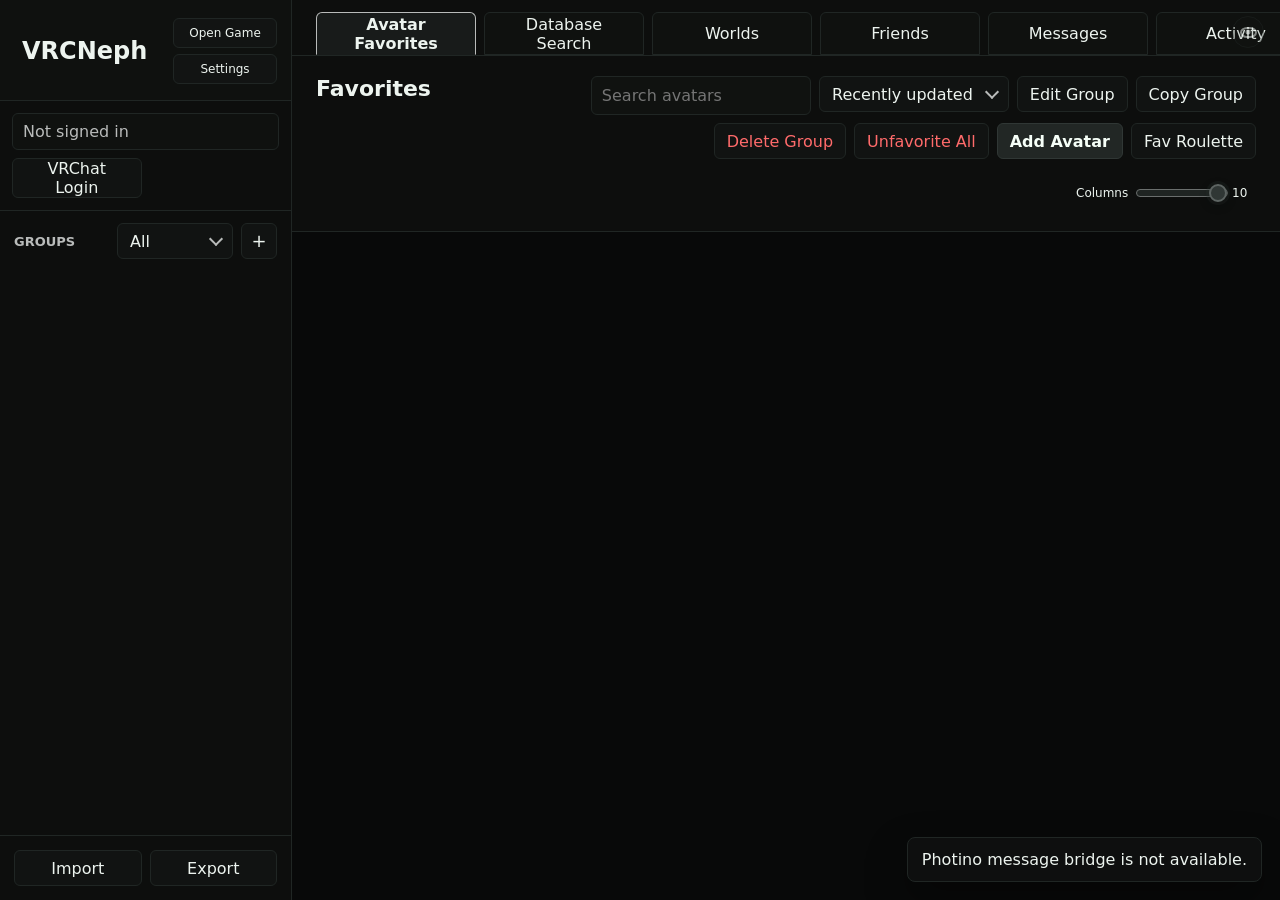
<file: src/App/index.html>
<!doctype html>
<html lang="en">
<head>
  <meta charset="utf-8">
  <meta name="viewport" content="width=device-width, initial-scale=1">
  <title>VRCNeph</title>
  <link rel="stylesheet" href="styles.css">
</head>
<body>
  <div id="backgroundLayer" class="background-layer" aria-hidden="true"></div>
  <button id="hideUiBtn" class="hide-ui-toggle icon-button" type="button" title="Hide UI" aria-label="Hide UI" aria-pressed="false"><span class="eye-icon" aria-hidden="true"></span></button>
  <div class="app-shell">
    <aside class="sidebar">
      <div class="brand">
        <div><h1>VRCNeph</h1></div>
        <div class="brand-actions">
          <button id="openGameBtn" type="button">Open Game</button>
          <button id="customizationBtn" type="button">Settings</button>
        </div>
      </div>
      <section class="account-panel">
        <button id="accountStatus" class="account-status" type="button">Not signed in</button>
        <button id="currentAvatarCard" class="current-avatar-card" type="button" hidden>
          <span class="current-avatar-thumb"><img id="currentAvatarImage" alt=""></span>
          <span class="current-avatar-copy"><span>My Profile</span><strong id="currentAvatarName">Unknown avatar</strong><small id="currentAvatarId"></small></span>
        </button>
        <div class="account-actions"><button id="loginBtn">VRChat Login</button><button id="logoutBtn" hidden>Logout</button></div>
        <div id="inlineLoginPanel" class="inline-login" hidden>
          <label>Username or email<input id="inlineLoginUsernameInput" autocomplete="username"></label>
          <label>Password<input id="inlineLoginPasswordInput" type="password" autocomplete="current-password"></label>
          <div id="loginStatus" class="login-status"></div>
          <div class="account-actions"><button id="cancelInlineLoginBtn" type="button">Cancel</button><button id="runInlineLoginBtn" type="button" class="primary">Login</button></div>
        </div>
        <div id="inlineTwoFactorPanel" class="inline-login" hidden>
          <label>Method
            <div class="sort-control two-factor-method-control">
              <button id="inlineTwoFactorMethodBtn" type="button">TOTP</button>
              <div id="inlineTwoFactorMethodMenu" class="sort-menu" hidden></div>
              <select id="inlineTwoFactorMethodInput" hidden></select>
            </div>
          </label>
          <label>Code<input id="inlineTwoFactorCodeInput" inputmode="numeric" autocomplete="one-time-code"></label>
          <div id="twoFactorStatus" class="login-status"></div>
          <div class="account-actions"><button id="cancelInlineTwoFactorBtn" type="button">Cancel</button><button id="runInlineTwoFactorBtn" type="button" class="primary">Verify</button></div>
        </div>
        <button id="saveCurrentAvatarBtn" hidden>Save Current Avatar</button>
        <div id="syncQueueStatus" class="sync-queue-status" hidden></div>
      </section>
      <div class="groups-header">
        <h2>Groups</h2>
        <div class="groups-header-actions">
          <div class="sort-control group-filter-sort">
            <button id="groupFilterMenuBtn" type="button">All</button>
            <div id="groupFilterMenu" class="sort-menu" hidden></div>
            <select id="groupFilterSelect" hidden>
              <option value="all">All</option>
              <option value="synced">Synced</option>
              <option value="local">Local</option>
            </select>
          </div>
          <button id="addGroupBtn" class="icon-button" title="Add group">+</button>
        </div>
      </div>
      <div id="groupList" class="group-list"></div>
      <div class="sidebar-actions"><button id="importBtn">Import</button><button id="exportBtn">Export</button></div>
    </aside>
    <main class="workspace">
      <nav class="page-tabs" aria-label="Pages">
        <button id="favoritesTabBtn" class="active" type="button">Avatar Favorites</button>
        <button id="databaseTabBtn" type="button">Database Search</button>
        <button id="worldsTabBtn" type="button">Worlds</button>
        <button id="friendsTabBtn" type="button">Friends</button>
        <button id="messagesTabBtn" type="button">Messages<span id="messagesTabBadge" class="tab-badge" hidden></span></button>
        <button id="notificationsTabBtn" type="button">Activity</button>
        <div class="notification-popover-wrap">
          <button id="notificationBellBtn" class="notification-bell-button icon-button" type="button" title="Notifications" aria-label="Notifications" aria-expanded="false"><svg class="bell-icon" viewBox="0 0 24 24" aria-hidden="true"><path d="M18 9a6 6 0 0 0-12 0c0 7-3 7-3 9h18c0-2-3-2-3-9"></path><path d="M10 21h4"></path></svg><span id="notificationsTabBadge" class="tab-badge" hidden></span></button>
          <section id="notificationPopover" class="notification-popover" hidden>
            <header><h3>Notifications</h3><button id="refreshNotificationsBtn" type="button">Refresh</button></header>
            <div class="notification-popover-tabs">
              <div class="sort-control notification-filter-control">
                <button id="notificationFilterMenuBtn" type="button">All</button>
                <div id="notificationFilterMenu" class="sort-menu" hidden></div>
                <select id="notificationFilterSelect" hidden>
                  <option value="all">All</option>
                  <option value="invite">Invites</option>
                  <option value="request">Requests</option>
                  <option value="friend">Friends</option>
                  <option value="group">Groups</option>
                </select>
              </div>
            </div>
            <p id="notificationStatus" class="notification-popover-status">VRChat notifications.</p>
            <div id="notificationsList" class="notification-popover-list"></div>
          </section>
        </div>
      </nav>
      <section id="favoritesPage" class="workspace-page">
        <header class="toolbar">
          <div class="toolbar-title"><h2 id="activeGroupName">Favorites</h2><p id="activeGroupDescription"></p><span id="rouletteCountdownFav" class="roulette-countdown toolbar-countdown" hidden></span></div>
          <div class="toolbar-actions">
            <input id="searchInput" type="search" placeholder="Search avatars">
            <div class="sort-control">
              <button id="sortMenuBtn" type="button">Recently updated</button>
              <div id="sortMenu" class="sort-menu" hidden></div>
              <select id="sortSelect" hidden>
                <option value="updatedDesc">Recently updated</option>
                <option value="manual">Custom order</option>
                <option value="createdDesc">Recently added</option>
                <option value="nameAsc">Name A-Z</option>
                <option value="authorAsc">Author A-Z</option>
              </select>
            </div>
            <label id="syncedAvatarEditToggleWrap" class="edit-mode-toggle" hidden><span>Edit mode</span><input id="syncedAvatarEditToggle" type="checkbox"><span class="toggle-slider" aria-hidden="true"></span></label>
            <button id="applySyncedAvatarOrderBtn" class="primary" type="button" hidden>Save</button>
            <button id="cancelSyncedAvatarOrderBtn" type="button" hidden>Cancel</button>
            <button id="editGroupBtn">Edit Group</button>
            <button id="copyGroupBtn">Copy Group</button>
            <button id="deleteGroupBtn" class="danger">Delete Group</button>
            <button id="unfavoriteAllBtn" type="button" class="danger">Unfavorite All</button>
            <button id="checkDeletedFavoritesBtn" type="button" hidden>Check for Deleted/Private</button>
            <button id="addAvatarBtn" class="primary">Add Avatar</button>
            <button id="favRouletteBtn" type="button" title="Favorite avatar roulette">Fav Roulette</button>
            <span class="flex-break"></span>
            <label class="range-control">Columns<input id="gridSizeInput" type="range" min="3" max="10" value="10"><output id="gridSizeValue">10</output></label>
          </div>
        </header>
        <section id="avatarGrid" class="avatar-grid"></section>
        <section id="emptyState" class="empty-state" hidden><h3>No avatars in this group</h3><p>Add or save an avatar to show it here.</p></section>
        <footer id="avatarPagination" class="database-pagination" hidden><button id="avatarPrevPageBtn" type="button">Previous</button><button id="avatarPageStatus" class="page-jump-button" type="button"></button><button id="avatarNextPageBtn" type="button">Next</button></footer>
      </section>
      <section id="databasePage" class="workspace-page" hidden>
        <header class="toolbar">
          <div class="toolbar-title"><h2>Database Search</h2><p id="avatarDatabaseStatus">Search AVTRZIP, Prismic PAS, and VRCX DB.</p><span id="rouletteCountdownDb" class="roulette-countdown toolbar-countdown" hidden></span></div>
          <div class="toolbar-actions database-toolbar-actions">
            <input id="avatarDatabaseSearchInput" type="search" placeholder="Search all databases">
            <button id="searchAvatarDatabaseBtn" type="button" class="primary">Search</button>
            <button id="clearAvatarDatabaseBtn" type="button">Clear</button>
            <div class="sort-control database-provider-control">
              <button id="avatarDatabaseProviderMenuBtn" type="button">All Databases</button>
              <div id="avatarDatabaseProviderMenu" class="sort-menu" hidden></div>
              <select id="avatarDatabaseProviderSelect" class="database-provider-select" title="Database source" aria-label="Database source" hidden>
                <option value="all" selected>All Databases</option>
                <option value="avtrzip">AVTRZIP</option>
                <option value="pas">Prismic PAS</option>
                <option value="vrcx">VRCX DB</option>
              </select>
            </div>
            <div class="sort-control">
              <button id="databaseSortMenuBtn" type="button">Relevance</button>
              <div id="databaseSortMenu" class="sort-menu" hidden></div>
              <select id="databaseSortSelect" hidden>
                <option value="relevance">Relevance</option>
                <option value="updatedDesc">Recently updated</option>
                <option value="createdDesc">Recently added</option>
                <option value="nameAsc">Name A-Z</option>
                <option value="authorAsc">Author A-Z</option>
              </select>
            </div>
            <div class="database-field-dropdown">
              <button id="databaseFieldMenuBtn" type="button">Search By</button>
              <div id="databaseFieldMenu" class="database-field-menu" hidden aria-label="Database search fields">
                <label class="field-toggle"><input id="databaseSearchAvatarToggle" type="checkbox" checked>Avatar</label>
                <label class="field-toggle"><input id="databaseSearchAuthorToggle" type="checkbox" checked>Author</label>
                <label class="field-toggle"><input id="databaseSearchDescriptionToggle" type="checkbox" checked>Description</label>
                <label class="field-toggle"><input id="databaseSearchTagsToggle" type="checkbox" checked>Tags</label>
                <label class="field-toggle"><input id="databasePlatformPcToggle" type="checkbox">PC</label>
                <label class="field-toggle"><input id="databasePlatformAndroidToggle" type="checkbox">Android</label>
                <label class="field-toggle"><input id="databasePlatformIosToggle" type="checkbox">iOS</label>
              </div>
            </div>
            <button id="randomAvatarDatabaseBtn" type="button" title="Random page">Random</button>
            <button id="equipRandomAvatarBtn" type="button" class="primary">Equip Random</button>
            <button id="avatarRouletteBtn" type="button" title="Avatar roulette">Roulette</button>
            <span class="flex-break"></span>
            <label class="range-control">Columns<input id="databaseGridSizeInput" type="range" min="3" max="10" value="10"><output id="databaseGridSizeValue">10</output></label>
          </div>
        </header>
        <section id="avatarDatabaseResults" class="avatar-grid"></section>
        <section id="avatarDatabaseEmptyState" class="empty-state" hidden><h3>No database results</h3><p>Search at least three characters to show matches.</p></section>
        <footer id="avatarDatabasePagination" class="database-pagination" hidden><button id="databasePrevPageBtn" type="button">Previous</button><button id="databasePageStatus" class="page-jump-button" type="button"></button><button id="databaseNextPageBtn" type="button">Next</button></footer>
      </section>
      <section id="friendsPage" class="workspace-page social-page" hidden>
        <header class="toolbar">
          <div class="toolbar-title"><h2>Friends</h2><p id="vrchatSocialStatus">Friends and profile details.</p></div>
          <div class="toolbar-actions">
            <button id="refreshVrchatSocialBtn" type="button" class="primary">Refresh</button>
          </div>
        </header>
        <section class="social-layout friends-layout">
          <section class="social-panel">
            <header><h3>Friends</h3></header>
            <div id="friendsList" class="social-list"></div>
          </section>
          <section class="social-panel social-detail-panel">
            <header><h3>Friend Details</h3></header>
            <div id="socialDetailsPanel" class="social-list"></div>
          </section>
        </section>
      </section>
      <section id="worldsPage" class="workspace-page social-page" hidden>
        <header class="toolbar">
          <div class="toolbar-title"><h2>Worlds</h2><p id="worldSocialStatus">Search and inspect VRChat worlds.</p></div>
          <div class="toolbar-actions">
            <div id="worldDiscoveryFilterWrap" class="sort-control world-discovery-filter-control">
              <button id="worldDiscoveryFilterMenuBtn" type="button">All</button>
              <div id="worldDiscoveryFilterMenu" class="sort-menu" hidden></div>
              <select id="worldDiscoveryFilterSelect" hidden>
                <option value="all">All</option>
                <option value="popular">Most Popular</option>
                <option value="trending">Trending</option>
                <option value="active">Active Worlds</option>
                <option value="updated">Recently Updated</option>
                <option value="published">Recently Published</option>
                <option value="labs">Community Labs</option>
                <option value="random">Random</option>
              </select>
            </div>
            <input id="worldSearchInput" type="search" placeholder="Search worlds">
            <button id="worldSearchBtn" type="button" class="primary">Search Worlds</button>
            <button id="clearWorldSearchBtn" type="button">Clear</button>
            <button id="randomWorldBtn" type="button">Random World</button>
          </div>
        </header>
        <section class="social-layout worlds-layout">
          <section class="social-panel">
            <header><h3>Worlds</h3></header>
            <div id="worldResults" class="social-list"></div>
          </section>
          <section class="social-panel social-detail-panel">
            <header><h3>World Details</h3></header>
            <div id="worldDetailsPanel" class="social-list"></div>
          </section>
        </section>
      </section>
      <section id="notificationsPage" class="workspace-page social-page" hidden>
        <header class="toolbar">
          <div class="toolbar-title"><h2>Activity</h2><p>Player join and leave logs.</p></div>
          <div class="toolbar-actions">
            <button id="clearPlayerActivityBtn" type="button" class="danger">Clear</button>
            <button id="refreshPlayerActivityBtn" type="button" class="primary">Refresh</button>
          </div>
        </header>
        <section class="notifications-layout activity-only-layout">
          <section class="social-panel activity-panel">
            <header><h3 id="activityPanelTitle">Player Logs</h3></header>
            <div id="activityList" class="social-list"></div>
          </section>
        </section>
      </section>
      <section id="messagesPage" class="workspace-page social-page" hidden>
        <header class="toolbar">
          <div class="toolbar-title"><h2>Messages</h2><p id="messagesStatus">VRChat notification messages grouped by user.</p></div>
          <div class="toolbar-actions">
            <button id="clearMessagesBtn" type="button" class="danger">Clear Messages</button>
            <button id="refreshMessagesBtn" type="button" class="primary">Refresh</button>
          </div>
        </header>
        <section class="messages-layout">
          <section class="social-panel message-thread-panel">
            <header id="messageThreadHeader"><h3>Select a conversation</h3></header>
            <div id="messageThread" class="message-thread"></div>
          </section>
        </section>
      </section>
      <aside id="messagePopup" class="message-popup" hidden>
        <button id="messagePopupCloseBtn" type="button" class="icon-button">x</button>
        <button id="messagePopupOpenBtn" type="button" class="message-popup-body"></button>
      </aside>
      <div id="messagePopupDock" class="message-popup-dock" hidden></div>
      <aside id="notificationDetailsPanel" class="notification-details-panel" hidden>
        <header><h3 id="notificationDetailsTitle">Notification Details</h3><button id="closeNotificationDetailsBtn" type="button" class="icon-button">x</button></header>
        <div id="notificationDetailsContent" class="social-list"></div>
      </aside>
      <aside id="inlineMessagePanel" class="notification-details-panel inline-message-panel" hidden>
        <header id="inlineMessageHeader"><h3>Messages</h3><button id="closeInlineMessageBtn" type="button" class="icon-button">x</button></header>
        <div id="inlineMessageContent" class="message-thread"></div>
        <span class="inline-message-resize-handle resize-n" data-inline-message-resize="n" aria-hidden="true"></span>
        <span class="inline-message-resize-handle resize-e" data-inline-message-resize="e" aria-hidden="true"></span>
        <span class="inline-message-resize-handle resize-s" data-inline-message-resize="s" aria-hidden="true"></span>
        <span class="inline-message-resize-handle resize-w" data-inline-message-resize="w" aria-hidden="true"></span>
        <span class="inline-message-resize-handle resize-ne" data-inline-message-resize="ne" aria-hidden="true"></span>
        <span class="inline-message-resize-handle resize-nw" data-inline-message-resize="nw" aria-hidden="true"></span>
        <span class="inline-message-resize-handle resize-se" data-inline-message-resize="se" aria-hidden="true"></span>
        <span class="inline-message-resize-handle resize-sw" data-inline-message-resize="sw" aria-hidden="true"></span>
      </aside>
      <aside id="avatarDetailsPanel" class="avatar-details-panel" hidden>
        <form id="avatarDetailsForm" class="dialog-form wide">
          <header><h3 id="avatarDialogTitle">Avatar</h3><button id="closeAvatarDetailsBtn" type="button" class="icon-button">x</button></header>
          <div class="lookup-row"><label>Avatar ID<input id="avatarIdInput" placeholder="avtr_..."></label><button id="copyAvatarIdBtn" type="button">Copy ID</button><button id="fetchAvatarBtn">Fetch</button></div>
          <div class="avatar-detail-preview">
            <button id="avatarDetailThumbnailButton" class="avatar-detail-thumb" type="button" disabled><img id="avatarDetailThumbnail" alt="" hidden><span id="avatarDetailThumbnailEmpty">No thumbnail</span></button>
            <div class="avatar-detail-side"><div id="avatarDetailName" class="avatar-detail-name"></div><button id="avatarDetailAuthorBtn" class="avatar-detail-author" type="button" hidden></button><div id="avatarDetailBadges" class="avatar-detail-badges"></div><button id="avatarDetailUpdated" class="avatar-detail-updated" type="button"></button></div>
          </div>
          <div class="form-grid">
            <input id="avatarNameInput" type="hidden"><input id="authorNameInput" type="hidden"><input id="authorIdInput" type="hidden">
            <label>Thumbnail URL<input id="thumbnailInput"></label><label>Image URL<input id="imageInput"></label>
            <input id="releaseStatusInput" type="hidden"><input id="versionInput" type="hidden"><input id="platformsInput" type="hidden">
            <label>Tags<input id="tagsInput"></label><label>Source URL<input id="sourceUrlInput"></label>
            <label class="detail-wide detail-description">Description<textarea id="descriptionInput" rows="3"></textarea></label><label class="detail-wide detail-notes">Notes<textarea id="notesInput" rows="3"></textarea></label><label class="detail-wide detail-raw">Raw JSON<textarea id="rawJsonInput" rows="5" spellcheck="false"></textarea></label>
          </div>
          <menu><button id="deleteAvatarBtn" class="danger">Delete</button><button id="equipAvatarBtn" type="button" class="primary">Equip Avatar</button><button id="saveAvatarBtn" class="primary">Save Avatar</button></menu>
        </form>
      </aside>
    </main>
  </div>

  <dialog id="groupDialog"><form method="dialog" class="dialog-form">
    <header><h3 id="groupDialogTitle">Group</h3><div class="group-dialog-header-actions"><div id="groupIconWrap" class="group-icon-editor"><span id="groupIconPreview" class="custom-group-icon" hidden></span><button id="editGroupIconBtn" type="button">Edit Group Icon</button><input id="groupIconInput" type="hidden"></div><button id="editGroupBackgroundBtn" type="button">Edit Background</button><button type="button" class="icon-button" data-close="groupDialog">x</button></div></header>
    <label>Name<input id="groupNameInput" required maxlength="80"></label>
    <label>Description<textarea id="groupDescriptionInput" rows="3"></textarea></label>
    <menu><button type="button" data-close="groupDialog">Cancel</button><button id="saveGroupBtn" class="primary">Save</button></menu>
  </form></dialog>

  <dialog id="copyGroupDialog"><form method="dialog" class="dialog-form">
    <header><h3>Copy Group</h3><button type="button" class="icon-button" data-close="copyGroupDialog">x</button></header>
    <p id="copyGroupMessage" class="dialog-note"></p>
    <label id="copyGroupTargetWrap" hidden>Target group<select id="copyGroupTargetInput"></select></label>
    <menu><button type="button" data-close="copyGroupDialog">Cancel</button><button id="copyGroupFullBtn" type="button">Copy Full Group</button><button id="copyGroupToExistingBtn" type="button" class="primary">Copy to Existing</button></menu>
  </form></dialog>

  <dialog id="addDatabaseAvatarDialog"><form method="dialog" class="dialog-form">
    <header><h3>Add to Group</h3><button type="button" class="icon-button" data-close="addDatabaseAvatarDialog">x</button></header>
    <p id="addDatabaseAvatarName" class="dialog-note"></p><label>Group<select id="databaseAvatarGroupInput"></select></label>
    <menu><button type="button" data-close="addDatabaseAvatarDialog">Cancel</button><button id="confirmAddDatabaseAvatarBtn" class="primary">Add Avatar</button></menu>
  </form></dialog>

  <dialog id="saveAvatarGroupDialog"><form method="dialog" class="dialog-form">
    <header><h3>Save Avatar</h3><button type="button" class="icon-button" data-close="saveAvatarGroupDialog">x</button></header>
    <p id="saveAvatarGroupName" class="dialog-note"></p><label>Group<select id="saveAvatarGroupInput"></select></label>
    <menu><button type="button" data-close="saveAvatarGroupDialog">Cancel</button><button id="confirmSaveAvatarGroupBtn" class="primary">Save Avatar</button></menu>
  </form></dialog>

  <dialog id="databaseJumpDialog"><form method="dialog" class="dialog-form">
    <header><h3>Jump to Page</h3><button type="button" class="icon-button" data-close="databaseJumpDialog">x</button></header>
    <div class="page-slider-row"><button id="databaseJumpPrevBtn" type="button" class="icon-button" title="Previous page">&lt;</button><input id="databaseJumpPageInput" type="range" min="1" step="1" value="1"><button id="databaseJumpNextBtn" type="button" class="icon-button" title="Next page">&gt;</button></div>
    <label id="databaseJumpPageValue" class="page-slider-value">Page <input id="databaseJumpPageNumber" type="number" min="1" step="1" value="1"> of <span id="databaseJumpPageMax">1</span></label>
    <menu><button type="button" data-close="databaseJumpDialog">Cancel</button><button id="confirmDatabaseJumpBtn" class="primary">Go</button></menu>
  </form></dialog>

  <dialog id="positionDialog"><form method="dialog" class="dialog-form">
    <header><h3 id="positionDialogTitle">Change Position</h3><button type="button" class="icon-button" data-close="positionDialog">x</button></header>
    <p id="positionDialogName" class="dialog-note"></p>
    <div class="page-slider-row"><button id="positionPrevBtn" type="button" class="icon-button" title="Previous position">&lt;</button><input id="positionInput" type="range" min="1" step="1" value="1"><button id="positionNextBtn" type="button" class="icon-button" title="Next position">&gt;</button></div>
    <label id="positionValue" class="page-slider-value">Position <input id="positionNumber" type="number" min="1" step="1" value="1"> of <span id="positionMax">1</span></label>
    <menu><button type="button" data-close="positionDialog">Cancel</button><button id="confirmPositionBtn" class="primary">Move</button></menu>
  </form></dialog>
  <dialog id="avatarRouletteDialog"><form method="dialog" class="dialog-form">
    <header><h3>Avatar Roulette</h3><button type="button" class="icon-button" data-close="avatarRouletteDialog">x</button></header>
    <p id="avatarRouletteStatus" class="dialog-note">Equip a random favorite avatar on a timer.</p>
    <div class="form-grid">
      <label>Minutes<input id="avatarRouletteMinutesInput" type="number" min="0" step="1" value="1"></label>
      <label>Seconds<input id="avatarRouletteSecondsInput" type="number" min="0" max="59" step="1" value="0"></label>
    </div>
    <menu><button id="stopAvatarRouletteBtn" type="button" class="danger">Stop</button><button type="button" data-close="avatarRouletteDialog">Cancel</button><button id="startAvatarRouletteBtn" type="button" class="primary">Start</button></menu>
  </form></dialog>

  <dialog id="customizationDialog" class="settings-dialog"><form method="dialog" class="dialog-form">
    <header><h3>Settings</h3><button type="button" class="icon-button" data-close="customizationDialog">x</button></header>
    <div class="settings-tabs" role="tablist">
      <button id="settingsCustomizationTab" type="button" class="active">Customization</button>
      <button id="settingsSyncTab" type="button">Sync</button>
      <button id="settingsDiagnosticsTab" type="button">Diagnostics</button>
      <button id="settingsHistoryTab" type="button">History</button>
      <button id="settingsLogsTab" type="button">Logs</button>
      <button id="settingsBackupsTab" type="button">Backups</button>
    </div>
    <section id="settingsCustomizationPanel" class="settings-panel">
      <div class="settings-panel-actions"><button id="openBackgroundFolderBtn" type="button">Edit Global Background</button><button id="resetThemeBtn" type="button">Reset Theme</button><select id="bgEffectSelect" hidden><option value="">None</option><option value="aurora">Aurora</option><option value="aurorasnow">Aurora 2</option><option value="blizzard">Blizzard</option><option value="embers">Embers</option><option value="fog">Fog</option><option value="pulse">Gradient pulse</option><option value="lowpoly">Low-poly</option><option value="matrix">Matrix rain</option><option value="nebula">Nebula</option><option value="particles">Particles</option><option value="flow">Perlin flow</option><option value="rain">Rain</option><option value="snow">Snowfall</option><option value="stars">Starfield</option><option value="thunderstorm">Thunderstorm</option><option value="noise">White noise</option><option value="noise2">White noise 2</option></select></div>
      <div class="color-row"><label class="theme-control">Background Color<input id="themeColorInput" type="color" value="#303735"></label><label class="sync-toggle-label">Sync colors<input id="panelColorSyncToggle" type="checkbox"><span class="toggle-slider" aria-hidden="true"></span></label></div>
      <label>Background opacity</label>
      <div class="page-slider-row"><button id="backgroundOpacityPrevBtn" type="button" class="icon-button" title="Less opaque">&lt;</button><input id="backgroundOpacityInput" type="range" min="0" max="100" value="20"><button id="backgroundOpacityNextBtn" type="button" class="icon-button" title="More opaque">&gt;</button></div>
      <label id="backgroundOpacityValue" class="page-slider-value">Opacity <input id="backgroundOpacityNumber" type="number" min="0" max="100" step="1" value="20">%</label>
      <label id="panelColorLabel" class="theme-control">Panel Color<input id="panelColorInput" type="color" value="#303735"><span id="panelColorOverlay" class="color-overlay" hidden></span></label>
      <label>Panel opacity</label>
      <div class="page-slider-row"><button id="panelOpacityPrevBtn" type="button" class="icon-button" title="Less opaque">&lt;</button><input id="panelOpacityInput" type="range" min="0" max="100" value="35"><button id="panelOpacityNextBtn" type="button" class="icon-button" title="More opaque">&gt;</button></div>
      <label id="panelOpacityValue" class="page-slider-value">Opacity <input id="panelOpacityNumber" type="number" min="0" max="100" step="1" value="35">%</label>
    </section>
    <section id="settingsSyncPanel" class="settings-panel" hidden>
      <div class="settings-panel-actions"><button id="refreshSyncCenterBtn" type="button">Refresh</button></div>
      <div id="syncCenterHealth" class="sync-health-card"></div>
      <div id="syncCenterConflicts" class="settings-list sync-conflict-list"></div>
      <div id="syncCenterActions" class="settings-list sync-action-list"></div>
    </section>
    <section id="settingsDiagnosticsPanel" class="settings-panel" hidden>
      <div class="settings-panel-actions"><button id="refreshDiagnosticsBtn" type="button">Refresh</button></div>
      <div id="diagnosticsList" class="settings-list"></div>
    </section>
    <section id="settingsHistoryPanel" class="settings-panel" hidden>
      <div class="settings-panel-actions"><button id="refreshMetadataHistoryBtn" type="button">Refresh</button></div>
      <div id="metadataHistoryList" class="settings-list metadata-history-list"></div>
    </section>
    <section id="settingsLogsPanel" class="settings-panel" hidden>
      <div class="settings-panel-actions"><div class="sort-control settings-log-filter-control"><button id="settingsLogFilterMenuBtn" type="button">All Logs</button><div id="settingsLogFilterMenu" class="sort-menu" hidden></div><select id="settingsLogFilterSelect" hidden><option value="all">All Logs</option><option value="area:App">App</option><option value="area:VRChat">VRChat</option><option value="area:Groups">Groups</option><option value="area:Avatars">Avatars</option><option value="area:Backups">Backups</option><option value="area:Import">Import</option><option value="area:Export">Export</option><option value="area:Settings">Settings</option><option value="area:Database">Database</option><option value="area:Updater">Updater</option><option value="level:Warning">Warnings</option><option value="level:Error">Errors</option></select></div><button id="refreshLogsBtn" type="button">Refresh</button><button id="copyLogsBtn" type="button">Copy Logs</button><button id="openLogsFolderBtn" type="button">Open Logs Folder</button><button id="clearLogsBtn" type="button" class="danger">Clear Logs</button></div>
      <div id="settingsLogsList" class="settings-list logs-list"></div>
    </section>
    <section id="settingsBackupsPanel" class="settings-panel" hidden>
      <div class="settings-panel-actions"><button id="createAccountBackupBtn" type="button">Create Account Backup</button><button id="openAccountBackupsFolderBtn" type="button">Open Account Backups Folder</button><button id="openBackupsFolderBtn" type="button">Open Group Backups Folder</button></div>
      <div id="settingsBackupsList" class="settings-list"></div>
    </section>
    <menu><button id="checkUpdateBtn" type="button">Check Updates</button><button id="cancelSettingsBtn" type="button">Cancel</button><button id="applySettingsBtn" type="button" class="primary">Apply</button></menu>
  </form></dialog>
  <dialog id="backupRestoreDialog"><form method="dialog" class="dialog-form">
    <header><h3>Restore Backup</h3><button type="button" class="icon-button" data-close="backupRestoreDialog">x</button></header>
    <p id="backupRestoreMessage" class="dialog-note"></p>
    <menu><button type="button" data-close="backupRestoreDialog">Cancel</button><button id="restoreBackupNewBtn" type="button">Restore as New Group</button><button id="restoreBackupReplaceBtn" type="button" class="primary">Replace Original</button></menu>
  </form></dialog>
  <dialog id="backgroundActionDialog"><form method="dialog" class="dialog-form">
    <header><h3 id="backgroundActionTitle">Edit Background</h3><button type="button" class="icon-button" data-close="backgroundActionDialog">x</button></header>
    <div class="dialog-section background-effect-section">
      <span>Background Effect</span>
      <div class="sort-control dialog-effect-control"><button id="backgroundEffectMenuBtn" type="button">Use Global</button><div id="backgroundEffectMenu" class="sort-menu" hidden></div><select id="backgroundEffectSelect" hidden></select></div>
    </div>
    <menu><button id="importBackgroundsBtn" type="button" class="primary">Import Backgrounds</button><button id="openBackgroundFolderActionBtn" type="button">Open Background Folder</button><button id="clearBackgroundsBtn" type="button" class="danger">Clear Backgrounds</button><button type="button" data-close="backgroundActionDialog">Cancel</button></menu>
  </form></dialog>
  <dialog id="groupIconActionDialog"><form method="dialog" class="dialog-form">
    <header><h3>Edit Group Icon</h3><button type="button" class="icon-button" data-close="groupIconActionDialog">x</button></header>
    <menu><button id="changeGroupIconActionBtn" type="button" class="primary">Change Icon</button><button id="removeGroupIconActionBtn" type="button" class="danger">Remove Icon</button><button type="button" data-close="groupIconActionDialog">Cancel</button></menu>
  </form></dialog>
  <dialog id="inviteMessageDialog" class="confirm-dialog"><form method="dialog" class="dialog-form">
    <header><h3 id="inviteMessageTitle">Send Invite</h3><button type="button" class="icon-button" data-close="inviteMessageDialog">x</button></header>
    <p id="inviteMessageText" class="dialog-note"></p>
    <div class="invite-message-picker">
      <div class="sort-control invite-message-slot-control">
        <button id="inviteMessageSlotBtn" type="button">Loading messages...</button>
        <div id="inviteMessageSlotMenu" class="sort-menu" hidden></div>
        <select id="inviteMessageSlotInput" hidden></select>
      </div>
      <label>Edit selected message<textarea id="inviteMessageEditInput" maxlength="64" rows="3" placeholder="VRChat message text"></textarea></label>
      <div class="invite-message-edit-actions"><span id="inviteMessageEditCount">0/64</span><button id="saveInviteMessageBtn" type="button">Save Message</button></div>
    </div>
    <menu><button id="cancelInviteMessageBtn" type="button">Cancel</button><button id="confirmInviteMessageBtn" type="button" class="primary">Send</button></menu>
  </form></dialog>
  <dialog id="favoriteWorldDialog" class="confirm-dialog"><form method="dialog" class="dialog-form">
    <header><h3>Favorite World</h3><button type="button" class="icon-button" data-close="favoriteWorldDialog">x</button></header>
    <p id="favoriteWorldText" class="dialog-note"></p>
    <label>Favorite group<select id="favoriteWorldGroupInput"></select></label>
    <menu><button id="cancelFavoriteWorldBtn" type="button">Cancel</button><button id="confirmFavoriteWorldBtn" type="button" class="primary">Favorite</button></menu>
  </form></dialog>

  <dialog id="imagePreviewDialog" class="image-preview-dialog"><button type="button" class="icon-button image-preview-close" data-close="imagePreviewDialog">x</button><img id="imagePreviewFull" alt=""></dialog>
  <dialog id="captchaDialog" class="captcha-dialog"><form method="dialog" class="dialog-form"><header><h3>AVTRZIP Verification</h3><button id="closeCaptchaDialogBtn" type="button" class="icon-button">x</button></header><iframe id="captchaFrame" title="AVTRZIP verification"></iframe><menu><button id="captchaDoneBtn" type="button" class="primary">Done</button></menu></form></dialog>
  <dialog id="confirmDeleteDialog" class="confirm-dialog"><form method="dialog" class="dialog-form"><header><h3 id="confirmDialogTitle">Delete</h3><button type="button" class="icon-button" data-close="confirmDeleteDialog">x</button></header><p id="confirmDeleteMessage" class="confirm-message"></p><menu><button id="cancelConfirmBtn" type="button">Cancel</button><button id="runConfirmBtn" type="button" class="danger">Delete</button></menu></form></dialog>
  <dialog id="startupSummaryDialog" class="confirm-dialog startup-summary-dialog"><form method="dialog" class="dialog-form"><header><h3>Startup Summary</h3><button type="button" class="icon-button" data-close="startupSummaryDialog">x</button></header><div id="startupSummaryList" class="startup-summary-list"></div><menu><button id="startupSummaryActionBtn" type="button" class="primary" hidden>Update</button><button type="button" data-close="startupSummaryDialog" class="primary">OK</button></menu></form></dialog>
  <dialog id="avatarUpdateHistoryDialog" class="confirm-dialog"><form method="dialog" class="dialog-form"><header><h3>Update History</h3><button type="button" class="icon-button" data-close="avatarUpdateHistoryDialog">x</button></header><div id="avatarUpdateHistoryList" class="update-history-list"></div><menu><button type="button" data-close="avatarUpdateHistoryDialog" class="primary">OK</button></menu></form></dialog>
  <dialog id="playerHistoryDialog" class="wide-dialog player-history-dialog"><form method="dialog" class="dialog-form wide"><header><h3 id="playerHistoryTitle">Player History</h3><button type="button" class="icon-button" data-close="playerHistoryDialog">x</button></header><div id="playerHistoryContent" class="player-history-content"></div><menu><button type="button" data-close="playerHistoryDialog" class="primary">OK</button></menu></form></dialog>
  <dialog id="importDialog" class="wide-dialog"><form method="dialog" class="dialog-form wide"><header><h3>Import Library</h3><button type="button" class="icon-button" data-close="importDialog">x</button></header><label id="importDropZone" class="import-drop-zone">JSON<textarea id="importJsonInput" rows="12" spellcheck="false"></textarea></label><menu><button type="button" data-close="importDialog">Cancel</button><button id="runImportBtn" class="primary">Import</button></menu></form></dialog>
  <div id="toast" role="status" aria-live="polite"></div>
  <div id="zoomIndicator" class="zoom-indicator" role="status" aria-live="polite" hidden>100%</div>
  <div id="contextMenu" class="context-menu" hidden></div>
  <script src="app.js"></script>
</body>
</html>
</file>
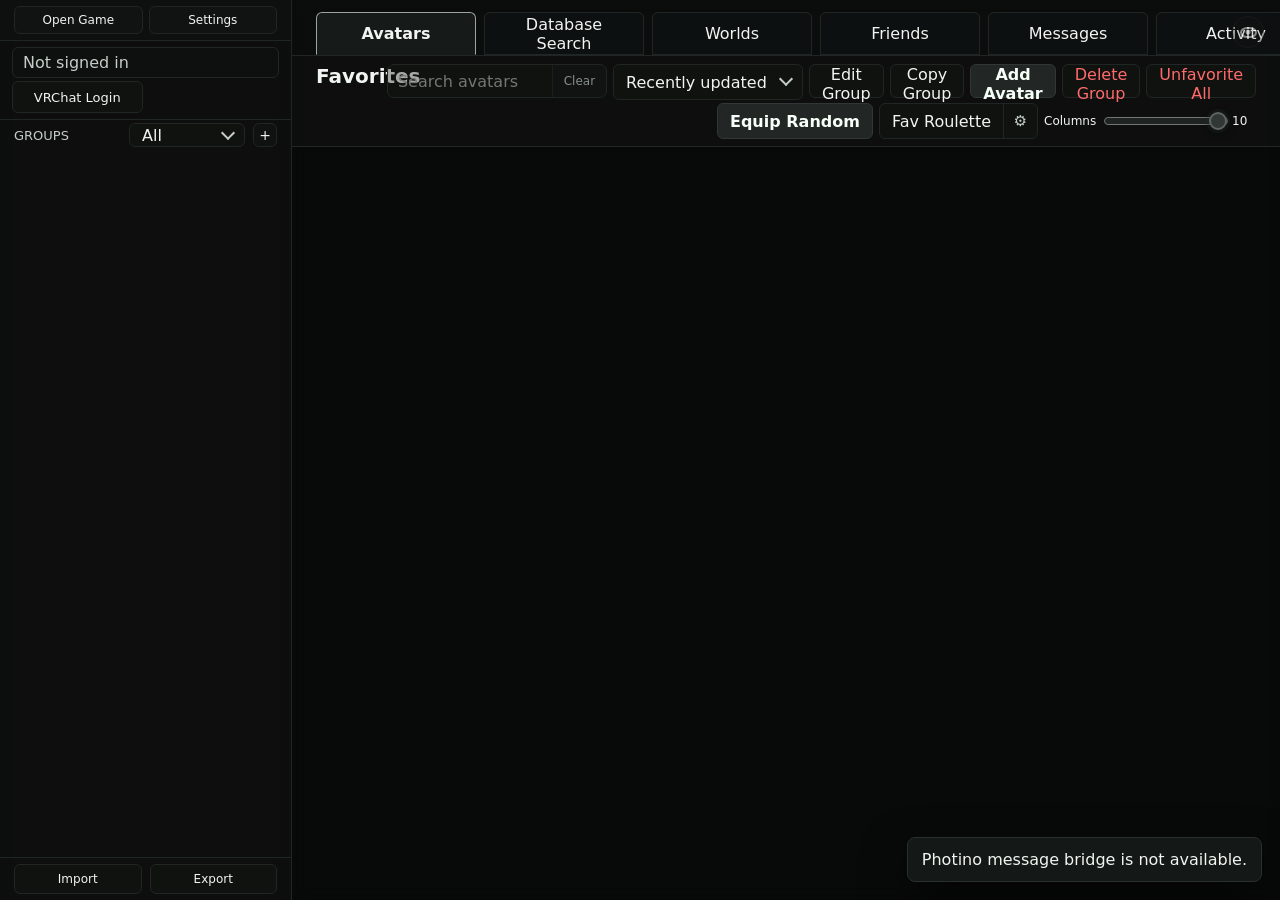
<file: Source Code/src/App/index.html>
<!doctype html>
<html lang="en">
<head>
  <meta charset="utf-8">
  <meta name="viewport" content="width=device-width, initial-scale=1">
  <title>VRCNeph</title>
  <link rel="stylesheet" href="ui-shared.css">
  <link rel="stylesheet" href="styles.css">
</head>
<body>
  <div id="backgroundLayer" class="background-layer" aria-hidden="true"></div>
  <button id="hideUiBtn" class="hide-ui-toggle icon-button" type="button" title="Hide UI" aria-label="Hide UI" aria-pressed="false"><span class="eye-icon" aria-hidden="true"></span></button>
  <div class="app-shell">
    <aside class="sidebar">
      <div class="brand">
        <div class="brand-actions">
          <button id="openGameBtn" type="button">Open Game</button>
          <button id="customizationBtn" type="button">Settings</button>
        </div>
      </div>
      <section class="account-panel">
        <button id="accountStatus" class="account-status" type="button">Not signed in</button>
        <button id="currentAvatarCard" class="current-avatar-card" type="button" hidden>
          <span class="current-avatar-thumb"><img id="currentAvatarImage" alt=""><span id="currentProfilePresenceDot" class="presence-dot offline" aria-hidden="true"></span></span>
          <span class="current-avatar-copy"><span id="currentProfileLabel">My Profile</span><strong id="currentAvatarName">Unknown avatar</strong><small id="currentAvatarId"></small></span>
        </button>
        <div class="account-actions"><button id="loginBtn">VRChat Login</button><button id="logoutBtn" hidden>Logout</button></div>
        <div id="inlineLoginPanel" class="inline-login" hidden>
          <label>Username or email<input id="inlineLoginUsernameInput" autocomplete="username"></label>
          <label>Password<input id="inlineLoginPasswordInput" type="password" autocomplete="current-password"></label>
          <div id="loginStatus" class="login-status"></div>
          <div class="account-actions"><button id="cancelInlineLoginBtn" type="button">Cancel</button><button id="runInlineLoginBtn" type="button" class="primary">Login</button></div>
        </div>
        <div id="inlineTwoFactorPanel" class="inline-login" hidden>
          <label>Method
            <div class="sort-control two-factor-method-control">
              <button id="inlineTwoFactorMethodBtn" type="button">TOTP</button>
              <div id="inlineTwoFactorMethodMenu" class="sort-menu" hidden></div>
              <select id="inlineTwoFactorMethodInput" hidden></select>
            </div>
          </label>
          <label>Code<input id="inlineTwoFactorCodeInput" inputmode="numeric" autocomplete="one-time-code"></label>
          <div id="twoFactorStatus" class="login-status"></div>
          <div class="account-actions"><button id="cancelInlineTwoFactorBtn" type="button">Cancel</button><button id="runInlineTwoFactorBtn" type="button" class="primary">Verify</button></div>
        </div>
        <button id="saveCurrentAvatarBtn" hidden>Save Current Avatar</button>
      </section>
      <div class="groups-header">
        <h2>Groups</h2>
        <div class="groups-header-actions">
          <div class="sort-control group-filter-sort">
            <button id="groupFilterMenuBtn" type="button">All</button>
            <div id="groupFilterMenu" class="sort-menu" hidden></div>
            <select id="groupFilterSelect" hidden>
              <option value="all">All</option>
              <option value="synced">Synced</option>
              <option value="local">Local</option>
            </select>
          </div>
          <button id="addGroupBtn" class="icon-button" title="Add group">+</button>
        </div>
      </div>
      <div id="groupList" class="group-list"></div>
      <div class="sidebar-actions"><button id="importBtn">Import</button><button id="exportBtn">Export</button></div>
    </aside>
    <main class="workspace">
      <nav class="page-tabs" aria-label="Pages">
        <button id="favoritesTabBtn" class="active" type="button">Avatars</button>
        <button id="databaseTabBtn" type="button">Database Search</button>
        <button id="worldsTabBtn" type="button">Worlds</button>
        <button id="friendsTabBtn" type="button">Friends</button>
        <button id="messagesTabBtn" type="button">Messages<span id="messagesTabBadge" class="tab-badge" hidden></span></button>
        <button id="notificationsTabBtn" type="button">Activity<span id="activityTabBadge" class="tab-badge" hidden></span></button>
        <div class="notification-popover-wrap">
          <button id="notificationBellBtn" class="notification-bell-button icon-button" type="button" title="Notifications" aria-label="Notifications" aria-expanded="false"><svg class="bell-icon" viewBox="0 0 24 24" aria-hidden="true"><path d="M18 9a6 6 0 0 0-12 0c0 7-3 7-3 9h18c0-2-3-2-3-9"></path><path d="M10 21h4"></path></svg><span id="notificationsTabBadge" class="tab-badge" hidden></span></button>
          <section id="notificationPopover" class="notification-popover" hidden>
            <header><h3>Notifications</h3><button id="refreshNotificationsBtn" type="button">Refresh</button></header>
            <div class="notification-popover-tabs">
              <div class="sort-control notification-filter-control">
                <button id="notificationFilterMenuBtn" type="button">All</button>
                <div id="notificationFilterMenu" class="sort-menu" hidden></div>
                <select id="notificationFilterSelect" hidden>
                  <option value="all">All</option>
                  <option value="invite">Invites</option>
                  <option value="request">Requests</option>
                  <option value="boop">Boops</option>
                  <option value="friend">Friends</option>
                  <option value="group">Groups</option>
                </select>
              </div>
            </div>
            <p id="notificationStatus" class="notification-popover-status">VRChat notifications.</p>
            <div id="notificationsList" class="notification-popover-list"></div>
          </section>
        </div>
      </nav>
      <section id="favoritesPage" class="workspace-page">
        <header class="toolbar toolbar-two-row">
          <div class="toolbar-title"><h2 id="activeGroupName">Favorites</h2><div class="toolbar-status-row"><p id="activeGroupDescription"></p><span id="rouletteCountdownFav" class="roulette-countdown toolbar-countdown" hidden></span></div></div>
          <div class="toolbar-actions">
            <div class="toolbar-action-row">
            <div class="search-field-wrap toolbar-search-field-wrap">
              <input id="searchInput" type="search" placeholder="Search avatars">
              <button id="clearAvatarSearchBtn" class="search-field-clear" type="button" aria-label="Clear avatar search" title="Clear avatar search" disabled>Clear</button>
            </div>
            <div class="sort-control">
              <button id="sortMenuBtn" type="button">Recently updated</button>
              <div id="sortMenu" class="sort-menu" hidden></div>
              <select id="sortSelect" hidden>
                <option value="updatedDesc">Recently updated</option>
                <option value="manual">Custom order</option>
                <option value="createdDesc">Recently added</option>
                <option value="nameAsc">Name A-Z</option>
                <option value="authorAsc">Author A-Z</option>
              </select>
            </div>
            <button id="replaceSyncedGroupBtn" type="button" hidden>Replace From Group</button>
            <button id="editGroupBtn">Edit Group</button>
            <button id="copyGroupBtn">Copy Group</button>
            <button id="addAvatarBtn" class="primary">Add Avatar</button>
            <button id="deleteGroupBtn" class="danger">Delete Group</button>
            <button id="unfavoriteAllBtn" type="button" class="danger">Unfavorite All</button>
            <button id="checkDeletedFavoritesBtn" type="button" hidden>Check for Deleted/Private</button>
            </div>
            <div class="toolbar-action-row">
            <span class="toolbar-secondary-actions">
              <button id="applySyncedAvatarOrderBtn" class="primary" type="button" hidden>Save</button>
              <label id="syncedAvatarEditToggleWrap" class="edit-mode-toggle" hidden><input id="syncedAvatarEditToggle" type="checkbox"><span class="toggle-slider" aria-hidden="true"></span><span>Edit mode</span></label>
              <button id="equipRandomFavoriteBtn" type="button" class="primary" title="Equip a random favorite avatar">Equip Random</button>
              <span id="favRouletteControl" class="roulette-control">
                <button id="favRouletteBtn" class="roulette-toggle" type="button" title="Favorite avatar roulette" aria-label="Start favorite roulette" aria-pressed="false">Fav Roulette</button>
                <button id="favRouletteSettingsBtn" class="roulette-settings-button" type="button" aria-label="Favorite roulette timer settings" title="Roulette timer settings">⚙</button>
              </span>
            </span>
            <label class="range-control">Columns<input id="gridSizeInput" type="range" min="3" max="10" value="10"><output id="gridSizeValue">10</output></label>
            </div>
          </div>
        </header>
        <section id="avatarGrid" class="avatar-grid"></section>
        <section id="emptyState" class="empty-state" hidden><h3>No avatars in this group</h3><p>Add or save an avatar to show it here.</p></section>
        <footer id="avatarPagination" class="database-pagination" hidden><button id="avatarPrevPageBtn" type="button">Previous</button><button id="avatarPageStatus" class="page-jump-button" type="button"></button><button id="avatarNextPageBtn" type="button">Next</button></footer>
      </section>
      <section id="databasePage" class="workspace-page" hidden>
        <header class="toolbar toolbar-two-row">
          <div class="toolbar-title"><h2>Database Search</h2><div class="toolbar-status-row"><p id="avatarDatabaseStatus">Search AVTR.zip, Prismic PAS, and VRCX.</p><span id="rouletteCountdownDb" class="roulette-countdown toolbar-countdown" hidden></span></div></div>
          <div class="toolbar-actions database-toolbar-actions">
            <div class="toolbar-action-row">
            <div class="database-search-inputs">
              <div class="search-field-wrap database-search-field-wrap database-search-history-wrap">
                <input id="avatarDatabaseSearchInput" type="search" placeholder="Search avatars" autocomplete="off">
                <button id="clearAvatarDatabaseQueryBtn" class="search-field-clear" type="button" aria-label="Clear avatar search" title="Clear avatar search" disabled>Clear</button>
                <div id="databaseSearchHistoryMenu" class="database-search-history-menu" hidden></div>
              </div>
              <div class="search-field-wrap database-search-field-wrap">
                <input id="avatarDatabaseAuthorSearchInput" type="search" placeholder="Search authors" autocomplete="off">
                <button id="clearAvatarDatabaseAuthorQueryBtn" class="search-field-clear" type="button" aria-label="Clear author search" title="Clear author search" disabled>Clear</button>
              </div>
            </div>
            <div class="sort-control database-search-method-control">
              <button id="databaseSearchMethodMenuBtn" type="button">Match Phrase</button>
              <div id="databaseSearchMethodMenu" class="sort-menu" hidden></div>
              <select id="databaseSearchMethodSelect" hidden>
                <option value="phrase">Match Phrase</option>
                <option value="exact">Exact Phrase</option>
                <option value="startsWith">Starts With Phrase</option>
                <option value="endsWith">Ends With Phrase</option>
                <option value="allWords">Match All Words</option>
              </select>
            </div>
            <div class="database-field-dropdown">
              <button id="databaseFieldMenuBtn" type="button">Filters</button>
              <div id="databaseFieldMenu" class="database-field-menu" hidden aria-label="Database search filters">
                <section class="database-filter-section">
                  <h4>Search</h4>
                  <label id="databaseDescriptionTagsWrap" class="field-toggle database-description-tags-toggle"><input id="databaseSearchDescriptionTagsToggle" type="checkbox" checked>Description & Tags</label>
                  <label class="field-toggle"><input id="databaseHideOlderAvatarsToggle" type="checkbox">Hide older avatars</label>
                </section>
                <section class="database-filter-section">
                  <h4>Show only</h4>
                  <label class="field-toggle"><input id="databasePlatformPcToggle" type="checkbox">PC</label>
                  <label class="field-toggle"><input id="databasePlatformAndroidToggle" type="checkbox">Android</label>
                  <label class="field-toggle"><input id="databasePlatformIosToggle" type="checkbox">iOS</label>
                </section>
              </div>
            </div>
            <div class="sort-control database-provider-control">
              <button id="avatarDatabaseProviderMenuBtn" type="button">All Databases</button>
              <div id="avatarDatabaseProviderMenu" class="sort-menu" hidden></div>
              <select id="avatarDatabaseProviderSelect" class="database-provider-select" title="Database source" aria-label="Database source" hidden>
                <option value="all" selected>All Databases</option>
                <option value="avtrzip">AVTR.zip</option>
                <option value="pas">Prismic PAS</option>
                <option value="vrcx">VRCX</option>
              </select>
            </div>
            </div>
            <div class="toolbar-action-row">
            <span class="toolbar-secondary-actions">
              <button id="randomAvatarDatabaseBtn" type="button" title="Random page" data-random-title="Random page">Random Page</button>
              <button id="equipRandomAvatarBtn" type="button" class="primary" title="Equip random avatar" data-random-title="Equip random avatar">Equip Random</button>
              <span class="roulette-control">
                <button id="avatarRouletteBtn" class="roulette-toggle" type="button" title="Avatar roulette" data-random-title="Avatar roulette" aria-label="Start database roulette" aria-pressed="false">Roulette</button>
                <button id="avatarRouletteSettingsBtn" class="roulette-settings-button" type="button" aria-label="Database roulette timer settings" title="Roulette timer settings">⚙</button>
              </span>
            </span>
            <label class="range-control">Columns<input id="databaseGridSizeInput" type="range" min="3" max="10" value="10"><output id="databaseGridSizeValue">10</output></label>
            </div>
          </div>
        </header>
        <section id="avatarDatabaseResults" class="avatar-grid"></section>
        <section id="avatarDatabaseEmptyState" class="empty-state" hidden><h3>No database results</h3><p>Search at least three characters to show matches.</p></section>
        <footer id="avatarDatabasePagination" class="database-pagination" hidden><button id="databasePrevPageBtn" type="button">Previous</button><button id="databasePageStatus" class="page-jump-button" type="button" aria-live="polite"><span id="databasePageLabel"></span><span id="databasePageLoadingStatus" class="database-page-loading-status" aria-live="polite"></span></button><button id="databaseNextPageBtn" type="button">Next</button></footer>
      </section>
      <section id="friendsPage" class="workspace-page social-page" hidden>
        <header class="toolbar">
          <div class="toolbar-title"><h2>Friends</h2><div class="toolbar-status-row"><p id="vrchatSocialStatus">Friends and profile details.</p></div></div>
        </header>
        <section class="social-layout friends-layout">
          <section class="social-panel">
            <header><h3>Friends</h3></header>
            <div id="friendsList" class="social-list"></div>
          </section>
          <section class="social-panel social-detail-panel">
            <header><h3 id="friendDetailsPanelTitle">Friend Details</h3></header>
            <div id="socialDetailsPanel" class="social-list"></div>
          </section>
        </section>
      </section>
      <section id="worldsPage" class="workspace-page social-page" hidden>
        <header class="toolbar toolbar-two-row">
          <div class="toolbar-title"><h2>Worlds</h2><div class="toolbar-status-row"><p id="worldSocialStatus">Search and inspect VRChat worlds.</p></div></div>
          <div class="toolbar-actions world-toolbar-actions">
            <div class="toolbar-action-row">
            <div class="search-field-wrap world-search-field-wrap world-search-history-wrap">
              <input id="worldSearchInput" type="search" placeholder="Search worlds" autocomplete="off">
              <button id="clearWorldSearchBtn" class="search-field-clear" type="button" aria-label="Clear world search" title="Clear world search">Clear</button>
              <div id="worldSearchHistoryMenu" class="database-search-history-menu" hidden></div>
            </div>
            <button id="worldSearchBtn" type="button" class="primary">Search Worlds</button>
            <div class="sort-control world-search-method-control">
              <button id="worldSearchMethodMenuBtn" type="button">Match Phrase</button>
              <div id="worldSearchMethodMenu" class="sort-menu" hidden></div>
              <select id="worldSearchMethodSelect" hidden>
                <option value="phrase">Match Phrase</option>
                <option value="exact">Exact Phrase</option>
                <option value="startsWith">Starts With Phrase</option>
                <option value="endsWith">Ends With Phrase</option>
                <option value="allWords">Match All Words</option>
              </select>
            </div>
            <div class="sort-control world-search-sort-control">
              <button id="worldSearchSortMenuBtn" type="button">Relevance</button>
              <div id="worldSearchSortMenu" class="sort-menu" hidden></div>
              <select id="worldSearchSortSelect" hidden>
                <option value="relevance">Relevance</option>
                <option value="popularity">Most popular</option>
                <option value="heat">Trending</option>
                <option value="updatedDesc">Recently updated</option>
                <option value="publishedDesc">Recently published</option>
                <option value="nameAsc">Name A-Z</option>
              </select>
            </div>
            <div id="worldGroupSortWrap" class="sort-control" hidden>
              <button id="worldGroupSortMenuBtn" type="button">Recently updated</button>
              <div id="worldGroupSortMenu" class="sort-menu" hidden></div>
              <select id="worldGroupSortSelect" hidden>
                <option value="updatedDesc">Recently updated</option>
                <option value="manual">Custom order</option>
                <option value="createdDesc">Recently added</option>
                <option value="nameAsc">Name A-Z</option>
                <option value="authorAsc">Author A-Z</option>
              </select>
            </div>
            <button id="editWorldGroupBtn" type="button" hidden>Edit Group</button>
            <button id="copyWorldGroupBtn" type="button" hidden>Copy Group</button>
            <button id="deleteWorldGroupBtn" type="button" class="danger" hidden>Delete Group</button>
            <button id="unfavoriteAllWorldsBtn" type="button" class="danger" hidden>Unfavorite All</button>
            </div>
            <div class="toolbar-action-row">
            <span class="toolbar-secondary-actions">
              <button id="prismicWorldBtn" type="button">Prismic Shortcut</button>
              <button id="randomWorldPageBtn" type="button">Random Page</button>
              <button id="randomWorldBtn" type="button" class="primary">Random World</button>
              <label class="sync-toggle-label world-random-populated-toggle"><input id="randomWorldPopulatedOnlyToggle" type="checkbox"><span class="toggle-slider" aria-hidden="true"></span><span>Ignore empty</span></label>
            </span>
            </div>
          </div>
        </header>
        <section class="social-layout worlds-layout">
          <section class="social-panel">
            <header>
              <h3>Worlds</h3>
              <div id="worldDiscoveryFilterWrap" class="sort-control world-discovery-filter-control">
                <button id="worldDiscoveryFilterMenuBtn" type="button">All Worlds</button>
                <div id="worldDiscoveryFilterMenu" class="sort-menu" hidden></div>
                <select id="worldDiscoveryFilterSelect" hidden>
                  <option value="all">All Worlds</option>
                  <option value="popular">Most Popular</option>
                  <option value="trending">Trending</option>
                  <option value="active">Active Worlds</option>
                  <option value="updated">Recently Updated</option>
                  <option value="published">Recently Published</option>
                  <option value="labs">Community Labs</option>
                  <option value="random">Random</option>
                </select>
              </div>
            </header>
            <div id="worldResults" class="social-list"></div>
            <footer id="worldRandomPagination" class="database-pagination" hidden><button id="worldRandomPrevPageBtn" type="button">Previous</button><button id="worldRandomPageStatus" class="page-jump-button" type="button"></button><button id="worldRandomNextPageBtn" type="button">Next</button></footer>
          </section>
          <section class="social-panel social-detail-panel">
            <header><h3>World Details</h3></header>
            <div id="worldDetailsPanel" class="social-list"></div>
          </section>
        </section>
      </section>
      <section id="notificationsPage" class="workspace-page social-page" hidden>
        <header class="toolbar">
          <div class="toolbar-title"><h2>Activity</h2><div class="toolbar-status-row"><p>Local VRChat activity.</p></div></div>
          <div class="toolbar-actions">
            <div class="toolbar-action-row">
            <button id="clearPlayerActivityBtn" type="button" class="danger">Clear</button>
            <button id="refreshPlayerActivityBtn" type="button" class="primary">Refresh</button>
            </div>
          </div>
        </header>
        <section class="notifications-layout activity-only-layout">
          <section class="social-panel activity-panel">
            <header><h3 id="activityPanelTitle">Player Logs</h3></header>
            <div id="activityList" class="social-list"></div>
          </section>
        </section>
      </section>
      <section id="messagesPage" class="workspace-page social-page" hidden>
        <header class="toolbar">
          <div class="toolbar-title"><h2>Messages</h2><div class="toolbar-status-row"><p id="messagesStatus">VRChat messages grouped by user.</p></div></div>
          <div class="toolbar-actions">
            <div class="toolbar-action-row">
            <button id="openMessagePopoutBtn" type="button">Open Chat Popout</button>
            <button id="clearMessagesBtn" type="button" class="danger">Clear Messages</button>
            <button id="refreshMessagesBtn" type="button" class="primary">Refresh</button>
            </div>
          </div>
        </header>
        <section class="messages-layout">
          <section class="social-panel message-thread-panel">
            <header id="messageThreadHeader"><h3>Select a conversation</h3></header>
            <div id="messageThread" class="message-thread"></div>
          </section>
        </section>
      </section>
      <aside id="messagePopup" class="message-popup" hidden>
        <button id="messagePopupCloseBtn" type="button" class="icon-button">x</button>
        <button id="messagePopupOpenBtn" type="button" class="message-popup-body"></button>
      </aside>
      <div id="messagePopupDock" class="message-popup-dock" hidden></div>
      <aside id="notificationDetailsPanel" class="notification-details-panel" hidden>
        <header><h3 id="notificationDetailsTitle">Notification Details</h3><button id="closeNotificationDetailsBtn" type="button" class="icon-button">x</button></header>
        <div id="notificationDetailsContent" class="social-list"></div>
      </aside>
      <aside id="inlineMessagePanel" class="notification-details-panel inline-message-panel" hidden>
        <header id="inlineMessageHeader"><h3>Messages</h3><button id="closeInlineMessageBtn" type="button" class="icon-button">x</button></header>
        <div id="inlineMessageContent" class="message-thread"></div>
        <span class="inline-message-resize-handle resize-n" data-inline-message-resize="n" aria-hidden="true"></span>
        <span class="inline-message-resize-handle resize-e" data-inline-message-resize="e" aria-hidden="true"></span>
        <span class="inline-message-resize-handle resize-s" data-inline-message-resize="s" aria-hidden="true"></span>
        <span class="inline-message-resize-handle resize-w" data-inline-message-resize="w" aria-hidden="true"></span>
        <span class="inline-message-resize-handle resize-ne" data-inline-message-resize="ne" aria-hidden="true"></span>
        <span class="inline-message-resize-handle resize-nw" data-inline-message-resize="nw" aria-hidden="true"></span>
        <span class="inline-message-resize-handle resize-se" data-inline-message-resize="se" aria-hidden="true"></span>
        <span class="inline-message-resize-handle resize-sw" data-inline-message-resize="sw" aria-hidden="true"></span>
      </aside>
      <aside id="avatarDetailsPanel" class="avatar-details-panel" hidden>
        <form id="avatarDetailsForm" class="dialog-form wide">
          <header><h3 id="avatarDialogTitle">Avatar</h3><button id="closeAvatarDetailsBtn" type="button" class="icon-button">x</button></header>
          <div class="lookup-row"><label>Avatar ID<input id="avatarIdInput" placeholder="avtr_..."></label><button id="copyAvatarIdBtn" type="button">Copy ID</button><button id="fetchAvatarBtn">Fetch</button></div>
          <div class="avatar-detail-preview">
            <button id="avatarDetailThumbnailButton" class="avatar-detail-thumb" type="button" disabled><img id="avatarDetailThumbnail" alt="" hidden><span id="avatarDetailThumbnailEmpty">No thumbnail</span></button>
            <div class="avatar-detail-side"><div id="avatarDetailName" class="avatar-detail-name"></div><button id="avatarDetailAuthorBtn" class="avatar-detail-author" type="button" hidden></button><div id="avatarDetailBadges" class="avatar-detail-badges"></div><button id="avatarDetailUpdated" class="avatar-detail-updated" type="button"></button></div>
          </div>
          <div class="form-grid">
            <input id="avatarNameInput" type="hidden"><input id="authorNameInput" type="hidden"><input id="authorIdInput" type="hidden">
            <label>Thumbnail URL<input id="thumbnailInput"></label><label>Image URL<input id="imageInput"></label>
            <input id="releaseStatusInput" type="hidden"><input id="versionInput" type="hidden"><input id="platformsInput" type="hidden">
            <label>Tags<input id="tagsInput"></label><label>Source URL<input id="sourceUrlInput"></label>
            <label class="detail-wide detail-description">Description<textarea id="descriptionInput" rows="3"></textarea></label><label class="detail-wide detail-notes">Notes<textarea id="notesInput" rows="3"></textarea></label><label class="detail-wide detail-raw">Raw JSON<textarea id="rawJsonInput" rows="5" spellcheck="false"></textarea></label>
          </div>
          <menu><button id="unfavoriteAvatarBtn" class="danger">Unfavorite</button><button id="editUploadedAvatarBtn" type="button" hidden>Edit Details</button><button id="deleteUploadedAvatarBtn" type="button" class="danger" hidden>Delete</button><button id="equipAvatarBtn" type="button" class="primary">Equip Avatar</button><button id="saveAvatarBtn" class="primary">Save Avatar</button></menu>
        </form>
      </aside>
    </main>
  </div>

  <dialog id="uploadedAvatarEditDialog" class="confirm-dialog profile-field-dialog uploaded-avatar-edit-dialog"><form method="dialog" class="dialog-form wide">
    <header><h3>Edit Uploaded Avatar</h3><button type="button" class="icon-button" data-close="uploadedAvatarEditDialog">x</button></header>
    <p id="uploadedAvatarEditMessage" class="dialog-note"></p>
    <div class="form-grid uploaded-avatar-edit-grid">
      <label>Name<input id="uploadedAvatarNameInput" maxlength="80" required></label>
      <label>Visibility
        <div class="sort-control dialog-select-control uploaded-avatar-select-control">
          <button id="uploadedAvatarReleaseMenuBtn" type="button" aria-expanded="false">Private</button>
          <div id="uploadedAvatarReleaseMenu" class="sort-menu" hidden></div>
          <select id="uploadedAvatarReleaseInput" hidden><option value="public">Public</option><option value="private" selected>Private</option></select>
        </div>
      </label>
      <label class="detail-wide">Description<textarea id="uploadedAvatarDescriptionInput" rows="4"></textarea></label>
      <label class="detail-wide">Content tags<textarea id="uploadedAvatarContentTagsInput" rows="3" placeholder="One tag per line or comma-separated"></textarea></label>
      <label>Primary style
        <div class="sort-control dialog-select-control uploaded-avatar-select-control">
          <button id="uploadedAvatarPrimaryStyleMenuBtn" type="button" aria-expanded="false">None</button>
          <div id="uploadedAvatarPrimaryStyleMenu" class="sort-menu" hidden></div>
          <select id="uploadedAvatarPrimaryStyleInput" hidden><option value="">None</option></select>
        </div>
      </label>
      <label>Secondary style
        <div class="sort-control dialog-select-control uploaded-avatar-select-control">
          <button id="uploadedAvatarSecondaryStyleMenuBtn" type="button" aria-expanded="false">None</button>
          <div id="uploadedAvatarSecondaryStyleMenu" class="sort-menu" hidden></div>
          <select id="uploadedAvatarSecondaryStyleInput" hidden><option value="">None</option></select>
        </div>
      </label>
      <label class="detail-wide">Author tags<textarea id="uploadedAvatarAuthorTagsInput" rows="3" placeholder="One tag per line or comma-separated"></textarea></label>
      <label class="detail-wide">Avatar image<input id="uploadedAvatarImageInput" type="file" accept="image/png,image/jpeg,image/gif,image/bmp"></label>
    </div>
    <menu><button type="button" data-close="uploadedAvatarEditDialog">Cancel</button><button id="saveUploadedAvatarBtn" type="button" class="primary">Save to VRChat</button></menu>
  </form></dialog>

  <dialog id="groupDialog" class="confirm-dialog favorite-group-dialog avatar-group-dialog"><form method="dialog" class="dialog-form">
    <header><h3 id="groupDialogTitle">Group</h3><div class="group-dialog-header-actions"><div id="groupIconWrap" class="group-icon-editor"><span id="groupIconPreview" class="custom-group-icon" hidden></span><button id="editGroupIconBtn" type="button">Edit Icon</button><input id="groupIconInput" type="hidden"></div><button id="editGroupBackgroundBtn" type="button">Edit Background</button><button type="button" class="icon-button" data-close="groupDialog">x</button></div></header>
    <div class="favorite-group-fields">
      <label>Group name<input id="groupNameInput" required maxlength="80" autocomplete="off"></label>
      <label>Description<textarea id="groupDescriptionInput" rows="3"></textarea></label>
    </div>
    <menu><button type="button" data-close="groupDialog">Cancel</button><button id="saveGroupBtn" class="primary">Save</button></menu>
  </form></dialog>

  <dialog id="copyGroupDialog"><form method="dialog" class="dialog-form">
    <header><h3>Copy Group</h3><button type="button" class="icon-button" data-close="copyGroupDialog">x</button></header>
    <p id="copyGroupMessage" class="dialog-note"></p>
    <div id="copyGroupTargetWrap" class="dialog-select-field" hidden><span>Target group</span>
      <div class="sort-control dialog-select-control copy-group-target-control">
        <button id="copyGroupTargetMenuBtn" type="button">Choose Group</button>
        <div id="copyGroupTargetMenu" class="sort-menu" hidden></div>
        <select id="copyGroupTargetInput" hidden></select>
      </div>
    </div>
    <menu><button type="button" data-close="copyGroupDialog">Cancel</button><button id="copyGroupFullBtn" type="button">Copy Full Group</button><button id="copyGroupToExistingBtn" type="button" class="primary">Copy to Existing</button></menu>
  </form></dialog>

  <dialog id="addDatabaseAvatarDialog"><form method="dialog" class="dialog-form">
    <header><h3>Add to Group</h3><button type="button" class="icon-button" data-close="addDatabaseAvatarDialog">x</button></header>
    <p id="addDatabaseAvatarName" class="dialog-note"></p><div class="dialog-select-field"><span>Group</span>
      <div class="sort-control dialog-select-control">
        <button id="databaseAvatarGroupMenuBtn" type="button" aria-expanded="false">Group</button>
        <div id="databaseAvatarGroupMenu" class="sort-menu" hidden></div>
        <select id="databaseAvatarGroupInput" hidden></select>
      </div>
    </div>
    <menu><button type="button" data-close="addDatabaseAvatarDialog">Cancel</button><button id="confirmAddDatabaseAvatarBtn" class="primary">Add Avatar</button></menu>
  </form></dialog>

  <dialog id="saveAvatarGroupDialog"><form method="dialog" class="dialog-form">
    <header><h3>Save Avatar</h3><button type="button" class="icon-button" data-close="saveAvatarGroupDialog">x</button></header>
    <div class="dialog-select-field"><span>Group</span>
      <div class="sort-control dialog-select-control">
        <button id="saveAvatarGroupMenuBtn" type="button">Group</button>
        <div id="saveAvatarGroupMenu" class="sort-menu" hidden></div>
        <select id="saveAvatarGroupInput" hidden></select>
      </div>
    </div>
    <menu><button id="unfavoriteAvatarGroupBtn" type="button" class="danger" hidden>Unfavorite</button><button type="button" data-close="saveAvatarGroupDialog">Cancel</button><button id="copyFavoriteAvatarGroupBtn" type="button" hidden>Copy to Group</button><button id="confirmSaveAvatarGroupBtn" class="primary">Save Avatar</button></menu>
  </form></dialog>

  <dialog id="databaseJumpDialog"><form method="dialog" class="dialog-form">
    <header><h3>Jump to Page</h3><button type="button" class="icon-button" data-close="databaseJumpDialog">x</button></header>
    <div class="page-slider-row"><button id="databaseJumpPrevBtn" type="button" class="icon-button" title="Previous page">&lt;</button><input id="databaseJumpPageInput" type="range" min="1" step="1" value="1"><button id="databaseJumpNextBtn" type="button" class="icon-button" title="Next page">&gt;</button><button id="databaseJumpResetBtn" type="button" class="icon-button slider-reset-button" title="Reset to first page" aria-label="Reset to first page">↻</button></div>
    <label id="databaseJumpPageValue" class="page-slider-value">Page <input id="databaseJumpPageNumber" type="number" min="1" step="1" value="1"> of <span id="databaseJumpPageMax">1</span></label>
    <menu><button type="button" data-close="databaseJumpDialog">Cancel</button><button id="confirmDatabaseJumpBtn" class="primary">Go</button></menu>
  </form></dialog>

  <dialog id="positionDialog"><form method="dialog" class="dialog-form">
    <header><h3 id="positionDialogTitle">Change Position</h3><button type="button" class="icon-button" data-close="positionDialog">x</button></header>
    <p id="positionDialogName" class="dialog-note"></p>
    <div class="page-slider-row"><button id="positionPrevBtn" type="button" class="icon-button" title="Previous position">&lt;</button><input id="positionInput" type="range" min="1" step="1" value="1"><button id="positionNextBtn" type="button" class="icon-button" title="Next position">&gt;</button><button id="positionResetBtn" type="button" class="icon-button slider-reset-button" title="Reset to first position" aria-label="Reset to first position">↻</button></div>
    <label id="positionValue" class="page-slider-value">Position <input id="positionNumber" type="number" min="1" step="1" value="1"> of <span id="positionMax">1</span></label>
    <menu><button type="button" data-close="positionDialog">Cancel</button><button id="confirmPositionBtn" class="primary">Move</button></menu>
  </form></dialog>
  <dialog id="avatarRouletteDialog"><form method="dialog" class="dialog-form">
    <header><h3>Roulette Timer</h3><button type="button" class="icon-button" data-close="avatarRouletteDialog">x</button></header>
    <p id="avatarRouletteStatus" class="dialog-note">Roulette is stopped.</p>
    <div class="form-grid">
      <label>Minutes<input id="avatarRouletteMinutesInput" type="number" min="0" step="1" value="1"></label>
      <label>Seconds<input id="avatarRouletteSecondsInput" type="number" min="0" max="59" step="1" value="0"></label>
    </div>
    <menu><button type="button" data-close="avatarRouletteDialog">Cancel</button><button id="saveAvatarRouletteSettingsBtn" type="button" class="primary">Save</button></menu>
  </form></dialog>

  <dialog id="customizationDialog" class="settings-dialog"><form method="dialog" class="dialog-form">
    <header><h3>Settings</h3><button type="button" class="icon-button" data-close="customizationDialog">x</button></header>
    <div class="settings-tabs" role="tablist">
      <button id="settingsCustomizationTab" type="button" class="active">Customization</button>
      <button id="settingsKeybindsTab" type="button">Keybinds</button>
      <button id="settingsOverlayTab" type="button">Overlay</button>
      <button id="settingsSyncTab" type="button">Sync</button>
      <button id="settingsBackupsTab" type="button">Backups</button>
      <button id="settingsHistoryTab" type="button">Metadata History</button>
      <button id="settingsDiagnosticsTab" type="button">Diagnostics</button>
      <button id="settingsLogsTab" type="button">Logs</button>
    </div>
    <section id="settingsCustomizationPanel" class="settings-panel">
      <div class="settings-panel-actions"><button id="openBackgroundFolderBtn" type="button">Edit Global Background</button><button id="resetThemeBtn" type="button">Reset Theme</button><select id="bgEffectSelect" hidden><option value="">None</option><option value="aurora">Aurora</option><option value="aurorasnow">Aurora 2</option><option value="blizzard">Blizzard</option><option value="embers">Embers</option><option value="fog">Fog</option><option value="pulse">Gradient pulse</option><option value="lowpoly">Low-poly</option><option value="matrix">Matrix rain</option><option value="nebula">Nebula</option><option value="particles">Particles</option><option value="flow">Perlin flow</option><option value="rain">Rain</option><option value="snow">Snowfall</option><option value="stars">Starfield</option><option value="thunderstorm">Thunderstorm</option><option value="noise">White noise</option><option value="noise2">White noise 2</option></select></div>
      <div class="color-row"><label class="theme-control">Background Color<input id="themeColorInput" type="color" value="#303735"></label><label class="sync-toggle-label">Sync colors<input id="panelColorSyncToggle" type="checkbox"><span class="toggle-slider" aria-hidden="true"></span></label></div>
      <label>Background opacity</label>
      <div class="page-slider-row"><button id="backgroundOpacityPrevBtn" type="button" class="icon-button" title="Less opaque">&lt;</button><input id="backgroundOpacityInput" type="range" min="0" max="100" value="20"><button id="backgroundOpacityNextBtn" type="button" class="icon-button" title="More opaque">&gt;</button><button id="backgroundOpacityResetBtn" type="button" class="icon-button slider-reset-button" title="Reset to default" aria-label="Reset background opacity to default">↻</button></div>
      <label id="backgroundOpacityValue" class="page-slider-value">Opacity <input id="backgroundOpacityNumber" type="number" min="0" max="100" step="1" value="20">%</label>
      <label id="panelColorLabel" class="theme-control">Panel Color<input id="panelColorInput" type="color" value="#303735"><span id="panelColorOverlay" class="color-overlay" hidden></span></label>
      <label>Panel opacity</label>
      <div class="page-slider-row"><button id="panelOpacityPrevBtn" type="button" class="icon-button" title="Less opaque">&lt;</button><input id="panelOpacityInput" type="range" min="0" max="100" value="35"><button id="panelOpacityNextBtn" type="button" class="icon-button" title="More opaque">&gt;</button><button id="panelOpacityResetBtn" type="button" class="icon-button slider-reset-button" title="Reset to default" aria-label="Reset panel opacity to default">↻</button></div>
      <label id="panelOpacityValue" class="page-slider-value">Opacity <input id="panelOpacityNumber" type="number" min="0" max="100" step="1" value="35">%</label>
      <label class="sync-toggle-label blur-toggle-label">Enable blur<input id="blurEnabledToggle" type="checkbox" checked><span class="toggle-slider" aria-hidden="true"></span></label>
    </section>
    <section id="settingsKeybindsPanel" class="settings-panel keybinds-settings-panel" hidden>
      <label>Overlay keybind</label>
      <div class="overlay-hotkey-row"><input id="overlayHotkeyInput" type="text" value="F8" readonly><button id="resetOverlayHotkeyBtn" type="button">Reset</button></div>
      <label>Desktop random database keybind</label>
      <div class="overlay-hotkey-row"><input id="databaseRandomHotkeyInput" type="text" value="Ctrl+R" readonly><button id="resetDatabaseRandomHotkeyBtn" type="button">Reset</button></div>
      <label>Desktop random favorite keybind</label>
      <div class="overlay-hotkey-row"><input id="favoriteRandomHotkeyInput" type="text" value="Ctrl+Alt+R" readonly><button id="resetFavoriteRandomHotkeyBtn" type="button">Reset</button></div>
    </section>
    <section id="settingsOverlayPanel" class="settings-panel overlay-settings-panel" hidden>
      <div class="settings-panel-actions"><button id="openOverlayBtn" type="button" class="primary">Open Overlay</button><button id="closeOverlayBtn" type="button">Close Overlay</button><button id="resetOverlayLayoutBtn" type="button">Reset Layout</button></div>
      <div class="overlay-settings-grid">
        <article class="overlay-settings-card">
          <strong>Mouse control</strong>
          <kbd>Hold Tab</kbd>
          <span>In VRChat desktop mode, hold Tab to free your mouse so you can click, drag, resize, and use overlay controls without opening the VRChat menu.</span>
        </article>
      </div>
      <label class="sync-toggle-label overlay-toggle-label">Enable overlay<input id="overlayEnabledToggle" type="checkbox"><span class="toggle-slider" aria-hidden="true"></span></label>
      <label>Default panel
        <select id="overlayDefaultPanelSelect">
          <option value="avatars">Avatars</option>
          <option value="friends">Friends</option>
        </select>
      </label>
      <label>Panel opacity</label>
      <div class="page-slider-row"><button id="overlayOpacityPrevBtn" type="button" class="icon-button" title="Less opaque">&lt;</button><input id="overlayOpacityInput" type="range" min="45" max="100" value="85"><button id="overlayOpacityNextBtn" type="button" class="icon-button" title="More opaque">&gt;</button><button id="overlayOpacityResetBtn" type="button" class="icon-button slider-reset-button" title="Reset to default" aria-label="Reset overlay opacity to default">↻</button></div>
      <label id="overlayOpacityValue" class="page-slider-value">Panel opacity <input id="overlayOpacityNumber" type="number" min="45" max="100" step="1" value="85">%</label>
    </section>
    <section id="settingsSyncPanel" class="settings-panel" hidden>
      <div class="settings-panel-actions"><button id="syncNowBtn" type="button">Sync Now</button><button id="refreshSyncCenterBtn" type="button">Refresh</button></div>
      <div id="syncCenterHealth" class="sync-health-card"></div>
      <div id="pipelineDiagnostics" class="pipeline-diagnostics"></div>
      <div id="syncCenterConflicts" class="settings-list sync-conflict-list"></div>
      <div id="syncCenterActions" class="settings-list sync-action-list"></div>
    </section>
    <section id="settingsBackupsPanel" class="settings-panel" hidden>
      <div class="settings-panel-actions"><button id="createAccountBackupBtn" type="button">Create Account Backup</button><button id="openAccountBackupsFolderBtn" type="button">Open Account Backups Folder</button><button id="openBackupsFolderBtn" type="button">Open Group Backups Folder</button></div>
      <div id="settingsBackupsList" class="settings-list"></div>
    </section>
    <section id="settingsHistoryPanel" class="settings-panel" hidden>
      <div class="settings-panel-actions"><button id="refreshMetadataHistoryBtn" type="button">Refresh</button></div>
      <div id="metadataHistoryList" class="settings-list metadata-history-list"></div>
    </section>
    <section id="settingsDiagnosticsPanel" class="settings-panel" hidden>
      <div class="settings-panel-actions"><button id="refreshDiagnosticsBtn" type="button">Refresh</button></div>
      <div id="diagnosticsList" class="settings-list"></div>
    </section>
    <section id="settingsLogsPanel" class="settings-panel" hidden>
      <div class="settings-panel-actions"><div class="sort-control settings-log-filter-control"><button id="settingsLogFilterMenuBtn" type="button">All Logs</button><div id="settingsLogFilterMenu" class="sort-menu" hidden></div><select id="settingsLogFilterSelect" hidden><option value="all">All Logs</option><option value="area:App">App</option><option value="area:VRChat">VRChat</option><option value="area:Groups">Groups</option><option value="area:Avatars">Avatars</option><option value="area:Backups">Backups</option><option value="area:Import">Import</option><option value="area:Export">Export</option><option value="area:Settings">Settings</option><option value="area:Database">Database</option><option value="area:Updater">Updater</option><option value="level:Warning">Warnings</option><option value="level:Error">Errors</option></select></div><button id="refreshLogsBtn" type="button">Refresh</button><button id="copyLogsBtn" type="button">Copy Logs</button><button id="openLogsFolderBtn" type="button">Open Logs Folder</button><button id="clearLogsBtn" type="button" class="danger">Clear Logs</button></div>
      <div id="settingsLogsList" class="settings-list logs-list"></div>
    </section>
    <menu><button id="checkUpdateBtn" type="button">Check Updates</button><button id="cancelSettingsBtn" type="button">Cancel</button><button id="applySettingsBtn" type="button" class="primary">Apply</button></menu>
  </form></dialog>
  <dialog id="backupRestoreDialog"><form method="dialog" class="dialog-form">
    <header><h3>Restore Backup</h3><button type="button" class="icon-button" data-close="backupRestoreDialog">x</button></header>
    <p id="backupRestoreMessage" class="dialog-note"></p>
    <menu><button type="button" data-close="backupRestoreDialog">Cancel</button><button id="restoreBackupNewBtn" type="button">Restore as New Group</button><button id="restoreBackupReplaceBtn" type="button" class="primary">Replace Original</button></menu>
  </form></dialog>
  <dialog id="backgroundActionDialog"><form method="dialog" class="dialog-form">
    <header><h3 id="backgroundActionTitle">Edit Background</h3><button type="button" class="icon-button" data-close="backgroundActionDialog">x</button></header>
    <p id="backgroundActionInfo" class="dialog-note background-action-note"></p>
    <div class="dialog-section background-effect-section">
      <span>Background Effect</span>
      <div class="sort-control dialog-effect-control"><button id="backgroundEffectMenuBtn" type="button">Use Global</button><div id="backgroundEffectMenu" class="sort-menu" hidden></div><select id="backgroundEffectSelect" hidden></select></div>
    </div>
    <menu><button id="importBackgroundsBtn" type="button" class="primary">Add Backgrounds</button><button id="openBackgroundFolderActionBtn" type="button">Open Background Folder</button><button id="clearBackgroundsBtn" type="button" class="danger">Clear Backgrounds</button><button type="button" data-close="backgroundActionDialog">Cancel</button></menu>
  </form></dialog>
  <dialog id="groupIconActionDialog"><form method="dialog" class="dialog-form">
    <header><h3>Edit Icon</h3><button type="button" class="icon-button" data-close="groupIconActionDialog">x</button></header>
    <menu><button id="changeGroupIconActionBtn" type="button" class="primary">Change Icon</button><button id="removeGroupIconActionBtn" type="button" class="danger">Remove Icon</button><button type="button" data-close="groupIconActionDialog">Cancel</button></menu>
  </form></dialog>
  <dialog id="inviteMessageDialog" class="confirm-dialog"><form method="dialog" class="dialog-form">
    <header><h3 id="inviteMessageTitle">Send Invite</h3><button type="button" class="icon-button" data-close="inviteMessageDialog">x</button></header>
    <p id="inviteMessageText" class="dialog-note"></p>
    <div class="invite-message-picker">
      <div class="sort-control invite-message-slot-control">
        <button id="inviteMessageSlotBtn" type="button">Loading messages...</button>
        <div id="inviteMessageSlotMenu" class="sort-menu" hidden></div>
        <select id="inviteMessageSlotInput" hidden></select>
      </div>
      <label>Edit selected message<textarea id="inviteMessageEditInput" maxlength="64" rows="3" placeholder="VRChat message text"></textarea></label>
      <div class="invite-message-edit-actions"><span id="inviteMessageEditCount">0/64</span><button id="saveInviteMessageBtn" type="button">Save Message</button></div>
    </div>
    <menu><button id="cancelInviteMessageBtn" type="button">Cancel</button><button id="confirmInviteMessageBtn" type="button" class="primary">Send</button></menu>
  </form></dialog>
  <dialog id="favoriteWorldDialog" class="confirm-dialog"><form method="dialog" class="dialog-form">
    <header><h3>Favorite World</h3><button type="button" class="icon-button" data-close="favoriteWorldDialog">x</button></header>
    <div class="dialog-select-field"><span>Favorite group</span>
      <div class="sort-control dialog-select-control favorite-world-group-control">
        <button id="favoriteWorldGroupMenuBtn" type="button" aria-expanded="false">Choose group</button>
        <div id="favoriteWorldGroupMenu" class="sort-menu" hidden></div>
        <select id="favoriteWorldGroupInput" hidden></select>
      </div>
    </div>
    <menu><button id="cancelFavoriteWorldBtn" type="button">Cancel</button><button id="confirmFavoriteWorldBtn" type="button" class="primary">Favorite</button></menu>
  </form></dialog>
  <dialog id="worldGroupDialog" class="confirm-dialog favorite-group-dialog world-group-dialog"><form method="dialog" class="dialog-form">
    <header><h3 id="worldGroupDialogTitle">World Group</h3><button type="button" class="icon-button" data-close="worldGroupDialog">x</button></header>
    <div class="favorite-group-fields">
      <label>Group name<input id="worldGroupNameInput" maxlength="80" autocomplete="off"></label>
      <label>Description<textarea id="worldGroupDescriptionInput" rows="3"></textarea></label>
    </div>
    <menu><button id="cancelWorldGroupBtn" type="button">Cancel</button><button id="saveWorldGroupBtn" type="button" class="primary">Save</button></menu>
  </form></dialog>

  <dialog id="imagePreviewDialog" class="image-preview-dialog"><button type="button" class="icon-button image-preview-close" data-close="imagePreviewDialog">x</button><img id="imagePreviewFull" alt=""></dialog>
  <dialog id="confirmDeleteDialog" class="confirm-dialog"><form method="dialog" class="dialog-form"><header><h3 id="confirmDialogTitle">Delete</h3><button type="button" class="icon-button" data-close="confirmDeleteDialog">x</button></header><p id="confirmDeleteMessage" class="confirm-message"></p><menu><button id="cancelConfirmBtn" type="button">Cancel</button><button id="runConfirmBtn" type="button" class="danger">Delete</button></menu></form></dialog>
  <dialog id="startupSummaryDialog" class="confirm-dialog startup-summary-dialog"><form method="dialog" class="dialog-form"><header><h3>Startup Summary</h3><button type="button" class="icon-button" data-close="startupSummaryDialog">x</button></header><div id="startupSummaryList" class="startup-summary-list"></div><menu><button id="startupSummaryActionBtn" type="button" class="primary" hidden>Update</button><button type="button" data-close="startupSummaryDialog" class="primary">OK</button></menu></form></dialog>
  <dialog id="avatarUpdateHistoryDialog" class="confirm-dialog"><form method="dialog" class="dialog-form"><header><h3>Update History</h3><button type="button" class="icon-button" data-close="avatarUpdateHistoryDialog">x</button></header><div id="avatarUpdateHistoryList" class="update-history-list"></div><menu><button type="button" data-close="avatarUpdateHistoryDialog" class="primary">OK</button></menu></form></dialog>
  <dialog id="playerHistoryDialog" class="wide-dialog player-history-dialog"><form method="dialog" class="dialog-form wide"><header><h3 id="playerHistoryTitle">Player History</h3><button type="button" class="icon-button" data-close="playerHistoryDialog">x</button></header><div id="playerHistoryContent" class="player-history-content"></div><menu><button type="button" data-close="playerHistoryDialog" class="primary">OK</button></menu></form></dialog>
  <dialog id="importDialog" class="wide-dialog"><form method="dialog" class="dialog-form wide"><header><h3>Import Library</h3><button type="button" class="icon-button" data-close="importDialog">x</button></header><label id="importDropZone" class="import-drop-zone">JSON<textarea id="importJsonInput" rows="12" spellcheck="false"></textarea></label><menu><button type="button" data-close="importDialog">Cancel</button><button id="runImportBtn" class="primary">Import</button></menu></form></dialog>
  <div id="toast" role="status" aria-live="polite"></div>
  <div id="zoomIndicator" class="zoom-indicator" role="status" aria-live="polite" hidden>100%</div>
  <div id="contextMenu" class="context-menu" hidden></div>
  <script src="social-shared.js"></script>
  <script src="app.js"></script>
</body>
</html>
</file>
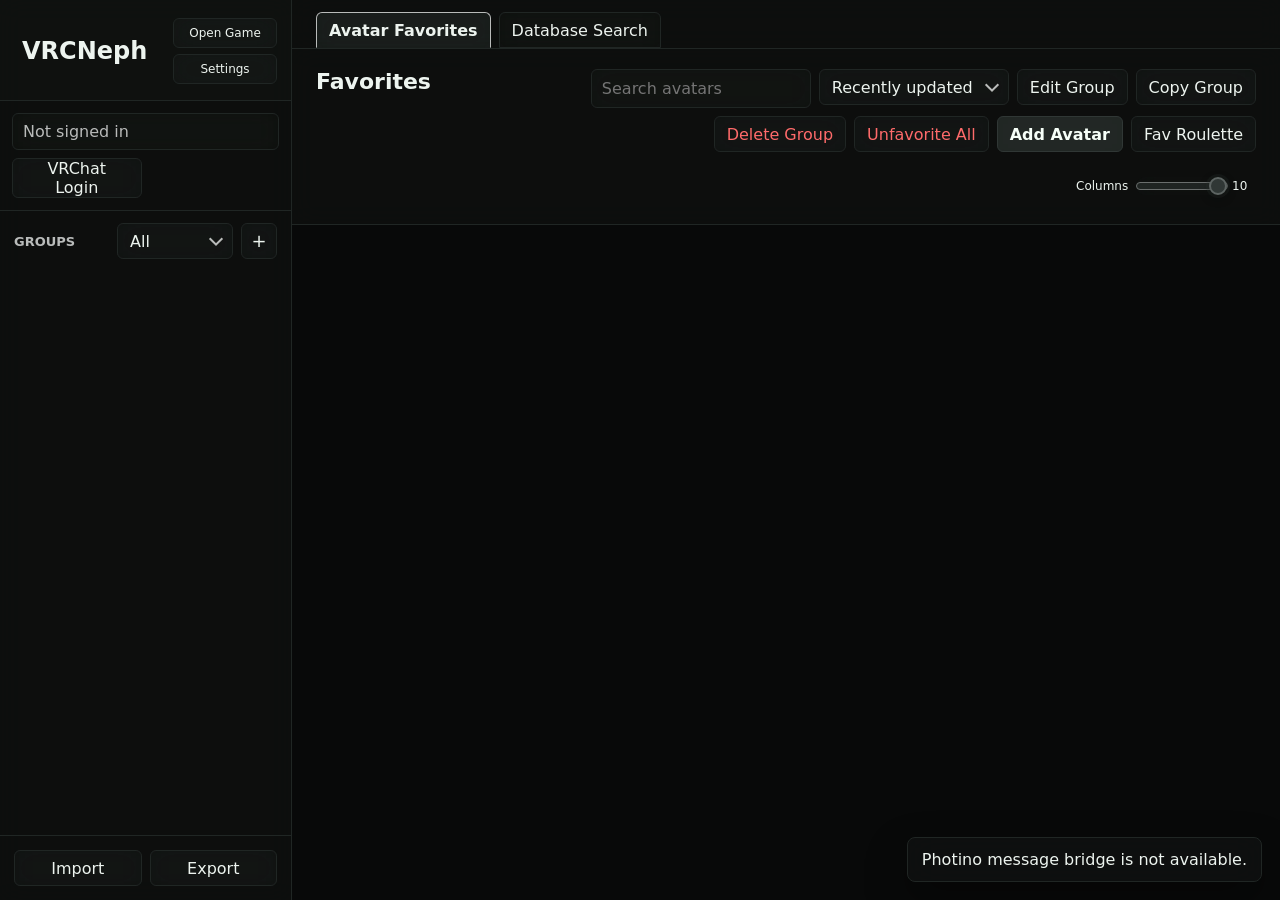
<file: Source/src/App/index.html>
<!doctype html>
<html lang="en">
<head>
  <meta charset="utf-8">
  <meta name="viewport" content="width=device-width, initial-scale=1">
  <title>VRCNeph</title>
  <link rel="stylesheet" href="styles.css">
</head>
<body>
  <div id="backgroundLayer" class="background-layer" aria-hidden="true"></div>
  <div class="app-shell">
    <aside class="sidebar">
      <div class="brand">
        <div><h1>VRCNeph</h1></div>
        <div class="brand-actions">
          <button id="openGameBtn" type="button">Open Game</button>
          <button id="customizationBtn" type="button">Settings</button>
        </div>
      </div>
      <section class="account-panel">
        <button id="accountStatus" class="account-status" type="button">Not signed in</button>
        <button id="currentAvatarCard" class="current-avatar-card" type="button" hidden>
          <span class="current-avatar-thumb"><img id="currentAvatarImage" alt=""></span>
          <span class="current-avatar-copy"><span>Current avatar</span><strong id="currentAvatarName">Unknown avatar</strong><small id="currentAvatarId"></small></span>
        </button>
        <div class="account-actions"><button id="loginBtn">VRChat Login</button><button id="logoutBtn" hidden>Logout</button></div>
        <div id="inlineLoginPanel" class="inline-login" hidden>
          <label>Username or email<input id="inlineLoginUsernameInput" autocomplete="username"></label>
          <label>Password<input id="inlineLoginPasswordInput" type="password" autocomplete="current-password"></label>
          <div id="loginStatus" class="login-status"></div>
          <div class="account-actions"><button id="cancelInlineLoginBtn" type="button">Cancel</button><button id="runInlineLoginBtn" type="button" class="primary">Login</button></div>
        </div>
        <div id="inlineTwoFactorPanel" class="inline-login" hidden>
          <label>Method
            <div class="sort-control two-factor-method-control">
              <button id="inlineTwoFactorMethodBtn" type="button">TOTP</button>
              <div id="inlineTwoFactorMethodMenu" class="sort-menu" hidden></div>
              <select id="inlineTwoFactorMethodInput" hidden></select>
            </div>
          </label>
          <label>Code<input id="inlineTwoFactorCodeInput" inputmode="numeric" autocomplete="one-time-code"></label>
          <div id="twoFactorStatus" class="login-status"></div>
          <div class="account-actions"><button id="cancelInlineTwoFactorBtn" type="button">Cancel</button><button id="runInlineTwoFactorBtn" type="button" class="primary">Verify</button></div>
        </div>
        <button id="saveCurrentAvatarBtn" hidden>Save Current Avatar</button>
      </section>
      <div class="groups-header">
        <h2>Groups</h2>
        <div class="groups-header-actions">
          <div class="sort-control group-filter-sort">
            <button id="groupFilterMenuBtn" type="button">All</button>
            <div id="groupFilterMenu" class="sort-menu" hidden></div>
            <select id="groupFilterSelect" hidden>
              <option value="all">All</option>
              <option value="synced">Synced</option>
              <option value="local">Local</option>
            </select>
          </div>
          <button id="addGroupBtn" class="icon-button" title="Add group">+</button>
        </div>
      </div>
      <div id="groupList" class="group-list"></div>
      <div class="sidebar-actions"><button id="importBtn">Import</button><button id="exportBtn">Export</button></div>
    </aside>
    <main class="workspace">
      <nav class="page-tabs" aria-label="Pages">
        <button id="favoritesTabBtn" class="active" type="button">Avatar Favorites</button>
        <button id="databaseTabBtn" type="button">Database Search</button>
      </nav>
      <section id="favoritesPage" class="workspace-page">
        <header class="toolbar">
          <div class="toolbar-title"><h2 id="activeGroupName">Favorites</h2><p id="activeGroupDescription"></p><span id="rouletteCountdownFav" class="roulette-countdown toolbar-countdown" hidden></span></div>
          <div class="toolbar-actions">
            <input id="searchInput" type="search" placeholder="Search avatars">
            <div class="sort-control">
              <button id="sortMenuBtn" type="button">Recently updated</button>
              <div id="sortMenu" class="sort-menu" hidden></div>
              <select id="sortSelect" hidden>
                <option value="updatedDesc">Recently updated</option>
                <option value="manual">Custom order</option>
                <option value="createdDesc">Recently added</option>
                <option value="nameAsc">Name A-Z</option>
                <option value="authorAsc">Author A-Z</option>
              </select>
            </div>
            <label id="syncedAvatarEditToggleWrap" class="edit-mode-toggle" hidden><span>Edit mode</span><input id="syncedAvatarEditToggle" type="checkbox"><span class="toggle-slider" aria-hidden="true"></span></label>
            <button id="applySyncedAvatarOrderBtn" class="primary" type="button" hidden>Save</button>
            <button id="cancelSyncedAvatarOrderBtn" type="button" hidden>Cancel</button>
            <button id="editGroupBtn">Edit Group</button>
            <button id="copyGroupBtn">Copy Group</button>
            <button id="deleteGroupBtn" class="danger">Delete Group</button>
            <button id="unfavoriteAllBtn" type="button" class="danger">Unfavorite All</button>
            <button id="checkDeletedFavoritesBtn" type="button" hidden>Check for Deleted/Private</button>
            <button id="addAvatarBtn" class="primary">Add Avatar</button>
            <button id="favRouletteBtn" type="button" title="Favorite avatar roulette">Fav Roulette</button>
            <span class="flex-break"></span>
            <label class="range-control">Columns<input id="gridSizeInput" type="range" min="3" max="10" value="10"><output id="gridSizeValue">10</output></label>
          </div>
        </header>
        <section id="avatarGrid" class="avatar-grid"></section>
        <section id="emptyState" class="empty-state" hidden><h3>No avatars in this group</h3><p>Add or save an avatar to show it here.</p></section>
        <footer id="avatarPagination" class="database-pagination" hidden><button id="avatarPrevPageBtn" type="button">Previous</button><button id="avatarPageStatus" class="page-jump-button" type="button"></button><button id="avatarNextPageBtn" type="button">Next</button></footer>
      </section>
      <section id="databasePage" class="workspace-page" hidden>
        <header class="toolbar">
          <div class="toolbar-title"><h2>Database Search</h2><p id="avatarDatabaseStatus">Search AVTRZIP, Prismic PAS, and VRCX DB.</p><span id="rouletteCountdownDb" class="roulette-countdown toolbar-countdown" hidden></span></div>
          <div class="toolbar-actions database-toolbar-actions">
            <input id="avatarDatabaseSearchInput" type="search" placeholder="Search all databases">
            <button id="searchAvatarDatabaseBtn" type="button" class="primary">Search</button>
            <button id="clearAvatarDatabaseBtn" type="button">Clear</button>
            <div class="sort-control database-provider-control">
              <button id="avatarDatabaseProviderMenuBtn" type="button">All Databases</button>
              <div id="avatarDatabaseProviderMenu" class="sort-menu" hidden></div>
              <select id="avatarDatabaseProviderSelect" class="database-provider-select" title="Database source" aria-label="Database source" hidden>
                <option value="all" selected>All Databases</option>
                <option value="avtrzip">AVTRZIP</option>
                <option value="pas">Prismic PAS</option>
                <option value="vrcx">VRCX DB</option>
              </select>
            </div>
            <div class="sort-control">
              <button id="databaseSortMenuBtn" type="button">Relevance</button>
              <div id="databaseSortMenu" class="sort-menu" hidden></div>
              <select id="databaseSortSelect" hidden>
                <option value="relevance">Relevance</option>
                <option value="updatedDesc">Recently updated</option>
                <option value="createdDesc">Recently added</option>
                <option value="nameAsc">Name A-Z</option>
                <option value="authorAsc">Author A-Z</option>
              </select>
            </div>
            <div class="database-field-dropdown">
              <button id="databaseFieldMenuBtn" type="button">Search By</button>
              <div id="databaseFieldMenu" class="database-field-menu" hidden aria-label="Database search fields">
                <label class="field-toggle"><input id="databaseSearchAvatarToggle" type="checkbox" checked>Avatar</label>
                <label class="field-toggle"><input id="databaseSearchAuthorToggle" type="checkbox" checked>Author</label>
                <label class="field-toggle"><input id="databaseSearchDescriptionToggle" type="checkbox" checked>Description</label>
                <label class="field-toggle"><input id="databaseSearchTagsToggle" type="checkbox" checked>Tags</label>
                <label class="field-toggle"><input id="databasePlatformPcToggle" type="checkbox">PC</label>
                <label class="field-toggle"><input id="databasePlatformAndroidToggle" type="checkbox">Android</label>
                <label class="field-toggle"><input id="databasePlatformIosToggle" type="checkbox">iOS</label>
              </div>
            </div>
            <button id="randomAvatarDatabaseBtn" type="button" title="Random page">Random</button>
            <button id="equipRandomAvatarBtn" type="button" class="primary">Equip Random</button>
            <button id="avatarRouletteBtn" type="button" title="Avatar roulette">Roulette</button>
            <span class="flex-break"></span>
            <label class="range-control">Columns<input id="databaseGridSizeInput" type="range" min="3" max="10" value="10"><output id="databaseGridSizeValue">10</output></label>
          </div>
        </header>
        <section id="avatarDatabaseResults" class="avatar-grid"></section>
        <section id="avatarDatabaseEmptyState" class="empty-state" hidden><h3>No database results</h3><p>Search at least three characters to show matches.</p></section>
        <footer id="avatarDatabasePagination" class="database-pagination" hidden><button id="databasePrevPageBtn" type="button">Previous</button><button id="databasePageStatus" class="page-jump-button" type="button"></button><button id="databaseNextPageBtn" type="button">Next</button></footer>
      </section>
      <aside id="avatarDetailsPanel" class="avatar-details-panel" hidden>
        <form id="avatarDetailsForm" class="dialog-form wide">
          <header><h3 id="avatarDialogTitle">Avatar</h3><button id="closeAvatarDetailsBtn" type="button" class="icon-button">x</button></header>
          <div class="lookup-row"><label>Avatar ID<input id="avatarIdInput" placeholder="avtr_..."></label><button id="copyAvatarIdBtn" type="button">Copy ID</button><button id="fetchAvatarBtn">Fetch</button></div>
          <div class="avatar-detail-preview">
            <button id="avatarDetailThumbnailButton" class="avatar-detail-thumb" type="button" disabled><img id="avatarDetailThumbnail" alt="" hidden><span id="avatarDetailThumbnailEmpty">No thumbnail</span></button>
            <div class="avatar-detail-side"><div id="avatarDetailName" class="avatar-detail-name"></div><button id="avatarDetailAuthorBtn" class="avatar-detail-author" type="button" hidden></button><div id="avatarDetailBadges" class="avatar-detail-badges"></div><button id="avatarDetailUpdated" class="avatar-detail-updated" type="button"></button></div>
          </div>
          <div class="form-grid">
            <input id="avatarNameInput" type="hidden"><input id="authorNameInput" type="hidden"><input id="authorIdInput" type="hidden">
            <label>Thumbnail URL<input id="thumbnailInput"></label><label>Image URL<input id="imageInput"></label>
            <input id="releaseStatusInput" type="hidden"><input id="versionInput" type="hidden"><input id="platformsInput" type="hidden">
            <label>Tags<input id="tagsInput"></label><label>Source URL<input id="sourceUrlInput"></label>
            <label class="detail-wide detail-description">Description<textarea id="descriptionInput" rows="3"></textarea></label><label class="detail-wide detail-notes">Notes<textarea id="notesInput" rows="3"></textarea></label><label class="detail-wide detail-raw">Raw JSON<textarea id="rawJsonInput" rows="5" spellcheck="false"></textarea></label>
          </div>
          <menu><button id="deleteAvatarBtn" class="danger">Delete</button><button id="equipAvatarBtn" type="button" class="primary">Equip Avatar</button><button id="saveAvatarBtn" class="primary">Save Avatar</button></menu>
        </form>
      </aside>
    </main>
  </div>

  <dialog id="groupDialog"><form method="dialog" class="dialog-form">
    <header><h3 id="groupDialogTitle">Group</h3><div class="group-dialog-header-actions"><div id="groupIconWrap" class="group-icon-editor"><span id="groupIconPreview" class="custom-group-icon" hidden></span><button id="changeGroupIconBtn" type="button">Change Icon</button><button id="removeGroupIconBtn" type="button">Remove Icon</button><input id="groupIconInput" type="hidden"></div><button type="button" class="icon-button" data-close="groupDialog">x</button></div></header>
    <label>Name<input id="groupNameInput" required maxlength="80"></label>
    <label>Description<textarea id="groupDescriptionInput" rows="3"></textarea></label>
    <menu><button type="button" data-close="groupDialog">Cancel</button><button id="saveGroupBtn" class="primary">Save</button></menu>
  </form></dialog>

  <dialog id="copyGroupDialog"><form method="dialog" class="dialog-form">
    <header><h3>Copy Group</h3><button type="button" class="icon-button" data-close="copyGroupDialog">x</button></header>
    <p id="copyGroupMessage" class="dialog-note"></p>
    <label id="copyGroupTargetWrap" hidden>Target group<select id="copyGroupTargetInput"></select></label>
    <menu><button type="button" data-close="copyGroupDialog">Cancel</button><button id="copyGroupFullBtn" type="button">Copy Full Group</button><button id="copyGroupToExistingBtn" type="button" class="primary">Copy to Existing</button></menu>
  </form></dialog>

  <dialog id="addDatabaseAvatarDialog"><form method="dialog" class="dialog-form">
    <header><h3>Add to Group</h3><button type="button" class="icon-button" data-close="addDatabaseAvatarDialog">x</button></header>
    <p id="addDatabaseAvatarName" class="dialog-note"></p><label>Group<select id="databaseAvatarGroupInput"></select></label>
    <menu><button type="button" data-close="addDatabaseAvatarDialog">Cancel</button><button id="confirmAddDatabaseAvatarBtn" class="primary">Add Avatar</button></menu>
  </form></dialog>

  <dialog id="saveAvatarGroupDialog"><form method="dialog" class="dialog-form">
    <header><h3>Save Avatar</h3><button type="button" class="icon-button" data-close="saveAvatarGroupDialog">x</button></header>
    <p id="saveAvatarGroupName" class="dialog-note"></p><label>Group<select id="saveAvatarGroupInput"></select></label>
    <menu><button type="button" data-close="saveAvatarGroupDialog">Cancel</button><button id="confirmSaveAvatarGroupBtn" class="primary">Save Avatar</button></menu>
  </form></dialog>

  <dialog id="databaseJumpDialog"><form method="dialog" class="dialog-form">
    <header><h3>Jump to Page</h3><button type="button" class="icon-button" data-close="databaseJumpDialog">x</button></header>
    <div class="page-slider-row"><button id="databaseJumpPrevBtn" type="button" class="icon-button" title="Previous page">&lt;</button><input id="databaseJumpPageInput" type="range" min="1" step="1" value="1"><button id="databaseJumpNextBtn" type="button" class="icon-button" title="Next page">&gt;</button></div>
    <label id="databaseJumpPageValue" class="page-slider-value">Page <input id="databaseJumpPageNumber" type="number" min="1" step="1" value="1"> of <span id="databaseJumpPageMax">1</span></label>
    <menu><button type="button" data-close="databaseJumpDialog">Cancel</button><button id="confirmDatabaseJumpBtn" class="primary">Go</button></menu>
  </form></dialog>

  <dialog id="positionDialog"><form method="dialog" class="dialog-form">
    <header><h3 id="positionDialogTitle">Change Position</h3><button type="button" class="icon-button" data-close="positionDialog">x</button></header>
    <p id="positionDialogName" class="dialog-note"></p>
    <div class="page-slider-row"><button id="positionPrevBtn" type="button" class="icon-button" title="Previous position">&lt;</button><input id="positionInput" type="range" min="1" step="1" value="1"><button id="positionNextBtn" type="button" class="icon-button" title="Next position">&gt;</button></div>
    <label id="positionValue" class="page-slider-value">Position <input id="positionNumber" type="number" min="1" step="1" value="1"> of <span id="positionMax">1</span></label>
    <menu><button type="button" data-close="positionDialog">Cancel</button><button id="confirmPositionBtn" class="primary">Move</button></menu>
  </form></dialog>
  <dialog id="avatarRouletteDialog"><form method="dialog" class="dialog-form">
    <header><h3>Avatar Roulette</h3><button type="button" class="icon-button" data-close="avatarRouletteDialog">x</button></header>
    <p id="avatarRouletteStatus" class="dialog-note">Equip a random favorite avatar on a timer.</p>
    <div class="form-grid">
      <label>Minutes<input id="avatarRouletteMinutesInput" type="number" min="0" step="1" value="1"></label>
      <label>Seconds<input id="avatarRouletteSecondsInput" type="number" min="0" max="59" step="1" value="0"></label>
    </div>
    <menu><button id="stopAvatarRouletteBtn" type="button" class="danger">Stop</button><button type="button" data-close="avatarRouletteDialog">Cancel</button><button id="startAvatarRouletteBtn" type="button" class="primary">Start</button></menu>
  </form></dialog>

  <dialog id="customizationDialog" class="settings-dialog"><form method="dialog" class="dialog-form">
    <header><h3>Settings</h3><button type="button" class="icon-button" data-close="customizationDialog">x</button></header>
    <div class="settings-tabs" role="tablist">
      <button id="settingsCustomizationTab" type="button" class="active">Customization</button>
      <button id="settingsLogsTab" type="button">Logs</button>
      <button id="settingsBackupsTab" type="button">Backups</button>
    </div>
    <section id="settingsCustomizationPanel" class="settings-panel">
      <div class="settings-panel-actions"><button id="openBackgroundFolderBtn" type="button">Open Background Folder</button><div class="sort-control bg-effect-control"><button id="bgEffectMenuBtn" type="button">None</button><div id="bgEffectMenu" class="sort-menu" hidden></div><select id="bgEffectSelect" hidden><option value="">None</option><option value="aurora">Aurora</option><option value="aurorasnow">Aurora 2</option><option value="blizzard">Blizzard</option><option value="embers">Embers</option><option value="fog">Fog</option><option value="pulse">Gradient pulse</option><option value="lowpoly">Low-poly</option><option value="matrix">Matrix rain</option><option value="nebula">Nebula</option><option value="particles">Particles</option><option value="flow">Perlin flow</option><option value="rain">Rain</option><option value="snow">Snowfall</option><option value="stars">Starfield</option><option value="thunderstorm">Thunderstorm</option><option value="noise">White noise</option><option value="noise2">White noise 2</option></select></div><button id="resetThemeBtn" type="button">Reset Theme</button></div>
      <div class="color-row"><label class="theme-control">Background Color<input id="themeColorInput" type="color" value="#303735"></label><label class="sync-toggle-label">Sync colors<input id="panelColorSyncToggle" type="checkbox"><span class="toggle-slider" aria-hidden="true"></span></label></div>
      <label>Background opacity</label>
      <div class="page-slider-row"><button id="backgroundOpacityPrevBtn" type="button" class="icon-button" title="Less opaque">&lt;</button><input id="backgroundOpacityInput" type="range" min="0" max="100" value="20"><button id="backgroundOpacityNextBtn" type="button" class="icon-button" title="More opaque">&gt;</button></div>
      <label id="backgroundOpacityValue" class="page-slider-value">Opacity <input id="backgroundOpacityNumber" type="number" min="0" max="100" step="1" value="20">%</label>
      <label id="panelColorLabel" class="theme-control">Panel Color<input id="panelColorInput" type="color" value="#303735"><span id="panelColorOverlay" class="color-overlay" hidden></span></label>
      <label>Panel opacity</label>
      <div class="page-slider-row"><button id="panelOpacityPrevBtn" type="button" class="icon-button" title="Less opaque">&lt;</button><input id="panelOpacityInput" type="range" min="0" max="100" value="35"><button id="panelOpacityNextBtn" type="button" class="icon-button" title="More opaque">&gt;</button></div>
      <label id="panelOpacityValue" class="page-slider-value">Opacity <input id="panelOpacityNumber" type="number" min="0" max="100" step="1" value="35">%</label>
    </section>
    <section id="settingsLogsPanel" class="settings-panel" hidden>
      <div class="settings-panel-actions"><div class="sort-control settings-log-filter-control"><button id="settingsLogFilterMenuBtn" type="button">All Logs</button><div id="settingsLogFilterMenu" class="sort-menu" hidden></div><select id="settingsLogFilterSelect" hidden><option value="all">All Logs</option><option value="area:App">App</option><option value="area:VRChat">VRChat</option><option value="area:Groups">Groups</option><option value="area:Avatars">Avatars</option><option value="area:Backups">Backups</option><option value="area:Import">Import</option><option value="area:Export">Export</option><option value="area:Settings">Settings</option><option value="area:Database">Database</option><option value="area:Updater">Updater</option><option value="level:Warning">Warnings</option><option value="level:Error">Errors</option></select></div><button id="refreshLogsBtn" type="button">Refresh</button><button id="copyLogsBtn" type="button">Copy Logs</button><button id="openLogsFolderBtn" type="button">Open Logs Folder</button><button id="clearLogsBtn" type="button" class="danger">Clear Logs</button></div>
      <div id="settingsLogsList" class="settings-list logs-list"></div>
    </section>
    <section id="settingsBackupsPanel" class="settings-panel" hidden>
      <div class="settings-panel-actions"><button id="openBackupsFolderBtn" type="button">Open Backups Folder</button></div>
      <div id="settingsBackupsList" class="settings-list"></div>
    </section>
    <menu><button id="checkUpdateBtn" type="button">Check Updates</button><button id="cancelSettingsBtn" type="button">Cancel</button><button id="applySettingsBtn" type="button" class="primary">Apply</button></menu>
  </form></dialog>
  <dialog id="backupRestoreDialog"><form method="dialog" class="dialog-form">
    <header><h3>Restore Backup</h3><button type="button" class="icon-button" data-close="backupRestoreDialog">x</button></header>
    <p id="backupRestoreMessage" class="dialog-note"></p>
    <menu><button type="button" data-close="backupRestoreDialog">Cancel</button><button id="restoreBackupNewBtn" type="button">Restore as New Group</button><button id="restoreBackupReplaceBtn" type="button" class="primary">Replace Original</button></menu>
  </form></dialog>

  <dialog id="imagePreviewDialog" class="image-preview-dialog"><button type="button" class="icon-button image-preview-close" data-close="imagePreviewDialog">x</button><img id="imagePreviewFull" alt=""></dialog>
  <dialog id="captchaDialog" class="captcha-dialog"><form method="dialog" class="dialog-form"><header><h3>AVTRZIP Verification</h3><button id="closeCaptchaDialogBtn" type="button" class="icon-button">x</button></header><iframe id="captchaFrame" title="AVTRZIP verification"></iframe><menu><button id="captchaDoneBtn" type="button" class="primary">Done</button></menu></form></dialog>
  <dialog id="confirmDeleteDialog" class="confirm-dialog"><form method="dialog" class="dialog-form"><header><h3 id="confirmDialogTitle">Delete</h3><button type="button" class="icon-button" data-close="confirmDeleteDialog">x</button></header><p id="confirmDeleteMessage" class="confirm-message"></p><menu><button id="cancelConfirmBtn" type="button">Cancel</button><button id="runConfirmBtn" type="button" class="danger">Delete</button></menu></form></dialog>
  <dialog id="avatarUpdateHistoryDialog" class="confirm-dialog"><form method="dialog" class="dialog-form"><header><h3>Update History</h3><button type="button" class="icon-button" data-close="avatarUpdateHistoryDialog">x</button></header><div id="avatarUpdateHistoryList" class="update-history-list"></div><menu><button type="button" data-close="avatarUpdateHistoryDialog" class="primary">OK</button></menu></form></dialog>
  <dialog id="importDialog" class="wide-dialog"><form method="dialog" class="dialog-form wide"><header><h3>Import Library</h3><button type="button" class="icon-button" data-close="importDialog">x</button></header><label id="importDropZone" class="import-drop-zone">JSON<textarea id="importJsonInput" rows="12" spellcheck="false"></textarea></label><menu><button type="button" data-close="importDialog">Cancel</button><button id="runImportBtn" class="primary">Import</button></menu></form></dialog>
  <div id="toast" role="status" aria-live="polite"></div>
  <div id="zoomIndicator" class="zoom-indicator" role="status" aria-live="polite" hidden>100%</div>
  <div id="contextMenu" class="context-menu" hidden></div>
  <script src="app.js"></script>
</body>
</html>
</file>
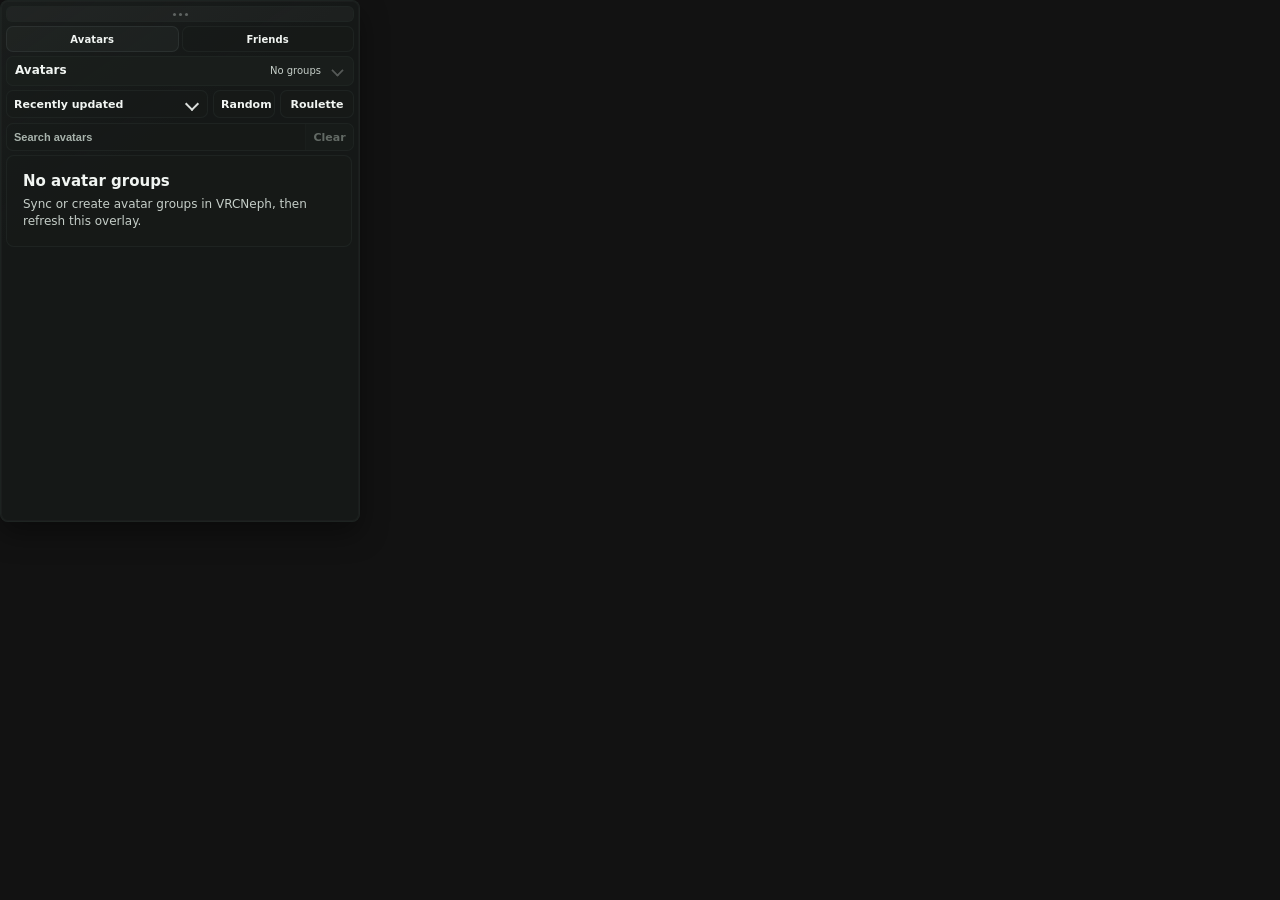
<file: Source Code/src/App/overlay.html>
<!doctype html>
<html lang="en">
<head>
  <meta charset="utf-8">
  <meta name="viewport" content="width=device-width, initial-scale=1">
  <title>VRCNeph Overlay</title>
  <link rel="stylesheet" href="ui-shared.css">
  <link rel="stylesheet" href="overlay.css">
</head>
<body>
  <section id="equipNotice" class="overlay-equip-notice" hidden aria-live="polite">
    <div class="overlay-equip-notice-image"><img id="equipNoticeImage" alt="" hidden><span id="equipNoticeFallback">No thumbnail</span></div>
    <div class="overlay-equip-notice-copy">
      <h1 id="equipNoticeName">Avatar equipped</h1>
      <p id="equipNoticeAuthor">Author unavailable</p>
      <div id="equipNoticeBadges" class="overlay-equip-notice-badges"></div>
    </div>
  </section>
  <main class="overlay-shell">
    <div id="dragHandle" class="drag-handle" title="Drag overlay">
      <span></span><span></span><span></span>
    </div>
    <header class="overlay-tabs" aria-label="Overlay panels">
      <button data-panel="avatars" class="active" type="button">Avatars</button>
      <button data-panel="friends" type="button">Friends</button>
    </header>
    <section id="panelHead" class="panel-head">
      <button id="prevGroupBtn" class="nav-button" type="button" title="Previous group">&lt;</button>
      <button id="groupSelectBtn" class="group-button" type="button">
        <span id="panelTitle">Favorites</span>
        <small id="panelCount">0 avatars</small>
      </button>
      <button id="nextGroupBtn" class="nav-button" type="button" title="Next group">&gt;</button>
    </section>
    <section id="groupDropdown" class="group-dropdown" hidden></section>
    <section id="overlayActions" class="overlay-actions" hidden>
      <div id="overlayDatabaseControls" class="overlay-database-controls" hidden></div>
      <div id="overlaySearchField" class="overlay-search-field-wrap">
        <input id="overlaySearchInput" type="search" placeholder="Search">
        <button id="clearOverlaySearchBtn" class="overlay-search-clear" type="button" aria-label="Clear search" title="Clear search" disabled>Clear</button>
      </div>
    </section>
    <section id="content" class="overlay-list" aria-live="polite"></section>
    <section id="detailPanels" class="detail-panels" aria-label="Overlay detail panels"></section>
    <div id="resizeHandles" class="resize-handles" aria-hidden="true">
      <div class="resize-zone resize-n" data-resize-edge="n"></div>
      <div class="resize-zone resize-s" data-resize-edge="s"></div>
    </div>
  </main>

  <dialog id="confirmDialog" class="overlay-dialog">
    <form method="dialog">
      <h2 id="confirmTitle">Confirm</h2>
      <p id="confirmMessage"></p>
      <menu>
        <button id="confirmCancelBtn" type="button">Cancel</button>
        <button id="confirmOkBtn" class="danger" type="button">Confirm</button>
      </menu>
    </form>
  </dialog>

  <dialog id="choiceDialog" class="overlay-dialog">
    <form method="dialog">
      <h2 id="choiceTitle">Choose</h2>
      <p id="choiceMessage"></p>
      <label><span id="choiceLabel">Option</span><select id="choiceInput"></select></label>
      <menu>
        <button id="choiceCancelBtn" type="button">Cancel</button>
        <button id="choiceOkBtn" class="primary" type="button">OK</button>
      </menu>
    </form>
  </dialog>

  <dialog id="rouletteDialog" class="overlay-dialog">
    <form method="dialog">
      <h2 id="rouletteTitle">Avatar Roulette</h2>
      <p id="rouletteMessage">Equip a random avatar on a timer.</p>
      <div class="roulette-time-grid">
        <label>Minutes<input id="rouletteMinutesInput" type="number" min="0" max="999" step="1" value="1"></label>
        <label>Seconds<input id="rouletteSecondsInput" type="number" min="0" max="59" step="1" value="0"></label>
      </div>
      <menu>
        <button id="rouletteStopBtn" type="button">Stop</button>
        <button id="rouletteCancelBtn" type="button">Cancel</button>
        <button id="rouletteStartBtn" class="primary" type="button">Start</button>
      </menu>
    </form>
  </dialog>
  <script src="social-shared.js"></script>
  <script src="overlay.js"></script>
</body>
</html>
</file>
<file: src/App/styles.css>
:root {
  color-scheme: dark;
  --avatar-columns: 10;
  --avatar-grid-gap: 12px;
  --avatar-card-size: 120px;
  --avatar-card-padding: 7px;
  --avatar-name-size: 12px;
  --avatar-meta-size: 11px;
  --avatar-badge-size: 11px;
  --bg: #101312;
  --panel: #181d1b;
  --panel-2: #202724;
  --line: #2d3733;
  --text: #edf4ef;
  --muted: #9eb0a7;
  --accent: #303735;
  --accent-ink: #f6fff8;
  --danger: #ff6b6b;
  --blue: #6bb7ff;
  --gold: #f4c95d;
  --green: #70e0a2;
  --panel-rgb: 24, 29, 27;
  --panel-2-rgb: 32, 39, 36;
  --accent-rgb: 48, 55, 53;
  --bg-obscure-opacity: 0.2;
  --panel-opacity: 0.34;
  --glass: rgba(var(--panel-rgb), var(--panel-opacity));
  --glass-strong: rgba(var(--panel-2-rgb), var(--panel-opacity));
  --glass-soft: rgba(var(--panel-rgb), calc(var(--panel-opacity) * .65));
  --glass-hover: rgba(var(--accent-rgb), var(--panel-opacity));
  --glass-input: rgba(var(--panel-rgb), var(--panel-opacity));
  --surface-filter: none;
  font-family: "Segoe UI", system-ui, sans-serif;
}
* { box-sizing: border-box; }
[hidden] { display: none !important; }
* { scrollbar-width: thin; scrollbar-color: color-mix(in srgb, var(--accent) 72%, var(--muted)) color-mix(in srgb, var(--panel) 36%, transparent); }
*::-webkit-scrollbar { width: 10px; height: 10px; }
*::-webkit-scrollbar-track { background: color-mix(in srgb, var(--panel) 28%, transparent); border-left: 1px solid var(--line); }
*::-webkit-scrollbar-thumb { background: color-mix(in srgb, var(--accent) 72%, var(--muted)); border: 2px solid transparent; border-radius: 999px; background-clip: padding-box; }
*::-webkit-scrollbar-thumb:hover { background: color-mix(in srgb, var(--muted) 70%, var(--accent)); background-clip: padding-box; }
html, body { height: 100%; }
body {
  margin: 0;
  min-width: 980px;
  background: var(--bg);
  color: var(--text);
  overflow: hidden;
}
.background-layer {
  position: fixed;
  inset: 0;
  z-index: -2;
  overflow: hidden;
  background: var(--bg);
  pointer-events: none;
}
.background-layer img,
.background-layer video {
  width: 100%;
  height: 100%;
  object-fit: cover;
  display: block;
}
body.ui-hidden .app-shell,
body.ui-hidden dialog[open] {
  opacity: 0;
  pointer-events: none;
}
body.ui-hidden::before { background: transparent; }
body::before {
  content: "";
  position: fixed;
  inset: 0;
  z-index: -1;
  background: rgba(16, 19, 18, var(--bg-obscure-opacity));
  pointer-events: none;
}
button, input, select, textarea { font: inherit; }
button {
  border: 1px solid var(--line);
  border-radius: 6px;
  color: var(--text);
  background: var(--glass-strong);
  backdrop-filter: var(--surface-filter);
  min-height: 36px;
  padding: 0 12px;
  cursor: pointer;
}
button:hover, input:hover, select:hover, textarea:hover { border-color: var(--muted); }
button.primary { background: color-mix(in srgb, var(--accent) 62%, transparent); border-color: var(--accent); color: var(--accent-ink); font-weight: 700; }
button.primary:hover { border-color: var(--text); }
button.danger { color: var(--danger); }
.icon-button { width: 36px; padding: 0; display: inline-grid; place-items: center; line-height: 1; font-size: 18px; }
.hide-ui-toggle {
  position: fixed;
  right: 16px;
  top: 16px;
  z-index: 1800;
  width: 32px;
  min-height: 32px;
  height: 32px;
  padding: 0;
  border-radius: 999px;
  opacity: .52;
  background: color-mix(in srgb, var(--glass-strong) 72%, transparent);
  transition: opacity 160ms ease, background-color 160ms ease, border-color 160ms ease;
}
.hide-ui-toggle::before {
  content: "";
  position: absolute;
  inset: -22px;
  border-radius: 999px;
}
.hide-ui-toggle:hover,
.hide-ui-toggle[aria-pressed="true"] {
  opacity: .95;
  border-color: var(--accent);
  background: color-mix(in srgb, var(--accent) 30%, var(--glass-strong));
}
body.ui-hidden .hide-ui-toggle {
  opacity: 0;
  background: transparent;
  border-color: transparent;
  transition: opacity 3s ease, background-color 160ms ease, border-color 160ms ease;
}
body.ui-hidden .hide-ui-toggle:hover,
body.ui-hidden .hide-ui-toggle:focus-visible {
  opacity: .95;
  border-color: var(--accent);
  background: color-mix(in srgb, var(--accent) 30%, var(--glass-strong));
  transition: opacity 160ms ease, background-color 160ms ease, border-color 160ms ease;
}
.eye-icon {
  position: relative;
  width: 17px;
  height: 11px;
  border: 2px solid currentColor;
  border-radius: 999px / 760px;
}
.eye-icon::before {
  content: "";
  position: absolute;
  left: 50%;
  top: 50%;
  width: 5px;
  height: 5px;
  border-radius: 999px;
  background: currentColor;
  transform: translate(-50%, -50%);
}
.hide-ui-toggle[aria-pressed="true"] .eye-icon::after {
  content: "";
  position: absolute;
  left: -4px;
  right: -4px;
  top: 50%;
  height: 2px;
  border-radius: 2px;
  background: currentColor;
  transform: rotate(-38deg);
}
input, select, textarea {
  width: 100%;
  border: 1px solid var(--line);
  border-radius: 6px;
  background: var(--glass-input);
  backdrop-filter: var(--surface-filter);
  color: var(--text);
  padding: 9px 10px;
  outline: none;
}
input[readonly], textarea[readonly] { cursor: text; }
input.readonly-field, textarea.readonly-field { color: var(--muted); background: var(--glass-input); }
select option { background: var(--panel-2); color: var(--text); }
input[type="range"] {
  appearance: none;
  -webkit-appearance: none;
  height: 18px;
  padding: 0;
  border: 0;
  border-radius: 999px;
  background: transparent;
  accent-color: var(--accent);
  cursor: pointer;
}
input[type="range"]:hover, input[type="range"]:focus-visible, input[type="range"]:active { border: 0; background: transparent; }
input[type="range"]::-webkit-slider-runnable-track {
  height: 8px;
  border: 1px solid color-mix(in srgb, var(--accent) 58%, var(--muted));
  border-radius: 999px;
  background: color-mix(in srgb, var(--accent) 32%, var(--panel));
}
input[type="range"]:hover::-webkit-slider-runnable-track, input[type="range"]:focus-visible::-webkit-slider-runnable-track {
  border-color: color-mix(in srgb, var(--accent) 72%, var(--text));
  background: color-mix(in srgb, var(--accent) 46%, var(--panel-2));
}
input[type="range"]::-webkit-slider-thumb {
  -webkit-appearance: none;
  width: 18px;
  height: 18px;
  margin-top: -6px;
  border: 2px solid color-mix(in srgb, var(--accent) 76%, var(--text));
  border-radius: 999px;
  background: var(--accent);
  box-shadow: 0 0 0 3px color-mix(in srgb, var(--accent) 22%, transparent), 0 3px 10px rgba(0,0,0,.38);
}
input[type="range"]:hover::-webkit-slider-thumb, input[type="range"]:focus-visible::-webkit-slider-thumb, input[type="range"]:active::-webkit-slider-thumb {
  border-color: color-mix(in srgb, var(--accent) 70%, var(--muted));
  background: color-mix(in srgb, var(--accent) 82%, var(--text));
  box-shadow: 0 0 0 4px color-mix(in srgb, var(--accent) 30%, transparent), 0 4px 12px rgba(0,0,0,.42);
}
input[type="range"]::-moz-range-track {
  height: 8px;
  border: 1px solid color-mix(in srgb, var(--accent) 58%, var(--muted));
  border-radius: 999px;
  background: color-mix(in srgb, var(--accent) 32%, var(--panel));
}
input[type="range"]:hover::-moz-range-track, input[type="range"]:focus-visible::-moz-range-track {
  border-color: color-mix(in srgb, var(--accent) 72%, var(--text));
  background: color-mix(in srgb, var(--accent) 46%, var(--panel-2));
}
input[type="range"]::-moz-range-thumb {
  width: 18px;
  height: 18px;
  border: 2px solid color-mix(in srgb, var(--accent) 76%, var(--text));
  border-radius: 999px;
  background: var(--accent);
  box-shadow: 0 0 0 3px color-mix(in srgb, var(--accent) 22%, transparent), 0 3px 10px rgba(0,0,0,.38);
}
input[type="range"]:hover::-moz-range-thumb, input[type="range"]:focus-visible::-moz-range-thumb, input[type="range"]:active::-moz-range-thumb {
  border-color: color-mix(in srgb, var(--accent) 70%, var(--muted));
  background: color-mix(in srgb, var(--accent) 82%, var(--text));
  box-shadow: 0 0 0 4px color-mix(in srgb, var(--accent) 30%, transparent), 0 4px 12px rgba(0,0,0,.42);
}
input[type="range"]:disabled { cursor: default; opacity: .55; }
textarea { resize: vertical; }
label { display: grid; gap: 6px; color: var(--muted); font-size: 13px; }
.app-shell { display: grid; grid-template-columns: 292px 1fr; height: 100vh; min-height: 0; overflow: hidden; }
.sidebar { border-right: 1px solid var(--line); background: var(--glass); backdrop-filter: var(--surface-filter); display: grid; grid-template-rows: auto auto auto 1fr auto; height: 100vh; min-height: 0; overflow: hidden; }
.brand { display: flex; align-items: center; justify-content: space-between; gap: 14px; padding: 18px 14px 16px 22px; border-bottom: 1px solid var(--line); background: var(--glass-soft); }
.brand h1, .toolbar h2, dialog h3, .avatar-details-panel h3, .notification-details-panel h3 { margin: 0; letter-spacing: 0; }
.brand h1 { font-size: 24px; }
.brand p, .toolbar p { margin: 4px 0 0; color: var(--muted); }
.brand-actions { display: grid; gap: 6px; width: 104px; }
.brand-actions button { min-height: 30px; padding: 0 9px; font-size: 12px; white-space: nowrap; }
.account-panel { display: grid; gap: 8px; padding: 12px; border-bottom: 1px solid var(--line); }
.account-status { min-height: 34px; padding: 8px 10px; border: 1px solid var(--line); border-radius: 6px; color: var(--muted); background: var(--glass-soft); overflow: hidden; text-overflow: ellipsis; white-space: nowrap; text-align: left; }
.account-status.logged-in { color: var(--text); cursor: pointer; }
.current-avatar-card { display: grid; grid-template-columns: 74px 1fr; gap: 12px; align-items: center; min-height: 88px; padding: 7px; text-align: left; }
.current-avatar-card[hidden], .inline-login[hidden] { display: none; }
.current-avatar-thumb { width: 74px; height: 74px; border: 1px solid var(--line); border-radius: 6px; display: grid; place-items: center; overflow: hidden; }
.current-avatar-thumb img { width: 100%; height: 100%; object-fit: contain; display: block; }
.current-avatar-copy { min-width: 0; display: grid; align-content: center; gap: 3px; }
.current-avatar-copy span, .current-avatar-copy small { color: var(--muted); overflow: hidden; text-overflow: ellipsis; white-space: nowrap; }
.current-avatar-copy strong { min-width: 0; line-height: 1.18; overflow: hidden; overflow-wrap: anywhere; white-space: normal; display: -webkit-box; -webkit-line-clamp: 2; -webkit-box-orient: vertical; }
.current-avatar-copy small { display: grid; gap: 2px; }
.current-avatar-copy small .profile-status-line { display: flex; align-items: center; gap: 6px; min-width: 0; overflow: hidden; text-overflow: ellipsis; white-space: nowrap; }
.current-avatar-copy small .profile-location-line { display: block; min-width: 0; overflow: hidden; text-overflow: ellipsis; white-space: nowrap; color: color-mix(in srgb, var(--muted) 82%, var(--text)); }
.account-actions { display: grid; grid-template-columns: 1fr 1fr; gap: 8px; }
.sync-queue-status { padding: 8px 10px; border: 1px solid var(--line); border-radius: 6px; background: var(--glass-soft); color: var(--muted); font-size: 12px; line-height: 1.3; }
.sync-queue-status.running { color: var(--blue); border-color: color-mix(in srgb, var(--blue) 40%, var(--line)); }
.sync-queue-status.failed { color: var(--danger); border-color: color-mix(in srgb, var(--danger) 52%, var(--line)); }
.sync-queue-status.waiting { color: var(--gold); border-color: color-mix(in srgb, var(--gold) 48%, var(--line)); }
.inline-login { display: grid; gap: 8px; padding: 10px; border: 1px solid var(--line); border-radius: 8px; background: var(--glass-soft); }
.inline-login .sort-control { width: 100%; }
.inline-login .sort-menu { width: 100%; }
.login-status { min-height: 18px; color: var(--muted); font-size: 12px; line-height: 1.35; }
.groups-header { display: flex; align-items: center; justify-content: space-between; gap: 10px; padding: 12px 14px 0; }
.groups-header h2 { margin: 0; color: var(--muted); font-size: 13px; text-transform: uppercase; }
.groups-header-actions { display: flex; align-items: center; gap: 8px; }
.groups-header-actions .sort-control { width: 116px; }
.panel-header-actions { display: flex; align-items: center; gap: 8px; }
.group-list { padding: 8px 10px; min-height: 0; overflow-y: auto; overflow-x: hidden; }
.social-sidebar-tabs { display: grid; grid-template-columns: 1fr 1fr; gap: 6px; margin-bottom: 10px; }
.social-sidebar-tabs button { min-height: 30px; padding: 6px 8px; border: 1px solid var(--line); border-radius: 6px; background: var(--glass-soft); color: var(--muted); font-weight: 800; }
.social-sidebar-tabs button:hover, .social-sidebar-tabs button.active { border-color: var(--accent); background: var(--glass-hover); color: var(--text); }
.group-list .social-list-section { display: grid; gap: 8px; }
.group-list .social-list-section + .social-list-section { margin-top: 10px; padding-top: 10px; border-top: 1px solid var(--line); }
.group-list .social-list-section h4 { margin: 0; color: var(--muted); font-size: 12px; text-transform: uppercase; letter-spacing: .06em; }
.group-list .social-card { margin: 0 0 6px; }
.world-group-item { width: 100%; min-height: 42px; display: grid; grid-template-columns: minmax(0, 1fr) auto; gap: 8px; align-items: center; margin-bottom: 5px; padding: 8px 10px; border: 1px solid var(--line); border-radius: 6px; background: var(--glass-soft); color: var(--text); text-align: left; }
.world-group-item:hover, .world-group-item.active { border-color: var(--muted); background: var(--glass-hover); }
.world-group-item span { min-width: 0; overflow: hidden; text-overflow: ellipsis; white-space: nowrap; font-weight: 800; }
.world-group-item small { color: var(--muted); font-size: 12px; }
.group-empty { padding: 14px 8px; color: var(--muted); font-size: 13px; text-align: center; }
.group-list.drag-over { outline: 1px dashed var(--accent); outline-offset: -4px; background: var(--glass-hover); }
.group-item { position: relative; display: grid; grid-template-columns: auto 1fr; align-items: stretch; min-height: 42px; margin-bottom: 5px; border: 1px solid var(--line); border-radius: 6px; background: var(--glass-soft); overflow: hidden; transition: opacity 120ms ease, transform 150ms ease, box-shadow 150ms ease; }
.group-item:hover, .group-item.active { border-color: var(--muted); background: var(--glass-hover); }
.group-position { min-height: 0; width: 34px; padding: 0 4px; border: 0; border-right: 1px solid var(--line); border-radius: 0; background: transparent; color: var(--muted); font-size: 11px; }
.group-position:hover { color: var(--text); background: var(--glass-hover); }
.group-item.locked .group-position { color: color-mix(in srgb, var(--muted) 55%, transparent); opacity: .46; cursor: default; filter: grayscale(.8); }
.group-item.locked .group-position:hover { color: color-mix(in srgb, var(--muted) 55%, transparent); background: transparent; }
.group-select { border: 0; background: transparent; display: grid; grid-template-columns: 1fr auto; gap: 8px; align-items: center; text-align: left; min-height: 40px; padding: 6px 8px; }
.group-title { font-weight: 800; overflow: hidden; text-overflow: ellipsis; white-space: nowrap; }
.custom-group-icon { display: inline-grid; place-items: center; width: 18px; height: 18px; margin-right: 6px; border: 1px solid var(--line); border-radius: 5px; background: var(--glass-soft); color: var(--text); font-size: 13px; line-height: 1; vertical-align: -3px; overflow: hidden; }
.custom-group-icon img { width: 100%; height: 100%; object-fit: cover; display: block; }
.group-icon-editor { display: flex; align-items: center; gap: 10px; }
.group-icon-editor .custom-group-icon { width: 30px; height: 30px; margin-right: 0; border-radius: 7px; font-size: 18px; }
.sync-icon { display: inline-flex; align-items: center; justify-content: center; width: 18px; height: 18px; margin-right: 6px; color: var(--blue); vertical-align: -4px; opacity: .96; }
.sync-icon svg { width: 17px; height: 17px; display: block; stroke: currentColor; stroke-width: 2.4; stroke-linecap: round; stroke-linejoin: round; fill: none; }
.updated-icon, .uploaded-icon, .recent-icon { display: inline-flex; align-items: center; justify-content: center; width: 18px; height: 18px; margin-right: 6px; vertical-align: -4px; opacity: .96; }
.updated-icon { color: var(--accent); }
.uploaded-icon { color: var(--green); }
.recent-icon { color: var(--gold); }
.updated-icon svg, .uploaded-icon svg, .recent-icon svg { width: 17px; height: 17px; display: block; stroke: currentColor; stroke-width: 2.2; stroke-linecap: round; stroke-linejoin: round; fill: none; }
.trash-icon { display: inline-flex; align-items: center; justify-content: center; width: 18px; height: 18px; margin-right: 6px; color: var(--danger); vertical-align: -4px; opacity: .96; }
.trash-icon svg { width: 17px; height: 17px; display: block; stroke: currentColor; stroke-width: 2.2; stroke-linecap: round; stroke-linejoin: round; fill: none; }
.group-count { color: var(--muted); font-size: 12px; }
.sidebar-actions { display: grid; grid-template-columns: 1fr 1fr; gap: 8px; padding: 14px; border-top: 1px solid var(--line); }
.workspace { min-width: 0; min-height: 0; height: 100vh; display: grid; grid-template-columns: minmax(0, 1fr) auto; grid-template-rows: auto 1fr; overflow: hidden; }
.page-tabs { position: relative; z-index: 1500; grid-column: 1 / -1; display: flex; gap: 8px; padding: 12px 24px 0; border-bottom: 1px solid var(--line); background: var(--glass); backdrop-filter: var(--surface-filter); }
.page-tabs button { position: relative; border-bottom-left-radius: 0; border-bottom-right-radius: 0; min-width: 160px; background: var(--glass-soft); }
.page-tabs button.active { border-color: var(--muted); border-bottom-color: transparent; background: var(--glass-hover); font-weight: 800; }
.tab-badge { position: absolute; top: 5px; right: 8px; min-width: 17px; height: 17px; display: inline-grid; place-items: center; padding: 0 5px; border-radius: 999px; background: #ef233c; color: white; font-size: 10px; font-weight: 900; line-height: 1; box-shadow: 0 0 0 2px color-mix(in srgb, var(--panel) 70%, black); }
.notification-popover-wrap { position: relative; margin-left: auto; margin-right: 48px; align-self: stretch; display: flex; align-items: center; padding-bottom: 7px; }
.page-tabs .notification-bell-button { min-width: 36px; width: 36px; height: 36px; min-height: 36px; display: inline-grid; place-items: center; padding: 0; border-radius: 999px; color: var(--muted); background: color-mix(in srgb, var(--glass-strong) 88%, transparent); border-color: color-mix(in srgb, var(--line) 78%, transparent); box-shadow: inset 0 0 0 1px color-mix(in srgb, var(--text) 6%, transparent), 0 6px 16px rgba(0,0,0,.22); transition: color 140ms ease, border-color 140ms ease, background-color 140ms ease, box-shadow 140ms ease, transform 140ms ease; }
.page-tabs .notification-bell-button:hover,
.page-tabs .notification-bell-button[aria-expanded="true"] { color: var(--text); border-color: var(--accent); background: color-mix(in srgb, var(--accent) 30%, var(--glass-strong)); box-shadow: inset 0 0 0 1px color-mix(in srgb, var(--text) 10%, transparent), 0 0 18px color-mix(in srgb, var(--accent) 24%, transparent); transform: translateY(-1px); }
.notification-bell-button .tab-badge { top: -4px; right: -5px; box-shadow: 0 0 0 2px color-mix(in srgb, var(--panel-2) 82%, black); }
.bell-icon { width: 18px; height: 18px; display: block; fill: none; stroke: currentColor; stroke-width: 2.2; stroke-linecap: round; stroke-linejoin: round; }
.notification-popover { position: absolute; right: 0; top: calc(100% + 8px); z-index: 1600; width: min(390px, calc(100vw - 32px)); max-height: min(560px, calc(100vh - 86px)); display: grid; grid-template-rows: auto auto auto minmax(0, 1fr); border: 1px solid var(--line); border-radius: 10px; background: var(--glass-strong); backdrop-filter: var(--surface-filter); box-shadow: 0 22px 58px rgba(0,0,0,.48); overflow: hidden; }
.notification-popover[hidden] { display: none; }
.notification-popover header { display: flex; align-items: center; justify-content: space-between; gap: 10px; padding: 14px 16px 10px; }
.notification-popover h3 { margin: 0; font-size: 20px; }
.notification-popover header button { min-height: 30px; padding: 0 10px; }
.notification-popover-tabs { padding: 0 16px 8px; }
.notification-popover-tabs .sort-control { width: 132px; }
.notification-popover-status { margin: 0; padding: 0 16px 10px; color: var(--muted); font-size: 12px; line-height: 1.35; }
.notification-popover-list { min-height: 180px; overflow: auto; display: grid; align-content: start; gap: 8px; padding: 0 12px 12px; }
.notification-popover-list .settings-empty { min-height: 220px; display: grid; place-content: center; text-align: center; }
.workspace-page { grid-column: 1; min-height: 0; height: 100%; position: relative; display: grid; grid-template-rows: auto minmax(0, 1fr) auto; overflow: hidden; }
.workspace-page[hidden] { display: none; }
.social-page { display: grid; grid-template-rows: auto minmax(0, 1fr); min-height: 0; height: 100%; overflow: hidden; }
.social-page > .toolbar { min-height: 0; }
.social-page > .social-layout { min-height: 0; height: 100%; }
.avatar-details-panel { grid-column: 2; grid-row: 2; width: min(520px, 34vw); min-width: 410px; max-width: 540px; height: 100%; min-height: 0; border-left: 1px solid var(--line); background: var(--glass); backdrop-filter: var(--surface-filter); overflow: hidden; }
.avatar-details-panel[hidden] { display: none; }
.notification-details-panel { grid-column: 2; grid-row: 2; width: min(620px, 40vw); min-width: 480px; max-width: 680px; height: 100%; min-height: 0; display: grid; grid-template-rows: auto minmax(0, 1fr); border-left: 1px solid var(--line); background: var(--glass); backdrop-filter: var(--surface-filter); overflow: hidden; }
.notification-details-panel[hidden] { display: none; }
.notification-details-panel > header { display: flex; align-items: center; justify-content: space-between; gap: 12px; padding: 12px 14px; border-bottom: 1px solid var(--line); }
.notification-details-panel .social-list { padding: 12px; }
.inline-message-panel {
  position: fixed;
  right: 18px;
  bottom: 18px;
  grid-column: auto;
  grid-row: auto;
  width: min(420px, calc(100vw - 36px));
  min-width: 360px;
  max-width: calc(100vw - 36px);
  height: min(560px, calc(100vh - 96px));
  min-height: 360px;
  max-height: calc(100vh - 96px);
  border: 1px solid var(--line);
  border-radius: 10px;
  background: var(--glass-strong);
  box-shadow: 0 16px 42px rgba(0,0,0,.42);
  z-index: 1690;
}
.inline-message-panel > header { min-height: 66px; padding: 10px; }
.inline-message-panel .message-thread-heading { flex: 1 1 auto; min-width: 0; }
.inline-message-panel > header > .icon-button { flex: 0 0 auto; }
.inline-message-panel .message-thread-heading { grid-template-columns: auto minmax(0, 1fr); gap: 8px; }
.inline-message-panel .message-thread-heading .message-avatar.large { width: 42px; height: 42px; }
.inline-message-panel .message-thread-heading button { display: none; }
.inline-message-panel .message-bubbles { padding: 10px; }
.inline-message-panel .message-bubble { max-width: 88%; }
.inline-message-panel .message-composer { gap: 8px; padding: 9px; }
.inline-message-panel .message-composer textarea { min-height: 54px; max-height: 82px; }
.inline-message-panel .message-composer-actions { gap: 6px; }
.inline-message-panel .message-composer-actions button { min-height: 32px; padding-inline: 10px; }
.inline-message-panel.resizing { user-select: none; }
.inline-message-resize-handle { position: absolute; z-index: 2; }
.inline-message-resize-handle.resize-n { top: -4px; left: 12px; right: 12px; height: 8px; cursor: ns-resize; }
.inline-message-resize-handle.resize-s { bottom: -4px; left: 12px; right: 12px; height: 8px; cursor: ns-resize; }
.inline-message-resize-handle.resize-e { top: 12px; right: -4px; bottom: 12px; width: 8px; cursor: ew-resize; }
.inline-message-resize-handle.resize-w { top: 12px; left: -4px; bottom: 12px; width: 8px; cursor: ew-resize; }
.inline-message-resize-handle.resize-ne,
.inline-message-resize-handle.resize-nw,
.inline-message-resize-handle.resize-se,
.inline-message-resize-handle.resize-sw { width: 16px; height: 16px; }
.inline-message-resize-handle.resize-ne { top: -5px; right: -5px; cursor: nesw-resize; }
.inline-message-resize-handle.resize-nw { top: -5px; left: -5px; cursor: nwse-resize; }
.inline-message-resize-handle.resize-se { right: -5px; bottom: -5px; cursor: nwse-resize; }
.inline-message-resize-handle.resize-sw { left: -5px; bottom: -5px; cursor: nesw-resize; }
.avatar-details-panel .dialog-form { max-height: 100%; height: 100%; grid-template-rows: auto auto auto minmax(0, 1fr) auto; align-content: stretch; gap: 8px; padding: 10px; overflow: hidden; }
.toolbar { position: relative; z-index: 30; display: grid; grid-template-columns: minmax(240px, 1fr) auto; gap: 18px; padding: 20px 24px; border-bottom: 1px solid var(--line); background: var(--glass); backdrop-filter: var(--surface-filter); overflow: visible; }
.toolbar-title { min-width: 0; }
.toolbar h2 { font-size: 22px; overflow: hidden; text-overflow: ellipsis; white-space: nowrap; }
.toolbar p { min-height: 18px; max-width: 560px; display: -webkit-box; -webkit-line-clamp: 2; -webkit-box-orient: vertical; overflow: hidden; }
.toolbar-actions { display: flex; flex-wrap: wrap; justify-content: flex-end; gap: 8px; align-items: flex-start; min-width: 0; }
.toolbar-actions input[type="search"] { width: 220px; }
.world-discovery-filter-control { width: 164px; }
#databasePage .toolbar { grid-template-columns: minmax(360px, 1fr) minmax(0, auto); gap: 12px; align-items: start; }
#databasePage .toolbar-title { width: 100%; }
#databasePage .toolbar p { max-width: none; display: block; white-space: normal; overflow: visible; }
.database-toolbar-actions { flex-wrap: wrap; justify-content: flex-end; gap: 8px; overflow: visible; }
.database-toolbar-actions input[type="search"] { width: 225px; flex: 0 0 225px; }
#searchAvatarDatabaseBtn { min-width: 70px; padding-inline: 12px; }
#clearAvatarDatabaseBtn { min-width: 62px; padding-inline: 12px; }
.database-provider-control { width: 162px; flex: 0 0 162px; }
.database-provider-control .sort-menu { width: 202px; }
.database-provider-control .sort-menu button { min-height: 36px; white-space: nowrap; overflow: hidden; text-overflow: ellipsis; }
.database-provider-select { width: 162px; min-width: 162px; height: 36px; flex: 0 0 auto; padding-right: 28px; }
.database-field-dropdown { position: relative; flex: 0 0 150px; width: 150px; z-index: 2; }
.database-field-dropdown.open { z-index: 80; }
.database-field-dropdown::after { content: ""; position: absolute; right: 12px; top: 14px; width: 8px; height: 8px; border-right: 2px solid var(--muted); border-bottom: 2px solid var(--muted); transform: rotate(45deg); pointer-events: none; }
.database-field-dropdown > button { width: 100%; height: 36px; padding: 0 34px 0 12px; text-align: left; white-space: nowrap; overflow: hidden; text-overflow: ellipsis; }
.database-field-menu { position: absolute; top: calc(100% + 6px); right: 0; z-index: 1000; width: 178px; max-height: min(290px, 48vh); overflow-y: auto; padding: 8px; border: 1px solid var(--line); border-radius: 8px; background: var(--glass-strong); backdrop-filter: var(--surface-filter); box-shadow: 0 18px 40px rgba(0,0,0,.38); display: grid; gap: 6px; }
.database-field-menu[hidden] { display: none; }
#databaseSortMenuBtn { min-width: 0; }
.database-toolbar-actions .sort-control:not(.database-provider-control) { width: 130px; flex: 0 0 130px; }
#randomAvatarDatabaseBtn, #equipRandomAvatarBtn, #avatarRouletteBtn { flex: 0 0 auto; white-space: nowrap; padding-inline: 12px; }
.roulette-running { border-color: var(--accent); background: color-mix(in srgb, var(--accent) 28%, var(--glass-strong)); box-shadow: inset 0 0 0 1px var(--accent), 0 0 16px color-mix(in srgb, var(--accent) 30%, transparent); color: var(--text); }
.roulette-running:hover { border-color: var(--text); background: color-mix(in srgb, var(--accent) 38%, var(--glass-strong)); }
.field-toggle { display: inline-flex; grid-template-columns: none; align-items: center; gap: 6px; min-height: 30px; padding: 5px 8px; border: 1px solid var(--line); border-radius: 999px; background: var(--glass-soft); color: var(--text); font-size: 12px; white-space: nowrap; cursor: pointer; }
.database-field-menu .field-toggle { width: 100%; border-radius: 6px; }
.field-toggle:hover { border-color: var(--muted); background: var(--glass-hover); }
.field-toggle input { width: 14px; height: 14px; padding: 0; accent-color: var(--accent); cursor: pointer; }
.sort-control { position: relative; z-index: 2; width: 190px; height: 36px; }
.sort-control.open { z-index: 80; }
.sort-control::after { content: ""; position: absolute; right: 12px; top: 50%; width: 8px; height: 8px; border-right: 2px solid var(--muted); border-bottom: 2px solid var(--muted); transform: translateY(-70%) rotate(45deg); pointer-events: none; }
.sort-control > button { width: 100%; inline-size: 100%; max-width: 100%; max-inline-size: 100%; min-width: 0; height: 36px; display: grid; grid-template-columns: minmax(0, 1fr); align-items: center; padding-right: 34px; text-align: left; overflow: hidden; contain: paint; }
.sort-control > button .app-dropdown-label { display: block; min-width: 0; max-width: 100%; overflow: hidden; text-overflow: ellipsis; white-space: nowrap; }
.sort-menu { position: absolute; top: calc(100% + 6px); left: 0; z-index: 1000; width: 100%; max-width: min(100%, calc(100vw - 24px)); padding: 6px; border: 1px solid var(--line); border-radius: 8px; background: var(--glass-strong); backdrop-filter: var(--surface-filter); box-shadow: 0 18px 40px rgba(0,0,0,.38); overflow-x: hidden; }
.sort-menu button { width: 100%; min-width: 0; border: 0; background: transparent; padding: 8px 9px; overflow: hidden; text-overflow: ellipsis; white-space: nowrap; text-align: left; }
.sort-menu button .app-dropdown-label { display: block; min-width: 0; max-width: 100%; overflow: hidden; text-overflow: ellipsis; white-space: nowrap; }
.sort-menu button:hover, .sort-menu button[aria-checked="true"] { background: var(--glass-hover); }
.range-control, .theme-control { height: 36px; display: grid; align-items: center; gap: 6px; color: var(--muted); font-size: 12px; position: relative; }
.range-control { color: var(--text); }
.range-control { grid-template-columns: auto 1fr 24px; width: 180px; }
.range-control input { padding: 0; accent-color: var(--accent); }
.edit-mode-toggle { height: 36px; display: inline-flex; align-items: center; gap: 8px; padding: 0 9px 0 10px; border: 1px solid var(--line); border-radius: 6px; background: var(--glass-soft); color: var(--text); white-space: nowrap; cursor: pointer; }
.edit-mode-toggle input { position: absolute; opacity: 0; pointer-events: none; }
.toggle-slider { position: relative; width: 44px; height: 24px; border: 1px solid var(--line); border-radius: 999px; background: color-mix(in srgb, var(--panel) 74%, transparent); box-shadow: inset 0 1px 4px rgba(0,0,0,.28); transition: border-color 140ms ease, background-color 140ms ease; }
.toggle-slider::before { content: ""; position: absolute; left: 3px; top: 3px; width: 16px; height: 16px; border-radius: 999px; background: var(--muted); box-shadow: 0 2px 8px rgba(0,0,0,.38); transition: transform 160ms ease, background-color 140ms ease; }
.edit-mode-toggle:has(input:checked) { border-color: var(--accent); background: color-mix(in srgb, var(--accent) 18%, var(--glass-soft)); }
.edit-mode-toggle:has(input:checked) .toggle-slider { border-color: var(--accent); background: color-mix(in srgb, var(--accent) 48%, var(--panel)); }
.edit-mode-toggle:has(input:checked) .toggle-slider::before { transform: translateX(20px); background: var(--accent-ink); }
.edit-mode-toggle:has(input:focus-visible) .toggle-slider { outline: 2px solid color-mix(in srgb, var(--accent) 70%, transparent); outline-offset: 2px; }
.theme-control { grid-template-columns: auto 44px; width: 150px; position: relative; }
.theme-control input { height: 30px; padding: 2px; cursor: pointer; }
.opacity-control { width: 100%; grid-template-columns: auto 1fr 42px; }
.avatar-grid { padding: 24px; display: grid; grid-template-columns: repeat(var(--avatar-columns), var(--avatar-card-size)); grid-auto-rows: max-content; align-content: start; gap: var(--avatar-grid-gap); min-height: 0; overflow-y: auto; overflow-x: hidden; }
.avatar-card { position: relative; width: var(--avatar-card-size); border: 1px solid var(--line); border-radius: 8px; background: var(--glass); backdrop-filter: var(--surface-filter); overflow: visible; transition: border-color 120ms ease, background-color 120ms ease, transform 150ms ease, opacity 120ms ease, box-shadow 150ms ease; padding-bottom: 34px; }
.avatar-card:hover { border-color: var(--accent); background: var(--glass-hover); transform: translateY(-2px); }
.avatar-card.selected { border-color: var(--accent); background: color-mix(in srgb, var(--accent) 24%, var(--glass)); box-shadow: inset 0 0 0 1px var(--accent), 0 0 18px color-mix(in srgb, var(--accent) 18%, transparent); }
.synced-edit-card { cursor: grab; }
.synced-edit-card:active { cursor: grabbing; }
.avatar-card > button:first-child { width: 100%; border: 0; border-radius: 0; padding: 0; background: transparent; text-align: left; }
.avatar-card > button:first-child:hover { border-color: transparent; background: transparent; }
.thumb { aspect-ratio: 1/1; background: color-mix(in srgb, var(--panel) 48%, transparent); display: grid; place-items: center; color: var(--muted); overflow: hidden; }
.thumb img { width: 100%; height: 100%; object-fit: contain; display: block; }
.avatar-info { padding: var(--avatar-card-padding); display: grid; gap: 5px; align-content: start; min-height: 88px; }
.avatar-name { font-weight: 800; font-size: var(--avatar-name-size); line-height: 1.2; min-height: 0; display: -webkit-box; -webkit-line-clamp: 3; -webkit-box-orient: vertical; overflow: hidden; overflow-wrap: anywhere; }
.meta-line { color: var(--muted); font-size: var(--avatar-meta-size); line-height: 1.2; display: -webkit-box; -webkit-line-clamp: 2; -webkit-box-orient: vertical; overflow: hidden; overflow-wrap: anywhere; }
.badges { display: flex; gap: 4px; flex-wrap: wrap; align-content: flex-start; min-height: 22px; }
.avatar-card-footer { display: flex; align-items: center; justify-content: space-between; gap: 8px; min-width: 0; margin: 0 7px; padding-top: 6px; border-top: 1px solid color-mix(in srgb, var(--line) 72%, transparent); position: absolute; bottom: 7px; left: 7px; right: 7px; }
.avatar-card-footer button { box-sizing: border-box; height: 24px; min-height: 24px; line-height: 1; }
.avatar-position { flex: 0 0 auto; width: auto; max-width: 38px; min-width: 31px; padding: 0 7px; border-radius: 999px; color: var(--muted); font-size: 11px; background: transparent; overflow: hidden; text-overflow: ellipsis; white-space: nowrap; }
.avatar-position:hover { border-color: var(--muted); background: var(--glass-hover); color: var(--text); }
.avatar-card-equip { flex: 0 0 42px; width: 42px; min-width: 0; padding: 0; border-radius: 999px; font-size: 11px; overflow: hidden; }
.avatar-card-save { flex: 0 0 42px; width: 42px; min-width: 0; padding: 0; border-radius: 999px; font-size: 11px; overflow: hidden; }
.avatar-reorder-locked .avatar-position { opacity: .42; cursor: default; filter: grayscale(.75); }
.dragging { opacity: .55; }
.drag-preview { opacity: .72; transform: none !important; box-shadow: 0 18px 34px rgba(0,0,0,.38); }
.floating-drag-preview { position: fixed; z-index: 2000; pointer-events: none; opacity: .72; transform: translate(-50%, calc(-100% - 16px)); box-shadow: 0 18px 34px rgba(0,0,0,.38); border-radius: 8px; overflow: hidden; }
.drop-before, .drop-after { border-color: var(--accent); background: color-mix(in srgb, var(--accent) 28%, transparent); }
.drop-target { border-color: var(--accent); background: color-mix(in srgb, var(--accent) 32%, transparent); box-shadow: inset 0 0 0 1px var(--accent), 0 0 18px color-mix(in srgb, var(--accent) 18%, transparent); }
.drop-before::before, .drop-after::after { content: ""; position: absolute; z-index: 2; background: var(--accent); opacity: .72; box-shadow: 0 0 18px color-mix(in srgb, var(--accent) 64%, transparent); pointer-events: none; }
.group-item.drop-before::before, .group-item.drop-after::after { left: 0; right: 0; height: 3px; }
.group-item.drop-before::before { top: 0; }
.group-item.drop-after::after { bottom: 0; }
.avatar-card.drop-before::before, .avatar-card.drop-after::after { left: 0; right: 0; height: 4px; }
.avatar-card.drop-before::before { top: 0; }
.avatar-card.drop-after::after { bottom: 0; }
.badge { border: 1px solid var(--line); border-radius: 999px; padding: 2px 6px; font-size: var(--avatar-badge-size); color: var(--muted); line-height: 1.15; }
.badge.public { color: #7ee6a6; border-color: #3d8d5b; background: transparent; }
.badge.private { color: var(--gold); border-color: #6f5d2a; }
.badge.deleted { color: var(--danger); border-color: color-mix(in srgb, var(--danger) 58%, var(--line)); }
.badge.source { color: var(--blue); border-color: #315a79; }
.badge.platform-pc { color: #8bd3ff; border-color: #37779b; }
.badge.platform-android { color: #8cffb1; border-color: #3b8755; }
.badge.platform-ios, .badge.platform { color: #d7b7ff; border-color: #6a4f92; }
.empty-state { position: absolute; left: 50%; top: 50%; transform: translate(-50%, -50%); width: min(380px, calc(100% - 48px)); min-height: 126px; padding: 20px 22px; border: 1px solid var(--line); border-radius: 8px; background: var(--glass-strong); backdrop-filter: var(--surface-filter); text-align: center; box-shadow: 0 18px 38px rgba(0,0,0,.22); pointer-events: none; display: grid; place-content: center; gap: 7px; }
.empty-state h3 { margin: 0; font-size: 17px; line-height: 1.2; color: var(--text); }
.empty-state p { margin: 0 auto; max-width: 300px; color: var(--muted); line-height: 1.45; }
dialog { border: 1px solid var(--line); border-radius: 8px; background: var(--glass-strong); backdrop-filter: var(--surface-filter); color: var(--text); width: min(520px, calc(100vw - 48px)); max-height: calc(100vh - 48px); padding: 0; overflow: hidden; box-shadow: 0 24px 70px rgba(0,0,0,.46); }
dialog.wide-dialog { width: min(1180px, calc(100vw - 32px)); }
body.settings-live-preview #customizationDialog::backdrop { background: transparent; }
#backgroundActionDialog, #backgroundActionDialog .dialog-form { overflow: visible; }
body.background-effect-preview .app-shell,
body.background-effect-preview #customizationDialog {
  opacity: 0;
  pointer-events: none;
}
body.background-effect-preview #backgroundActionDialog {
  background: transparent;
  border-color: transparent;
  box-shadow: none;
  backdrop-filter: none;
}
body.background-effect-preview #backgroundActionDialog::backdrop { background: transparent; }
body.background-effect-preview::before { background: transparent; }
body.background-effect-preview #backgroundActionDialog .dialog-form {
  background: transparent;
}
body.background-effect-preview #backgroundActionDialog header,
body.background-effect-preview #backgroundActionDialog menu,
body.background-effect-preview #backgroundActionDialog .background-effect-section > span {
  opacity: 0;
  pointer-events: none;
}
body.background-effect-preview #backgroundActionDialog .dialog-effect-control {
  opacity: 1;
  pointer-events: auto;
}
dialog::backdrop { background: rgba(0,0,0,.62); transition: background-color 900ms ease; }
.dialog-form { padding: 0; display: grid; gap: 0; max-height: calc(100vh - 48px); overflow: auto; }
.dialog-form > :not(header):not(menu) { margin: 0 16px; }
.dialog-form > header { margin: 0; padding: 14px 16px; border-bottom: 1px solid var(--line); background: var(--glass-strong); }
.dialog-form > header + * { margin-top: 14px; }
.dialog-form > :not(header):not(menu) + :not(menu) { margin-top: 12px; }
.dialog-form header { display: flex; justify-content: space-between; align-items: center; gap: 12px; }
.group-dialog-header-actions { display: flex; align-items: center; gap: 8px; }
.dialog-note { margin: 0; color: var(--muted); line-height: 1.45; }
.dialog-form menu { margin: 14px 0 0; padding: 12px 16px 14px; display: flex; justify-content: flex-end; align-items: center; gap: 8px; flex-wrap: wrap; background: var(--glass-strong); border-top: 1px solid var(--line); }
.dialog-form menu button { min-height: 34px; height: 34px; padding: 0 13px; max-width: 100%; }
.dialog-section { padding: 14px 16px 0; display: grid; gap: 8px; }
.background-effect-section { grid-template-columns: minmax(0, 1fr) 190px; align-items: center; }
.dialog-effect-control.open { z-index: 1200; }
.dialog-effect-control .sort-menu { max-height: 170px; overflow-y: auto; overscroll-behavior: contain; }
.settings-dialog { width: min(680px, calc(100vw - 48px)); }
.settings-dialog .dialog-form {
  height: min(584px, calc(100vh - 48px));
  grid-template-rows: auto auto minmax(0, 1fr) auto;
  overflow: hidden;
}
.settings-tabs { display: flex; gap: 6px; padding: 0 16px; border-bottom: 1px solid var(--line); }
.settings-tabs button { min-height: 34px; height: 34px; border-bottom-left-radius: 0; border-bottom-right-radius: 0; color: var(--muted); background: transparent; }
.settings-tabs button.active { color: var(--text); border-color: var(--accent); background: color-mix(in srgb, var(--accent) 16%, transparent); }
.settings-panel { min-height: 0; display: grid; gap: 12px; align-content: start; overflow: hidden; }
.settings-panel-actions { display: flex; align-items: center; justify-content: flex-end; gap: 8px; flex-wrap: wrap; }
.settings-panel-actions .sort-control { width: 150px; flex: 0 0 auto; }
.settings-log-filter-control .sort-menu { max-height: min(280px, 42vh); overflow-y: auto; overscroll-behavior: contain; }
.settings-list { display: grid; align-content: start; gap: 8px; min-height: 0; overflow: auto; }
.settings-list-item { width: 100%; display: grid; grid-template-columns: minmax(0, 1fr) auto auto; gap: 12px; align-items: center; padding: 10px 12px; border: 1px solid var(--line); border-radius: 8px; background: var(--glass-soft); text-align: left; }
.settings-list-item div { min-width: 0; display: grid; gap: 3px; }
.settings-list-item strong, .settings-list-item span { overflow: hidden; text-overflow: ellipsis; white-space: nowrap; }
.settings-list-item span, .settings-list-item small { color: var(--muted); }
.logs-list { max-height: 360px; }
.sync-action-list { max-height: 420px; }
.sync-conflict-list { max-height: 210px; }
.sync-conflict-toolbar { display: grid; grid-template-columns: minmax(0, 1fr) auto; gap: 12px; align-items: center; padding: 10px 12px; border: 1px solid var(--line); border-radius: 8px; background: var(--glass-soft); }
.sync-conflict-toolbar > div:first-child { display: grid; gap: 3px; min-width: 0; }
.sync-conflict-toolbar strong { color: var(--text); }
.sync-conflict-toolbar span { color: var(--muted); font-size: 12px; }
.sync-conflict-toolbar > div:last-child { display: flex; gap: 8px; flex-wrap: wrap; justify-content: flex-end; }
.sync-conflict-toolbar button { min-height: 30px; padding: 0 10px; }
.settings-section-label { color: var(--muted); font-size: 12px; text-transform: uppercase; letter-spacing: .06em; padding: 0 2px; }
.settings-empty.compact { padding: 10px; }
.sync-conflict-item { display: grid; grid-template-columns: minmax(0, 1fr) auto; gap: 12px; align-items: center; padding: 10px 12px; border: 1px solid color-mix(in srgb, var(--gold) 42%, var(--line)); border-radius: 8px; background: var(--glass-soft); }
.sync-conflict-item.resolved { border-color: var(--line); opacity: .72; }
.sync-conflict-item div { min-width: 0; display: grid; gap: 3px; }
.sync-conflict-item strong { color: var(--text); overflow: hidden; text-overflow: ellipsis; white-space: nowrap; }
.sync-conflict-item span, .sync-conflict-item small { color: var(--muted); overflow: hidden; text-overflow: ellipsis; white-space: nowrap; }
.sync-resolved-label { justify-self: end; color: var(--muted); font-size: 12px; }
.sync-action-buttons { display: flex; gap: 8px; margin-top: 7px; }
.sync-action-buttons button { min-height: 28px; padding: 0 10px; }
.diagnostic-item { width: 100%; display: grid; grid-template-columns: minmax(0, 1fr) auto; gap: 12px; align-items: center; padding: 10px 12px; border: 1px solid var(--line); border-radius: 8px; background: var(--glass-soft); }
.diagnostic-item div { min-width: 0; display: grid; gap: 3px; }
.diagnostic-item strong { color: var(--text); }
.diagnostic-item span, .diagnostic-item small { color: var(--muted); overflow: hidden; text-overflow: ellipsis; white-space: nowrap; }
.diagnostic-item.ok small { color: var(--green); }
.diagnostic-item.warning small { color: var(--gold); }
.diagnostic-item.error small { color: var(--danger); }
.metadata-history-list { max-height: 420px; }
.metadata-history-item { display: grid; grid-template-columns: minmax(0, .9fr) minmax(0, 1.2fr); gap: 12px; padding: 10px 12px; border: 1px solid var(--line); border-radius: 8px; background: var(--glass-soft); }
.metadata-history-item div { min-width: 0; display: grid; gap: 3px; }
.metadata-history-item strong { color: var(--text); overflow: hidden; text-overflow: ellipsis; white-space: nowrap; }
.metadata-history-item span, .metadata-history-item small { color: var(--muted); overflow: hidden; text-overflow: ellipsis; white-space: nowrap; }
.social-layout { min-height: 0; gap: 16px; padding: 24px; overflow: hidden; }
.friends-layout { display: grid; grid-template-columns: minmax(0, 1fr); width: 100%; }
.worlds-layout { display: grid; grid-template-columns: minmax(320px, .9fr) minmax(520px, 1.35fr); grid-auto-rows: minmax(0, 1fr); align-items: stretch; width: 100%; }
.notifications-layout { min-height: 0; display: grid; grid-template-columns: minmax(420px, 1fr) minmax(420px, 1fr); gap: 16px; padding: 24px; overflow: hidden; }
.activity-only-layout { grid-template-columns: minmax(0, 1fr); }
.messages-layout { min-height: 0; display: grid; grid-template-columns: minmax(0, 1fr); gap: 16px; padding: 24px; overflow: hidden; }
.friends-layout > .social-panel:first-child { display: none; }
.social-panel { min-height: 0; height: 100%; align-self: stretch; display: grid; grid-template-rows: auto minmax(0, 1fr); border: 1px solid var(--line); border-radius: 8px; background: var(--glass); overflow: hidden; }
.social-panel > header { display: flex; align-items: center; justify-content: space-between; gap: 10px; padding: 12px 14px; border-bottom: 1px solid var(--line); }
.social-panel h3 { margin: 0; font-size: 15px; }
.social-panel > header button { min-height: 28px; padding: 0 10px; }
.social-list { min-height: 0; display: grid; align-content: start; gap: 8px; padding: 12px; overflow: auto; }
.social-list.friend-detail-host { align-content: stretch; overflow: hidden; }
.social-list.embedded-list { max-height: 360px; padding: 0; overflow: auto; }
.social-card { width: 100%; display: grid; grid-template-columns: 64px minmax(0, 1fr); gap: 10px; align-items: center; padding: 10px; border: 1px solid var(--line); border-radius: 8px; background: var(--glass-soft); text-align: left; }
.social-card:hover { border-color: var(--muted); background: var(--glass-hover); }
.social-card.selected { border-color: var(--muted); background: var(--glass-hover); box-shadow: inset 0 0 0 1px color-mix(in srgb, var(--accent) 46%, transparent); }
.social-card.online { border-color: color-mix(in srgb, var(--green) 32%, var(--line)); }
.social-card.active { border-color: color-mix(in srgb, var(--green) 34%, var(--line)); }
.social-card.offline { opacity: .72; }
.social-card.favorite { border-color: color-mix(in srgb, var(--accent) 42%, var(--line)); }
.social-card img { width: 64px; height: 48px; object-fit: cover; border-radius: 6px; background: var(--panel-2); }
.social-card.no-image { grid-template-columns: minmax(0, 1fr); }
.friend-card { grid-template-columns: 48px minmax(0, 1fr); min-height: 68px; align-items: center; }
.friend-card img { width: 48px; height: 48px; border-radius: 50%; }
.friend-card-title { display: flex; align-items: center; gap: 7px; min-width: 0; }
.friend-card-title span:not(.presence-dot) { min-width: 0; overflow: hidden; text-overflow: ellipsis; white-space: nowrap; }
.message-sidebar-card.selected { border-color: var(--muted); background: var(--glass-hover); }
.message-sidebar-card .friend-card-title em { margin-left: auto; min-width: 18px; height: 18px; display: inline-grid; place-items: center; border-radius: 999px; background: color-mix(in srgb, var(--accent) 28%, transparent); color: var(--text); font-size: 11px; font-style: normal; font-weight: 900; }
.message-sidebar-avatar { position: relative; width: 48px; height: 48px; display: grid; place-items: center; border-radius: 50%; background: var(--panel-2); border: 1px solid var(--line); }
.message-sidebar-avatar img { width: 100%; height: 100%; object-fit: cover; border-radius: inherit; }
.message-sidebar-avatar > .presence-dot { position: absolute; right: 1px; bottom: 1px; width: 11px; height: 11px; min-width: 11px; box-shadow: 0 0 0 2px var(--panel), 0 0 10px color-mix(in srgb, currentColor 35%, transparent); }
.message-sidebar-card .friend-card-title > .presence-dot { width: 10px; height: 10px; min-width: 10px; }
.friend-name-rank.trusted { color: #b18cff; }
.friend-name-rank.known { color: #ff9f43; }
.friend-name-rank.user { color: #59d98e; }
.friend-name-rank.new { color: #63b3ff; }
.friend-name-rank.nuisance { color: var(--danger); }
.friend-name-rank.visitor { color: var(--text); }
.presence-dot { display: inline-block; flex: 0 0 auto; width: 9px; height: 9px; min-width: 9px; border-radius: 999px; background: var(--muted); box-shadow: 0 0 0 2px color-mix(in srgb, var(--muted) 18%, transparent); }
.presence-dot.online { background: var(--green); box-shadow: 0 0 0 2px color-mix(in srgb, var(--green) 22%, transparent), 0 0 10px color-mix(in srgb, var(--green) 35%, transparent); }
.presence-dot.active { background: var(--green); box-shadow: 0 0 0 2px color-mix(in srgb, var(--green) 22%, transparent), 0 0 10px color-mix(in srgb, var(--green) 35%, transparent); }
.presence-dot.joinme { background: #38bdf8; box-shadow: 0 0 0 2px rgb(56 189 248 / 22%), 0 0 10px rgb(56 189 248 / 34%); }
.presence-dot.askme { background: #ff8a3d; box-shadow: 0 0 0 2px rgb(255 138 61 / 24%), 0 0 10px rgb(255 138 61 / 32%); }
.presence-dot.busy { background: var(--danger); box-shadow: 0 0 0 2px color-mix(in srgb, var(--danger) 22%, transparent), 0 0 10px color-mix(in srgb, var(--danger) 28%, transparent); }
.presence-dot.offline { background: color-mix(in srgb, var(--muted) 58%, transparent); box-shadow: 0 0 0 2px color-mix(in srgb, var(--muted) 14%, transparent); }
.presence-dot.online.limited,
.presence-dot.active.limited { background: radial-gradient(circle, color-mix(in srgb, var(--panel-2) 82%, var(--muted)) 0 42%, var(--green) 46% 100%); }
.presence-dot.joinme.limited { background: radial-gradient(circle, color-mix(in srgb, var(--panel-2) 82%, var(--muted)) 0 42%, #38bdf8 46% 100%); }
.presence-dot.askme.limited { background: radial-gradient(circle, color-mix(in srgb, var(--panel-2) 82%, var(--muted)) 0 42%, #ff8a3d 46% 100%); }
.presence-dot.busy.limited { background: radial-gradient(circle, color-mix(in srgb, var(--panel-2) 82%, var(--muted)) 0 42%, var(--danger) 46% 100%); }
.social-card div { min-width: 0; display: grid; gap: 3px; }
.social-card strong, .social-card span, .social-card small { overflow: hidden; text-overflow: ellipsis; white-space: nowrap; }
.social-card span, .social-card small { color: var(--muted); }
.social-list-section { display: grid; gap: 8px; }
.social-list-section + .social-list-section { margin-top: 8px; padding-top: 10px; border-top: 1px solid var(--line); }
.social-list-section h4 { margin: 0; color: var(--muted); font-size: 12px; text-transform: uppercase; letter-spacing: .06em; }
.world-discovery-section { gap: 10px; }
.world-section-row { display: grid; grid-template-columns: repeat(auto-fill, minmax(240px, 1fr)); gap: 8px; }
.social-detail { display: grid; align-content: start; gap: 12px; min-width: 0; min-height: 0; }
.friend-detail { height: 100%; min-height: 0; display: flex; flex-direction: column; overflow: hidden; }
.friend-detail > .friend-profile-header,
.friend-detail > .social-detail-actions,
.friend-detail > .social-detail-tabs { flex: 0 0 auto; }
.friend-tab-content { flex: 1 1 auto; min-height: 0; display: grid; align-content: start; gap: 12px; overflow: auto; padding-right: 4px; }
.friend-tab-content.group-tab-active { align-content: stretch; }
.friend-tab-content.mutual-tab-active { align-content: stretch; overflow: hidden; }
.friend-tab-content.info-tab-active { align-content: start; }
.friend-profile-header { display: grid; grid-template-columns: 96px minmax(0, 1fr) 92px; gap: 14px; align-items: start; padding: 10px; border: 1px solid var(--line); border-radius: 8px; background: var(--glass-soft); }
.friend-profile-avatar, .friend-profile-picture { width: 92px; height: 92px; border-radius: 8px; border: 1px solid var(--line); background: var(--panel-2); overflow: hidden; }
.friend-profile-avatar img, .friend-profile-picture { object-fit: cover; }
.friend-profile-avatar img { width: 100%; height: 100%; display: block; }
.friend-profile-main { min-width: 0; display: grid; gap: 8px; }
.friend-profile-title { min-width: 0; display: flex; align-items: center; flex-wrap: wrap; gap: 8px; }
.friend-profile-title h4 { margin: 0; color: var(--text); font-size: 18px; overflow-wrap: anywhere; }
.friend-status-line { margin: 0; color: var(--text); font-weight: 700; }
.friend-chip-row, .social-detail-tabs, .friend-link-list { display: flex; align-items: center; flex-wrap: wrap; gap: 6px; }
.friend-chip-row span, .friend-link-list span { max-width: 100%; overflow: hidden; text-overflow: ellipsis; white-space: nowrap; border: 1px solid var(--line); border-radius: 999px; padding: 3px 8px; color: var(--muted); background: color-mix(in srgb, var(--panel) 38%, transparent); font-size: 11px; font-weight: 800; }
.friend-chip-row span.trust.trusted { color: #c6a7ff; border-color: #8a5cff; background: rgb(138 92 255 / 12%); }
.friend-chip-row span.trust.known { color: #f2c46f; border-color: #b77d2a; background: rgb(183 125 42 / 12%); }
.friend-chip-row span.trust.user { color: #76d7ff; border-color: #37779b; background: rgb(55 119 155 / 12%); }
.friend-chip-row span.trust.new { color: #8cffb1; border-color: #3b8755; background: rgb(59 135 85 / 12%); }
.friend-chip-row span.trust.nuisance { color: var(--danger); border-color: color-mix(in srgb, var(--danger) 58%, var(--line)); background: color-mix(in srgb, var(--danger) 12%, transparent); }
.friend-chip-row span.age { color: #6bb7ff; border-color: #315a79; background: rgb(49 90 121 / 16%); }
.friend-chip-row span.vrc-plus { color: var(--gold); border-color: #9a7426; background: rgb(154 116 38 / 14%); }
.friend-chip-row span.platform.pc { color: #8bd3ff; border-color: #37779b; background: rgb(55 119 155 / 12%); }
.friend-chip-row span.platform.android { color: #8cffb1; border-color: #3b8755; background: rgb(59 135 85 / 12%); }
.friend-chip-row span.platform.ios { color: #d7b7ff; border-color: #6a4f92; background: rgb(106 79 146 / 14%); }
.friend-chip-row span.developer { color: var(--accent-ink); border-color: var(--accent); background: color-mix(in srgb, var(--accent) 28%, transparent); }
.social-detail-tabs { border-bottom: 1px solid var(--line); padding: 0 2px 6px; }
.social-detail-tabs button { min-height: 0; border: 0; border-radius: 0; background: transparent; padding: 0 2px 6px; color: var(--muted); font-size: 14px; font-weight: 800; }
.social-detail-tabs button:hover { color: var(--text); background: transparent; }
.social-detail-tabs button.active { color: var(--text); border-bottom: 2px solid var(--text); }
.friend-bio { white-space: pre-wrap; color: var(--text); }
.friend-info-vrcx { min-height: 0; display: grid; gap: 8px; overflow: visible; padding: 2px 4px 4px; }
.friend-info-vrcx h4 { margin: 0; font-size: 15px; color: var(--text); }
.friend-info-divider { height: 1px; background: var(--line); }
.friend-info-stack { min-height: 0; display: grid; gap: 8px; overflow: visible; align-content: start; }
.friend-info-stack section { min-width: 0; display: grid; gap: 3px; }
.friend-info-stack h5 { margin: 0; color: var(--text); font-size: 14px; }
.friend-info-stack p { margin: 0; color: var(--text); font-size: 14px; line-height: 1.35; white-space: pre-wrap; }
.friend-note-input { min-height: 68px; max-height: 110px; resize: vertical; color: var(--text); }
.friend-info-empty { color: var(--muted) !important; }
.friend-info-bio { min-height: 0; }
.friend-info-bio p { max-height: clamp(94px, 22vh, 190px); overflow: auto; overscroll-behavior: contain; padding-right: 4px; }
.friend-info-represented { display: grid; grid-template-columns: 44px minmax(0, 1fr); gap: 8px; align-items: center; max-width: 340px; }
.friend-info-represented img { width: 44px; height: 44px; object-fit: cover; border: 1px solid var(--line); border-radius: 999px; background: var(--panel-2); }
.friend-info-represented div { min-width: 0; display: grid; gap: 2px; }
.friend-info-represented strong, .friend-info-represented span { overflow: hidden; text-overflow: ellipsis; white-space: nowrap; }
.friend-info-represented span { color: var(--muted); font-size: 13px; }
.friend-avatar-inline { width: min(100%, 360px); min-height: 44px; display: grid; grid-template-columns: 44px minmax(0, 1fr); gap: 8px; align-items: center; padding: 0; border: 0; background: transparent; text-align: left; }
.friend-avatar-inline:hover { background: transparent; }
.friend-avatar-inline.static { color: inherit; }
.friend-avatar-inline img { width: 44px; height: 44px; object-fit: cover; border-radius: 8px; border: 1px solid var(--line); background: var(--panel-2); }
.friend-avatar-inline span { min-width: 0; display: grid; gap: 2px; }
.friend-avatar-inline strong, .friend-avatar-inline small { overflow: hidden; text-overflow: ellipsis; white-space: nowrap; }
.friend-avatar-inline strong { color: var(--blue); }
.friend-avatar-inline small { color: var(--muted); font-size: 13px; }
.friend-info-metrics { display: grid; grid-template-columns: repeat(5, minmax(0, 1fr)); gap: 8px 16px; padding-top: 4px; }
.friend-info-metrics span { min-width: 0; display: grid; gap: 2px; color: var(--text); font-size: 14px; line-height: 1.25; overflow-wrap: anywhere; }
.friend-info-metrics strong { color: var(--text); font-size: 14px; }
.friend-avatar-preview { width: 100%; display: grid; grid-template-columns: 84px minmax(0, 1fr); gap: 10px; align-items: center; padding: 0; border: 0; background: transparent; text-align: left; }
.friend-avatar-preview:hover { background: transparent; }
.friend-avatar-preview img { width: 84px; height: 84px; object-fit: cover; border-radius: 8px; border: 1px solid var(--line); background: var(--panel-2); }
.friend-avatar-preview div { min-width: 0; display: grid; gap: 4px; }
.friend-avatar-preview strong, .friend-avatar-preview span { overflow: hidden; text-overflow: ellipsis; white-space: nowrap; }
.friend-avatar-preview span { color: var(--muted); }
.uploaded-avatar-list { display: grid; grid-template-columns: repeat(auto-fill, minmax(220px, 1fr)); gap: 8px; }
.uploaded-avatar-list .friend-avatar-preview { width: 100%; min-width: 0; }
.friend-metric-grid { display: grid; grid-template-columns: repeat(2, minmax(0, 1fr)); gap: 8px; }
.friend-metric-grid span { min-width: 0; display: grid; gap: 3px; padding: 8px; border: 1px solid var(--line); border-radius: 8px; background: color-mix(in srgb, var(--panel) 38%, transparent); color: var(--muted); font-size: 12px; }
.friend-metric-grid strong { min-width: 0; color: var(--text); overflow-wrap: anywhere; }
.friend-tab-content.mutual-tab-active .mutual-friends-section { min-height: 0; display: grid; grid-template-rows: auto minmax(0, 1fr); overflow: hidden; }
.friend-tab-content.mutual-tab-active .mutual-friends-section .embedded-list { height: 100%; max-height: none; min-height: 0; align-content: start; overflow: auto; }
.social-detail-image { width: 100%; aspect-ratio: 16 / 9; object-fit: cover; border-radius: 8px; border: 1px solid var(--line); background: var(--panel-2); }
.social-detail-image.profile { max-width: 120px; aspect-ratio: 1; border-radius: 50%; justify-self: center; }
.social-profile-hero { display: grid; grid-template-columns: 120px minmax(0, 1fr); gap: 14px; align-items: center; }
.social-profile-left { min-width: 0; display: grid; gap: 8px; justify-items: stretch; }
.profile-location-card { width: 100%; display: grid; gap: 3px; padding: 8px; border: 1px solid var(--line); border-radius: 8px; background: var(--glass-soft); text-align: left; }
.profile-location-card:hover { border-color: var(--muted); background: var(--glass-hover); }
.profile-location-card span { color: var(--muted); font-size: 11px; font-weight: 800; text-transform: uppercase; letter-spacing: .04em; }
.profile-location-card strong, .profile-location-card small { min-width: 0; overflow: hidden; text-overflow: ellipsis; white-space: nowrap; }
.profile-location-card small { color: var(--muted); }
.profile-location-compact { min-width: 0; width: 180px; }
.profile-location-compact .profile-location-card { height: 92px; align-content: center; }
.social-world-hero { display: grid; gap: 12px; }
.social-detail-heading { display: grid; grid-template-columns: minmax(0, 1fr) auto; gap: 8px; align-items: start; }
.social-detail-heading h4 { margin: 0; color: var(--text); overflow-wrap: anywhere; }
.social-detail-heading p { grid-column: 1 / -1; margin: 0; color: var(--muted); line-height: 1.45; overflow-wrap: anywhere; white-space: pre-wrap; }
.social-detail-heading > span { align-self: start; border: 1px solid var(--line); border-radius: 999px; padding: 3px 8px; color: var(--muted); font-size: 11px; font-weight: 800; }
.presence-badge { display: inline-flex; align-items: center; gap: 6px; }
.notification-item,
.activity-item {
  display: grid;
  grid-template-columns: minmax(0, 1fr) auto;
  gap: 12px;
  align-items: start;
  padding: 12px;
  border: 1px solid var(--line);
  border-radius: 8px;
  background: var(--glass-soft);
}
.notification-item.unseen { border-color: color-mix(in srgb, var(--accent) 58%, var(--line)); }
.notification-item[role="button"] { cursor: pointer; }
.notification-item[role="button"]:hover { background: var(--glass-hover); border-color: var(--muted); }
.notification-item.invite { border-color: color-mix(in srgb, var(--blue) 42%, var(--line)); }
.notification-item.request { border-color: color-mix(in srgb, var(--gold) 42%, var(--line)); }
.notification-item.friend { border-color: color-mix(in srgb, var(--green) 38%, var(--line)); }
.notification-item div,
.activity-item div { min-width: 0; display: grid; gap: 4px; }
.notification-item strong,
.activity-item strong { color: var(--text); overflow: hidden; text-overflow: ellipsis; white-space: nowrap; }
.activity-item button { justify-self: start; max-width: 100%; min-height: 0; border: 0; padding: 0; background: transparent; color: var(--blue); font-weight: 900; text-align: left; overflow: hidden; text-overflow: ellipsis; white-space: nowrap; }
.activity-item button:hover { color: var(--text); background: transparent; text-decoration: underline; }
.notification-item p,
.activity-item p { margin: 0; color: var(--muted); line-height: 1.35; overflow-wrap: anywhere; }
.notification-item time,
.activity-item time { color: var(--muted); font-size: 12px; white-space: nowrap; }
.activity-links { display: flex !important; flex-direction: row; flex-wrap: wrap; gap: 8px !important; }
.activity-links button { font-size: 12px; }
.activity-panel .social-list { min-height: 0; display: block; overflow: auto; }
.player-log-table { height: 100%; min-height: 0; min-width: 0; display: grid; grid-template-rows: auto minmax(0, 1fr) auto; border: 1px solid var(--line); border-radius: 8px; overflow: hidden; }
.player-log-head,
.player-log-row { display: grid; grid-template-columns: 104px 116px minmax(130px, .8fr) minmax(180px, 1.2fr); gap: 10px; align-items: center; min-width: 0; padding: 9px 10px; border-bottom: 1px solid var(--line); }
.player-log-head { z-index: 1; background: var(--glass-strong); color: var(--text); font-weight: 900; }
.player-log-body { min-height: 0; overflow: auto; }
.player-log-row:last-child { border-bottom: 0; }
.player-log-row time,
.player-log-row small,
.player-log-row span,
.player-log-row button { min-width: 0; overflow: hidden; text-overflow: ellipsis; white-space: nowrap; }
.player-log-row button { justify-self: start; max-width: 100%; min-height: 0; border: 0; padding: 0; background: transparent; color: var(--blue); font-weight: 900; text-align: left; }
.player-log-row button:hover { color: var(--text); background: transparent; text-decoration: underline; }
.player-log-row .player-log-world { color: var(--muted); font-weight: 700; }
.player-log-row .player-log-world:hover { color: var(--blue); }
.player-log-row small { color: var(--muted); }
.player-log-type { justify-self: start; border: 1px solid var(--line); border-radius: 999px; padding: 3px 8px; color: var(--muted); font-size: 12px; font-weight: 800; }
.player-log-type.joined { color: var(--green); border-color: color-mix(in srgb, var(--green) 48%, var(--line)); }
.player-log-type.left { color: var(--muted); }
.player-log-pager { display: flex; align-items: center; justify-content: flex-end; gap: 8px; padding: 8px 10px; border-top: 1px solid var(--line); background: var(--glass-soft); color: var(--muted); font-size: 12px; }
.player-log-pager span { margin-right: auto; }
.player-log-pager strong { color: var(--text); }
.player-log-pager button { min-height: 28px; padding: 0 10px; }
.message-conversation-list { min-height: 0; display: grid; align-content: start; gap: 8px; padding: 12px; overflow: auto; }
.message-conversation { width: 100%; display: grid; grid-template-columns: 44px minmax(0, 1fr) auto; gap: 10px; align-items: center; padding: 9px; border: 1px solid var(--line); border-radius: 8px; background: var(--glass-soft); text-align: left; }
.message-conversation:hover, .message-conversation.active { border-color: var(--muted); background: var(--glass-hover); }
.message-conversation span:not(.message-avatar) { min-width: 0; display: grid; gap: 2px; }
.message-conversation strong, .message-conversation small { overflow: hidden; text-overflow: ellipsis; white-space: nowrap; }
.message-conversation small, .message-conversation time { color: var(--muted); font-size: 12px; }
.message-avatar { position: relative; width: 44px; height: 44px; display: inline-grid; place-items: center; border-radius: 999px; background: var(--panel-2); border: 1px solid var(--line); }
.message-avatar.large { width: 54px; height: 54px; }
.message-avatar img { width: 100%; height: 100%; object-fit: cover; border-radius: inherit; }
.message-avatar .presence-dot { position: absolute; right: -1px; bottom: -1px; }
.message-thread-panel > header { min-height: 76px; }
.message-thread-heading { width: 100%; display: grid; grid-template-columns: auto minmax(0, 1fr) auto auto; gap: 10px; align-items: center; }
.message-thread-heading div { min-width: 0; display: grid; gap: 2px; }
.message-thread-heading h3 { display: flex; align-items: center; gap: 7px; }
.message-thread-heading h3, .message-thread-heading span { overflow: hidden; text-overflow: ellipsis; white-space: nowrap; }
.message-thread-heading span { color: var(--muted); font-size: 12px; }
.message-thread-heading h3 .presence-dot { width: 10px; height: 10px; min-width: 10px; }
.message-header-status { flex: 0 0 auto; border: 1px solid var(--line); border-radius: 999px; padding: 2px 7px; color: var(--muted); font-size: 11px; font-weight: 800; }
.message-header-status.joinme { color: #38bdf8; border-color: color-mix(in srgb, #38bdf8 52%, var(--line)); }
.message-header-status.askme { color: #ff8a3d; border-color: color-mix(in srgb, #ff8a3d 56%, var(--line)); }
.message-header-status.busy { color: var(--danger); border-color: color-mix(in srgb, var(--danger) 52%, var(--line)); }
.message-header-status.active { color: var(--green); border-color: color-mix(in srgb, var(--green) 52%, var(--line)); }
.message-thread-heading button { min-height: 30px; padding: 0 10px; }
.message-thread { min-height: 0; display: grid; grid-template-rows: minmax(0, 1fr) auto; overflow: hidden; }
.message-bubbles { min-height: 0; display: flex; flex-direction: column; gap: 10px; padding: 16px; overflow: auto; }
.message-bubble { max-width: min(620px, 74%); display: grid; gap: 7px; align-self: flex-start; padding: 10px 12px 8px; border: 1px solid var(--line); border-radius: 14px; border-top-left-radius: 5px; background: var(--glass-soft); }
.message-bubble.outgoing { align-self: flex-end; border-top-left-radius: 14px; border-top-right-radius: 5px; background: color-mix(in srgb, var(--accent) 22%, var(--glass-soft)); }
.message-bubble.invite { border-color: color-mix(in srgb, var(--blue) 42%, var(--line)); }
.message-bubble.request { border-color: color-mix(in srgb, var(--gold) 42%, var(--line)); }
.message-bubble.friend { border-color: color-mix(in srgb, var(--green) 38%, var(--line)); }
.message-bubble strong { color: var(--text); }
.message-bubble p { margin: 0; color: var(--text); line-height: 1.4; white-space: pre-wrap; overflow-wrap: anywhere; }
.message-bubble footer { display: flex; justify-content: flex-end; gap: 10px; align-items: center; color: var(--muted); font-size: 11px; }
.message-bubble footer span { min-width: 0; overflow: hidden; text-overflow: ellipsis; white-space: nowrap; }
.message-bubble time { color: var(--muted); white-space: nowrap; }
.message-actions { display: flex; flex-wrap: wrap; gap: 6px; margin-top: 8px; }
.message-actions button { min-height: 28px; padding: 0 10px; }
.message-composer { display: grid; grid-template-columns: minmax(0, 1fr) auto; gap: 10px; align-items: end; padding: 10px 12px; border-top: 1px solid var(--line); background: color-mix(in srgb, var(--glass-soft) 74%, transparent); }
.message-composer-field { min-width: 0; display: grid; align-items: end; }
.message-composer textarea { width: 100%; min-height: 40px; max-height: 72px; resize: vertical; align-self: end; padding: 9px 11px; line-height: 1.35; border-radius: 8px; }
.message-composer-actions { display: grid; grid-template-columns: auto; grid-template-rows: auto auto; align-items: end; justify-content: end; gap: 6px; min-width: max-content; }
.message-composer-actions span { justify-self: end; color: var(--muted); font-size: 11px; line-height: 1; padding-right: 2px; }
.message-composer-actions button { min-height: 32px; padding-inline: 12px; border-radius: 7px; }
.message-popup { position: fixed; right: 18px; bottom: 18px; z-index: 1700; width: min(360px, calc(100vw - 36px)); display: grid; grid-template-columns: minmax(0, 1fr) auto; gap: 8px; align-items: start; padding: 10px; border: 1px solid var(--line); border-radius: 10px; background: var(--glass-strong); backdrop-filter: var(--surface-filter); box-shadow: 0 12px 34px rgba(0,0,0,.36); }
.message-popup .icon-button { width: 30px; height: 30px; min-height: 30px; font-size: 14px; }
.message-popup-body { min-width: 0; display: grid; grid-template-columns: 44px minmax(0, 1fr); gap: 10px; align-items: center; padding: 4px; border: 0; background: transparent; text-align: left; }
.message-popup-body:hover { background: transparent; }
.message-popup-body span:not(.message-avatar) { min-width: 0; display: grid; gap: 2px; }
.message-popup-body strong, .message-popup-body small { overflow: hidden; text-overflow: ellipsis; white-space: nowrap; }
.message-popup-body small { color: var(--muted); }
.message-popup-dock { position: fixed; right: 18px; bottom: 18px; z-index: 1700; display: flex; flex-direction: row-reverse; align-items: flex-end; gap: 10px; max-width: calc(100vw - 36px); pointer-events: none; }
.chat-popup-panel { width: min(370px, calc(100vw - 36px)); height: min(520px, calc(100vh - 96px)); min-height: 340px; display: grid; grid-template-rows: auto minmax(0, 1fr); border: 1px solid var(--line); border-radius: 10px; background: var(--glass-strong); backdrop-filter: var(--surface-filter); box-shadow: 0 12px 34px rgba(0,0,0,.36); overflow: hidden; pointer-events: auto; }
.chat-popup-panel.collapsed { width: 270px; height: auto; min-height: 0; grid-template-rows: auto; }
.chat-popup-panel > header { min-height: 58px; display: grid; grid-template-columns: minmax(0, 1fr) 30px 30px 30px; gap: 6px; align-items: center; padding: 8px 9px; border-bottom: 1px solid var(--line); }
.chat-popup-panel.collapsed > header { grid-template-columns: minmax(0, 1fr) auto; border-bottom: 0; }
.chat-popup-panel .message-thread-heading { min-width: 0; grid-template-columns: 42px minmax(0, 1fr); gap: 8px; overflow: hidden; }
.chat-popup-panel .message-thread-heading > button { display: none; }
.chat-popup-panel .message-thread-heading h3 { min-width: 0; font-size: 15px; }
.chat-popup-panel .message-thread-heading h3 small { display: none; }
.chat-popup-panel .message-thread-heading span { font-size: 11px; }
.chat-popup-panel .message-avatar.large { width: 42px; height: 42px; }
.chat-popup-panel .message-bubbles { padding: 12px; }
.chat-popup-panel .message-bubble { max-width: 88%; }
.chat-popup-panel .message-composer { padding: 8px; gap: 7px; grid-template-columns: minmax(0, 1fr) auto; }
.chat-popup-panel .message-composer textarea { min-height: 42px; max-height: 76px; }
.chat-popup-panel .message-composer-field { grid-column: auto; }
.chat-popup-panel .message-composer-actions { grid-template-columns: auto; grid-template-rows: auto auto; align-items: end; min-width: max-content; gap: 6px; }
.chat-popup-panel .message-composer-actions span { justify-self: end; }
.chat-popup-panel .message-composer-actions button { min-height: 30px; padding-inline: 9px; }
.chat-popup-panel .icon-button { width: 30px; height: 30px; min-height: 30px; padding: 0; font-size: 14px; border-radius: 8px; }
.chat-actions-wrap { position: relative; width: 30px; height: 30px; }
.chat-actions-btn { width: 30px !important; height: 30px !important; font-size: 15px !important; letter-spacing: 1px; }
.chat-actions-menu { position: absolute; right: 0; top: calc(100% + 6px); z-index: 10; min-width: 142px; display: grid; gap: 4px; padding: 6px; border: 1px solid var(--line); border-radius: 8px; background: var(--glass-strong); box-shadow: 0 14px 34px rgba(0,0,0,.38); }
.chat-actions-menu[hidden] { display: none; }
.chat-actions-menu button { width: 100%; min-height: 30px; border: 0; background: transparent; text-align: left; padding: 0 9px; }
.chat-actions-menu button:hover { background: var(--glass-hover); }
.chat-collapse-btn { font-weight: 900; }
.chat-collapsed-main { min-width: 0; display: grid; grid-template-columns: 40px minmax(0, 1fr); gap: 9px; align-items: center; padding: 0; border: 0; background: transparent; text-align: left; }
.chat-collapsed-main:hover { background: transparent; }
.chat-collapsed-main .message-avatar { width: 40px; height: 40px; }
.chat-collapsed-main span:not(.message-avatar) { min-width: 0; display: grid; gap: 2px; }
.chat-collapsed-main strong, .chat-collapsed-main small { overflow: hidden; text-overflow: ellipsis; white-space: nowrap; }
.chat-collapsed-main small { color: var(--muted); }
#inviteMessageDialog { width: min(560px, calc(100vw - 48px)); }
#inviteMessageDialog .dialog-form { width: 100%; min-width: 0; grid-template-rows: auto auto auto auto; overflow: visible; }
#inviteMessageDialog .dialog-form > :not(header):not(menu) { width: calc(100% - 32px); max-width: calc(100% - 32px); min-width: 0; }
#inviteMessageDialog .dialog-note { overflow-wrap: anywhere; }
.invite-message-picker { display: grid; gap: 10px; min-width: 0; max-width: 100%; }
.invite-message-picker label, .invite-message-picker textarea { min-width: 0; max-width: 100%; }
.invite-message-slot-control { width: 100%; max-width: 100%; position: relative; }
.invite-message-slot-control > button { width: 100%; inline-size: 100%; min-width: 0; max-width: 100%; max-inline-size: 100%; position: relative; }
.invite-message-slot-control > button .app-dropdown-label { min-width: 0; max-width: 100%; overflow: hidden; text-overflow: ellipsis; white-space: nowrap; }
.invite-message-slot-control .sort-menu { max-height: min(230px, 42vh); overflow-y: auto; overscroll-behavior: contain; }
.invite-message-slot-control .sort-menu button { min-height: 34px; max-width: 100%; display: block; }
.invite-message-edit-actions { display: flex; justify-content: flex-end; align-items: center; gap: 8px; }
.invite-message-edit-actions span { margin-right: auto; color: var(--muted); font-size: 11px; }
.invite-message-edit-actions button { min-height: 32px; padding-inline: 12px; }
.encounter-list { display: grid; gap: 6px; }
.encounter-item { display: grid; gap: 2px; padding: 7px 8px; border: 1px solid var(--line); border-radius: 7px; background: color-mix(in srgb, var(--panel) 36%, transparent); }
.encounter-list button.encounter-item { width: 100%; min-height: 0; color: var(--text); text-align: left; cursor: pointer; }
.encounter-list button.encounter-item:hover { border-color: var(--accent); background: color-mix(in srgb, var(--accent) 22%, var(--panel)); }
.encounter-item strong, .encounter-item span, .encounter-item small { min-width: 0; overflow: hidden; text-overflow: ellipsis; white-space: nowrap; }
.encounter-item span, .encounter-item small { color: var(--muted); font-size: 12px; }
.name-history-item strong { display: flex; align-items: center; gap: 6px; }
.name-history-item em { flex: 0 0 auto; color: var(--accent); font-size: 10px; font-style: normal; font-weight: 800; text-transform: uppercase; }
.history-more-button { min-height: 30px; border: 1px dashed var(--line); border-radius: 7px; background: transparent; color: var(--muted); text-align: center; }
.history-more-button:hover { color: var(--text); border-color: var(--accent); background: color-mix(in srgb, var(--accent) 18%, transparent); }
.player-history-dialog { width: min(820px, calc(100vw - 48px)); }
.player-history-dialog .dialog-form { max-height: min(760px, calc(100vh - 48px)); grid-template-rows: auto minmax(0, 1fr) auto; overflow: hidden; }
.player-history-content { min-height: 0; overflow: auto; display: grid; gap: 8px; padding: 14px 16px 0; }
.player-history-list { display: grid; gap: 8px; }
.player-history-row { display: grid; grid-template-columns: minmax(0, 1fr) auto; gap: 12px; align-items: center; padding: 9px 10px; border: 1px solid var(--line); border-radius: 8px; background: color-mix(in srgb, var(--panel) 38%, transparent); }
.player-history-row > div { min-width: 0; display: grid; gap: 3px; }
.player-history-row strong, .player-history-row span, .player-history-row small { min-width: 0; overflow: hidden; text-overflow: ellipsis; white-space: nowrap; }
.player-history-row strong { color: var(--text); }
.player-history-row strong em { color: var(--accent); font-size: 10px; font-style: normal; font-weight: 800; text-transform: uppercase; }
.player-history-row span, .player-history-row small { color: var(--muted); font-size: 12px; }
.player-history-row button { min-height: 30px; padding: 0 10px; white-space: nowrap; }
.friend-profile-title .presence-badge { border: 1px solid var(--line); border-radius: 999px; padding: 3px 8px; color: var(--muted); font-size: 11px; font-weight: 800; }
.friend-profile-title .presence-badge.active { color: var(--green); border-color: color-mix(in srgb, var(--green) 52%, var(--line)); }
.friend-profile-title .presence-badge.joinme { color: #38bdf8; border-color: color-mix(in srgb, #38bdf8 52%, var(--line)); }
.friend-profile-title .presence-badge.askme { color: #ff8a3d; border-color: color-mix(in srgb, #ff8a3d 56%, var(--line)); }
.friend-profile-title .presence-badge.busy { color: var(--danger); border-color: color-mix(in srgb, var(--danger) 52%, var(--line)); }
.friend-profile-title .presence-badge.offline { color: var(--muted); }
.social-detail-heading > span.online { color: var(--green); border-color: color-mix(in srgb, var(--green) 52%, var(--line)); }
.social-detail-heading > span.active { color: var(--green); border-color: color-mix(in srgb, var(--green) 52%, var(--line)); }
.social-detail-heading > span.joinme { color: #38bdf8; border-color: color-mix(in srgb, #38bdf8 52%, var(--line)); }
.social-detail-heading > span.askme { color: #ff8a3d; border-color: color-mix(in srgb, #ff8a3d 56%, var(--line)); }
.social-detail-heading > span.busy { color: var(--danger); border-color: color-mix(in srgb, var(--danger) 52%, var(--line)); }
.social-detail-heading > span.offline { color: var(--muted); }
.social-detail-actions { display: flex; flex-wrap: wrap; gap: 8px; }
.social-detail-actions button { min-height: 30px; padding: 0 10px; }
.social-detail-section { display: grid; gap: 8px; padding: 10px; border: 1px solid var(--line); border-radius: 8px; background: var(--glass-soft); }
.social-detail-section h5 { margin: 0; color: var(--text); font-size: 13px; }
.social-detail-section p { margin: 0; color: var(--muted); line-height: 1.4; }
.social-detail dl { display: grid; grid-template-columns: minmax(92px, auto) minmax(0, 1fr); gap: 6px 12px; margin: 0; }
.social-detail dt { color: var(--muted); font-size: 12px; }
.social-detail dd { margin: 0; color: var(--text); overflow-wrap: anywhere; white-space: pre-wrap; }
.social-stat-grid { display: grid; grid-template-columns: repeat(4, minmax(0, 1fr)); gap: 8px; }
.social-stat-grid span { display: grid; gap: 2px; padding: 9px; border: 1px solid var(--line); border-radius: 8px; background: var(--glass-soft); color: var(--muted); font-size: 12px; }
.social-stat-grid strong { color: var(--text); font-size: 17px; }
.section-title-row { display: flex; align-items: center; justify-content: space-between; gap: 12px; }
.world-instance-controls { display: flex; flex-wrap: wrap; justify-content: flex-end; align-items: center; gap: 8px; color: var(--muted); font-size: 12px; }
.world-instance-toggle { min-height: 28px; display: inline-flex; align-items: center; gap: 7px; padding: 0 8px; color: var(--muted); background: transparent; border-color: transparent; }
.world-instance-toggle:hover { color: var(--text); background: var(--glass-soft); border-color: var(--line); }
.world-instance-toggle .toggle-slider { width: 34px; height: 18px; }
.world-instance-toggle .toggle-slider::before { width: 12px; height: 12px; left: 2px; top: 2px; }
.world-instance-toggle.active { color: var(--text); border-color: var(--line); background: var(--glass-soft); }
.world-instance-toggle.active .toggle-slider { border-color: var(--accent); background: color-mix(in srgb, var(--accent) 48%, var(--panel)); }
.world-instance-toggle.active .toggle-slider::before { transform: translateX(16px); background: var(--accent-ink); }
.world-instance-controls input[type="text"] { width: 62px; min-height: 28px; padding: 0 8px; }
.world-instance-list { display: grid; gap: 7px; }
.world-instance-row { display: grid; grid-template-columns: minmax(0, 1fr) auto auto auto; gap: 10px; align-items: center; padding: 8px; border: 1px solid var(--line); border-radius: 8px; background: color-mix(in srgb, var(--panel) 38%, transparent); }
.world-instance-row.current { border-color: color-mix(in srgb, var(--green) 48%, var(--line)); }
.world-instance-row > div:first-child { min-width: 0; display: grid; gap: 2px; }
.world-instance-row strong, .world-instance-row span, .world-instance-row small { min-width: 0; overflow: hidden; text-overflow: ellipsis; white-space: nowrap; }
.world-instance-row span, .world-instance-row small { color: var(--muted); font-size: 12px; }
.world-instance-tags { display: flex; align-items: center; flex-wrap: wrap; justify-content: flex-end; gap: 5px; }
.world-instance-tags em { border: 1px solid var(--line); border-radius: 999px; padding: 2px 7px; color: var(--muted); font-size: 11px; font-style: normal; font-weight: 800; }
.world-instance-tags .lock-tag { display: inline-grid; place-items: center; width: 24px; height: 22px; padding: 0; color: var(--gold); border-color: color-mix(in srgb, var(--gold) 55%, var(--line)); }
.world-instance-tags .lock-tag svg { width: 14px; height: 14px; fill: none; stroke: currentColor; stroke-width: 2; stroke-linecap: round; stroke-linejoin: round; }
.world-instance-count { min-width: 34px; text-align: right; font-size: 16px; }
.world-instance-row button { min-height: 30px; padding: 0 12px; }
.social-group-list { display: grid; gap: 8px; }
.social-group-list.scroll-contained { max-height: min(520px, calc(100vh - 430px)); overflow: auto; overscroll-behavior: contain; padding-right: 4px; align-content: start; }
.friend-tab-content.group-tab-active .social-group-list.scroll-contained { max-height: none; min-height: 0; }
.group-scroll-section { min-height: 0; }
.friend-tab-content.group-tab-active .group-scroll-section { grid-template-rows: auto minmax(0, 1fr); overflow: hidden; }
.social-group-item { display: grid; grid-template-columns: 42px minmax(0, 1fr); gap: 8px; align-items: center; padding: 8px; border: 1px solid var(--line); border-radius: 8px; background: color-mix(in srgb, var(--panel) 42%, transparent); }
.social-group-item img { width: 42px; height: 42px; object-fit: cover; border-radius: 6px; background: var(--panel-2); }
.social-group-item div { min-width: 0; display: grid; gap: 3px; }
.social-group-item strong, .social-group-item span { overflow: hidden; text-overflow: ellipsis; white-space: nowrap; }
.social-group-item span, .social-muted { color: var(--muted); }
.social-detail details { min-width: 0; }
.social-detail pre { max-height: 180px; overflow: auto; white-space: pre-wrap; word-break: break-word; padding: 8px; border: 1px solid var(--line); border-radius: 8px; background: var(--panel); color: var(--muted); font-size: 11px; }
.sync-health-card { display: grid; gap: 8px; padding: 10px 12px; border: 1px solid var(--line); border-radius: 8px; background: var(--glass-soft); }
.sync-health-main { display: flex; align-items: center; justify-content: space-between; gap: 10px; }
.sync-health-main strong { color: var(--text); }
.sync-health-main span { color: var(--muted); }
.sync-health-main span.ok { color: var(--green); }
.sync-health-main span.bad { color: var(--danger); }
.sync-health-grid { display: grid; grid-template-columns: auto minmax(0, 1fr); gap: 4px 12px; font-size: 12px; }
.sync-health-grid span { color: var(--muted); }
.sync-health-grid strong { min-width: 0; overflow: hidden; text-overflow: ellipsis; white-space: nowrap; color: var(--text); }
.sync-health-card p { margin: 0; color: var(--muted); font-size: 12px; }
.startup-summary-list { display: grid; gap: 8px; padding: 2px 0; }
.startup-summary-item { display: grid; gap: 4px; padding: 9px 10px; border: 1px solid var(--line); border-radius: 8px; background: var(--glass-soft); }
.startup-summary-item strong { color: var(--text); }
.startup-summary-item span { color: var(--muted); white-space: pre-wrap; }
.log-entry { display: grid; grid-template-columns: auto 86px minmax(0,1fr); gap: 10px; align-items: start; padding: 9px 10px; border: 1px solid var(--line); border-radius: 8px; background: var(--glass-soft); }
.log-entry time { color: var(--muted); font-size: 11px; white-space: nowrap; }
.log-level { display: inline-flex; min-width: 66px; justify-content: center; align-items: center; min-height: 22px; padding: 0 8px; border: 1px solid var(--line); border-radius: 999px; color: var(--muted); font-size: 11px; font-weight: 800; }
.log-entry.warning .log-level { color: var(--gold); border-color: color-mix(in srgb, var(--gold) 56%, var(--line)); }
.log-entry.error .log-level { color: var(--danger); border-color: color-mix(in srgb, var(--danger) 56%, var(--line)); }
.log-body { min-width: 0; display: grid; gap: 3px; }
.log-title { display: flex; gap: 7px; min-width: 0; align-items: baseline; }
.log-title strong { color: var(--text); white-space: nowrap; }
.log-title span { min-width: 0; overflow: hidden; text-overflow: ellipsis; white-space: nowrap; color: var(--text); }
.log-detail { margin: 0; color: var(--muted); font-size: 12px; line-height: 1.35; word-break: break-word; }
.restore-action { display: inline-flex; align-items: center; gap: 5px; min-height: 26px; padding: 0 9px; border: 1px solid var(--line); border-radius: 999px; color: var(--text); background: color-mix(in srgb, var(--accent) 18%, transparent); font-size: 12px; font-weight: 800; }
.restore-action::before { content: "\21BB"; color: var(--accent); font-size: 14px; line-height: 1; }
.restore-action:hover { border-color: var(--accent); background: color-mix(in srgb, var(--accent) 28%, transparent); }
.settings-empty { min-height: 180px; display: grid; place-content: center; gap: 6px; text-align: center; color: var(--muted); }
.settings-empty h4 { margin: 0; color: var(--text); font-size: 15px; }
.settings-empty p { margin: 0; max-width: 360px; line-height: 1.45; }
.lookup-row { display: grid; grid-template-columns: 1fr 90px 90px; gap: 10px; align-items: end; }
.lookup-row:has(#copyAvatarIdBtn[hidden]), .lookup-row:has(#fetchAvatarBtn[hidden]) { grid-template-columns: 1fr 90px; }
.lookup-row button { width: 100%; white-space: nowrap; padding: 0 10px; }
.database-pagination { display: flex; justify-content: center; align-items: center; gap: 12px; padding: 10px 24px; border-top: 1px solid var(--line); background: var(--glass); backdrop-filter: var(--surface-filter); }
.page-jump-button { color: var(--muted); min-width: 220px; text-align: center; background: transparent; }
.page-slider-row { display: grid; grid-template-columns: 36px 1fr 36px; gap: 10px; align-items: center; }
.page-slider-row input { padding: 0; accent-color: var(--accent); }
.page-slider-value { color: var(--muted); text-align: center; display: flex; justify-content: center; align-items: center; gap: 6px; }
.page-slider-value input { width: 74px; min-height: 30px; padding: 3px 8px; text-align: center; }
.page-slider-value input::-webkit-outer-spin-button, .page-slider-value input::-webkit-inner-spin-button { -webkit-appearance: none; margin: 0; }
.page-slider-value input[type="number"] { appearance: textfield; -moz-appearance: textfield; }
.form-grid { display: grid; grid-template-columns: repeat(3, minmax(0,1fr)); gap: 10px; }
.form-grid textarea { min-height: 52px; max-height: 72px; }
.avatar-details-panel .form-grid { grid-template-columns: repeat(2, minmax(0,1fr)); align-content: start; gap: 7px; min-height: 0; overflow: auto; }
.avatar-details-panel label { gap: 4px; font-size: 13px; }
.avatar-details-panel input, .avatar-details-panel textarea { padding: 6px 8px; }
.avatar-details-panel textarea { min-height: 46px; max-height: 120px; }
.avatar-details-panel .detail-wide { grid-column: 1 / -1; }
.avatar-details-panel .detail-description textarea, .avatar-details-panel .detail-notes textarea { min-height: 72px; }
.avatar-details-panel .detail-raw textarea { min-height: 96px; max-height: 180px; }
.avatar-details-panel .dialog-form > * { margin: 0; }
.avatar-details-panel .dialog-form > header { padding: 0; border-bottom: 0; background: transparent; }
.avatar-details-panel .dialog-form > header + *, .avatar-details-panel .dialog-form > :not(header):not(menu) + :not(menu) { margin-top: 0; }
.avatar-details-panel menu { align-self: end; min-height: 0; height: auto; padding: 0; border-top: 0; background: transparent; }
.avatar-details-panel menu button { font-size: inherit; font-weight: inherit; }
.avatar-detail-preview { display: grid; grid-template-columns: 180px 1fr; gap: 10px; align-items: start; }
.avatar-detail-thumb { width: 180px; height: 180px; border: 1px solid var(--line); border-radius: 8px; background: color-mix(in srgb, var(--panel) 46%, transparent); display: grid; place-items: center; color: var(--muted); font-size: 13px; overflow: hidden; padding: 0; cursor: zoom-in; }
.avatar-detail-thumb:disabled { cursor: default; }
.avatar-detail-thumb img { width: 100%; height: 100%; object-fit: contain; display: block; }
.avatar-detail-side { display: grid; align-content: start; gap: 8px; min-height: 180px; }
.avatar-detail-name { font-weight: 800; line-height: 1.25; color: var(--text); display: -webkit-box; -webkit-line-clamp: 3; -webkit-box-orient: vertical; overflow: hidden; }
.avatar-detail-author { width: 100%; min-height: 34px; padding: 0 10px; text-align: left; overflow: hidden; text-overflow: ellipsis; white-space: nowrap; color: var(--blue); border-color: color-mix(in srgb, var(--blue) 56%, var(--line)); background: var(--glass-soft); }
.avatar-detail-author:hover { border-color: var(--blue); background: var(--glass-hover); }
.small-action { width: max-content; min-height: 30px; padding: 0 10px; font-size: 13px; }
.avatar-detail-badges { display: flex; flex-wrap: wrap; align-content: flex-start; gap: 8px; padding: 2px 0; }
.avatar-detail-updated { width: max-content; max-width: 100%; min-height: 24px; padding: 0; border: 0; background: transparent; color: var(--muted); font-size: 13px; line-height: 1.3; text-align: left; overflow: hidden; text-overflow: ellipsis; white-space: nowrap; }
.avatar-detail-updated:hover { color: var(--text); background: transparent; border-color: transparent; text-decoration: underline; }
.avatar-detail-updated:disabled { cursor: default; opacity: .7; text-decoration: none; }
.update-history-list { display: grid; gap: 8px; }
.update-history-list div { display: grid; grid-template-columns: 120px 1fr; gap: 10px; align-items: baseline; color: var(--text); }
.update-history-list strong { color: var(--muted); font-size: 13px; }
.update-history-list span { overflow-wrap: anywhere; }
.image-preview-dialog { width: min(96vw, 1320px); height: min(94vh, 920px); padding: 0; background: rgba(0,0,0,.28); backdrop-filter: var(--surface-filter); }
.image-preview-dialog img { width: 100%; height: 100%; object-fit: contain; display: block; }
.image-preview-close { position: absolute; right: 12px; top: 12px; z-index: 1; background: rgba(0,0,0,.28); }
.captcha-dialog { width: min(92vw, 980px); height: min(90vh, 760px); }
.captcha-dialog .dialog-form { width: 100%; height: 100%; max-height: none; grid-template-rows: auto minmax(0, 1fr) auto; overflow: hidden; }
.captcha-dialog iframe { width: 100%; height: 100%; border: 1px solid var(--line); border-radius: 8px; background: #fff; }
.confirm-dialog { width: min(420px, calc(100vw - 48px)); }
.confirm-dialog .dialog-form { grid-template-rows: auto minmax(74px, auto) auto; overflow: hidden; }
.confirm-dialog .dialog-form > header + .confirm-message { margin-top: 0; }
.confirm-dialog .dialog-form > menu { margin-top: 0; }
.confirm-dialog .confirm-message { margin: 0 16px; min-height: 74px; padding: 8px 0; display: flex; align-items: center; color: var(--text); line-height: 1.45; }
.import-drop-zone { border: 1px dashed transparent; border-radius: 8px; padding: 8px; }
.import-drop-zone.drag-over { border-color: var(--accent); background: var(--glass-hover); }
#toast { position: fixed; right: 18px; bottom: 18px; max-width: 420px; padding: 12px 14px; border: 1px solid var(--line); border-radius: 8px; background: var(--glass-strong); backdrop-filter: var(--surface-filter); color: var(--text); box-shadow: 0 18px 40px rgba(0,0,0,.35); opacity: 0; transform: translateY(10px); transition: opacity 160ms ease, transform 160ms ease; pointer-events: none; }
#toast.visible { opacity: 1; transform: translateY(0); }
.zoom-indicator { position: fixed; left: 50%; top: 18px; z-index: 2200; min-width: 78px; padding: 8px 12px; border: 1px solid var(--line); border-radius: 999px; background: var(--glass-strong); backdrop-filter: var(--surface-filter); color: var(--text); font-weight: 800; text-align: center; box-shadow: 0 18px 40px rgba(0,0,0,.35); opacity: 0; transform: translate(-50%, -8px); transition: opacity 140ms ease, transform 140ms ease; pointer-events: none; }
.zoom-indicator.visible { opacity: 1; transform: translate(-50%, 0); }
.context-menu { position: fixed; z-index: 20; width: max-content; min-width: 0; max-width: min(260px, calc(100vw - 16px)); padding: 6px; border: 1px solid var(--line); border-radius: 8px; background: var(--glass-strong); backdrop-filter: var(--surface-filter); box-shadow: 0 18px 40px rgba(0,0,0,.38); }
.context-menu button { width: 100%; min-width: max-content; border: 0; background: transparent; text-align: left; justify-content: start; align-items: center; white-space: nowrap; }
.context-menu button.separated { position: relative; margin-top: 8px; border-radius: 6px; }
.context-menu button.separated::before { content: ""; position: absolute; left: 0; right: 0; top: -4px; height: 1px; background: var(--line); pointer-events: none; }
.context-menu button:hover { background: var(--glass-hover); }
.context-menu button.danger { color: var(--danger); }
.context-menu button:disabled { color: var(--muted); opacity: .55; cursor: default; }
.context-menu button:disabled:hover { background: transparent; border-color: transparent; }

.roulette-countdown { font-weight: 700; color: var(--accent-ink); background: color-mix(in srgb, var(--accent) 72%, transparent); border: 1px solid var(--accent); border-radius: 999px; padding: 2px 10px; font-size: 12px; margin-left: 8px; vertical-align: 2px; white-space: nowrap; }
.flex-break { flex-basis: 100%; width: 0; height: 0; min-height: 0; margin: 0; padding: 0; }
.color-row { display: flex; align-items: center; gap: 12px; flex-wrap: wrap; }
.sync-toggle-label { display: inline-flex; align-items: center; gap: 8px; padding: 0 9px 0 10px; border: 0; background: transparent; color: var(--text); white-space: nowrap; cursor: pointer; }
.sync-toggle-label input { position: absolute; opacity: 0; pointer-events: none; }
.sync-toggle-label:has(input:checked) .toggle-slider { border-color: var(--accent); background: color-mix(in srgb, var(--accent) 48%, var(--panel)); }
.sync-toggle-label:has(input:checked) .toggle-slider::before { transform: translateX(20px); background: var(--accent-ink); }
.theme-control input[type="color"]:disabled { opacity: 0.3; filter: grayscale(1); }
.color-overlay { position: absolute; inset: 0; display: grid; place-items: center; background: transparent; border-radius: 6px; cursor: not-allowed; }
.color-overlay[hidden] { display: none; }
.settings-panel-actions .bg-effect-control { width: 175px; }
.bg-effect-control button { max-width: 100%; overflow: hidden; text-overflow: ellipsis; }
</file>
<file: Source Code/src/App/ui-shared.css>
:root {
  /* Shared semantic text and weight roles used by both the main app and overlay. */
  --ui-text-primary: #f1f5f2;
  --ui-text-secondary: #c5cec8;
  --ui-text-tertiary: #a9b4ad;
  --ui-weight-normal: 500;
  --ui-weight-medium: 600;
  --ui-weight-strong: 700;
}
</file>
<file: Source Code/src/App/styles.css>
:root {
  color-scheme: dark;
  --avatar-columns: 10;
  --avatar-grid-gap: 12px;
  --avatar-card-size: 120px;
  --avatar-card-padding: 7px;
  --avatar-name-size: 12px;
  --avatar-meta-size: 11px;
  --avatar-badge-size: 11px;
  --avatar-details-width: clamp(410px, 34vw, 520px);
  --bg: #101312;
  --panel: #181d1b;
  --panel-2: #202724;
  --line: #2d3733;
  --text: var(--ui-text-primary);
  --text-secondary: var(--ui-text-secondary);
  --text-tertiary: var(--ui-text-tertiary);
  --muted: var(--text-secondary);
  --description-text: color-mix(in srgb, var(--text) 62%, var(--text-secondary));
  --accent: #303735;
  --accent-ink: #f6fff8;
  --accent-highlight: color-mix(in srgb, var(--accent) 45%, var(--accent-ink));
  --drag-placement: var(--accent-highlight);
  --danger: #ff6b6b;
  --blue: #6bb7ff;
  --gold: #f4c95d;
  --green: #70e0a2;
  --presence-green: #67c23a;
  --presence-blue: #00b8ff;
  --presence-orange: #ff9500;
  --presence-red: #ff2c2c;
  --presence-core: #909399;
  --panel-rgb: 24, 29, 27;
  --panel-2-rgb: 32, 39, 36;
  --accent-rgb: 48, 55, 53;
  --bg-obscure-opacity: 0.2;
  --panel-opacity: 0.42;
  --glass: rgba(var(--panel-rgb), var(--panel-opacity));
  --glass-strong: rgba(var(--panel-2-rgb), var(--panel-opacity));
  --glass-soft: rgba(var(--panel-rgb), calc(var(--panel-opacity) * .72));
  --glass-hover: rgba(var(--accent-rgb), var(--panel-opacity));
  --glass-input: rgba(var(--panel-rgb), var(--panel-opacity));
  --popup-surface: var(--glass);
  --surface-filter: blur(16px) saturate(1.18);
  --region-filter: blur(8px) saturate(1.18);
  font-family: "Segoe UI", system-ui, sans-serif;
}
html.blur-disabled {
  --surface-filter: none;
  --region-filter: none;
}
* { box-sizing: border-box; }
[hidden] { display: none !important; }
* { scrollbar-width: thin; scrollbar-color: color-mix(in srgb, var(--accent) 72%, var(--muted)) color-mix(in srgb, var(--panel) 36%, transparent); }
*::-webkit-scrollbar { width: 10px; height: 10px; }
*::-webkit-scrollbar-track { background: color-mix(in srgb, var(--panel) 28%, transparent); border-left: 1px solid var(--line); }
*::-webkit-scrollbar-thumb { background: color-mix(in srgb, var(--accent) 72%, var(--muted)); border: 2px solid transparent; border-radius: 999px; background-clip: padding-box; }
*::-webkit-scrollbar-thumb:hover { background: color-mix(in srgb, var(--muted) 70%, var(--accent)); background-clip: padding-box; }
html, body { height: 100%; }
body {
  margin: 0;
  min-width: 980px;
  background: var(--bg);
  color: var(--text);
  overflow: hidden;
}
.background-layer {
  position: fixed;
  inset: 0;
  z-index: -2;
  overflow: hidden;
  background: var(--bg);
  pointer-events: none;
}
.background-layer img,
.background-layer video {
  width: 100%;
  height: 100%;
  object-fit: cover;
  display: block;
}
body.ui-hidden .app-shell,
body.ui-hidden dialog[open] {
  opacity: 0;
  pointer-events: none;
}
body.ui-hidden::before { background: transparent; }
body::before {
  content: "";
  position: fixed;
  inset: 0;
  z-index: -1;
  background: rgba(16, 19, 18, var(--bg-obscure-opacity));
  pointer-events: none;
}
body.user-detail-popup-open::after {
  content: "";
  position: fixed;
  inset: 0;
  z-index: 2395;
  background: rgba(0,0,0,.62);
  pointer-events: auto;
}
body.group-details-popup-open::after {
  content: "";
  position: fixed;
  inset: 0;
  z-index: 1895;
  background: transparent;
  pointer-events: auto;
}
body.user-detail-popup-open.group-details-popup-open::after { z-index: 2395; }
button, input, select, textarea, a, [role="button"], [tabindex] { touch-action: manipulation; }
button, input, select, textarea { font: inherit; }
button {
  border: 1px solid var(--line);
  border-radius: 6px;
  color: var(--text);
  background: var(--popup-surface);
  min-height: 36px;
  padding: 0 12px;
  cursor: pointer;
}
button:hover, input:hover, select:hover, textarea:hover { border-color: var(--accent-highlight); }
button.primary { background: color-mix(in srgb, var(--accent) 62%, transparent); border-color: var(--accent); color: var(--accent-ink); font-weight: var(--ui-weight-medium); }
button.primary:hover { border-color: var(--accent-highlight); }
button.danger { color: var(--danger); }
.icon-button { width: 36px; padding: 0; display: inline-grid; place-items: center; line-height: 1; font-size: 18px; }
.hide-ui-toggle {
  position: fixed;
  right: 16px;
  top: 16px;
  z-index: 1800;
  width: 32px;
  min-height: 32px;
  height: 32px;
  padding: 0;
  border-radius: 999px;
  opacity: .52;
  background: color-mix(in srgb, var(--glass-strong) 72%, transparent);
  transition: opacity 160ms ease, background-color 160ms ease, border-color 160ms ease;
}
.hide-ui-toggle::before {
  content: "";
  position: absolute;
  inset: -22px;
  border-radius: 999px;
}
.hide-ui-toggle:hover,
.hide-ui-toggle[aria-pressed="true"] {
  opacity: .95;
  border-color: var(--accent);
  background: color-mix(in srgb, var(--accent) 30%, var(--glass-strong));
}
body.ui-hidden .hide-ui-toggle {
  opacity: 0;
  background: transparent;
  border-color: transparent;
  transition: opacity 3s ease, background-color 160ms ease, border-color 160ms ease;
}
body.ui-hidden .hide-ui-toggle:hover,
body.ui-hidden .hide-ui-toggle:focus-visible {
  opacity: .95;
  border-color: var(--accent);
  background: color-mix(in srgb, var(--accent) 30%, var(--glass-strong));
  transition: opacity 160ms ease, background-color 160ms ease, border-color 160ms ease;
}
.eye-icon {
  position: relative;
  width: 17px;
  height: 11px;
  border: 2px solid currentColor;
  border-radius: 999px / 760px;
}
.eye-icon::before {
  content: "";
  position: absolute;
  left: 50%;
  top: 50%;
  width: 5px;
  height: 5px;
  border-radius: 999px;
  background: currentColor;
  transform: translate(-50%, -50%);
}
.hide-ui-toggle[aria-pressed="true"] .eye-icon::after {
  content: "";
  position: absolute;
  left: -4px;
  right: -4px;
  top: 50%;
  height: 2px;
  border-radius: 2px;
  background: currentColor;
  transform: rotate(-38deg);
}
input, select, textarea {
  width: 100%;
  border: 1px solid var(--line);
  border-radius: 6px;
  background: var(--glass-input);
  color: var(--text);
  padding: 9px 10px;
  outline: none;
}
input[readonly], textarea[readonly] { cursor: text; }
input.readonly-field, textarea.readonly-field { color: var(--muted); background: var(--glass-input); }
select option { background: var(--panel-2); color: var(--text); }
input[type="range"] {
  appearance: none;
  -webkit-appearance: none;
  height: 18px;
  padding: 0;
  border: 0;
  border-radius: 999px;
  background: transparent;
  accent-color: var(--accent);
  cursor: pointer;
}
input[type="range"]:hover, input[type="range"]:focus-visible, input[type="range"]:active { border: 0; background: transparent; }
input[type="range"]::-webkit-slider-runnable-track {
  height: 8px;
  border: 1px solid color-mix(in srgb, var(--accent) 58%, var(--muted));
  border-radius: 999px;
  background: color-mix(in srgb, var(--accent) 32%, var(--panel));
}
input[type="range"]:hover::-webkit-slider-runnable-track, input[type="range"]:focus-visible::-webkit-slider-runnable-track {
  border-color: color-mix(in srgb, var(--accent) 72%, var(--text));
  background: color-mix(in srgb, var(--accent) 46%, var(--panel-2));
}
input[type="range"]::-webkit-slider-thumb {
  -webkit-appearance: none;
  width: 18px;
  height: 18px;
  margin-top: -6px;
  border: 2px solid color-mix(in srgb, var(--accent) 76%, var(--text));
  border-radius: 999px;
  background: var(--accent);
  box-shadow: 0 0 0 3px color-mix(in srgb, var(--accent) 22%, transparent), 0 3px 10px rgba(0,0,0,.38);
}
input[type="range"]:hover::-webkit-slider-thumb, input[type="range"]:focus-visible::-webkit-slider-thumb, input[type="range"]:active::-webkit-slider-thumb {
  border-color: color-mix(in srgb, var(--accent) 70%, var(--muted));
  background: color-mix(in srgb, var(--accent) 82%, var(--text));
  box-shadow: 0 0 0 4px color-mix(in srgb, var(--accent) 30%, transparent), 0 4px 12px rgba(0,0,0,.42);
}
input[type="range"]::-moz-range-track {
  height: 8px;
  border: 1px solid color-mix(in srgb, var(--accent) 58%, var(--muted));
  border-radius: 999px;
  background: color-mix(in srgb, var(--accent) 32%, var(--panel));
}
input[type="range"]:hover::-moz-range-track, input[type="range"]:focus-visible::-moz-range-track {
  border-color: color-mix(in srgb, var(--accent) 72%, var(--text));
  background: color-mix(in srgb, var(--accent) 46%, var(--panel-2));
}
input[type="range"]::-moz-range-thumb {
  width: 18px;
  height: 18px;
  border: 2px solid color-mix(in srgb, var(--accent) 76%, var(--text));
  border-radius: 999px;
  background: var(--accent);
  box-shadow: 0 0 0 3px color-mix(in srgb, var(--accent) 22%, transparent), 0 3px 10px rgba(0,0,0,.38);
}
input[type="range"]:hover::-moz-range-thumb, input[type="range"]:focus-visible::-moz-range-thumb, input[type="range"]:active::-moz-range-thumb {
  border-color: color-mix(in srgb, var(--accent) 70%, var(--muted));
  background: color-mix(in srgb, var(--accent) 82%, var(--text));
  box-shadow: 0 0 0 4px color-mix(in srgb, var(--accent) 30%, transparent), 0 4px 12px rgba(0,0,0,.42);
}
input[type="range"]:disabled { cursor: default; opacity: .55; }
textarea { resize: vertical; }
label { display: grid; gap: 6px; color: var(--muted); font-size: 13px; }
.app-shell { position: relative; display: grid; grid-template-columns: 292px 1fr; height: 100vh; min-height: 0; overflow: hidden; }
.sidebar, .workspace { position: relative; }
.sidebar::before, .workspace::before { content: ""; position: absolute; inset: 0; z-index: 0; -webkit-backdrop-filter: var(--region-filter); backdrop-filter: var(--region-filter); pointer-events: none; }
.sidebar::before { background: var(--glass); }
.workspace::before { background: transparent; }
.sidebar > *, .workspace > * { z-index: 3; }
.sidebar { border-right: 1px solid var(--line); background: transparent; display: grid; grid-template-rows: auto auto auto 1fr auto; height: 100vh; min-height: 0; overflow: hidden; }
.brand { display: flex; align-items: center; justify-content: flex-end; gap: 14px; padding: 6px 14px; border-bottom: 1px solid var(--line); background: var(--glass-soft); }
.brand h1, .toolbar h2, dialog h3, .avatar-details-panel h3, .notification-details-panel h3 { margin: 0; letter-spacing: 0; }
dialog h3 { font-weight: var(--ui-weight-medium); }
.brand h1 { font-size: 24px; }
.brand p, .toolbar p { margin: 4px 0 0; color: var(--muted); }
.brand-actions { display: grid; grid-template-columns: repeat(2, minmax(0, 1fr)); gap: 6px; width: 100%; }
.brand-actions button { width: auto; min-height: 28px; height: 28px; padding: 0 9px; font-size: 12px; white-space: nowrap; }
.account-panel { display: grid; gap: 3px; padding: 6px 12px; border-bottom: 1px solid var(--line); }
.account-status { min-height: 30px; padding: 5px 10px; border: 1px solid var(--line); border-radius: 6px; color: var(--muted); background: var(--glass-soft); overflow: hidden; text-overflow: ellipsis; white-space: nowrap; text-align: left; }
.account-status.logged-in { color: var(--text); cursor: pointer; }
.current-avatar-card { display: grid; grid-template-columns: 48px 1fr; gap: 10px; align-items: center; min-height: 54px; padding: 2px 10px; text-align: left; }
.current-avatar-card[hidden], .inline-login[hidden] { display: none; }
.current-avatar-thumb { position: relative; width: 48px; height: 48px; border: 1px solid var(--line); border-radius: 50%; display: grid; place-items: center; overflow: visible; background: var(--panel-2); }
.current-avatar-thumb img { width: 100%; height: 100%; object-fit: cover; border-radius: 50%; display: block; }
.current-avatar-thumb .presence-dot { position: absolute; right: -1px; bottom: -1px; width: 14px; height: 14px; min-width: 14px; --presence-ring-size: 2px; --presence-ring-color: var(--panel); }
.current-avatar-copy { min-width: 0; display: grid; align-content: center; gap: 3px; }
.current-avatar-copy span, .current-avatar-copy small { color: var(--muted); overflow: hidden; text-overflow: ellipsis; white-space: nowrap; }
.current-avatar-copy #currentProfileLabel { color: var(--muted); }
.current-avatar-copy #currentProfileLabel .friend-name-rank { font-weight: var(--ui-weight-medium); }
.current-avatar-copy strong { min-width: 0; line-height: 1.18; color: var(--text); font-weight: var(--ui-weight-medium); overflow: hidden; text-overflow: ellipsis; white-space: nowrap; }
.current-avatar-copy small { display: grid; gap: 2px; }
.account-actions { display: grid; grid-template-columns: 1fr 1fr; gap: 6px; }
.account-actions button, #saveCurrentAvatarBtn { min-height: 32px; height: 32px; font-size: 13px; }
#saveCurrentAvatarBtn { overflow: hidden; text-overflow: ellipsis; white-space: nowrap; }
#saveCurrentAvatarBtn.equip-progress-status { cursor: wait; color: var(--blue); border-color: color-mix(in srgb, var(--blue) 62%, var(--line)); }
#saveCurrentAvatarBtn.equip-progress-status.waiting { color: var(--gold); border-color: color-mix(in srgb, var(--gold) 62%, var(--line)); }
#saveCurrentAvatarBtn.equip-progress-status.failed { cursor: pointer; color: var(--danger); border-color: color-mix(in srgb, var(--danger) 62%, var(--line)); }
#saveCurrentAvatarBtn.equip-progress-status.running::before { content: ""; display: inline-block; width: 7px; height: 7px; margin-right: 7px; border-radius: 999px; vertical-align: 1px; background: currentColor; box-shadow: 0 0 0 3px color-mix(in srgb, currentColor 16%, transparent); animation: syncPulse 900ms ease-in-out infinite; }
.sync-queue-status { min-height: 32px; display: grid; grid-template-columns: 10px minmax(0, 1fr); gap: 8px; align-items: center; padding: 8px 10px; border: 1px solid var(--line); border-radius: 6px; background: var(--glass-soft); color: var(--muted); font-size: 12px; line-height: 1.3; }
.sync-queue-status[hidden] { display: none; }
.sync-queue-status span:last-child { min-width: 0; overflow: hidden; text-overflow: ellipsis; white-space: nowrap; }
.sync-queue-dot { width: 9px; height: 9px; border-radius: 999px; background: currentColor; box-shadow: 0 0 0 3px color-mix(in srgb, currentColor 18%, transparent); }
.sync-queue-status.running .sync-queue-dot { animation: syncPulse 900ms ease-in-out infinite; }
.sync-queue-status.running { color: var(--blue); border-color: color-mix(in srgb, var(--blue) 40%, var(--line)); }
.sync-queue-status.failed { color: var(--danger); border-color: color-mix(in srgb, var(--danger) 52%, var(--line)); }
.sync-queue-status.waiting { color: var(--gold); border-color: color-mix(in srgb, var(--gold) 48%, var(--line)); }
@keyframes syncPulse {
  0%, 100% { opacity: .42; transform: scale(.78); }
  50% { opacity: 1; transform: scale(1); }
}
.inline-login { display: grid; gap: 6px; padding: 8px 10px; border: 1px solid var(--line); border-radius: 8px; background: var(--glass-soft); }
.inline-login .sort-control { width: 100%; }
.inline-login .sort-menu { width: 100%; }
.dialog-select-field { display: grid; gap: 6px; color: var(--muted); font-size: 13px; }
.dialog-select-control { width: 100%; }
.dialog-select-control .sort-menu { max-height: min(260px, 42vh); overflow-y: auto; overscroll-behavior: contain; }
#saveAvatarGroupDialog, #addDatabaseAvatarDialog { overflow: visible; }
#saveAvatarGroupDialog .dialog-form, #addDatabaseAvatarDialog .dialog-form { overflow: visible; }
#saveAvatarGroupDialog .dialog-select-control, #addDatabaseAvatarDialog .dialog-select-control { position: relative; z-index: 1200; }
#saveAvatarGroupDialog .dialog-select-control.open, #addDatabaseAvatarDialog .dialog-select-control.open { z-index: 1600; }
#saveAvatarGroupDialog .dialog-select-control .sort-menu, #addDatabaseAvatarDialog .dialog-select-control .sort-menu {
  max-height: clamp(170px, 44vh, 320px);
  overflow-y: auto;
  overscroll-behavior: contain;
}
#copyGroupDialog { overflow: visible; }
#copyGroupDialog .dialog-form { overflow: visible; }
#copyGroupDialog .dialog-select-control { position: relative; z-index: 1200; }
#copyGroupDialog .dialog-select-control.open { z-index: 1600; }
#copyGroupDialog .copy-group-target-control .sort-menu {
  top: calc(100% + 6px);
  bottom: auto;
  max-height: clamp(150px, 38vh, 280px);
  overflow-y: auto;
  overscroll-behavior: contain;
}
.login-status { min-height: 18px; color: var(--muted); font-size: 12px; line-height: 1.35; }
.groups-header { display: flex; align-items: center; justify-content: space-between; gap: 10px; min-height: 30px; padding: 3px 14px; }
.groups-header h2 { margin: 0; color: var(--muted); font-size: 13px; line-height: normal; text-transform: uppercase; font-weight: var(--ui-weight-normal); }
.groups-header-actions { display: flex; align-items: center; gap: 8px; }
.groups-header-actions .sort-control { width: 116px; height: 24px; }
.groups-header-actions .sort-control > button { min-height: 24px; height: 24px; }
.groups-header-actions .icon-button { width: 24px; min-height: 24px; height: 24px; font-size: 14px; }
.group-list { padding: 2px 10px; min-height: 0; overflow-y: auto; overflow-x: hidden; }
.social-sidebar-tabs { display: grid; grid-template-columns: 1fr 1fr; gap: 6px; margin-bottom: 10px; }
.social-sidebar-tabs button { min-height: 28px; height: 28px; padding: 3px 8px; border: 1px solid var(--line); border-radius: 6px; background: var(--glass-soft); color: var(--muted); font-size: 13px; line-height: 1.15; font-weight: var(--ui-weight-normal); }
.social-sidebar-tabs button:hover, .social-sidebar-tabs button.active { border-color: var(--accent); background: var(--glass-hover); color: var(--text); }
.sort-control.social-sidebar-group-control { width: 100%; height: 24px; margin-bottom: 8px; }
.social-sidebar-group-control > button { min-height: 24px; height: 24px; border-radius: 8px; font-size: 13px; font-weight: var(--ui-weight-normal); }
.social-sidebar-group-control .sort-menu { max-height: min(260px, 42vh); overflow-y: auto; }
.group-list .social-list-section { display: grid; gap: 6px; }
.group-list .social-list-section + .social-list-section { margin-top: 8px; padding-top: 8px; border-top: 1px solid var(--line); }
.group-list .social-list-section h4 { margin: 0; color: var(--muted); font-size: 12px; font-weight: var(--ui-weight-normal); text-transform: uppercase; letter-spacing: .06em; }
.group-list .social-card { margin: 0 0 6px; }
.world-group-item { width: 100%; min-height: 38px; display: grid; grid-template-columns: minmax(0, 1fr) auto; gap: 8px; align-items: center; margin-bottom: 4px; padding: 6px 10px; border: 1px solid var(--line); border-radius: 6px; background: var(--glass-soft); color: var(--text); text-align: left; }
.world-group-item:hover, .world-group-item.active { border-color: var(--muted); background: var(--glass-hover); }
.world-group-item span { min-width: 0; overflow: hidden; text-overflow: ellipsis; white-space: nowrap; font-weight: var(--ui-weight-medium); }
.world-group-item small { color: var(--muted); font-size: 12px; }
.group-empty { padding: 10px 8px; color: var(--muted); font-size: 13px; text-align: center; }
.group-list.drag-over { outline: 1px dashed var(--accent); outline-offset: -4px; background: var(--glass-hover); }
.group-item { position: relative; display: grid; grid-template-columns: auto 1fr; align-items: stretch; min-height: 38px; margin-bottom: 4px; border: 1px solid var(--line); border-radius: 6px; background: var(--glass-soft); overflow: hidden; transition: opacity 120ms ease, transform 150ms ease, box-shadow 150ms ease; }
.group-item:hover, .group-item.active { border-color: var(--muted); background: var(--glass-hover); }
.group-position { min-height: 0; width: 34px; padding: 0 4px; border: 0; border-right: 1px solid var(--line); border-radius: 0; background: transparent; color: var(--muted); font-size: 11px; }
.group-position:hover { color: var(--text); background: var(--glass-hover); }
.group-item.locked .group-position { color: color-mix(in srgb, var(--muted) 42%, transparent); opacity: .34; cursor: default; filter: grayscale(1); }
.group-item.locked .group-position:hover { color: color-mix(in srgb, var(--muted) 42%, transparent); background: transparent; }
.group-select { border: 0; background: transparent; display: grid; grid-template-columns: 1fr auto; gap: 8px; align-items: center; text-align: left; min-height: 36px; padding: 4px 8px; }
.activity-filter-item { grid-template-columns: minmax(0, 1fr); }
.activity-filter-item .group-select { width: 100%; }
.group-title { font-weight: var(--ui-weight-medium); overflow: hidden; text-overflow: ellipsis; white-space: nowrap; }
.custom-group-icon { display: inline-grid; place-items: center; width: 18px; height: 18px; margin-right: 6px; border: 1px solid var(--line); border-radius: 5px; background: var(--glass-soft); color: var(--text); font-size: 13px; line-height: 1; vertical-align: -3px; overflow: hidden; }
.custom-group-icon img { width: 100%; height: 100%; object-fit: cover; display: block; }
.group-icon-editor { display: flex; align-items: center; gap: 10px; }
.group-icon-editor .custom-group-icon { width: 30px; height: 30px; margin-right: 0; border-radius: 7px; font-size: 18px; }
.sync-icon { display: inline-flex; align-items: center; justify-content: center; width: 18px; height: 18px; margin-right: 6px; color: var(--blue); vertical-align: -4px; opacity: .96; }
.sync-icon svg { width: 17px; height: 17px; display: block; stroke: currentColor; stroke-width: 2.4; stroke-linecap: round; stroke-linejoin: round; fill: none; }
.updated-icon, .uploaded-icon, .recent-icon, .unfavorite-icon { display: inline-flex; align-items: center; justify-content: center; width: 18px; height: 18px; margin-right: 6px; vertical-align: -4px; opacity: .96; }
.updated-icon { color: var(--accent); }
.uploaded-icon { color: var(--green); }
.recent-icon { color: var(--gold); }
.unfavorite-icon { color: var(--danger); }
.updated-icon svg, .uploaded-icon svg, .recent-icon svg, .unfavorite-icon svg { width: 17px; height: 17px; display: block; stroke: currentColor; stroke-width: 2.2; stroke-linecap: round; stroke-linejoin: round; fill: none; }
.trash-icon { display: inline-flex; align-items: center; justify-content: center; width: 18px; height: 18px; margin-right: 6px; color: var(--danger); vertical-align: -4px; opacity: .96; }
.trash-icon svg { width: 17px; height: 17px; display: block; stroke: currentColor; stroke-width: 2.2; stroke-linecap: round; stroke-linejoin: round; fill: none; }
.group-count { color: var(--muted); font-size: 12px; }
.sidebar-actions { display: grid; grid-template-columns: 1fr 1fr; gap: 8px; padding: 6px 14px; border-top: 1px solid var(--line); }
.sidebar-actions button { min-height: 30px; height: 30px; font-size: 12px; }
.workspace { min-width: 0; min-height: 0; height: 100vh; display: grid; grid-template-columns: minmax(0, 1fr) auto; grid-template-rows: auto 1fr; overflow: hidden; }
.page-tabs { position: relative; z-index: 1500; grid-column: 1 / -1; display: flex; gap: 8px; padding: 12px 24px 0; border-bottom: 1px solid var(--line); background: var(--glass-soft); }
.page-tabs button { position: relative; border-bottom-left-radius: 0; border-bottom-right-radius: 0; min-width: 160px; background: var(--glass-soft); }
.page-tabs button.active { border-color: var(--accent-highlight); border-bottom-color: transparent; background: var(--glass-hover); font-weight: var(--ui-weight-medium); }
.tab-badge { position: absolute; top: 5px; right: 8px; min-width: 17px; height: 17px; display: inline-grid; place-items: center; padding: 0 5px; border-radius: 999px; background: #ef233c; color: white; font-size: 10px; font-weight: var(--ui-weight-strong); line-height: 1; box-shadow: 0 0 0 2px color-mix(in srgb, var(--panel) 70%, black); }
.notification-popover-wrap { position: relative; margin-left: auto; margin-right: 48px; align-self: stretch; display: flex; align-items: center; padding-bottom: 7px; }
.page-tabs .notification-bell-button { min-width: 36px; width: 36px; height: 36px; min-height: 36px; display: inline-grid; place-items: center; padding: 0; border-radius: 999px; color: var(--muted); background: color-mix(in srgb, var(--glass-strong) 88%, transparent); border-color: color-mix(in srgb, var(--line) 78%, transparent); box-shadow: inset 0 0 0 1px color-mix(in srgb, var(--text) 6%, transparent), 0 6px 16px rgba(0,0,0,.22); transition: color 140ms ease, border-color 140ms ease, background-color 140ms ease, box-shadow 140ms ease, transform 140ms ease; }
.page-tabs .notification-bell-button:hover,
.page-tabs .notification-bell-button[aria-expanded="true"] { color: var(--text); border-color: var(--accent); background: color-mix(in srgb, var(--accent) 30%, var(--glass-strong)); box-shadow: inset 0 0 0 1px color-mix(in srgb, var(--text) 10%, transparent), 0 0 18px color-mix(in srgb, var(--accent) 24%, transparent); transform: translateY(-1px); }
.notification-bell-button .tab-badge { top: -4px; right: -5px; box-shadow: 0 0 0 2px color-mix(in srgb, var(--panel-2) 82%, black); }
.bell-icon { width: 18px; height: 18px; display: block; fill: none; stroke: currentColor; stroke-width: 2.2; stroke-linecap: round; stroke-linejoin: round; }
.notification-popover { position: fixed; right: 48px; top: 58px; z-index: 1700; width: min(390px, calc(100vw - 32px)); max-height: min(560px, calc(100vh - 86px)); display: grid; grid-template-rows: auto auto auto minmax(0, 1fr); border: 1px solid var(--line); border-radius: 10px; background: var(--popup-surface); -webkit-backdrop-filter: var(--surface-filter); backdrop-filter: var(--surface-filter); box-shadow: 0 22px 58px rgba(0,0,0,.48); overflow: hidden; }
.notification-popover[hidden] { display: none; }
.notification-popover header { display: flex; align-items: center; justify-content: space-between; gap: 10px; padding: 8px 12px 6px; }
.notification-popover h3 { margin: 0; font-size: 18px; }
.notification-popover header button { min-height: 30px; padding: 0 10px; }
.notification-popover-tabs { padding: 0 16px 8px; }
.notification-popover-tabs .sort-control { width: 132px; }
.notification-popover-status { margin: 0; padding: 0 16px 10px; color: var(--muted); font-size: 12px; line-height: 1.35; }
.notification-popover-list { min-height: 180px; overflow: auto; display: grid; align-content: start; gap: 8px; padding: 0 12px 12px; }
.notification-popover-list .settings-empty { min-height: 220px; display: grid; place-content: center; text-align: center; }
.workspace-page { grid-column: 1; min-height: 0; height: 100%; position: relative; display: grid; grid-template-rows: auto minmax(0, 1fr) auto; overflow: hidden; }
.workspace-page[hidden] { display: none; }
.social-page { display: grid; grid-template-rows: auto minmax(0, 1fr); min-height: 0; height: 100%; overflow: hidden; }
.social-page > .toolbar { min-height: 0; }
.social-page > .social-layout { min-height: 0; height: 100%; }
.avatar-details-panel { grid-column: 2; grid-row: 2; width: var(--avatar-details-width); height: 100%; min-height: 0; border-left: 1px solid var(--line); background: var(--glass); overflow: hidden; }
.avatar-details-panel[hidden] { display: none; }
body.details-open .workspace-page:not([hidden]) {
  grid-column: 1 / -1;
  grid-row: 2;
  grid-template-columns: minmax(0, 1fr) var(--avatar-details-width);
}
body.details-open .workspace-page:not([hidden]) > .toolbar { grid-column: 1 / -1; }
body.details-open .avatar-details-panel { margin-top: var(--avatar-details-top, 99px); height: calc(100% - var(--avatar-details-top, 99px)); }
body.details-open #favoritesPage .avatar-grid,
body.details-open #databasePage .avatar-grid,
body.details-open #favoritesPage .database-pagination,
body.details-open #databasePage .database-pagination {
  grid-column: 1;
  width: auto;
  min-width: 0;
  margin-right: 0;
}
body.details-open #favoritesPage .empty-state,
body.details-open #databasePage .empty-state { left: calc((100% - var(--avatar-details-width)) / 2); }
body.details-open .social-page:not([hidden]) > .social-layout {
  grid-column: 1;
  width: auto;
  min-width: 0;
  margin-right: 0;
}
.notification-details-panel { grid-column: 2; grid-row: 2; width: min(620px, 40vw); min-width: 480px; max-width: 680px; height: 100%; min-height: 0; display: grid; grid-template-rows: auto minmax(0, 1fr); border-left: 1px solid var(--line); background: var(--glass); overflow: hidden; }
.notification-details-panel[hidden] { display: none; }
.notification-details-panel > header { display: flex; align-items: center; justify-content: space-between; gap: 12px; padding: 12px 14px; border-bottom: 1px solid var(--line); }
.notification-details-panel .social-list { padding: 12px; }
.notification-details-panel.user-detail-popup {
  position: fixed;
  left: 50%;
  top: 50%;
  grid-column: auto;
  grid-row: auto;
  width: min(980px, calc(100vw - 48px));
  min-width: min(560px, calc(100vw - 64px));
  max-width: calc(100vw - 48px);
  height: auto;
  max-height: calc(100vh - 20px);
  transform: translate(-50%, -50%);
  border: 1px solid var(--line);
  border-radius: 8px;
  background: var(--popup-surface);
  backdrop-filter: var(--surface-filter);
  box-shadow: 0 24px 70px rgba(0,0,0,.46);
  z-index: 2400;
}
.notification-details-panel.user-detail-popup > header {
  min-height: 0;
  padding: 6px 12px;
  background: var(--popup-surface);
}
.notification-details-panel.user-detail-popup .social-list,
.notification-details-panel.user-detail-popup .friend-tab-content {
  overscroll-behavior: contain;
}
.notification-details-panel.user-detail-popup .social-list { padding: 10px; }
.notification-details-panel.user-detail-popup .friend-detail-host .friend-detail { gap: 8px; }
.notification-details-panel.user-detail-popup .friend-profile-header {
  grid-template-columns: 78px minmax(0, 1fr);
  align-items: center;
  min-height: 96px;
}
.notification-details-panel.user-detail-popup .friend-profile-avatar {
  width: 78px;
  height: 78px;
  display: grid;
  place-items: center;
  color: var(--muted);
  font-size: 28px;
  font-weight: var(--ui-weight-medium);
}
.notification-details-panel.user-detail-popup .social-detail-actions { gap: 5px; }
.notification-details-panel.user-detail-popup .social-detail-tabs { gap: 7px; padding-bottom: 5px; }
.notification-details-panel.user-detail-popup .friend-tab-content { gap: 7px; padding-right: 4px; }
.notification-details-panel.user-detail-popup .friend-info-vrcx { display: grid; grid-template-rows: auto auto minmax(0, auto); gap: 8px; overflow: visible; }
.notification-details-panel.user-detail-popup .friend-info-stack {
  display: grid;
  grid-template-columns: minmax(0, 1fr);
  gap: 10px;
  overflow: visible;
  align-items: start;
}
.notification-details-panel.user-detail-popup .friend-info-stack section {
  min-height: 0;
  align-content: start;
  padding: 0;
  border: 0;
  border-radius: 0;
  background: transparent;
}
.notification-details-panel.user-detail-popup .friend-info-stack h5 {
  font-size: 13px;
  font-weight: var(--ui-weight-medium);
  line-height: 1.2;
}
.notification-details-panel.user-detail-popup .friend-avatar-inline {
  width: 100%;
  max-width: 460px;
}
.notification-details-panel.user-detail-popup .friend-info-represented {
  max-width: 460px;
}
.notification-details-panel.user-detail-popup .friend-info-bio p {
  max-height: clamp(90px, 18vh, 160px);
  overflow: auto;
  overscroll-behavior: contain;
  padding-right: 6px;
}
.notification-details-panel.user-detail-popup .friend-link-list {
  margin-top: 6px;
}
.notification-details-panel.user-detail-popup .friend-info-metrics-section {
  margin-top: 2px;
  padding-top: 10px;
  border-top: 1px solid var(--line);
}
.notification-details-panel.user-detail-popup .friend-info-metrics { grid-template-columns: repeat(auto-fit, minmax(132px, 1fr)); }
.notification-details-panel.user-detail-popup .friend-info-metrics span { min-height: 46px; }
.notification-details-panel.user-detail-popup .user-popup-detail {
  height: auto;
  min-height: 0;
  display: flex;
  flex-direction: column;
  gap: 7px;
  overflow: visible;
}
.notification-details-panel.user-detail-popup .user-popup-info {
  flex: 0 0 auto;
  min-height: 0;
  display: grid;
  grid-template-columns: minmax(0, 1fr);
  gap: 8px;
  overflow: visible;
  padding: 0 4px 2px;
  align-content: start;
}
.notification-details-panel.user-detail-popup .user-popup-info > h4 {
  margin: 0;
  padding: 0;
  border: 0;
  color: var(--text);
  font-size: 15px;
  font-weight: var(--ui-weight-medium);
  line-height: 1.25;
}
.notification-details-panel.user-detail-popup .user-popup-info > .friend-info-divider {
  height: 1px;
  margin: 6px 0 3px;
  background: var(--line);
}
.notification-details-panel.user-detail-popup .user-popup-info > section {
  min-width: 0;
  min-height: 0;
  display: grid;
  gap: 1px;
  margin: 0;
  padding: 0 0 0 16px;
  border: 0;
  border-radius: 0;
  background: transparent;
  overflow: visible;
}
.notification-details-panel.user-detail-popup .user-popup-info > section > h5 {
  display: block;
  margin: 0;
  color: var(--text);
  font-size: 13px;
  font-weight: var(--ui-weight-medium);
  line-height: 1.14;
}
.notification-details-panel.user-detail-popup .user-popup-info p {
  margin: 0;
  min-width: 0;
  color: var(--text);
  font-size: 13px;
  line-height: 1.16;
  overflow-wrap: anywhere;
  white-space: pre-wrap;
}
.notification-details-panel.user-detail-popup .friend-profile-title {
  display: grid;
  grid-template-columns: minmax(0, auto) max-content;
  justify-content: start;
  align-items: center;
  gap: 8px;
  flex-wrap: nowrap;
  max-width: 100%;
}
.notification-details-panel.user-detail-popup .user-popup-name-button {
  min-height: 0;
  max-width: 100%;
  padding: 0;
  border: 0;
  border-radius: 0;
  background: transparent;
  color: var(--text);
  font-size: 18px;
  font-weight: var(--ui-weight-medium);
  line-height: 1.2;
  text-align: left;
  overflow: hidden;
  text-overflow: ellipsis;
  white-space: nowrap;
}
.notification-details-panel.user-detail-popup .user-popup-name-button:hover {
  color: var(--blue);
  background: transparent;
  text-decoration: underline;
}
.notification-details-panel.user-detail-popup .user-popup-info .friend-avatar-inline {
  width: min(100%, 360px);
  max-width: 360px;
  min-height: 44px;
  grid-template-columns: 44px minmax(0, 1fr);
  gap: 8px;
}
.notification-details-panel.user-detail-popup .user-popup-bio p {
  max-height: clamp(90px, 18vh, 160px);
  display: block;
  overflow: auto;
  overscroll-behavior: contain;
  padding-right: 6px;
  white-space: pre-wrap;
}
.notification-details-panel.user-detail-popup .user-popup-info .friend-info-metrics-section {
  padding: 0 0 0 16px;
  border-top: 0;
}
.notification-details-panel.user-detail-popup .user-popup-info .friend-info-metrics {
  grid-template-columns: repeat(5, minmax(0, 1fr));
  gap: 10px 28px;
  padding-top: 0;
}
.notification-details-panel.user-detail-popup .user-popup-info .friend-info-metrics span {
  min-height: 0;
  padding: 0;
  border: 0;
  border-radius: 0;
  background: transparent;
  gap: 2px;
  color: var(--text);
  overflow: visible;
}
.notification-details-panel.user-detail-popup .user-popup-info .friend-info-metrics strong,
.notification-details-panel.user-detail-popup .user-popup-info .friend-info-metrics em {
  color: var(--text);
  font-size: 12px;
  line-height: 1.12;
  overflow: visible;
  text-overflow: clip;
  white-space: normal;
  overflow-wrap: anywhere;
}
.notification-details-panel.user-detail-popup .friend-info-represented {
  max-width: none;
  grid-template-columns: 34px minmax(0, 1fr);
  gap: 8px;
  background: transparent;
}
.notification-details-panel.user-detail-popup .friend-info-represented img {
  width: 34px;
  height: 34px;
}
.notification-details-panel.user-detail-popup .friend-info-represented strong,
.notification-details-panel.user-detail-popup .friend-info-represented span {
  white-space: normal;
  overflow: visible;
  text-overflow: clip;
}
.notification-details-panel.user-detail-popup .friend-link-list {
  min-height: 0;
  overflow: visible;
  flex-wrap: wrap;
}
.notification-details-panel.user-detail-popup .friend-profile-header,
.notification-details-panel.user-detail-popup .social-detail-section,
.notification-details-panel.user-detail-popup .friend-info-represented {
  background: transparent;
}
.inline-message-panel {
  position: fixed;
  right: 18px;
  bottom: 18px;
  grid-column: auto;
  grid-row: auto;
  width: min(420px, calc(100vw - 36px));
  min-width: 360px;
  max-width: calc(100vw - 36px);
  height: min(560px, calc(100vh - 96px));
  min-height: 360px;
  max-height: calc(100vh - 96px);
  border: 1px solid var(--line);
  border-radius: 10px;
  background: var(--popup-surface);
  box-shadow: 0 16px 42px rgba(0,0,0,.42);
  z-index: 1690;
}
.inline-message-panel > header { min-height: 54px; padding: 6px 8px; }
.inline-message-panel .message-thread-heading { flex: 1 1 auto; min-width: 0; }
.inline-message-panel > header > .icon-button { flex: 0 0 auto; }
.inline-message-panel .message-thread-heading { grid-template-columns: auto minmax(0, 1fr); gap: 6px; }
.inline-message-panel .message-thread-heading .message-avatar.large { width: 36px; height: 36px; }
.inline-message-panel .message-thread-heading button { display: none; }
.inline-message-panel > header > .icon-button { width: 30px; height: 30px; min-height: 30px; }
.inline-message-panel .message-bubbles { padding: 10px; }
.inline-message-panel .message-bubble { max-width: 88%; }
.inline-message-panel .message-composer { gap: 8px; padding: 9px; }
.inline-message-panel .message-composer textarea { min-height: 54px; max-height: 82px; }
.inline-message-panel .message-composer-actions { gap: 6px; }
.inline-message-panel .message-composer-actions button { min-height: 32px; padding-inline: 10px; }
.inline-message-panel.resizing { user-select: none; }
.inline-message-resize-handle { position: absolute; z-index: 2; }
.inline-message-resize-handle.resize-n { top: -4px; left: 12px; right: 12px; height: 8px; cursor: ns-resize; }
.inline-message-resize-handle.resize-s { bottom: -4px; left: 12px; right: 12px; height: 8px; cursor: ns-resize; }
.inline-message-resize-handle.resize-e { top: 12px; right: -4px; bottom: 12px; width: 8px; cursor: ew-resize; }
.inline-message-resize-handle.resize-w { top: 12px; left: -4px; bottom: 12px; width: 8px; cursor: ew-resize; }
.inline-message-resize-handle.resize-ne,
.inline-message-resize-handle.resize-nw,
.inline-message-resize-handle.resize-se,
.inline-message-resize-handle.resize-sw { width: 16px; height: 16px; }
.inline-message-resize-handle.resize-ne { top: -5px; right: -5px; cursor: nesw-resize; }
.inline-message-resize-handle.resize-nw { top: -5px; left: -5px; cursor: nwse-resize; }
.inline-message-resize-handle.resize-se { right: -5px; bottom: -5px; cursor: nwse-resize; }
.inline-message-resize-handle.resize-sw { left: -5px; bottom: -5px; cursor: nesw-resize; }
.avatar-details-panel .dialog-form { max-height: 100%; height: 100%; grid-template-rows: auto auto auto minmax(0, 1fr) auto; align-content: stretch; gap: 8px; padding: 10px; overflow: hidden; }
.toolbar { position: relative; z-index: 30; display: grid; grid-template-columns: minmax(210px, 230px) minmax(0, 1fr); gap: 12px; padding: 8px 24px; border-bottom: 1px solid var(--line); background: var(--glass); overflow: visible; }
.toolbar-two-row { min-height: 91px; }
.toolbar-title { min-width: 0; display: grid; align-content: start; gap: 2px; }
.toolbar h2 { font-size: 20px; overflow: hidden; text-overflow: ellipsis; white-space: nowrap; }
.toolbar p { min-height: 18px; max-width: 560px; display: -webkit-box; -webkit-line-clamp: 2; -webkit-box-orient: vertical; overflow: hidden; font-size: 13px; line-height: 1.35; }
.toolbar-status-row { min-width: 0; min-height: 18px; display: flex; align-items: flex-start; gap: 8px; flex-wrap: wrap; }
.toolbar-status-row p { width: 100%; max-width: 100%; margin-top: 0; }
.toolbar-actions { min-width: 0; display: grid; grid-template-rows: 34px; gap: 6px; align-content: start; }
.toolbar-two-row > .toolbar-actions { grid-template-rows: 34px 34px; min-height: 74px; }
.toolbar-action-row { min-width: 0; height: 34px; display: flex; flex-wrap: nowrap; align-items: stretch; justify-content: flex-end; gap: 6px; }
.toolbar-action-row > button { min-height: 34px; height: 34px; }
.toolbar-action-row > input, .toolbar-action-row .database-search-history-wrap > input { min-height: 34px; height: 34px; padding-block: 7px; }
.toolbar-action-row .sort-control, .toolbar-action-row .segmented-control, .toolbar-action-row .range-control { height: 34px; flex: 0 0 auto; }
.toolbar-action-row .sort-control > button { height: 34px; }
.toolbar-actions input[type="search"] { width: 220px; }
.world-discovery-filter-control { width: 176px; flex: 0 0 176px; }
#favoritesPage .toolbar p:has(.toolbar-main-status) { display: grid; gap: 1px; max-height: none; }
.toolbar-main-status, .toolbar-sync-status { min-width: 0; overflow: hidden; text-overflow: ellipsis; white-space: nowrap; }
.toolbar-sync-status { color: color-mix(in srgb, var(--muted) 86%, var(--text)); }
#databasePage .toolbar { align-items: start; }
.database-toolbar-actions { overflow: visible; }
.database-toolbar-actions input[type="search"] { width: 215px; flex: 0 0 215px; }
.database-search-inputs { min-width: 0; width: 436px; height: 34px; flex: 0 0 436px; display: grid; grid-template-columns: 215px 215px; gap: 6px; align-items: stretch; }
.search-field-wrap { position: relative; box-sizing: border-box; display: flex; align-items: stretch; height: 34px; border: 1px solid var(--line); border-radius: 7px; background: var(--glass-input); }
.search-field-wrap:hover, .search-field-wrap:focus-within { border-color: var(--accent-highlight); }
.toolbar-search-field-wrap, .world-search-field-wrap { min-width: 220px; max-width: 220px; flex: 0 0 220px; width: 220px; }
.database-search-field-wrap { min-width: 215px; max-width: 215px; flex: 0 0 215px; width: 215px; }
.toolbar-action-row .search-field-wrap > input[type="search"] { box-sizing: border-box; width: 0; min-width: 0; height: 32px; min-height: 32px; padding: 0 10px; border: 0; border-radius: 6px 0 0 6px; background: transparent; flex: 1 1 auto; }
.search-field-wrap input[type="search"]::-webkit-search-cancel-button { -webkit-appearance: none; appearance: none; display: none; }
.search-field-clear { position: relative; z-index: 2; flex: 0 0 54px; min-width: 54px; height: 32px; min-height: 32px; padding: 0 9px; border: 0; border-left: 1px solid var(--line); border-radius: 0 6px 6px 0; background: var(--glass-soft); color: var(--text); font-size: 12px; }
.search-field-clear:hover:not(:disabled) { border-color: var(--accent); background: color-mix(in srgb, var(--accent) 24%, var(--glass-hover)); }
.search-field-clear:disabled { color: var(--muted); opacity: .65; cursor: default; }
.database-search-history-wrap { position: relative; }
.world-search-history-wrap { position: relative; }
.world-toolbar-actions { overflow: visible; }
.world-toolbar-actions .sort-control { width: 176px; flex: 0 0 176px; }
#worldSearchBtn { min-width: 112px; padding-inline: 12px; }
#randomWorldBtn { flex: 0 0 auto; white-space: nowrap; padding-inline: 12px; }
.database-search-history-menu { position: absolute; top: calc(100% + 6px); left: 0; z-index: 1400; width: min(360px, calc(100vw - 24px)); max-height: min(360px, 52vh); overflow-y: auto; overscroll-behavior: contain; padding: 6px; border: 1px solid var(--line); border-radius: 8px; background: var(--popup-surface); backdrop-filter: var(--surface-filter); box-shadow: 0 18px 40px rgba(0,0,0,.38); }
.database-search-history-menu[hidden] { display: none; }
.database-search-history-header { display: flex; align-items: center; justify-content: space-between; gap: 10px; padding: 5px 7px 7px; color: var(--muted); font-size: 12px; font-weight: var(--ui-weight-normal); }
.database-search-history-header button { min-height: 26px; padding: 3px 8px; font-size: 12px; }
.database-search-history-item { display: grid; grid-template-columns: minmax(0, 1fr) auto; align-items: center; gap: 4px; border: 1px solid color-mix(in srgb, var(--accent) 20%, transparent); border-radius: 7px; background: color-mix(in srgb, var(--glass-soft) 78%, transparent); overflow: hidden; }
.database-search-history-item:hover { border-color: color-mix(in srgb, var(--accent) 65%, var(--line)); background: color-mix(in srgb, var(--accent) 22%, var(--glass-hover)); }
.database-search-history-item > button:first-child { min-width: 0; min-height: 32px; padding: 7px 8px; border: 0; background: transparent; text-align: left; overflow: hidden; text-overflow: ellipsis; white-space: nowrap; }
.database-search-history-remove { width: 30px; min-height: 30px; padding: 0; border: 0; border-left: 1px solid color-mix(in srgb, var(--accent) 20%, transparent); background: transparent; color: var(--muted); font-size: 16px; line-height: 1; }
.database-search-history-remove:hover { color: var(--text); background: color-mix(in srgb, var(--danger) 24%, transparent); }
.sort-control.database-provider-control { width: 150px; flex: 0 0 150px; }
.database-provider-control .sort-menu { width: 170px; }
.database-provider-select { width: 150px; min-width: 150px; height: 36px; flex: 0 0 auto; padding-right: 28px; }
.segmented-control { height: 36px; display: inline-flex; align-items: stretch; border: 1px solid var(--line); border-radius: 8px; background: var(--glass-soft); overflow: hidden; }
.segmented-control button { flex: 1 1 0; min-width: 0; min-height: 0; height: 100%; border: 0; border-radius: 0; background: transparent; color: color-mix(in srgb, var(--text) 72%, var(--muted)); padding: 0 12px; white-space: nowrap; box-shadow: none; font-weight: var(--ui-weight-normal); }
.segmented-control button + button { border-left: 1px solid var(--line); }
.segmented-control button:hover { color: var(--text); background: var(--glass-hover); }
.segmented-control button.active { color: var(--text); background: color-mix(in srgb, var(--accent) 28%, var(--glass-strong)); font-weight: var(--ui-weight-medium); }
.database-description-tags-toggle { height: 36px; padding: 0 10px; border-radius: 8px; }
.database-description-tags-toggle.is-disabled { opacity: .48; filter: grayscale(.25); cursor: default; pointer-events: none; }
.database-description-tags-toggle.is-disabled input { cursor: default; }
.database-field-dropdown { position: relative; flex: 0 0 110px; width: 110px; z-index: 2; }
.database-field-dropdown.open { z-index: 80; }
.database-field-dropdown::after { content: ""; position: absolute; right: 12px; top: 14px; width: 8px; height: 8px; border-right: 2px solid var(--muted); border-bottom: 2px solid var(--muted); transform: rotate(45deg); pointer-events: none; }
.database-field-dropdown > button { width: 100%; height: 36px; padding: 0 34px 0 12px; text-align: left; white-space: nowrap; overflow: hidden; text-overflow: ellipsis; }
.database-field-menu { position: fixed; top: 0; left: 0; z-index: 2000; width: 190px; max-height: min(600px, calc(100vh - 96px)); overflow-y: auto; padding: 9px; border: 1px solid var(--line); border-radius: 8px; background: var(--popup-surface); -webkit-backdrop-filter: var(--surface-filter); backdrop-filter: var(--surface-filter); box-shadow: 0 18px 40px rgba(0,0,0,.38); display: grid; gap: 10px; }
.database-field-menu[hidden] { display: none; }
.database-filter-section { display: grid; gap: 6px; }
.database-filter-section + .database-filter-section { padding-top: 8px; border-top: 1px solid var(--line); }
.database-filter-section h4 { margin: 0; color: var(--muted); font-size: 11px; font-weight: var(--ui-weight-normal); text-transform: uppercase; letter-spacing: .04em; }
.database-toolbar-actions .sort-control:not(.database-provider-control) { width: 176px; flex: 0 0 176px; }
#randomAvatarDatabaseBtn, #equipRandomAvatarBtn, #avatarRouletteBtn, #equipRandomFavoriteBtn, #favRouletteBtn, #prismicWorldBtn, #randomWorldPageBtn, #randomWorldBtn { flex: 0 0 auto; white-space: nowrap; padding-inline: 12px; }
.toolbar-secondary-actions { display: inline-flex; align-items: center; justify-content: flex-end; gap: 6px; min-width: 0; }
.roulette-control { display: inline-flex; align-items: stretch; flex: 0 0 auto; overflow: hidden; border: 1px solid var(--line); border-radius: 6px; background: var(--popup-surface); }
.roulette-control:hover, .roulette-control:focus-within { border-color: var(--accent-highlight); }
.roulette-control > button { min-height: 34px; border: 0; border-radius: 0; background: transparent; }
.roulette-control > .roulette-toggle { padding-inline: 12px; white-space: nowrap; }
.roulette-control > .roulette-settings-button { width: 34px; min-height: 34px; padding: 0; border-left: 1px solid var(--line); color: var(--muted); font-size: 15px; }
.roulette-control > .roulette-settings-button:hover { border-color: var(--line); background: var(--glass-hover); color: var(--text); }
.roulette-control:has(.roulette-running) { border-color: var(--accent); box-shadow: 0 0 12px color-mix(in srgb, var(--accent) 24%, transparent); }
.roulette-control .roulette-running { background: color-mix(in srgb, var(--accent) 28%, var(--glass-strong)); box-shadow: inset 0 0 0 1px var(--accent); color: var(--text); }
.roulette-control .roulette-running:hover { background: color-mix(in srgb, var(--accent) 38%, var(--glass-strong)); }
.world-random-populated-toggle { height: 34px; min-height: 34px; padding: 0 8px; gap: 6px; color: var(--muted); font-size: 12px; }
.world-random-populated-toggle .toggle-slider { --toggle-w: 30px; --toggle-h: 16px; --toggle-knob: 10px; --toggle-shift: 14px; }
.world-random-populated-toggle:has(input:checked) { color: var(--text); }
.field-toggle { display: inline-flex; grid-template-columns: none; align-items: center; gap: 6px; min-height: 30px; padding: 5px 8px; border: 1px solid var(--line); border-radius: 999px; background: var(--glass-soft); color: var(--text); font-size: 12px; white-space: nowrap; cursor: pointer; }
.database-field-menu .field-toggle { width: 100%; border-radius: 6px; }
.field-toggle:hover { border-color: var(--muted); background: var(--glass-hover); }
.field-toggle input { width: 14px; height: 14px; padding: 0; accent-color: var(--accent); cursor: pointer; }
.sort-control { position: relative; z-index: 2; width: 190px; height: 36px; }
.sort-control.open { z-index: 80; }
.sort-control::after { content: ""; position: absolute; right: 12px; top: 50%; width: 8px; height: 8px; border-right: 2px solid var(--muted); border-bottom: 2px solid var(--muted); transform: translateY(-70%) rotate(45deg); pointer-events: none; }
.sort-control > button { width: 100%; inline-size: 100%; max-width: 100%; max-inline-size: 100%; min-width: 0; height: 36px; display: grid; grid-template-columns: minmax(0, 1fr); align-items: center; padding-right: 34px; text-align: left; overflow: hidden; contain: paint; }
.sort-control > button .app-dropdown-label { display: block; min-width: 0; max-width: 100%; overflow: hidden; text-overflow: ellipsis; white-space: nowrap; }
.sort-menu { position: absolute; top: calc(100% + 6px); left: 0; z-index: 2000; width: 100%; max-width: min(100%, calc(100vw - 24px)); max-height: min(280px, 42vh); padding: 6px; border: 1px solid var(--line); border-radius: 8px; background: var(--popup-surface); -webkit-backdrop-filter: var(--surface-filter); backdrop-filter: var(--surface-filter); box-shadow: 0 18px 40px rgba(0,0,0,.38); overflow-x: hidden; overflow-y: auto; overscroll-behavior: contain; }
.sort-menu.sort-menu-portal { position: fixed; inset: auto; z-index: 2200; margin: 0; pointer-events: auto; }
.sort-menu button { width: 100%; min-width: 0; min-height: 36px; border: 1px solid color-mix(in srgb, var(--accent) 20%, transparent); border-radius: 7px; background: color-mix(in srgb, var(--glass-soft) 78%, transparent); color: var(--text); padding: 8px 9px; overflow: hidden; text-overflow: ellipsis; white-space: nowrap; text-align: left; font-weight: var(--ui-weight-normal); }
.sort-menu button .app-dropdown-label { display: block; min-width: 0; max-width: 100%; overflow: hidden; text-overflow: ellipsis; white-space: nowrap; }
.sort-menu button:hover { border-color: color-mix(in srgb, var(--accent) 65%, var(--line)); background: color-mix(in srgb, var(--accent) 22%, var(--glass-hover)); color: var(--text); }
.sort-menu button:disabled { color: var(--muted); opacity: .55; cursor: default; }
.sort-menu button:disabled:hover { border-color: color-mix(in srgb, var(--accent) 20%, transparent); background: color-mix(in srgb, var(--glass-soft) 78%, transparent); }
.sort-menu button[aria-checked="true"] { border-color: color-mix(in srgb, var(--accent) 52%, var(--line)); background: color-mix(in srgb, var(--accent) 42%, var(--glass-strong)); color: var(--text); }
#favoriteWorldDialog, #favoriteWorldDialog .dialog-form { overflow: visible; }
#favoriteWorldDialog .dialog-select-control { position: relative; z-index: 1200; }
#favoriteWorldDialog .dialog-select-control.open { z-index: 1600; }
.range-control, .theme-control { height: 36px; display: grid; align-items: center; gap: 6px; color: var(--muted); font-size: 12px; position: relative; }
.range-control { color: var(--text); }
.range-control { grid-template-columns: auto minmax(0, 1fr) 24px; width: 212px; }
.range-control input { padding: 0; accent-color: var(--accent); }
.slider-reset-button { width: 30px; min-width: 30px; min-height: 30px; height: 30px; padding: 0; font-size: 17px; line-height: 1; }
.edit-mode-toggle { height: 36px; min-height: 36px; display: inline-grid; grid-template-columns: auto auto; align-items: center; gap: 8px; padding: 0 4px; border: 0; border-radius: 6px; background: transparent; color: var(--text); font-size: 16px; font-weight: 600; line-height: 1; white-space: nowrap; cursor: pointer; }
.edit-mode-toggle input { position: absolute; opacity: 0; pointer-events: none; }
.edit-mode-toggle:hover { color: var(--text); background: transparent; }
.toggle-slider { --toggle-w: 34px; --toggle-h: 18px; --toggle-knob: 12px; --toggle-shift: 16px; position: relative; flex: 0 0 var(--toggle-w); width: var(--toggle-w); height: var(--toggle-h); border: 1px solid color-mix(in srgb, var(--muted) 50%, var(--line)); border-radius: 999px; background: color-mix(in srgb, var(--panel-2) 72%, transparent); box-shadow: inset 0 1px 3px rgba(0,0,0,.34); transition: border-color 140ms ease, background-color 140ms ease, box-shadow 140ms ease; }
.toggle-slider::before { content: ""; position: absolute; left: 2px; top: 50%; width: var(--toggle-knob); height: var(--toggle-knob); border: 1px solid color-mix(in srgb, var(--text) 18%, transparent); border-radius: 999px; background: color-mix(in srgb, var(--muted) 88%, var(--text)); box-shadow: 0 2px 6px rgba(0,0,0,.4); transform: translateY(-50%); transition: transform 160ms ease, background-color 140ms ease, border-color 140ms ease, box-shadow 140ms ease; }
.edit-mode-toggle:has(input:checked) { color: var(--text); }
.edit-mode-toggle:has(input:checked) .toggle-slider, .sync-toggle-label:has(input:checked) .toggle-slider, .world-instance-toggle.active .toggle-slider { border-color: color-mix(in srgb, var(--accent) 76%, var(--text)); background: color-mix(in srgb, var(--accent) 66%, var(--panel)); box-shadow: inset 0 1px 5px rgba(0,0,0,.32); }
.edit-mode-toggle:has(input:checked) .toggle-slider::before, .sync-toggle-label:has(input:checked) .toggle-slider::before, .world-instance-toggle.active .toggle-slider::before { transform: translate(var(--toggle-shift), -50%); border-color: color-mix(in srgb, var(--accent-ink) 72%, var(--accent)); background: var(--accent-ink); box-shadow: 0 2px 7px rgba(0,0,0,.42); }
.edit-mode-toggle .toggle-slider { --toggle-w: 34px; --toggle-h: 16px; --toggle-knob: 10px; --toggle-shift: 18px; }
.edit-mode-toggle > span:not(.toggle-slider) { display: block; line-height: 16px; }
.theme-control { grid-template-columns: auto 44px; width: 150px; position: relative; }
.theme-control input { height: 30px; padding: 2px; cursor: pointer; }
.avatar-grid { padding: 24px; display: grid; grid-template-columns: repeat(var(--avatar-columns), var(--avatar-card-size)); grid-auto-rows: max-content; align-content: start; gap: var(--avatar-grid-gap); min-height: 0; overflow-y: auto; overflow-x: hidden; overflow-anchor: none; }
.avatar-card { position: relative; width: var(--avatar-card-size); border: 1px solid var(--line); border-radius: 8px; background: var(--glass); overflow: visible; container-type: inline-size; transition: border-color 120ms ease, background-color 120ms ease, transform 150ms ease, opacity 120ms ease, box-shadow 150ms ease; padding-bottom: 34px; }
.avatar-card:hover { border-color: var(--accent); background: var(--glass-hover); transform: translateY(-2px); }
.avatar-card.details-selected:not(.selected) { border-color: var(--accent); background: var(--glass-hover); box-shadow: none; }
.avatar-card.selected { border-color: var(--accent); background: color-mix(in srgb, var(--accent) 24%, var(--glass)); box-shadow: inset 0 0 0 1px var(--accent), 0 0 18px color-mix(in srgb, var(--accent) 18%, transparent); }
.avatar-card.keyboard-navigation-focus, .social-card.keyboard-navigation-focus { outline: 2px solid var(--accent-highlight); outline-offset: 2px; position: relative; z-index: 2; }
.avatar-card > button:first-child:focus-visible { outline: none; }
.avatar-card.favorite-syncing { border-color: color-mix(in srgb, var(--blue) 58%, var(--line)); box-shadow: inset 0 0 0 1px color-mix(in srgb, var(--blue) 36%, transparent); }
.synced-edit-card { cursor: grab; }
.synced-edit-card:active { cursor: grabbing; }
.avatar-card > button:first-child { width: 100%; border: 0; border-radius: 0; padding: 0; background: transparent; text-align: left; }
.avatar-card > button:first-child:hover { border-color: transparent; background: transparent; }
.thumb { aspect-ratio: 1/1; background: color-mix(in srgb, var(--panel) 48%, transparent); display: grid; place-items: center; color: var(--muted); overflow: hidden; }
.thumb img { width: 100%; height: 100%; object-fit: contain; display: block; }
.avatar-info { padding: var(--avatar-card-padding); display: grid; gap: 5px; align-content: start; min-height: 88px; }
.avatar-name { font-weight: var(--ui-weight-medium); font-size: var(--avatar-name-size); line-height: 1.2; min-height: 0; display: -webkit-box; -webkit-line-clamp: 3; -webkit-box-orient: vertical; overflow: hidden; overflow-wrap: anywhere; }
.meta-line { color: var(--muted); font-size: var(--avatar-meta-size); line-height: 1.2; display: -webkit-box; -webkit-line-clamp: 2; -webkit-box-orient: vertical; overflow: hidden; overflow-wrap: anywhere; }
.badges { display: flex; gap: 4px; flex-wrap: wrap; align-content: flex-start; min-height: 22px; }
.avatar-card-footer { display: flex; align-items: center; justify-content: space-between; gap: 6px; min-width: 0; margin: 0 7px; padding-top: 6px; border-top: 1px solid color-mix(in srgb, var(--line) 72%, transparent); position: absolute; bottom: 7px; left: 7px; right: 7px; }
.avatar-card-footer button { box-sizing: border-box; height: 24px; min-height: 24px; line-height: 1; }
.avatar-card-actions { flex: 0 0 auto; margin-left: auto; display: flex; align-items: center; justify-content: flex-end; gap: 6px; min-width: 0; }
.avatar-sync-badge { flex: 1 1 auto; min-width: 0; height: 22px; display: inline-flex; align-items: center; justify-content: center; padding: 0 6px; border: 1px solid color-mix(in srgb, var(--blue) 48%, var(--line)); border-radius: 999px; color: var(--blue); background: color-mix(in srgb, var(--blue) 14%, transparent); font-size: 10px; font-weight: var(--ui-weight-medium); line-height: 1; overflow: hidden; text-overflow: ellipsis; white-space: nowrap; }
.avatar-position { flex: 0 0 auto; width: auto; max-width: 38px; min-width: 31px; padding: 0 7px; border-radius: 999px; color: var(--muted); font-size: 11px; background: transparent; overflow: hidden; text-overflow: ellipsis; white-space: nowrap; }
.avatar-position:hover { border-color: var(--muted); background: var(--glass-hover); color: var(--text); }
.avatar-card-equip { flex: 0 0 42px; width: 42px; min-width: 0; padding: 0; border-radius: 999px; font-size: 11px; overflow: hidden; }
.avatar-card-save { flex: 0 0 28px; width: 28px; min-width: 0; padding: 0; border-radius: 999px; font-size: 0; overflow: hidden; display: inline-grid; place-items: center; color: var(--muted); background: color-mix(in srgb, var(--glass) 74%, transparent); }
.avatar-card-save svg { width: 15px; height: 15px; stroke: currentColor; stroke-width: 2; stroke-linejoin: round; fill: transparent; }
.avatar-card-save:hover { color: var(--text); border-color: color-mix(in srgb, var(--accent) 72%, var(--line)); background: var(--glass-hover); }
.avatar-card-save.active { color: var(--gold); border-color: color-mix(in srgb, var(--gold) 72%, var(--line)); background: color-mix(in srgb, var(--gold) 16%, var(--glass)); }
.avatar-card-save.active svg { fill: currentColor; }
@container (max-width: 128px) {
  .avatar-card-footer { margin-inline: 2px; gap: 2px; }
  .avatar-card-actions { gap: 2px; }
  .avatar-card-footer button { padding-inline: 3px; }
  .avatar-position { min-width: 27px; max-width: 30px; padding-inline: 4px; font-size: 10px; }
  .avatar-card-save { flex-basis: 24px; width: 24px; }
  .avatar-card-save svg { width: 13px; height: 13px; }
  .avatar-card-equip { flex-basis: 36px; width: 36px; font-size: 10px; }
}
@container (max-width: 100px) {
  .avatar-card-footer { margin-inline: 1px; gap: 1px; }
  .avatar-card-actions { gap: 1px; }
  .avatar-card-footer button { padding-inline: 2px; }
  .avatar-position { min-width: 25px; max-width: 27px; padding-inline: 2px; }
  .avatar-card-save { flex-basis: 23px; width: 23px; }
  .avatar-card-save svg { width: 12px; height: 12px; }
  .avatar-card-equip { flex-basis: 34px; width: 34px; }
}
.avatar-reorder-locked .avatar-position { opacity: .42; cursor: default; filter: grayscale(.75); }
.avatar-reorder-enabled, .group-item[data-can-reorder="true"] { user-select: none; -webkit-user-drag: none; }
.dragging { pointer-events: none; background: transparent !important; border-color: color-mix(in srgb, var(--line) 68%, transparent) !important; box-shadow: none !important; -webkit-backdrop-filter: none !important; backdrop-filter: none !important; transition: none !important; }
.dragging > * { visibility: hidden !important; }
.floating-drag-preview { position: fixed; left: 0; top: 0; z-index: 2000; pointer-events: none; opacity: .78; border: 2px solid var(--drag-placement); background: color-mix(in srgb, var(--panel) 78%, transparent) !important; -webkit-backdrop-filter: none !important; backdrop-filter: none !important; box-shadow: 0 12px 24px rgba(0,0,0,.32), 0 0 14px color-mix(in srgb, var(--drag-placement) 30%, transparent); border-radius: 8px; overflow: hidden; will-change: transform; contain: layout paint; transition: none !important; }
.floating-drag-preview:hover { background: color-mix(in srgb, var(--panel) 78%, transparent) !important; }
.floating-drag-preview button { -webkit-backdrop-filter: none !important; backdrop-filter: none !important; }
.floating-drag-preview > * { visibility: visible !important; }
.drop-before, .drop-after { border-color: var(--drag-placement); background: color-mix(in srgb, var(--drag-placement) 16%, transparent); }
.drop-target { border-color: var(--accent); background: color-mix(in srgb, var(--accent) 32%, transparent); box-shadow: inset 0 0 0 1px var(--accent), 0 0 18px color-mix(in srgb, var(--accent) 18%, transparent); }
.drop-before::before, .drop-after::after { content: ""; position: absolute; z-index: 2; background: var(--drag-placement); opacity: 1; box-shadow: 0 0 14px color-mix(in srgb, var(--drag-placement) 74%, transparent); pointer-events: none; }
.group-item.drop-before::before, .group-item.drop-after::after { left: 0; right: 0; height: 4px; }
.group-item.drop-before::before { top: 0; }
.group-item.drop-after::after { bottom: 0; }
.avatar-card.drop-before::before, .avatar-card.drop-after::after { top: 0; bottom: 0; width: 5px; }
.avatar-card.drop-before::before { left: 0; }
.avatar-card.drop-after::after { right: 0; }
.badge { border: 1px solid var(--line); border-radius: 999px; padding: 2px 6px; font-size: var(--avatar-badge-size); color: var(--muted); line-height: 1.15; }
.badge.public { color: #7ee6a6; border-color: #3d8d5b; background: transparent; }
.badge.private { color: var(--gold); border-color: #6f5d2a; }
.badge.deleted { color: var(--danger); border-color: color-mix(in srgb, var(--danger) 58%, var(--line)); }
.badge.source { color: var(--blue); border-color: #315a79; }
.badge.platform-pc { color: #8bd3ff; border-color: #37779b; }
.badge.platform-android { color: #8cffb1; border-color: #3b8755; }
.badge.platform-ios, .badge.platform { color: #d7b7ff; border-color: #6a4f92; }
.badge.platform-all { color: var(--gold); border-color: color-mix(in srgb, var(--gold) 62%, var(--line)); background: color-mix(in srgb, var(--gold) 12%, transparent); }
.empty-state { position: absolute; left: 50%; top: 50%; transform: translate(-50%, -50%); width: min(380px, calc(100% - 48px)); min-height: 126px; padding: 20px 22px; border: 1px solid var(--line); border-radius: 8px; background: var(--popup-surface); backdrop-filter: var(--surface-filter); text-align: center; box-shadow: 0 18px 38px rgba(0,0,0,.22); pointer-events: none; display: grid; place-content: center; gap: 7px; }
.empty-state h3 { margin: 0; font-size: 17px; line-height: 1.2; color: var(--text); }
.empty-state p { margin: 0 auto; max-width: 300px; color: var(--muted); line-height: 1.45; }
dialog { position: relative; border: 1px solid var(--line); border-radius: 8px; background: var(--popup-surface); backdrop-filter: var(--surface-filter); color: var(--text); width: min(520px, calc(100vw - 48px)); max-height: calc(100vh - 48px); padding: 0; overflow: hidden; box-shadow: 0 24px 70px rgba(0,0,0,.46); }
dialog:has(> .sort-menu:not([hidden])) { overflow: visible; }
dialog.wide-dialog { width: min(1180px, calc(100vw - 32px)); }
body.settings-live-preview #customizationDialog::backdrop,
body.settings-live-preview #backgroundActionDialog::backdrop {
  background: transparent;
  transition: none;
}
body.settings-live-preview::before { background: transparent; }
body.settings-live-preview.settings-preview-background-opacity::before {
  background: rgba(16, 19, 18, var(--bg-obscure-opacity));
}
#backgroundActionDialog, #backgroundActionDialog .dialog-form { overflow: visible; }
#backgroundActionDialog::backdrop { transition: none; }
body.background-effect-preview .app-shell,
body.background-effect-preview #customizationDialog {
  opacity: 0;
  pointer-events: none;
}
body.background-effect-preview #groupDialog {
  opacity: 0;
  pointer-events: none;
}
body.background-effect-preview #backgroundActionDialog {
  background: transparent;
  border-color: transparent;
  box-shadow: none;
  backdrop-filter: none;
}
body.background-effect-preview #customizationDialog::backdrop,
body.background-effect-preview #groupDialog::backdrop,
body.background-effect-preview #backgroundActionDialog::backdrop {
  background: transparent;
  transition: none;
  pointer-events: none;
}
body.background-effect-preview::before { background: transparent; }
body.background-effect-preview #backgroundActionDialog .dialog-form {
  background: transparent;
}
body.background-effect-preview #backgroundActionDialog header,
body.background-effect-preview #backgroundActionDialog menu,
body.background-effect-preview #backgroundActionDialog .background-effect-section > span,
body.background-effect-preview #backgroundActionDialog .background-action-note {
  opacity: 0;
  pointer-events: none;
}
body.background-effect-preview #backgroundActionDialog .dialog-effect-control {
  opacity: 1;
  pointer-events: auto;
}
dialog::backdrop { background: rgba(0,0,0,.62); transition: background-color 900ms ease; }
.dialog-form { padding: 0; display: grid; gap: 0; max-height: calc(100vh - 48px); overflow: auto; }
.dialog-form > :not(header):not(menu) { margin: 0 16px; }
.dialog-form > header { margin: 0; padding: 6px 12px; border-bottom: 1px solid var(--line); background: var(--popup-surface); }
.dialog-form > header + * { margin-top: 14px; }
.dialog-form > :not(header):not(menu) + :not(menu) { margin-top: 12px; }
.dialog-form header { display: flex; justify-content: space-between; align-items: center; gap: 12px; }
.dialog-form header h3 { min-width: 0; line-height: 1.1; }
.dialog-form > header > .icon-button { width: 30px; height: 30px; min-height: 30px; font-size: 15px; }
.group-dialog-header-actions { flex: 0 0 auto; display: flex; align-items: center; gap: 8px; }
.group-dialog-header-actions button:not(.icon-button) { min-width: max-content; white-space: nowrap; }
.dialog-note { margin: 0; color: var(--muted); line-height: 1.45; }
.background-action-note { white-space: pre-line; }
.dialog-form menu { margin: 14px 0 0; padding: 12px 16px 14px; display: flex; justify-content: flex-end; align-items: center; gap: 8px; flex-wrap: wrap; background: var(--popup-surface); border-top: 1px solid var(--line); }
.dialog-form menu button { min-height: 34px; height: 34px; padding: 0 13px; max-width: 100%; }
.dialog-section { padding: 14px 16px 0; display: grid; gap: 8px; }
.background-effect-section { grid-template-columns: minmax(0, 1fr) 190px; align-items: center; }
.dialog-effect-control.open { z-index: 1200; }
.dialog-effect-control .sort-menu { max-height: 170px; overflow-y: auto; overscroll-behavior: contain; }
.settings-dialog { width: min(980px, calc(100vw - 48px)); }
.settings-dialog .dialog-form {
  height: min(720px, calc(100vh - 48px));
  grid-template-rows: auto auto minmax(0, 1fr) auto;
  overflow: hidden;
}
.settings-tabs { display: flex; flex-wrap: nowrap; gap: 6px; padding: 0 16px; border-bottom: 1px solid var(--line); overflow: visible; }
.settings-tabs button { flex: 0 0 auto; min-height: 34px; height: 34px; border-bottom-left-radius: 0; border-bottom-right-radius: 0; color: var(--muted); background: transparent; white-space: nowrap; }
.settings-tabs button.active { color: var(--text); border-color: var(--accent); background: color-mix(in srgb, var(--accent) 16%, transparent); }
.settings-panel { min-height: 0; display: grid; gap: 12px; align-content: start; overflow: auto; padding-right: 2px; }
.settings-panel-actions { display: flex; align-items: center; justify-content: flex-end; gap: 8px; flex-wrap: wrap; }
.settings-panel-actions .sort-control { width: 150px; flex: 0 0 auto; }
.settings-log-filter-control .sort-menu { max-height: min(280px, 42vh); overflow-y: auto; overscroll-behavior: contain; }
.settings-list { display: grid; align-content: start; gap: 8px; min-height: 0; overflow: auto; }
.settings-list-item { width: 100%; display: grid; grid-template-columns: minmax(0, 1fr) auto auto; gap: 12px; align-items: center; padding: 10px 12px; border: 1px solid var(--line); border-radius: 8px; background: var(--glass-soft); text-align: left; }
.settings-list-item div { min-width: 0; display: grid; gap: 3px; }
.settings-list-item strong, .settings-list-item span { overflow: hidden; text-overflow: ellipsis; white-space: nowrap; }
.settings-list-item span, .settings-list-item small { color: var(--muted); }
.backup-group { border: 1px solid var(--line); border-radius: 8px; background: color-mix(in srgb, var(--panel) 72%, transparent); overflow: hidden; }
.backup-group summary { display: grid; grid-template-columns: auto minmax(0, 1fr) auto; gap: 12px; align-items: center; padding: 10px 12px; cursor: pointer; list-style: none; }
.backup-group summary::-webkit-details-marker { display: none; }
.backup-group summary::before { content: "\25B6"; color: var(--accent); font-size: 10px; transform: translateY(1px); }
.backup-group[open] summary::before { content: "\25BC"; }
.backup-group summary div { min-width: 0; display: grid; gap: 3px; }
.backup-group summary strong, .backup-group summary span { overflow: hidden; text-overflow: ellipsis; white-space: nowrap; }
.backup-group summary span, .backup-group summary small { color: var(--muted); }
.backup-group-items { display: grid; gap: 6px; padding: 0 8px 8px; }
.backup-group-items .settings-list-item { background: color-mix(in srgb, var(--glass-soft) 84%, transparent); }
.logs-list { max-height: 360px; }
#settingsSyncPanel { display: block; overflow: auto; padding-right: 2px; }
#settingsSyncPanel > * + * { margin-top: 12px; }
#settingsSyncPanel .settings-list { min-height: auto; overflow: visible; }
.sync-action-list, .sync-conflict-list { max-height: none; }
#settingsSyncPanel .sync-health-grid { grid-template-columns: max-content minmax(0, 1fr); gap: 5px 18px; align-items: baseline; }
#settingsSyncPanel .sync-health-grid span,
#settingsSyncPanel .sync-health-grid strong { display: block; min-width: 0; }
#settingsSyncPanel .sync-health-grid strong { white-space: normal; overflow: visible; text-overflow: clip; }
.sync-conflict-toolbar { width: 100%; display: flex; justify-content: flex-start; align-items: baseline; gap: 8px; padding: 10px 12px; border: 1px solid var(--line); border-radius: 8px; background: var(--glass-soft); text-align: left; }
.sync-conflict-toolbar strong { flex: 0 0 auto; color: var(--text); text-align: left; }
.sync-conflict-toolbar span { min-width: 0; color: var(--muted); font-size: 12px; line-height: 1.35; text-align: left; }
.settings-section-label { color: var(--muted); font-size: 12px; text-transform: uppercase; letter-spacing: .06em; padding: 0 2px; }
.overlay-settings-panel { grid-template-columns: minmax(0, 1fr); }
.overlay-settings-panel { gap: 8px; overflow: visible; padding-right: 0; }
.overlay-settings-panel .settings-panel-actions { gap: 6px; }
.overlay-settings-grid { display: grid; grid-template-columns: repeat(2, minmax(0, 1fr)); gap: 8px; }
.overlay-settings-card { min-width: 0; display: grid; gap: 5px; padding: 9px 10px; border: 1px solid var(--line); border-radius: 8px; background: var(--glass-soft); }
.overlay-settings-grid .overlay-settings-card:only-child { grid-column: 1 / -1; grid-template-columns: auto auto minmax(0, 1fr); align-items: center; gap: 10px; padding: 8px 10px; }
.overlay-settings-card strong { color: var(--text); }
.overlay-settings-card span { color: var(--muted); line-height: 1.4; }
.overlay-settings-grid .overlay-settings-card:only-child span { line-height: 1.2; }
.overlay-settings-card kbd { justify-self: start; padding: 4px 7px; border: 1px solid color-mix(in srgb, var(--accent) 62%, var(--line)); border-radius: 6px; background: color-mix(in srgb, var(--accent) 20%, transparent); color: var(--text); font: 800 12px "Segoe UI", system-ui, sans-serif; }
.overlay-hotkey-row { display: grid; grid-template-columns: minmax(0, 1fr) auto; gap: 6px; align-items: center; }
.overlay-hotkey-row.vr-hotkey-row { grid-template-columns: minmax(0, 1fr) auto auto; }
.settings-help { display: block; color: var(--muted); line-height: 1.35; margin-top: -4px; }
.overlay-hotkey-row input { cursor: pointer; text-align: center; font-weight: var(--ui-weight-medium); }
.overlay-toggle-label { justify-self: start; height: 26px; min-height: 26px; }
.settings-toggle-row { display: grid; grid-template-columns: minmax(0, 1fr) auto auto; align-items: center; gap: 12px; padding: 10px 12px; border: 1px solid var(--line); border-radius: 8px; background: var(--glass-soft); cursor: pointer; }
.settings-toggle-row input { position: absolute; opacity: 0; pointer-events: none; }
.settings-toggle-row strong, .settings-toggle-row small { display: block; min-width: 0; }
.settings-toggle-row small { color: var(--muted); font-size: 12px; line-height: 1.35; }
.settings-toggle-row:has(input:checked) .toggle-slider { border-color: color-mix(in srgb, var(--accent) 76%, var(--text)); background: color-mix(in srgb, var(--accent) 66%, var(--panel)); box-shadow: inset 0 1px 5px rgba(0,0,0,.32); }
.settings-toggle-row:has(input:checked) .toggle-slider::before { transform: translate(var(--toggle-shift), -50%); border-color: color-mix(in srgb, var(--accent-ink) 72%, var(--accent)); background: var(--accent-ink); box-shadow: 0 2px 7px rgba(0,0,0,.42); }
.keybind-row { grid-template-columns: minmax(0, 1fr) auto; }
.keybind-row kbd { min-width: 96px; padding: 6px 10px; border: 1px solid color-mix(in srgb, var(--accent) 45%, var(--line)); border-radius: 7px; background: color-mix(in srgb, var(--panel) 68%, transparent); color: var(--text); font: inherit; font-weight: var(--ui-weight-strong); text-align: center; white-space: nowrap; }
.settings-empty.compact { padding: 10px; }
.sync-conflict-item { display: grid; grid-template-columns: minmax(0, 1fr); gap: 12px; align-items: start; padding: 10px 12px; border: 1px solid color-mix(in srgb, var(--gold) 42%, var(--line)); border-radius: 8px; background: var(--glass-soft); }
.sync-conflict-item.resolved { border-color: var(--line); opacity: .72; }
.sync-conflict-item div { min-width: 0; display: grid; gap: 3px; }
.sync-conflict-item strong { color: var(--text); overflow: hidden; text-overflow: ellipsis; white-space: nowrap; }
.sync-conflict-item span, .sync-conflict-item small { color: var(--muted); min-width: 0; white-space: normal; overflow-wrap: anywhere; line-height: 1.35; }
.sync-action-buttons { display: flex; gap: 8px; margin-top: 7px; align-self: start; }
.sync-action-buttons button { min-height: 28px; padding: 0 10px; }
.sync-action-card { display: grid; gap: 5px; padding: 10px 12px; border: 1px solid var(--line); border-radius: 8px; background: var(--glass-soft); min-width: 0; }
.sync-action-card.failed { border-color: color-mix(in srgb, var(--danger) 56%, var(--line)); }
.sync-action-card.pending, .sync-action-card.queued { border-color: color-mix(in srgb, var(--gold) 52%, var(--line)); }
.sync-action-card-head { display: grid; grid-template-columns: minmax(0, 1fr) auto; gap: 10px; align-items: center; min-width: 0; }
.sync-action-card-head strong { min-width: 0; color: var(--text); overflow: hidden; text-overflow: ellipsis; white-space: nowrap; }
.sync-action-card-head span { justify-self: end; max-width: 120px; min-height: 22px; padding: 2px 9px; border: 1px solid var(--line); border-radius: 999px; color: var(--muted); font-size: 11px; font-weight: var(--ui-weight-medium); overflow: hidden; text-overflow: ellipsis; white-space: nowrap; }
.sync-action-card.failed .sync-action-card-head span { color: var(--danger); border-color: color-mix(in srgb, var(--danger) 56%, var(--line)); }
.sync-action-card p { margin: 0; color: var(--text); line-height: 1.35; overflow-wrap: anywhere; }
.sync-action-card p + p { color: var(--muted); font-size: 12px; }
.sync-action-card time { color: var(--muted); font-size: 11px; line-height: 1.25; }
.sync-details { display: grid; gap: 8px; border: 1px solid var(--line); border-radius: 8px; background: color-mix(in srgb, var(--glass-soft) 76%, transparent); overflow: hidden; }
.sync-details summary { min-height: 34px; padding: 8px 12px; cursor: pointer; color: var(--text); font-weight: var(--ui-weight-medium); list-style-position: inside; }
.sync-details-body { display: grid; gap: 8px; padding: 0 8px 8px; }
.sync-details-body .sync-conflict-item,
.sync-details-body .sync-action-card { background: color-mix(in srgb, var(--glass-soft) 72%, transparent); }
.pipeline-card { display: grid; gap: 9px; padding: 10px 12px; border: 1px solid var(--line); border-radius: 8px; background: var(--glass-soft); }
.pipeline-card-head { display: flex; align-items: center; justify-content: space-between; gap: 10px; }
.pipeline-card-head strong { color: var(--text); }
.pipeline-card-head span { color: var(--muted); font-size: 12px; font-weight: var(--ui-weight-medium); }
.pipeline-card-head span.ok { color: var(--green); }
.pipeline-card-head span.bad { color: var(--danger); }
.pipeline-metrics { display: grid; grid-template-columns: max-content minmax(0, 1fr); gap: 5px 18px; font-size: 12px; }
.pipeline-metrics span { color: var(--muted); }
.pipeline-metrics strong { min-width: 0; color: var(--text); overflow-wrap: anywhere; }
.pipeline-validation { display: grid; grid-template-columns: max-content minmax(0, 1fr); gap: 5px 18px; padding-top: 2px; border-top: 1px solid color-mix(in srgb, var(--line) 70%, transparent); font-size: 12px; }
.pipeline-validation span { color: var(--muted); }
.pipeline-validation strong { color: var(--muted); font-weight: var(--ui-weight-medium); }
.pipeline-validation strong.ok { color: var(--green); }
.pipeline-validation strong.bad { color: var(--danger); }
.pipeline-actions { display: flex; justify-content: flex-end; gap: 8px; }
.pipeline-actions button { min-height: 28px; padding: 0 10px; font-size: 12px; }
.pipeline-events { border: 1px solid color-mix(in srgb, var(--line) 78%, transparent); border-radius: 7px; background: color-mix(in srgb, var(--glass-soft) 72%, transparent); overflow: hidden; }
.pipeline-events summary { padding: 7px 9px; cursor: pointer; color: var(--text); font-size: 12px; font-weight: var(--ui-weight-medium); }
.pipeline-events p { margin: 0; padding: 0 9px 9px; color: var(--muted); font-size: 12px; }
.pipeline-type-summary { display: flex; flex-wrap: wrap; gap: 6px; padding: 0 8px 8px; }
.pipeline-type-summary span { display: inline-flex; gap: 5px; align-items: center; min-height: 24px; padding: 2px 8px; border: 1px solid var(--line); border-radius: 999px; color: var(--muted); font-size: 11px; }
.pipeline-type-summary strong { color: var(--text); }
.pipeline-event-list { display: grid; gap: 6px; padding: 0 8px 8px; }
.pipeline-event-list article { display: grid; grid-template-columns: minmax(0, 1fr) auto; gap: 3px 8px; padding: 7px 8px; border: 1px solid var(--line); border-radius: 7px; background: color-mix(in srgb, var(--panel) 36%, transparent); }
.pipeline-event-list article.unknown { border-color: color-mix(in srgb, var(--gold) 52%, var(--line)); }
.pipeline-event-list strong { min-width: 0; color: var(--text); overflow: hidden; text-overflow: ellipsis; white-space: nowrap; }
.pipeline-event-list span { color: var(--muted); font-size: 11px; font-weight: var(--ui-weight-normal); }
.pipeline-event-list small { grid-column: 1 / -1; color: var(--muted); overflow-wrap: anywhere; }
.pipeline-event-list code { grid-column: 1 / -1; max-height: 70px; overflow: auto; padding: 6px; border: 1px solid color-mix(in srgb, var(--line) 70%, transparent); border-radius: 6px; color: color-mix(in srgb, var(--text) 82%, var(--muted)); background: color-mix(in srgb, var(--panel) 55%, transparent); font-size: 10px; white-space: pre-wrap; overflow-wrap: anywhere; }
.diagnostic-item { width: 100%; display: grid; grid-template-columns: minmax(0, 1fr) auto; gap: 12px; align-items: center; padding: 10px 12px; border: 1px solid var(--line); border-radius: 8px; background: var(--glass-soft); }
.diagnostic-item div { min-width: 0; display: grid; gap: 3px; }
.diagnostic-item strong { color: var(--text); }
.diagnostic-item span, .diagnostic-item small { color: var(--muted); overflow: hidden; text-overflow: ellipsis; white-space: nowrap; }
.diagnostic-item.source-item span { overflow: visible; text-overflow: clip; white-space: normal; overflow-wrap: anywhere; }
.diagnostic-item.ok small { color: var(--green); }
.diagnostic-item.warning small { color: var(--gold); }
.diagnostic-item.error small { color: var(--danger); }
.metadata-history-list { max-height: 420px; }
.metadata-history-item { display: grid; grid-template-columns: minmax(0, .9fr) minmax(0, 1.2fr); gap: 12px; padding: 10px 12px; border: 1px solid var(--line); border-radius: 8px; background: var(--glass-soft); }
.metadata-history-item div { min-width: 0; display: grid; gap: 3px; }
.metadata-history-item strong { color: var(--text); overflow: hidden; text-overflow: ellipsis; white-space: nowrap; }
.metadata-history-item span, .metadata-history-item small { color: var(--muted); overflow: hidden; text-overflow: ellipsis; white-space: nowrap; }
.social-layout { min-height: 0; gap: 16px; padding: 24px; overflow: hidden; }
.friends-layout { display: grid; grid-template-columns: minmax(0, 1fr); width: 100%; }
.worlds-layout { display: grid; grid-template-columns: minmax(320px, .9fr) minmax(520px, 1.35fr); grid-auto-rows: minmax(0, 1fr); align-items: stretch; width: 100%; }
.worlds-layout > .social-panel:first-child > header { height: 35px; min-height: 35px; padding-block: 3px; }
.worlds-layout > .social-panel:first-child .world-discovery-filter-control { height: 28px; }
.worlds-layout > .social-panel:first-child .world-discovery-filter-control > button { height: 28px; min-height: 28px; }
.worlds-layout .social-detail-panel { align-self: stretch; height: 100%; max-height: 100%; }
.notifications-layout { min-height: 0; display: grid; grid-template-columns: minmax(420px, 1fr) minmax(420px, 1fr); gap: 16px; padding: 24px; overflow: hidden; }
.activity-only-layout { grid-template-columns: minmax(0, 1fr); }
.messages-layout { min-height: 0; display: grid; grid-template-columns: minmax(0, 1fr); gap: 16px; padding: 24px; overflow: hidden; }
.friends-layout > .social-panel:first-child { display: none; }
.social-panel { min-height: 0; height: 100%; align-self: stretch; display: grid; grid-template-rows: auto minmax(0, 1fr); border: 1px solid var(--line); border-radius: 8px; background: var(--glass); overflow: hidden; }
.social-panel > header { display: flex; align-items: center; justify-content: space-between; gap: 10px; padding: 8px 14px; border-bottom: 1px solid var(--line); }
.social-panel h3 { margin: 0; font-size: 15px; }
.social-panel > header button { min-height: 28px; padding: 0 10px; }
.social-list { min-height: 0; display: grid; align-content: start; gap: 8px; padding: 12px; overflow: auto; }
.social-list.friend-detail-host { align-content: stretch; overflow: hidden; }
.social-list.world-detail-host { align-content: stretch; overflow: hidden; container-type: inline-size; }
.social-list.embedded-list { max-height: 360px; padding: 0; overflow: auto; }
.social-card { width: 100%; display: grid; grid-template-columns: 64px minmax(0, 1fr); gap: 10px; align-items: center; padding: 10px; border: 1px solid var(--line); border-radius: 8px; background: var(--glass-soft); text-align: left; }
.social-card:hover { border-color: var(--muted); background: var(--glass-hover); }
.social-card.selected { border-color: var(--muted); background: var(--glass-hover); box-shadow: inset 0 0 0 1px color-mix(in srgb, var(--accent) 46%, transparent); }
.social-card.online { border-color: color-mix(in srgb, var(--green) 32%, var(--line)); }
.social-card.active { border-color: color-mix(in srgb, var(--green) 34%, var(--line)); }
.social-card.offline { opacity: .72; }
.social-card.favorite { border-color: color-mix(in srgb, var(--accent) 42%, var(--line)); }
.social-card img { width: 64px; height: 48px; object-fit: cover; border-radius: 6px; background: var(--panel-2); }
.friend-card { grid-template-columns: 48px minmax(0, 1fr); min-height: 68px; align-items: center; }
.friend-card img { width: 48px; height: 48px; border-radius: 50%; }
.friend-card-avatar { position: relative; width: 48px; height: 48px; display: block; }
.friend-card-avatar img { width: 100%; height: 100%; object-fit: cover; }
.friend-card-avatar > .presence-dot { position: absolute; right: -1px; bottom: -1px; width: 14px; height: 14px; min-width: 14px; --presence-ring-size: 2px; --presence-ring-color: var(--panel); }
.friend-card-title { display: flex; align-items: center; gap: 7px; min-width: 0; }
.friend-card-title span:not(.presence-dot) { min-width: 0; overflow: hidden; text-overflow: ellipsis; white-space: nowrap; }
.message-sidebar-card.selected { border-color: var(--muted); background: var(--glass-hover); }
.message-sidebar-card .friend-card-title em { margin-left: auto; min-width: 18px; height: 18px; display: inline-grid; place-items: center; border-radius: 999px; background: color-mix(in srgb, var(--accent) 28%, transparent); color: var(--text); font-size: 11px; font-style: normal; font-weight: var(--ui-weight-strong); }
.message-sidebar-avatar { position: relative; width: 48px; height: 48px; display: grid; place-items: center; border-radius: 50%; background: var(--panel-2); border: 1px solid var(--line); }
.message-sidebar-avatar img { width: 100%; height: 100%; object-fit: cover; border-radius: inherit; }
.message-sidebar-avatar > .presence-dot { position: absolute; right: 0; bottom: 0; width: 13px; height: 13px; min-width: 13px; --presence-ring-size: 2px; --presence-ring-color: var(--panel); }
.message-sidebar-card .friend-card-title > .presence-dot { width: 11px; height: 11px; min-width: 11px; }
.friend-name-rank.trusted { color: #b18cff; }
.friend-name-rank.known { color: #ff9f43; }
.friend-name-rank.user { color: #59d98e; }
.friend-name-rank.new { color: #63b3ff; }
.friend-name-rank.nuisance { color: var(--danger); }
.friend-name-rank.visitor { color: var(--text); }
.presence-badge { display: inline-flex; align-items: center; gap: 6px; min-height: 20px; color: color-mix(in srgb, var(--text) 92%, var(--muted)); font-size: 13px; font-weight: var(--ui-weight-medium); line-height: 1; white-space: nowrap; vertical-align: middle; }
.friend-profile-title .presence-badge { align-self: center; margin-top: 1px; }
.presence-badge .presence-dot { width: 11px; height: 11px; min-width: 11px; }
.presence-dot { --presence-color: color-mix(in srgb, var(--muted) 68%, var(--panel-2)); --presence-ring-size: 0px; --presence-ring-color: transparent; position: relative; display: inline-block; flex: 0 0 auto; box-sizing: border-box; width: 10px; height: 10px; min-width: 10px; border: var(--presence-ring-size) solid var(--presence-ring-color); border-radius: 999px; background: transparent; overflow: hidden; }
.presence-dot::before { content: ""; position: absolute; inset: 0; border-radius: inherit; background: var(--presence-color); }
.presence-dot.limited::after { content: ""; position: absolute; inset: 2px; border-radius: inherit; background: color-mix(in srgb, #d8dde8 82%, var(--presence-core)); box-shadow: 0 0 0 1px rgba(10, 8, 16, .62), 0 0 5px rgba(255, 255, 255, .28); }
.presence-dot.online { --presence-color: var(--presence-green); }
.presence-dot.active { --presence-color: var(--presence-green); }
.presence-dot.joinme { --presence-color: var(--presence-blue); }
.presence-dot.askme { --presence-color: var(--presence-orange); }
.presence-dot.busy { --presence-color: var(--presence-red); }
.presence-dot.offline { --presence-color: color-mix(in srgb, var(--muted) 58%, transparent); }
.social-card div { min-width: 0; display: grid; gap: 3px; }
.social-card strong, .social-card span, .social-card small { overflow: hidden; text-overflow: ellipsis; white-space: nowrap; }
.social-card strong { font-weight: var(--ui-weight-medium); }
.social-card span, .social-card small { color: var(--muted); }
.social-list-section { display: grid; gap: 8px; }
.social-list-section + .social-list-section { margin-top: 8px; padding-top: 10px; border-top: 1px solid var(--line); }
.social-list-section h4 { margin: 0; color: var(--muted); font-size: 12px; font-weight: var(--ui-weight-normal); text-transform: uppercase; letter-spacing: .06em; }
.world-group-description { margin: -2px 0 2px; color: var(--text); font-size: 13px; line-height: 1.4; overflow-wrap: anywhere; }
.world-discovery-section { gap: 10px; }
.world-section-row { display: grid; grid-template-columns: repeat(auto-fill, minmax(240px, 1fr)); gap: 8px; }
.social-detail { display: grid; align-content: start; gap: 12px; min-width: 0; min-height: 0; }
.friend-detail { height: 100%; min-height: 0; display: flex; flex-direction: column; overflow: hidden; }
.friend-detail > .friend-profile-header,
.friend-detail > .social-detail-actions,
.friend-detail > .social-detail-tabs { flex: 0 0 auto; }
.friend-tab-content { flex: 1 1 auto; min-height: 0; display: grid; align-content: start; gap: 12px; overflow: auto; padding-right: 4px; }
.friend-tab-content.group-tab-active { align-content: stretch; }
.friend-tab-content.mutual-tab-active { align-content: stretch; overflow: hidden; }
.friend-tab-content.info-tab-active { align-content: stretch; overflow: hidden; }
.friend-tab-content.activity-tab-active { align-content: stretch; overflow: hidden; }
.friend-tab-content.json-tab-active { align-content: stretch; overflow: hidden; padding-right: 0; }
.friend-profile-header { display: grid; grid-template-columns: 96px minmax(0, 1fr); gap: 14px; align-items: start; padding: 10px; border: 1px solid var(--line); border-radius: 8px; background: var(--glass-soft); }
.friend-profile-header.with-location { grid-template-columns: 96px minmax(0, 1fr) minmax(190px, .52fr); }
.friend-profile-avatar { width: 92px; height: 92px; border-radius: 8px; border: 1px solid var(--line); background: var(--panel-2); overflow: hidden; }
.friend-profile-avatar img { object-fit: cover; }
.friend-profile-avatar img { width: 100%; height: 100%; display: block; }
button.friend-profile-avatar, button.world-detail-image-card { min-height: 0; padding: 0; cursor: zoom-in; }
.friend-profile-main { min-width: 0; display: grid; gap: 8px; }
.friend-profile-title { min-width: 0; display: flex; align-items: center; flex-wrap: wrap; gap: 8px; }
.friend-profile-title h4 { margin: 0; color: var(--text); font-size: 18px; font-weight: var(--ui-weight-medium); overflow-wrap: anywhere; }
.user-history-name-button {
  min-height: 0;
  max-width: 100%;
  padding: 0;
  border: 0;
  border-radius: 0;
  background: transparent;
  color: var(--text);
  font-size: 18px;
  font-weight: var(--ui-weight-medium);
  line-height: 1.2;
  text-align: left;
  overflow-wrap: anywhere;
}
.user-history-name-button:hover {
  color: var(--blue);
  background: transparent;
  text-decoration: underline;
}
.friend-status-line { margin: 0; color: var(--text); font-weight: var(--ui-weight-normal); }
.profile-edit-quick-actions { display: contents; }
.profile-field-editor { display: grid; gap: 7px; text-align: left; }
.profile-field-editor > span { color: var(--muted); font-size: 12px; font-weight: var(--ui-weight-normal); text-transform: uppercase; letter-spacing: .04em; }
.profile-field-editor input,
.profile-field-editor select,
.profile-field-editor textarea { width: min(620px, 72vw); max-width: 100%; }
.profile-field-editor textarea { resize: vertical; line-height: 1.35; }
.profile-field-editor .sort-control { width: min(620px, 72vw); max-width: 100%; }
.profile-field-editor .dialog-select-control.open { z-index: 1600; }
.profile-field-editor .sort-control > button,
.profile-field-editor .sort-menu button { color: var(--text); }
.profile-field-editor .dialog-select-control .sort-menu { max-height: min(230px, 42vh); overflow-y: auto; overscroll-behavior: contain; }
.friend-chip-row, .social-detail-tabs, .friend-link-list { display: flex; align-items: center; flex-wrap: wrap; gap: 6px; }
.friend-chip-row span, .friend-link-list span, .friend-link-list a { max-width: 100%; overflow: hidden; text-overflow: ellipsis; white-space: nowrap; border: 1px solid var(--line); border-radius: 999px; padding: 3px 8px; color: var(--muted); background: color-mix(in srgb, var(--panel) 38%, transparent); font-size: 11px; font-weight: var(--ui-weight-medium); }
.friend-chip-row span.trust.trusted { color: #c6a7ff; border-color: #8a5cff; background: rgb(138 92 255 / 12%); }
.friend-chip-row span.trust.known { color: #f2c46f; border-color: #b77d2a; background: rgb(183 125 42 / 12%); }
.friend-chip-row span.trust.user { color: #8cffb1; border-color: #3b8755; background: rgb(59 135 85 / 12%); }
.friend-chip-row span.trust.new { color: #76d7ff; border-color: #37779b; background: rgb(55 119 155 / 12%); }
.friend-chip-row span.trust.nuisance { color: var(--danger); border-color: color-mix(in srgb, var(--danger) 58%, var(--line)); background: color-mix(in srgb, var(--danger) 12%, transparent); }
.friend-chip-row span.age { color: #6bb7ff; border-color: #315a79; background: rgb(49 90 121 / 16%); }
.friend-chip-row span.vrc-plus { color: var(--gold); border-color: #9a7426; background: rgb(154 116 38 / 14%); }
.friend-chip-row span.platform.pc { color: #8bd3ff; border-color: #37779b; background: rgb(55 119 155 / 12%); }
.friend-chip-row span.platform.android { color: #8cffb1; border-color: #3b8755; background: rgb(59 135 85 / 12%); }
.friend-chip-row span.platform.ios { color: #d7b7ff; border-color: #6a4f92; background: rgb(106 79 146 / 14%); }
.friend-chip-row span.developer { color: var(--accent-ink); border-color: var(--accent); background: color-mix(in srgb, var(--accent) 28%, transparent); }
.social-detail-tabs { border-bottom: 1px solid var(--line); padding: 0 2px 6px; }
.social-detail-tabs button { min-height: 0; border: 0; border-radius: 0; background: transparent; padding: 0 2px 6px; color: var(--muted); font-size: 14px; font-weight: 500; }
.social-detail-tabs button:hover { color: var(--text); background: transparent; }
.social-detail-tabs button.active { color: var(--text); border-bottom: 2px solid var(--text); font-weight: 600; }
.friend-bio, .vrchat-formatted-text { white-space: pre-wrap; color: var(--text); }
.vrchat-formatted-text { overflow-wrap: anywhere; line-height: 1.35; }
.friend-info-vrcx { height: 100%; min-height: 0; display: grid; grid-template-rows: auto auto minmax(0, 1fr) auto; gap: 8px; overflow: hidden; padding: 2px 4px 4px; }
.friend-info-vrcx h4 { margin: 0; font-size: 15px; font-weight: var(--ui-weight-medium); color: var(--text); }
.friend-info-divider { height: 1px; background: var(--line); }
.friend-info-stack { min-height: 0; display: grid; grid-template-rows: auto auto auto auto minmax(0, 1fr); gap: 8px; overflow: hidden; align-content: stretch; }
.friend-info-stack section { min-width: 0; display: grid; gap: 3px; }
.friend-info-stack h5 { margin: 0; color: var(--text); font-size: 13px; font-weight: var(--ui-weight-medium); line-height: 1.14; }
.friend-info-stack p { margin: 0; color: var(--text); font-size: 13px; line-height: 1.16; overflow-wrap: anywhere; white-space: pre-wrap; }
.friend-info-empty { color: var(--muted) !important; }
.friend-info-bio { min-height: 0; display: grid !important; grid-template-rows: auto minmax(0, 1fr) auto; overflow: hidden; }
.friend-info-bio p {
  max-height: none;
  min-height: 0;
  overflow: auto;
  overscroll-behavior: contain;
  padding-right: 6px;
}
.friend-info-represented { display: grid; grid-template-columns: 44px minmax(0, 1fr); gap: 8px; align-items: center; max-width: 340px; }
.friend-info-represented img { width: 44px; height: 44px; object-fit: cover; border: 1px solid var(--line); border-radius: 999px; background: var(--panel-2); }
.friend-info-represented div { min-width: 0; display: grid; gap: 2px; }
.friend-info-represented strong, .friend-info-represented span { overflow: hidden; text-overflow: ellipsis; white-space: nowrap; }
.friend-info-represented strong { font-weight: var(--ui-weight-medium); }
.friend-info-represented span { color: var(--muted); font-size: 13px; }
.friend-avatar-inline { width: min(100%, 360px); min-height: 44px; display: grid; grid-template-columns: 44px minmax(0, 1fr); gap: 8px; align-items: center; padding: 0; border: 0; background: transparent; text-align: left; }
.friend-avatar-inline:hover { background: transparent; }
.friend-avatar-inline img { width: 44px; height: 44px; object-fit: cover; border-radius: 8px; border: 1px solid var(--line); background: var(--panel-2); }
.friend-avatar-inline span { min-width: 0; display: grid; gap: 2px; }
.friend-avatar-inline strong, .friend-avatar-inline small { overflow: hidden; text-overflow: ellipsis; white-space: nowrap; }
.friend-avatar-inline strong { color: var(--blue); font-weight: var(--ui-weight-medium); }
.friend-avatar-inline small { color: var(--muted); font-size: 13px; }
.friend-info-metrics-section { min-width: 0; display: grid; gap: 2px; margin-top: 2px; padding-top: 0; border-top: 0; }
.friend-info-metrics-section h5 { margin: 0; color: var(--text); font-size: 13px; font-weight: var(--ui-weight-medium); line-height: 1.14; }
.friend-info-metrics { display: grid; grid-template-columns: repeat(5, minmax(0, 1fr)); gap: 10px 28px; padding-top: 0; }
.friend-info-metrics span { min-width: 0; display: grid; gap: 2px; padding: 0; border: 0; border-radius: 0; background: transparent; color: var(--text); font-size: 12px; line-height: 1.12; overflow: visible; }
.friend-info-metrics strong { min-width: 0; color: var(--text); font-size: 12px; overflow: visible; text-overflow: clip; white-space: normal; }
.friend-info-metrics em { min-width: 0; color: var(--text); font-style: normal; overflow-wrap: anywhere; }
.friend-activity-tab { height: 100%; min-height: 0; min-width: 0; display: grid; gap: 8px; align-content: start; overflow: hidden; }
.friend-activity-tab .social-detail-section { min-height: 0; padding: 8px; }
.friend-activity-tab .encounter-list { max-height: 120px; overflow: hidden; }
.friend-avatar-preview { width: 100%; display: grid; grid-template-columns: 84px minmax(0, 1fr); gap: 10px; align-items: center; padding: 0; border: 0; background: transparent; text-align: left; }
.friend-avatar-preview:hover { background: transparent; }
.friend-avatar-preview img { width: 84px; height: 84px; object-fit: cover; border-radius: 8px; border: 1px solid var(--line); background: var(--panel-2); }
.friend-avatar-preview div { min-width: 0; display: grid; gap: 4px; }
.friend-avatar-preview strong, .friend-avatar-preview span { overflow: hidden; text-overflow: ellipsis; white-space: nowrap; }
.friend-avatar-preview strong { font-weight: var(--ui-weight-medium); }
.friend-avatar-preview span { color: var(--muted); }
.uploaded-avatar-list { display: grid; grid-template-columns: repeat(auto-fill, minmax(220px, 1fr)); gap: 8px; }
.uploaded-avatar-row { min-width: 0; display: grid; gap: 8px; padding: 8px; border: 1px solid var(--line); border-radius: 8px; background: color-mix(in srgb, var(--panel) 38%, transparent); }
.uploaded-avatar-list .friend-avatar-preview { width: 100%; min-width: 0; }
.uploaded-avatar-actions { display: flex; flex-wrap: wrap; gap: 6px; padding-top: 7px; border-top: 1px solid color-mix(in srgb, var(--line) 72%, transparent); }
.uploaded-avatar-actions button { min-height: 28px; padding: 0 9px; font-size: 12px; }
.friend-metric-grid { display: grid; grid-template-columns: repeat(2, minmax(0, 1fr)); gap: 8px; }
.friend-metric-grid span { min-width: 0; display: grid; gap: 3px; padding: 8px; border: 1px solid var(--line); border-radius: 8px; background: color-mix(in srgb, var(--panel) 38%, transparent); color: var(--muted); font-size: 12px; }
.friend-metric-grid strong { min-width: 0; color: var(--text); overflow-wrap: anywhere; }
.friend-tab-content.mutual-tab-active .mutual-friends-section { min-height: 0; display: grid; grid-template-rows: auto minmax(0, 1fr); overflow: hidden; }
.friend-tab-content.mutual-tab-active .mutual-friends-section .embedded-list { height: 100%; max-height: none; min-height: 0; align-content: start; overflow: auto; }
.notification-details-panel .friend-detail-host { align-content: stretch; overflow: hidden; }
.notification-details-panel .friend-detail-host .friend-detail { height: 100%; min-height: 0; gap: 10px; }
.notification-details-panel .friend-profile-header { grid-template-columns: 76px minmax(0, 1fr); gap: 10px; padding: 8px; }
.notification-details-panel .friend-profile-avatar,
.notification-details-panel .profile-location-compact { display: none; }
.notification-details-panel .social-detail-actions { gap: 6px; }
.notification-details-panel .social-detail-actions button { min-height: 30px; padding: 0 9px; font-size: 12px; }
.notification-details-panel .social-detail-tabs { flex-wrap: nowrap; gap: 8px; overflow-x: auto; overflow-y: hidden; }
.notification-details-panel .social-detail-tabs button { flex: 0 0 auto; font-size: 12px; }
.notification-details-panel .friend-tab-content { min-width: 0; overflow: auto; padding-right: 4px; }
.notification-details-panel .friend-info-vrcx { min-width: 0; overflow: visible; padding: 0; }
.notification-details-panel .friend-info-stack,
.notification-details-panel .friend-info-stack section,
.notification-details-panel .friend-info-metrics-section,
.notification-details-panel .friend-activity-tab,
.notification-details-panel .friend-activity-tab .social-detail-section { min-width: 0; }
.notification-details-panel .friend-info-metrics,
.notification-details-panel .friend-metric-grid { grid-template-columns: repeat(2, minmax(0, 1fr)); }
.notification-details-panel .friend-link-list span,
.notification-details-panel .encounter-item strong,
.notification-details-panel .encounter-item span,
.notification-details-panel .encounter-item small { white-space: normal; overflow-wrap: anywhere; }
.notification-details-panel .name-history-item strong { flex-wrap: wrap; }
.profile-location-card { width: 100%; display: grid; gap: 3px; padding: 8px; border: 1px solid var(--line); border-radius: 8px; background: var(--glass-soft); text-align: left; }
.profile-location-card:hover { border-color: var(--muted); background: var(--glass-hover); }
.profile-location-card span { color: var(--muted); font-size: 11px; font-weight: var(--ui-weight-normal); text-transform: uppercase; letter-spacing: .04em; }
.profile-location-card strong, .profile-location-card small { min-width: 0; overflow: hidden; text-overflow: ellipsis; white-space: nowrap; }
.profile-location-card strong { font-weight: var(--ui-weight-medium); }
.profile-location-card small { color: var(--muted); }
.profile-location-card.rich { grid-template-columns: 78px minmax(0, 1fr); gap: 10px; align-items: center; padding: 10px; }
.profile-location-card.rich img,
.profile-location-thumb-placeholder { width: 78px; height: 56px; border-radius: 7px; border: 1px solid var(--line); background: var(--glass); object-fit: cover; }
.profile-location-card.rich > div { min-width: 0; display: grid; gap: 3px; }
.profile-location-chips { display: flex; align-items: center; flex-wrap: wrap; gap: 5px; margin-top: 2px; }
.profile-location-chips em { padding: 2px 7px; border: 1px solid color-mix(in srgb, var(--blue) 55%, var(--line)); border-radius: 999px; color: var(--blue); background: color-mix(in srgb, var(--blue) 12%, transparent); font-size: 11px; font-style: normal; font-weight: var(--ui-weight-medium); line-height: 1.2; }
.profile-location-raw { opacity: .85; font-size: 11px; }
.profile-location-compact { min-width: 0; width: 100%; }
.profile-location-compact .profile-location-card { min-height: 92px; align-content: center; }
.world-detail { gap: 12px; max-width: 100%; overflow-x: hidden; }
.world-detail-host .world-detail { width: 100%; height: 100%; min-height: 0; grid-template-rows: auto minmax(0, 1fr); overflow: hidden; }
.world-detail-hero { display: grid; border: 1px solid var(--line); border-radius: 8px; background: var(--glass-soft); overflow: hidden; }
.world-detail-hero-copy { min-width: 0; display: grid; grid-template-columns: minmax(0, 1fr) auto; gap: 14px; align-items: center; padding: 12px 14px; }
.world-detail-hero-copy > div:first-child { min-width: 0; max-width: min(560px, 100%); display: grid; gap: 6px; align-content: start; }
.world-detail-hero-copy h4 { margin: 0; color: var(--text); font-size: 22px; line-height: 1.1; overflow-wrap: anywhere; }
.world-detail-hero-copy span { color: var(--text); font-weight: var(--ui-weight-medium); }
.world-detail-hero-side { min-width: min(620px, 54vw); display: grid; justify-items: end; gap: 7px; }
.world-detail-chips { display: flex; align-items: center; flex-wrap: wrap; gap: 6px; }
.world-detail-chip { border: 1px solid var(--line); border-radius: 999px; padding: 4px 9px; background: color-mix(in srgb, var(--panel) 58%, transparent); color: var(--text); font-size: 11px; font-weight: var(--ui-weight-medium); }
.world-detail-chip.favorite { color: var(--gold); border-color: color-mix(in srgb, var(--gold) 58%, var(--line)); }
.world-detail-actions { display: flex; justify-content: flex-end; align-items: center; flex-wrap: wrap; gap: 6px; }
.world-detail-action { min-height: 34px; height: 34px; padding: 0 12px; border-radius: 7px; font-size: 12px; font-weight: var(--ui-weight-medium); white-space: nowrap; }
.world-detail-action.primary { background: color-mix(in srgb, var(--accent) 50%, var(--glass-soft)); border-color: var(--accent); color: var(--accent-ink); }
.world-actions-menu-btn { min-width: 0; min-height: 36px; height: 36px; display: inline-grid; place-items: center; padding: 0 14px; border: 1px solid color-mix(in srgb, var(--accent) 68%, var(--line)); border-radius: 7px; background: color-mix(in srgb, var(--accent) 24%, var(--glass-soft)); color: var(--text); font-size: 12px; font-weight: var(--ui-weight-medium); line-height: 1; }
.world-actions-menu-btn:hover { border-color: var(--accent); background: color-mix(in srgb, var(--accent) 36%, var(--glass-strong)); }
.world-detail-tabs { flex: 0 0 auto; gap: 18px; padding: 0 2px 6px; }
.world-detail-body { min-width: 0; max-width: 100%; min-height: 0; display: grid; grid-template-columns: minmax(0, 1fr); gap: 12px; align-content: stretch; overflow: hidden; }
.world-detail-primary { position: relative; min-width: 0; min-height: 0; display: grid; grid-template-rows: auto auto minmax(0, 1fr); gap: 10px; align-content: stretch; overflow: hidden; padding-right: 0; }
.world-detail .social-detail-section { padding: 8px; }
.world-detail-summary { min-width: 0; max-width: 100%; min-height: 0; display: grid; grid-template-columns: minmax(210px, .42fr) minmax(0, 1fr); gap: 12px; align-items: start; }
.world-detail-media-stack { min-width: 0; min-height: 0; display: grid; gap: 10px; align-content: start; }
.world-detail-image-card { min-width: 0; display: grid; place-items: center; border: 1px solid var(--line); border-radius: 8px; background: var(--panel-2); overflow: hidden; }
.world-detail-image-card img { width: 100%; aspect-ratio: 16 / 9; object-fit: cover; display: block; }
.world-detail-image-card span { min-height: 150px; display: grid; place-items: center; color: var(--muted); font-weight: var(--ui-weight-medium); }
.world-info-tab-content { min-width: 0; min-height: 0; height: 100%; display: grid; grid-template-rows: auto minmax(0, 1fr); gap: 8px; align-content: stretch; overflow: hidden; }
.world-lower-grid { min-width: 0; min-height: 0; display: grid; grid-template-columns: minmax(0, .95fr) minmax(260px, .85fr); gap: 10px; align-items: stretch; }
.world-metadata-stack { min-width: 0; min-height: 0; display: grid; grid-template-rows: auto minmax(0, 1fr); gap: 10px; overflow: hidden; }
.world-detail-tab-content { position: relative; z-index: 3; min-width: 0; min-height: 0; display: grid; align-content: stretch; overflow: hidden; }
.world-json-details { min-width: 0; align-content: start; }
.world-json-details pre { max-width: 100%; max-height: 210px; margin: 0; overflow: auto; }
.world-json-tab { min-height: 0; display: grid; grid-template-rows: auto minmax(0, 1fr); }
.world-json-tab pre { max-height: min(420px, 48vh); min-height: 0; overflow: auto; overscroll-behavior: contain; }
.world-about-section { position: relative; z-index: 1; min-height: 0; height: 164px; max-height: 164px; display: grid; grid-template-rows: auto minmax(0, 1fr); overflow: hidden; }
.world-about-section p { max-height: none; min-height: 0; overflow: auto; overscroll-behavior: contain; padding-right: 4px; }
.world-detail-tabs { position: relative; z-index: 4; }
.world-detail .social-stat-grid { gap: 7px; }
.world-detail .social-stat-grid span { min-height: 0; display: flex; align-items: baseline; gap: 6px; padding: 5px 8px; line-height: 1.15; }
.world-detail .social-stat-grid strong { flex: 0 0 auto; font-size: 16px; }
.world-detail .world-overview-section dl { grid-template-columns: 86px minmax(0, 1fr); gap: 4px 10px; font-size: 12px; }
.world-detail .world-overview-section { min-height: 0; overflow: auto; align-content: start; }
.world-overview-section dd { line-height: 1.25; }
.world-related-activity-section { min-height: 0; display: grid; grid-template-rows: auto auto minmax(0, 1fr); gap: 6px; overflow: hidden; }
.world-related-summary { display: grid; grid-template-columns: repeat(3, minmax(0, 1fr)); gap: 6px; }
.world-related-summary span { min-width: 0; display: grid; grid-template-columns: auto minmax(0, 1fr); align-items: baseline; gap: 5px; padding: 4px 7px; border: 1px solid var(--line); border-radius: 7px; background: color-mix(in srgb, var(--panel) 34%, transparent); color: var(--muted); font-size: 10px; line-height: 1.2; }
.world-related-summary strong { min-width: 0; color: var(--text); font-size: 13px; overflow: hidden; text-overflow: ellipsis; white-space: nowrap; }
.world-related-list { min-height: 0; display: grid; align-content: start; gap: 5px; overflow: auto; overscroll-behavior: contain; padding-right: 3px; }
.world-related-activity-section > .settings-empty.compact { min-height: 0; height: 100%; display: grid; place-content: center; align-content: center; justify-items: center; gap: 6px; padding: 8px 12px; text-align: center; overflow: hidden; }
.world-related-activity-section > .settings-empty.compact h4,
.world-related-activity-section > .settings-empty.compact p { max-width: 100%; overflow-wrap: anywhere; }
.world-related-item { min-width: 0; display: grid; grid-template-columns: minmax(112px, .8fr) minmax(0, 1fr) auto; align-items: center; gap: 8px; padding: 6px 8px; border: 1px solid var(--line); border-radius: 7px; background: color-mix(in srgb, var(--panel) 36%, transparent); }
.world-related-item strong, .world-related-item span, .world-related-item small { min-width: 0; overflow: hidden; text-overflow: ellipsis; white-space: nowrap; }
.world-related-item span, .world-related-item small { color: var(--muted); font-size: 12px; }
.world-related-user { min-height: 0; border: 0; padding: 0; background: transparent; color: var(--blue); font-weight: var(--ui-weight-medium); text-align: left; overflow: hidden; text-overflow: ellipsis; white-space: nowrap; }
.world-related-user:hover { background: transparent; color: var(--text); text-decoration: underline; }
.world-detail .world-instances-section { min-height: 0; height: 100%; grid-template-rows: auto minmax(0, 1fr); padding: 8px; }
.world-detail .world-instances-section .section-title-row { align-items: flex-start; flex-direction: column; }
.world-detail .world-instances-section .world-instance-results { min-height: 0; max-height: none; overflow: auto; }
.world-detail .world-instances-section .settings-empty.compact { height: 100%; min-height: 92px; align-content: center; }
.notification-details-panel .world-detail-body { grid-template-columns: minmax(0, 1fr); overflow: visible; }
.notification-details-panel .world-detail-primary { overflow: visible; padding-right: 0; }
.notification-details-panel .world-detail-summary { grid-template-columns: minmax(0, 1fr); }
.notification-details-panel .notification-world-detail-host { align-content: stretch; overflow: hidden; }
.notification-details-panel .notification-world-detail-host .world-detail { height: 100%; grid-template-rows: auto minmax(0, 1fr); overflow: hidden; }
.notification-details-panel .notification-world-detail-host .compact-world-detail { height: 100% !important; grid-template-rows: auto minmax(0, 1fr) !important; align-content: stretch; overflow: hidden !important; gap: 8px; }
.compact-world-detail-content { min-width: 0; min-height: 0; display: grid; grid-template-rows: minmax(140px, auto) auto minmax(0, 1fr); grid-template-columns: minmax(0, 1fr); align-content: stretch; gap: 8px; overflow: hidden; padding-right: 0; }
.compact-world-detail .world-detail-hero-copy { padding: 10px 12px; }
.compact-world-detail .world-detail-hero-copy h4 { font-size: 20px; line-height: 1.15; }
.compact-world-detail .world-detail-image-card { aspect-ratio: 16 / 9; max-height: min(248px, 30vh); }
.compact-world-detail .world-detail-image-card img { width: 100%; height: 100%; aspect-ratio: auto; object-fit: contain; background: var(--panel-2); }
.compact-world-detail .world-instances-section,
.compact-world-detail .world-about-section,
.compact-world-detail .world-overview-section { min-height: 0; height: auto; }
.compact-world-info-tab { min-width: 0; min-height: 0; display: grid; align-content: start; gap: 10px; overflow: auto; overscroll-behavior: contain; padding-right: 4px; }
.compact-world-detail .world-detail-tab-content { min-height: 0; overflow: hidden; }
.compact-world-detail .world-instances-section { grid-template-rows: auto auto; padding: 8px; }
.compact-world-detail .section-title-row { align-items: flex-start; flex-direction: column; gap: 8px; }
.compact-world-detail .world-instance-controls { justify-content: flex-start; gap: 6px 8px; font-size: 11px; }
.compact-world-detail .world-instance-results { max-height: 280px; overflow: auto; }
.compact-world-detail .world-instance-list { gap: 6px; }
.compact-world-detail .world-instance-row { grid-template-columns: minmax(0, 1fr); align-items: stretch; gap: 6px; padding: 7px; }
.compact-world-detail .world-instance-heading { grid-template-columns: minmax(0, 1fr) auto; }
.compact-world-detail .world-instance-count { position: static; align-self: start; justify-self: end; }
.compact-world-detail .world-instance-main { grid-template-columns: minmax(0, 1fr); }
.compact-world-detail .world-instance-action { grid-template-columns: minmax(0, 1fr) auto; align-items: center; }
.compact-world-detail .world-instance-row button[data-social-action="joinWorld"] { width: 100%; justify-self: stretch; min-height: 27px; }
.compact-world-detail .world-about-section p { max-height: 180px; overflow: auto; }
.compact-world-detail .social-stat-grid { grid-template-columns: repeat(2, minmax(0, 1fr)); }
.compact-world-detail .world-overview-section dl { grid-template-columns: 82px minmax(0, 1fr); }
.compact-world-detail .world-json-details { min-height: 0; height: 100%; display: grid; grid-template-rows: auto minmax(0, 1fr); gap: 6px; }
.compact-world-detail .world-json-details pre { max-height: none; min-height: 0; overflow: auto; overscroll-behavior: contain; }
.activity-world-detail .world-detail-hero-copy { grid-template-columns: minmax(0, 1fr) auto; }
.activity-world-detail .world-detail-hero-copy > div:first-child { min-width: 0; }
.activity-world-detail .world-detail-hero-copy h4,
.activity-world-detail .world-detail-hero-copy span { min-width: 0; overflow: hidden; text-overflow: ellipsis; white-space: nowrap; }
.activity-world-detail .world-detail-tab-content { min-height: 0; overflow: hidden; }
.activity-world-info-tab { gap: 8px; padding-right: 5px; align-content: stretch; }
.activity-world-info-tab .social-stat-grid { grid-template-columns: repeat(2, minmax(0, 1fr)); }
.activity-world-info-tab .social-stat-grid span { min-height: 54px; align-content: center; }
.activity-world-info-tab .world-about-section { max-height: none; }
.activity-world-info-tab .world-about-section p { max-height: min(260px, 26vh); overflow: auto; }
.activity-world-info-tab .world-overview-section { max-height: none; overflow: visible; }
.activity-world-info-tab .world-overview-section dl { grid-template-columns: 76px minmax(0, 1fr); }
.activity-world-info-tab .world-overview-section dt,
.activity-world-info-tab .world-overview-section dd { min-width: 0; overflow-wrap: anywhere; }
.activity-world-detail .world-json-details pre { font-size: 11px; line-height: 1.22; }
.world-detail-host:not(.notification-world-detail-host) .world-detail-image-card img { min-height: 0; }
@container (min-width: 880px) {
  .world-detail-host:not(.notification-world-detail-host) .world-detail-body { grid-template-columns: minmax(0, 1fr); align-content: stretch; overflow: hidden; }
  .world-detail-host:not(.notification-world-detail-host) .world-detail-primary { overflow: hidden; padding-right: 4px; }
  .world-detail-host:not(.notification-world-detail-host) .world-detail-primary { overflow: hidden; padding-right: 4px; }
  .world-detail-host:not(.notification-world-detail-host) .world-detail-summary { min-height: 0; grid-template-columns: minmax(230px, .42fr) minmax(0, 1fr); }
  .world-detail-host:not(.notification-world-detail-host) .world-detail-media-stack { min-height: 0; display: grid; align-content: start; }
  .world-detail-host:not(.notification-world-detail-host) .world-json-details { min-height: 0; display: grid; grid-template-rows: auto minmax(0, 1fr); }
  .world-detail-host:not(.notification-world-detail-host) .world-json-details pre { max-height: min(420px, 48vh); min-height: 0; overflow: auto; overscroll-behavior: contain; font-size: 10px; line-height: 1.16; }
  .world-detail-host:not(.notification-world-detail-host) .world-about-section { min-height: 0; height: 164px; max-height: 164px; grid-template-rows: auto minmax(0, 1fr); }
  .world-detail-host:not(.notification-world-detail-host) .world-about-section p { min-height: 0; overflow: auto; overscroll-behavior: contain; }
  .world-detail-host:not(.notification-world-detail-host) .world-instance-results { max-height: none; }
}
@container (max-width: 560px) {
  .world-detail-host:not(.notification-world-detail-host) .world-detail-summary { grid-template-columns: minmax(0, 1fr); }
  .world-detail-host:not(.notification-world-detail-host) .world-lower-grid { grid-template-columns: minmax(0, 1fr); }
  .world-detail-host:not(.notification-world-detail-host) .world-about-section { height: 220px; max-height: 220px; }
  .world-detail-host:not(.notification-world-detail-host) .world-about-section p { min-height: 0; }
  .world-detail-host:not(.notification-world-detail-host) .social-stat-grid { grid-template-columns: repeat(2, minmax(0, 1fr)); }
}
.notification-item,
.activity-item {
  display: grid;
  grid-template-columns: minmax(0, 1fr) auto;
  gap: 12px;
  align-items: start;
  padding: 12px;
  border: 1px solid var(--line);
  border-radius: 8px;
  background: var(--glass-soft);
}
.notification-item.unseen { border-color: color-mix(in srgb, var(--accent) 58%, var(--line)); }
.notification-item[role="button"] { cursor: pointer; }
.notification-item[role="button"]:hover { background: var(--glass-hover); border-color: var(--muted); }
.notification-item.invite { border-color: color-mix(in srgb, var(--blue) 42%, var(--line)); }
.notification-item.request { border-color: color-mix(in srgb, var(--gold) 42%, var(--line)); }
.notification-item.friend { border-color: color-mix(in srgb, var(--green) 38%, var(--line)); }
.notification-item div,
.activity-item div { min-width: 0; display: grid; gap: 4px; }
.notification-item strong,
.activity-item strong { color: var(--text); font-weight: var(--ui-weight-medium); overflow: hidden; text-overflow: ellipsis; white-space: nowrap; }
.activity-item button { justify-self: start; max-width: 100%; min-height: 0; border: 0; padding: 0; background: transparent; color: var(--blue); font-weight: var(--ui-weight-medium); text-align: left; overflow: hidden; text-overflow: ellipsis; white-space: nowrap; }
.activity-item button .friend-name-rank.trusted { color: #b18cff; }
.activity-item button .friend-name-rank.known { color: #ff9f43; }
.activity-item button .friend-name-rank.user { color: #59d98e; }
.activity-item button .friend-name-rank.new { color: #63b3ff; }
.activity-item button .friend-name-rank.nuisance { color: var(--danger); }
.activity-item button .friend-name-rank.visitor { color: var(--text); }
.activity-item button:hover { color: var(--text); background: transparent; text-decoration: underline; }
.activity-item .activity-entity { min-width: 0; display: inline-grid; grid-template-columns: auto minmax(0, 1fr); gap: 8px; align-items: center; max-width: 100%; }
.activity-item .activity-entity:not(:has(img)) { display: inline-block; }
.activity-item .activity-entity img { width: 28px; height: 28px; border-radius: 7px; object-fit: cover; border: 1px solid var(--line); background: var(--panel-2); }
.activity-item .activity-entity > span { min-width: 0; overflow: hidden; text-overflow: ellipsis; white-space: nowrap; }
.activity-avatar-item .activity-avatar-entity { display: inline-grid; grid-template-columns: auto minmax(0, 1fr); gap: 8px; align-items: center; }
.activity-avatar-item .activity-avatar-entity img { width: 36px; height: 36px; border-radius: 8px; object-fit: cover; border: 1px solid var(--line); background: var(--panel-2); }
.activity-avatar-item .activity-avatar-entity span { min-width: 0; overflow: hidden; text-overflow: ellipsis; white-space: nowrap; }
.notification-item p,
.activity-item p { margin: 0; color: var(--muted); line-height: 1.35; overflow-wrap: anywhere; }
.notification-item time,
.activity-item time { color: var(--muted); font-size: 12px; white-space: nowrap; }
.activity-links { display: flex !important; flex-direction: row; flex-wrap: wrap; gap: 8px !important; }
.activity-links button { font-size: 12px; }
.activity-panel .social-list { min-height: 0; display: block; overflow: hidden; }
.activity-list-paged { height: 100%; min-height: 0; display: grid; grid-template-rows: minmax(0, 1fr) auto; gap: 8px; }
.activity-list-items { min-height: 0; display: grid; align-content: start; gap: 8px; overflow: auto; }
.player-log-table { height: 100%; min-height: 0; min-width: 0; display: grid; grid-template-rows: auto minmax(0, 1fr) auto; border: 1px solid var(--line); border-radius: 8px; overflow: hidden; }
.player-log-head,
.player-log-row { display: grid; grid-template-columns: 104px 116px minmax(130px, .8fr) minmax(180px, 1.2fr); gap: 10px; align-items: center; min-width: 0; padding: 9px 10px; border-bottom: 1px solid var(--line); }
.player-log-head { z-index: 1; background: var(--glass-strong); color: var(--text); font-weight: var(--ui-weight-medium); }
.player-log-body { min-height: 0; overflow: auto; }
.player-log-row:last-child { border-bottom: 0; }
.player-log-row time,
.player-log-row small,
.player-log-row span,
.player-log-row button { min-width: 0; overflow: hidden; text-overflow: ellipsis; white-space: nowrap; }
.player-log-row button { justify-self: start; max-width: 100%; min-height: 0; border: 0; padding: 0; background: transparent; color: var(--blue); font-weight: var(--ui-weight-medium); text-align: left; }
.player-log-row button:hover { color: var(--text); background: transparent; text-decoration: underline; }
.player-log-row .player-log-entity { display: inline-grid; grid-template-columns: auto minmax(0, 1fr); gap: 7px; align-items: center; }
.player-log-row .player-log-entity:not(:has(img)) { display: inline-block; }
.player-log-row .player-log-entity img { width: 24px; height: 24px; border-radius: 6px; object-fit: cover; border: 1px solid var(--line); background: var(--panel-2); }
.player-log-row .player-log-entity span { min-width: 0; overflow: hidden; text-overflow: ellipsis; white-space: nowrap; }
.player-log-row .player-log-world { color: var(--muted); font-weight: var(--ui-weight-medium); }
.player-log-row .player-log-world:hover { color: var(--blue); }
.player-log-row small { color: var(--muted); }
.player-log-type { justify-self: start; border: 1px solid var(--line); border-radius: 999px; padding: 3px 8px; color: var(--muted); font-size: 12px; font-weight: var(--ui-weight-medium); }
.player-log-type.joined { color: var(--green); border-color: color-mix(in srgb, var(--green) 48%, var(--line)); }
.player-log-type.left { color: var(--muted); }
.player-log-type.avatar { color: var(--accent); border-color: color-mix(in srgb, var(--accent) 48%, var(--line)); }
.activity-pager { display: flex; align-items: center; justify-content: flex-end; gap: 8px; padding: 8px 10px; border-top: 1px solid var(--line); background: var(--glass-soft); color: var(--muted); font-size: 12px; }
.activity-pager span { margin-right: auto; }
.activity-pager strong { color: var(--text); }
.activity-pager button { min-height: 28px; padding: 0 10px; }
.message-avatar { position: relative; width: 44px; height: 44px; display: inline-grid; place-items: center; border-radius: 999px; background: var(--panel-2); border: 1px solid var(--line); }
.message-avatar.large { width: 54px; height: 54px; }
.message-avatar img { width: 100%; height: 100%; object-fit: cover; border-radius: inherit; }
.message-avatar .presence-dot { position: absolute; right: -1px; bottom: -1px; }
.message-thread-panel > header { min-height: 76px; }
.message-thread-heading { width: 100%; display: grid; grid-template-columns: auto minmax(0, 1fr) auto auto; gap: 10px; align-items: center; }
.message-thread-heading .message-user-details-button { min-width: 0; display: grid; gap: 2px; justify-self: start; width: fit-content; max-width: 100%; border-radius: 7px; padding: 4px 6px; cursor: pointer; }
.message-thread-heading .message-user-details-button:hover,
.message-thread-heading .message-user-details-button:focus-visible { background: color-mix(in srgb, var(--accent) 16%, transparent); outline: 1px solid color-mix(in srgb, var(--accent) 54%, transparent); }
.message-thread-heading h3 { display: flex; align-items: center; gap: 7px; font-weight: var(--ui-weight-medium); }
.message-thread-heading h3, .message-thread-heading span { overflow: hidden; text-overflow: ellipsis; white-space: nowrap; }
.message-thread-heading span { color: var(--muted); font-size: 12px; }
.message-thread-heading h3 .presence-dot { width: 10px; height: 10px; min-width: 10px; }
.message-header-status { flex: 0 0 auto; border: 1px solid var(--line); border-radius: 999px; padding: 2px 7px; color: var(--muted); font-size: 11px; font-weight: var(--ui-weight-medium); }
.message-header-status.joinme { color: var(--presence-blue); border-color: color-mix(in srgb, var(--presence-blue) 52%, var(--line)); }
.message-header-status.askme { color: var(--presence-orange); border-color: color-mix(in srgb, var(--presence-orange) 56%, var(--line)); }
.message-header-status.busy { color: var(--presence-red); border-color: color-mix(in srgb, var(--presence-red) 52%, var(--line)); }
.message-header-status.active { color: var(--presence-green); border-color: color-mix(in srgb, var(--presence-green) 52%, var(--line)); }
.message-thread-heading button { min-height: 30px; padding: 0 10px; }
.message-thread { min-height: 0; display: grid; grid-template-rows: minmax(0, 1fr) auto; overflow: hidden; }
.message-bubbles { min-height: 0; display: flex; flex-direction: column; gap: 10px; padding: 16px; overflow: auto; }
.message-bubble { max-width: min(620px, 74%); display: grid; gap: 7px; align-self: flex-start; padding: 10px 12px 8px; border: 1px solid var(--line); border-radius: 14px; border-top-left-radius: 5px; background: var(--glass-soft); }
.message-bubble.outgoing { align-self: flex-end; border-top-left-radius: 14px; border-top-right-radius: 5px; background: color-mix(in srgb, var(--accent) 22%, var(--glass-soft)); }
.message-bubble.invite { border-color: color-mix(in srgb, var(--blue) 42%, var(--line)); }
.message-bubble.request { border-color: color-mix(in srgb, var(--gold) 42%, var(--line)); }
.message-bubble.friend { border-color: color-mix(in srgb, var(--green) 38%, var(--line)); }
.message-bubble strong { color: var(--text); }
.message-bubble p { margin: 0; color: var(--text); line-height: 1.4; white-space: pre-wrap; overflow-wrap: anywhere; }
.invite-location-card { min-width: 0; display: grid; gap: 3px; padding: 8px 10px; border: 1px solid color-mix(in srgb, var(--blue) 42%, var(--line)); border-radius: 8px; background: color-mix(in srgb, var(--blue) 10%, var(--glass-soft)); }
.invite-location-card strong { color: var(--text); overflow: hidden; text-overflow: ellipsis; white-space: nowrap; }
.invite-location-card span,
.invite-location-card small { min-width: 0; color: var(--muted); font-size: 12px; overflow: hidden; text-overflow: ellipsis; white-space: nowrap; }
.message-bubble footer { display: flex; justify-content: flex-end; gap: 10px; align-items: center; color: var(--muted); font-size: 11px; }
.message-bubble footer span { min-width: 0; overflow: hidden; text-overflow: ellipsis; white-space: nowrap; }
.message-bubble time { color: var(--muted); white-space: nowrap; }
.message-actions { display: flex; flex-wrap: wrap; gap: 6px; margin-top: 8px; }
.message-actions button { min-height: 28px; padding: 0 10px; }
.message-composer { display: grid; grid-template-columns: minmax(0, 1fr) auto; gap: 10px; align-items: end; padding: 10px 12px; border-top: 1px solid var(--line); background: color-mix(in srgb, var(--glass-soft) 74%, transparent); }
.message-composer-field { min-width: 0; display: grid; align-items: end; }
.message-composer textarea { width: 100%; min-height: 40px; max-height: 72px; resize: vertical; align-self: end; padding: 9px 11px; line-height: 1.35; border-radius: 8px; }
.message-composer-actions { display: grid; grid-template-columns: auto; grid-template-rows: auto auto; align-items: end; justify-content: end; gap: 6px; min-width: max-content; }
.message-composer-actions span { justify-self: end; color: var(--muted); font-size: 11px; line-height: 1; padding-right: 2px; }
.message-composer-actions button { min-height: 32px; padding-inline: 12px; border-radius: 7px; }
.message-popup { position: fixed; right: 18px; bottom: 18px; z-index: 1700; width: min(360px, calc(100vw - 36px)); display: grid; grid-template-columns: minmax(0, 1fr) auto; gap: 8px; align-items: start; padding: 10px; border: 1px solid color-mix(in srgb, var(--accent) 58%, var(--line)); border-radius: 10px; background: var(--popup-surface); backdrop-filter: var(--surface-filter); -webkit-backdrop-filter: var(--surface-filter); box-shadow: 0 16px 42px rgba(0,0,0,.48); }
.message-popup .icon-button { width: 30px; height: 30px; min-height: 30px; font-size: 14px; }
.message-popup-body { min-width: 0; display: grid; grid-template-columns: 44px minmax(0, 1fr); gap: 10px; align-items: center; padding: 4px; border: 0; background: transparent; text-align: left; }
.message-popup-body:hover { background: transparent; }
.message-popup-body span:not(.message-avatar) { min-width: 0; display: grid; gap: 2px; }
.message-popup-body strong, .message-popup-body small { overflow: hidden; text-overflow: ellipsis; white-space: nowrap; }
.message-popup-body strong { font-weight: var(--ui-weight-medium); }
.message-popup-body small { color: var(--muted); }
.message-popup-dock { position: fixed; right: 18px; bottom: 18px; z-index: 1700; display: flex; flex-direction: row-reverse; align-items: flex-end; gap: 10px; max-width: calc(100vw - 36px); pointer-events: none; }
.chat-popup-panel { width: min(370px, calc(100vw - 36px)); height: min(520px, calc(100vh - 96px)); min-height: 340px; display: grid; grid-template-rows: auto minmax(0, 1fr); border: 1px solid color-mix(in srgb, var(--accent) 58%, var(--line)); border-radius: 10px; background: var(--popup-surface); backdrop-filter: var(--surface-filter); -webkit-backdrop-filter: var(--surface-filter); box-shadow: 0 16px 42px rgba(0,0,0,.48); overflow: hidden; pointer-events: auto; }
.chat-popup-panel.collapsed { width: 270px; height: auto; min-height: 0; grid-template-rows: auto; }
.chat-popup-panel > header { min-height: 46px; display: grid; grid-template-columns: minmax(0, 1fr) 28px 28px 28px; gap: 4px; align-items: center; padding: 3px 6px; border-bottom: 1px solid var(--line); }
.chat-popup-panel.collapsed > header { grid-template-columns: minmax(0, 1fr) auto; border-bottom: 0; }
.chat-popup-panel .message-thread-heading { min-width: 0; grid-template-columns: 36px minmax(0, 1fr); gap: 6px; overflow: hidden; }
.chat-popup-panel .message-thread-heading > button { display: none; }
.chat-popup-panel .message-thread-heading h3 { min-width: 0; margin: 0; font-size: 14px; line-height: 1.15; }
.chat-popup-panel .message-thread-heading h3 small { display: none; }
.chat-popup-panel .message-thread-heading span { font-size: 10px; }
.chat-popup-panel .message-avatar.large { width: 36px; height: 36px; }
.chat-popup-panel .message-bubbles { padding: 12px; }
.chat-popup-panel .message-bubble { max-width: 88%; }
.chat-popup-panel .message-composer { padding: 8px; gap: 7px; grid-template-columns: minmax(0, 1fr) auto; }
.chat-popup-panel .message-composer textarea { min-height: 42px; max-height: 76px; }
.chat-popup-panel .message-composer-field { grid-column: auto; }
.chat-popup-panel .message-composer-actions { grid-template-columns: auto; grid-template-rows: auto auto; align-items: end; min-width: max-content; gap: 6px; }
.chat-popup-panel .message-composer-actions span { justify-self: end; }
.chat-popup-panel .message-composer-actions button { min-height: 30px; padding-inline: 9px; }
.chat-popup-panel .icon-button { width: 28px; height: 28px; min-height: 28px; padding: 0 0 2px; border-radius: 8px; font-size: 16px; font-weight: var(--ui-weight-medium); line-height: 1; transition: transform 120ms ease, border-color 120ms ease, background-color 120ms ease; }
.chat-popup-panel .icon-button:hover { transform: translateY(-1px); }
.chat-actions-wrap { position: relative; width: 28px; height: 28px; }
.chat-actions-btn { width: 28px !important; height: 28px !important; font-size: 18px !important; letter-spacing: 0; }
.chat-close-btn { font-size: 14px !important; font-weight: 500 !important; }
.chat-actions-menu { right: 0; left: auto; width: max-content; min-width: 142px; max-width: none; }
.chat-actions-menu-portal { position: fixed; z-index: 2200; right: auto; max-width: calc(100vw - 16px); }
.chat-actions-menu[hidden] { display: none; }
.chat-collapsed-main { min-width: 0; display: grid; grid-template-columns: 40px minmax(0, 1fr); gap: 9px; align-items: center; padding: 0; border: 0; background: transparent; text-align: left; }
.chat-collapsed-main:hover { background: transparent; }
.chat-collapsed-main .message-avatar { width: 40px; height: 40px; }
.chat-collapsed-main span:not(.message-avatar) { min-width: 0; display: grid; gap: 2px; }
.chat-collapsed-main strong, .chat-collapsed-main small { overflow: hidden; text-overflow: ellipsis; white-space: nowrap; }
.chat-collapsed-main strong { font-weight: var(--ui-weight-medium); }
.chat-collapsed-main small { color: var(--muted); }
#inviteMessageDialog { width: min(560px, calc(100vw - 48px)); }
#inviteMessageDialog .dialog-form { width: 100%; min-width: 0; grid-template-rows: auto auto auto auto; overflow: visible; }
#inviteMessageDialog .dialog-form > :not(header):not(menu) { width: calc(100% - 32px); max-width: calc(100% - 32px); min-width: 0; }
#inviteMessageDialog .dialog-note { overflow-wrap: anywhere; }
.invite-message-picker { display: grid; gap: 10px; min-width: 0; max-width: 100%; }
.invite-message-picker label, .invite-message-picker textarea { min-width: 0; max-width: 100%; }
.invite-message-slot-control { width: 100%; max-width: 100%; position: relative; }
.invite-message-slot-control > button { width: 100%; inline-size: 100%; min-width: 0; max-width: 100%; max-inline-size: 100%; position: relative; }
.invite-message-slot-control > button .app-dropdown-label { min-width: 0; max-width: 100%; overflow: hidden; text-overflow: ellipsis; white-space: nowrap; }
.invite-message-slot-control .sort-menu { max-height: min(230px, 42vh); overflow-y: auto; overscroll-behavior: contain; }
.invite-message-slot-control .sort-menu button { max-width: 100%; display: block; }
.invite-message-edit-actions { display: flex; justify-content: flex-end; align-items: center; gap: 8px; }
.invite-message-edit-actions span { margin-right: auto; color: var(--muted); font-size: 11px; }
.invite-message-edit-actions button { min-height: 32px; padding-inline: 12px; }
.encounter-list { display: grid; gap: 6px; }
.encounter-item { display: grid; gap: 2px; padding: 7px 8px; border: 1px solid var(--line); border-radius: 7px; background: color-mix(in srgb, var(--panel) 36%, transparent); }
.encounter-list button.encounter-item { width: 100%; min-height: 0; color: var(--text); text-align: left; cursor: pointer; }
.encounter-list button.encounter-item:hover { border-color: var(--accent); background: color-mix(in srgb, var(--accent) 22%, var(--panel)); }
.encounter-item strong, .encounter-item span, .encounter-item small { min-width: 0; overflow: hidden; text-overflow: ellipsis; white-space: nowrap; }
.encounter-item span, .encounter-item small { color: var(--muted); font-size: 12px; }
.name-history-item strong { display: flex; align-items: center; gap: 6px; font-weight: var(--ui-weight-medium); }
.name-history-item em { flex: 0 0 auto; color: var(--accent); font-size: 10px; font-style: normal; font-weight: var(--ui-weight-medium); text-transform: uppercase; }
.history-more-button { min-height: 30px; border: 1px dashed var(--line); border-radius: 7px; background: transparent; color: var(--muted); text-align: center; }
.history-more-button:hover { color: var(--text); border-color: var(--accent); background: color-mix(in srgb, var(--accent) 18%, transparent); }
.player-history-dialog { width: min(820px, calc(100vw - 48px)); }
.player-history-dialog.group-details-dialog { width: min(980px, calc(100vw - 48px)); }
.player-history-dialog.group-details-dialog[open] { position: fixed; inset: 0; margin: auto; z-index: 1900; }
.player-history-dialog.group-details-dialog {
  background: var(--glass) !important;
  backdrop-filter: var(--surface-filter);
}
.player-history-dialog.group-details-dialog .dialog-form,
.player-history-dialog.group-details-dialog .player-history-content.group-details-content {
  background: transparent !important;
}
.player-history-dialog.group-details-dialog .dialog-form > header,
.player-history-dialog.group-details-dialog .dialog-form menu {
  background: var(--glass-soft) !important;
  backdrop-filter: none;
}
.player-history-dialog.group-details-dialog::backdrop { background: transparent; }
.player-history-dialog .dialog-form { max-height: min(820px, calc(100vh - 32px)); grid-template-rows: auto minmax(0, 1fr) auto; overflow: hidden; }
.player-history-content { min-height: 0; overflow: auto; display: grid; gap: 8px; padding: 12px 14px 0; }
.player-history-content.group-details-content { gap: 10px; overflow: hidden; }
.player-history-list { display: grid; gap: 8px; }
.player-history-row { display: grid; grid-template-columns: minmax(0, 1fr) auto; gap: 12px; align-items: center; padding: 9px 10px; border: 1px solid var(--line); border-radius: 8px; background: color-mix(in srgb, var(--panel) 38%, transparent); }
.player-history-row > div { min-width: 0; display: grid; gap: 3px; }
.player-history-row strong, .player-history-row span, .player-history-row small { min-width: 0; overflow: hidden; text-overflow: ellipsis; white-space: nowrap; }
.player-history-row strong { color: var(--text); font-weight: var(--ui-weight-medium); }
.player-history-row strong em { color: var(--accent); font-size: 10px; font-style: normal; font-weight: var(--ui-weight-medium); text-transform: uppercase; }
.player-history-row span, .player-history-row small { color: var(--muted); font-size: 12px; }
.player-history-row button { min-height: 30px; padding: 0 10px; white-space: nowrap; }
.social-detail-actions { display: flex; flex-wrap: wrap; gap: 8px; }
.social-detail-actions button { min-height: 30px; padding: 0 10px; }
.social-detail-section { display: grid; gap: 8px; padding: 10px; border: 1px solid var(--line); border-radius: 8px; background: var(--glass-soft); }
.social-detail-section h5 { margin: 0; color: var(--text); font-size: 13px; font-weight: var(--ui-weight-medium); }
.social-detail-section p { margin: 0; color: var(--description-text); line-height: 1.4; }
.social-detail-section p.social-muted { color: var(--muted); }
.social-detail dl { display: grid; grid-template-columns: minmax(92px, auto) minmax(0, 1fr); gap: 6px 12px; margin: 0; }
.social-detail dt { color: var(--muted); font-size: 12px; }
.social-detail dd { margin: 0; color: var(--text); overflow-wrap: anywhere; white-space: pre-wrap; }
.social-detail dd [data-user-detail-id] { min-height: 0; border: 0; padding: 0; background: transparent; color: var(--blue); font-weight: var(--ui-weight-medium); text-align: left; overflow-wrap: anywhere; white-space: normal; }
.social-detail dd [data-user-detail-id]:hover { color: var(--text); background: transparent; text-decoration: underline; }
.world-author-link { width: 100%; min-height: 34px; padding: 0 10px; text-align: left; overflow: hidden; text-overflow: ellipsis; white-space: nowrap; color: var(--blue); border-color: color-mix(in srgb, var(--blue) 56%, var(--line)); background: var(--glass-soft); font-weight: var(--ui-weight-medium); }
.world-author-link:hover { border-color: var(--blue); background: var(--glass-hover); color: var(--blue); text-decoration: none; }
.world-detail-hero-copy .world-author-link { min-height: 34px; display: flex; align-items: center; }
.social-stat-grid { display: grid; grid-template-columns: repeat(4, minmax(0, 1fr)); gap: 8px; }
.social-stat-grid span { display: grid; gap: 2px; padding: 9px; border: 1px solid var(--line); border-radius: 8px; background: var(--glass-soft); color: var(--muted); font-size: 12px; }
.social-stat-grid strong { color: var(--text); font-size: 17px; }
.section-title-row { display: flex; align-items: center; justify-content: space-between; gap: 12px; }
.world-instance-controls { display: flex; flex-wrap: wrap; justify-content: flex-end; align-items: center; gap: 8px; color: var(--muted); font-size: 12px; }
.world-instance-toggle { --toggle-w: 30px; min-height: 26px; width: auto; display: inline-grid; grid-template-columns: var(--toggle-w) auto; align-items: center; gap: 6px; padding: 0 6px; color: color-mix(in srgb, var(--text) 72%, var(--muted)); background: transparent; border-color: transparent; }
.world-instance-toggle span:not(.toggle-slider) { min-width: 0; white-space: nowrap; text-align: left; }
.world-instance-toggle .toggle-slider { justify-self: start; }
.world-instance-toggle:hover { color: var(--text); background: var(--glass-soft); border-color: transparent; }
.world-instance-toggle.active { color: var(--text); border-color: transparent; background: color-mix(in srgb, var(--accent) 14%, transparent); }
.world-instance-toggle .toggle-slider { --toggle-w: 30px; --toggle-h: 16px; --toggle-knob: 10px; --toggle-shift: 14px; }
.world-instance-controls input[type="text"] { width: 62px; min-height: 28px; padding: 0 8px; }
.world-instance-list { display: grid; gap: 7px; }
.world-instance-row { display: grid; grid-template-columns: minmax(0, 1fr); gap: 0; align-items: stretch; padding: 9px; border: 1px solid var(--line); border-radius: 8px; background: color-mix(in srgb, var(--panel) 38%, transparent); }
.world-instance-row.current { border-color: color-mix(in srgb, var(--green) 48%, var(--line)); }
.world-instance-main { min-width: 0; display: grid; grid-template-columns: minmax(0, 1fr) auto; gap: 10px; align-items: stretch; }
.world-instance-copy { min-width: 0; display: grid; gap: 4px; align-content: start; }
.world-instance-action { min-width: 0; display: grid; justify-items: end; align-content: start; gap: 7px; }
.world-instance-heading { min-width: 0; display: grid; grid-template-columns: auto minmax(0, 1fr); gap: 8px; align-items: baseline; }
.world-instance-heading > strong:first-child { min-width: 0; overflow: hidden; text-overflow: ellipsis; white-space: nowrap; }
.world-instance-heading > span { min-width: 0; color: var(--muted); overflow: hidden; text-overflow: ellipsis; white-space: nowrap; }
.world-instance-label { color: var(--text); font-weight: var(--ui-weight-medium); }
.world-instance-meta { min-width: 0; display: grid; gap: 1px; }
.world-instance-group-link { min-height: 0; width: max-content; max-width: 100%; border: 0; padding: 0; background: transparent; color: var(--blue); font-size: 12px; font-weight: var(--ui-weight-medium); text-align: left; overflow: hidden; text-overflow: ellipsis; white-space: nowrap; }
.world-instance-group-link:hover { color: var(--text); background: transparent; text-decoration: underline; }
.world-instance-row strong, .world-instance-row span, .world-instance-row small { min-width: 0; overflow: hidden; text-overflow: ellipsis; white-space: nowrap; }
.world-instance-row span, .world-instance-row small { color: var(--muted); font-size: 12px; }
.world-instance-footer { min-width: 0; display: flex; align-items: center; flex-wrap: wrap; gap: 5px 8px; margin-top: 1px; }
.world-instance-tags { min-width: 0; display: flex; align-items: center; flex-wrap: wrap; justify-content: flex-start; gap: 5px; }
.world-instance-visit-time { color: var(--gold) !important; font-weight: var(--ui-weight-medium); }
.world-instance-tags em { border: 1px solid var(--line); border-radius: 999px; padding: 2px 7px; color: var(--muted); font-size: 11px; font-style: normal; font-weight: var(--ui-weight-medium); }
.world-instance-tags .world-instance-tag.type { color: var(--green); border-color: color-mix(in srgb, var(--green) 62%, var(--line)); background: color-mix(in srgb, var(--green) 16%, transparent); }
.world-instance-tags .world-instance-tag.type-public { color: var(--blue); border-color: color-mix(in srgb, var(--blue) 58%, var(--line)); background: color-mix(in srgb, var(--blue) 14%, transparent); }
.world-instance-tags .world-instance-tag.type-friends,
.world-instance-tags .world-instance-tag.type-friends-plus { color: #d7b7ff; border-color: #6a4f92; background: rgb(106 79 146 / 18%); }
.world-instance-tags .world-instance-tag.region { color: var(--accent-ink); border-color: color-mix(in srgb, var(--accent) 70%, var(--line)); background: color-mix(in srgb, var(--accent) 22%, transparent); }
.world-instance-tags .world-instance-tag.age { color: #ff9f43; border-color: color-mix(in srgb, #ff9f43 68%, var(--line)); background: rgb(255 159 67 / 16%); }
.world-instance-tags .lock-tag { box-sizing: border-box; display: inline-grid; place-items: center; width: 22px; height: 22px; min-width: 22px; padding: 0; color: var(--gold); border-color: color-mix(in srgb, var(--gold) 55%, var(--line)); background: color-mix(in srgb, var(--gold) 14%, transparent); line-height: 1; }
.world-instance-tags .lock-tag svg { width: 14px; height: 14px; display: block; fill: none; stroke: currentColor; stroke-width: 1.8; stroke-linecap: round; stroke-linejoin: round; overflow: visible; }
.world-instance-count { min-width: max-content; color: var(--text); text-align: right; font-size: 16px; overflow: visible !important; white-space: nowrap; }
.world-instance-row button[data-social-action="joinWorld"] { min-height: 30px; padding: 0 12px; }
.vrchat-group-detail { display: grid; gap: 10px; min-width: 0; }
.vrcx-group-detail { height: 100%; min-height: 0; grid-template-rows: auto auto minmax(0, 1fr); gap: 8px; overflow: hidden; }
.vrcx-group-header { min-width: 0; display: grid; grid-template-columns: 96px minmax(0, 1fr) auto; gap: 12px; align-items: start; }
.vrcx-group-icon-wrap { width: 96px; height: 96px; border-radius: 8px; overflow: hidden; background: var(--panel-2); }
.vrcx-group-icon { width: 96px; height: 96px; display: block; object-fit: cover; border: 1px solid var(--line); border-radius: 8px; background: var(--panel-2); }
.vrcx-group-icon.placeholder { display: grid; place-items: center; color: var(--text); font-size: 36px; font-weight: var(--ui-weight-medium); }
.vrcx-group-main { min-width: 0; display: grid; gap: 5px; align-content: start; }
.vrcx-group-title-row { min-width: 0; display: flex; align-items: baseline; flex-wrap: wrap; gap: 8px; }
.vrcx-group-title-row h4 { margin: 0; color: var(--text); font-size: 18px; line-height: 1.15; overflow-wrap: anywhere; }
.vrcx-group-title-row span { color: var(--muted); font-size: 11px; font-weight: var(--ui-weight-normal); }
.vrcx-group-owner { min-height: 0; width: max-content; max-width: 100%; border: 0; padding: 0; background: transparent; color: var(--text); font-size: 13px; font-weight: var(--ui-weight-medium); text-align: left; overflow-wrap: anywhere; }
.vrcx-group-owner:hover { color: var(--blue); background: transparent; text-decoration: underline; }
.vrcx-group-main p { margin: 0; color: var(--text); line-height: 1.25; }
.vrcx-group-description { max-height: 144px; overflow: hidden; overscroll-behavior: contain; padding-right: 4px; font-size: 12px; }
.vrcx-group-description:hover,
.vrcx-group-description:focus-within { overflow: auto; }
.vrcx-group-actions { display: flex; align-items: center; gap: 8px; }
.vrcx-group-actions button { min-height: 40px; border-radius: 999px; padding: 0 14px; background: var(--glass-soft); }
.vrcx-group-actions .icon-button { width: 40px; padding: 0; }
.group-detail-tabs { gap: 28px; padding-top: 2px; padding-bottom: 4px; }
.group-tab-content { min-width: 0; min-height: 0; display: grid; overflow: auto; overscroll-behavior: contain; padding-right: 4px; }
.group-tab-content.info-tab-active { overflow: hidden; padding-right: 0; }
.group-tab-content.json-tab-active { overflow: hidden; grid-template-rows: minmax(0, 1fr); padding-right: 0; }
.vrcx-group-info { min-width: 0; min-height: 0; height: 100%; display: grid; grid-template-rows: clamp(120px, 21vh, 148px) minmax(28px, auto) minmax(92px, 1fr) auto auto; gap: 6px; align-content: stretch; overflow: hidden; }
.vrcx-group-banner { width: 100%; height: 100%; display: block; object-fit: cover; object-position: center; border: 1px solid var(--line); border-radius: 6px; background: var(--panel-2); }
.vrcx-group-banner.contain { object-fit: cover; }
.vrcx-group-block { min-width: 0; display: grid; gap: 2px; padding: 0 10px; }
.vrcx-group-block h5,
.vrcx-group-metrics h5,
.vrcx-group-ids h5 { margin: 0; color: var(--text); font-size: 13px; font-weight: var(--ui-weight-medium); }
.vrcx-group-block p,
.vrcx-group-metrics p,
.vrcx-group-ids p { margin: 0; color: var(--text); line-height: 1.22; overflow-wrap: anywhere; white-space: pre-wrap; }
.vrcx-group-info > .vrcx-group-block { min-height: 0; overflow: hidden; }
.vrcx-group-info > .vrcx-group-block p,
.vrcx-group-info > .vrcx-group-block .vrcx-group-list { min-height: 0; max-height: 58px; overflow: hidden; }
.vrcx-group-info > .vrcx-group-block.announcement p { max-height: 36px; }
.vrcx-group-info > .vrcx-group-block.rules { grid-template-rows: auto minmax(0, 1fr); }
.vrcx-group-info > .vrcx-group-block.rules p { max-height: none; overflow: auto; overscroll-behavior: contain; padding-right: 5px; }
.vrcx-group-metrics { min-width: 0; display: grid; grid-template-columns: repeat(5, minmax(0, 1fr)); gap: 6px 16px; padding: 0 10px; }
.vrcx-group-metrics div,
.vrcx-group-ids div { min-width: 0; display: grid; gap: 3px; align-content: start; }
.vrcx-group-metrics div:has(.service-link-chip) p { display: flex; align-items: center; flex-wrap: wrap; gap: 4px; }
.vrcx-group-ids { min-width: 0; display: grid; grid-template-columns: minmax(0, 1fr) minmax(0, 1fr); gap: 8px 36px; padding: 0 10px 2px; }
.inline-copy-button { min-height: 0; margin-left: 6px; padding: 0; border: 0; background: transparent; color: var(--muted); font-size: 11px; font-weight: var(--ui-weight-normal); vertical-align: baseline; }
.inline-copy-button:hover { color: var(--text); background: transparent; text-decoration: underline; }
.vrcx-rich-text { white-space: normal; }
.service-link-chip { display: inline-flex; align-items: center; max-width: 100%; gap: 5px; margin: 0; border: 1px solid var(--line); border-radius: 999px; padding: 2px 7px; background: color-mix(in srgb, var(--panel) 42%, transparent); color: var(--text); font-size: 11px; font-weight: var(--ui-weight-medium); line-height: 1.2; text-decoration: none; vertical-align: middle; }
.service-link-chip:has(span) { padding-left: 4px; }
.service-link-chip:hover { border-color: var(--accent); background: color-mix(in srgb, var(--accent) 18%, var(--panel)); text-decoration: none; }
.service-link-chip span { display: inline-grid; place-items: center; min-width: 20px; height: 18px; border-radius: 999px; background: color-mix(in srgb, var(--accent) 34%, transparent); color: var(--accent-ink); font-size: 9px; line-height: 1; }
.service-link-chip svg { width: 13px; height: 13px; display: block; fill: currentColor; }
.service-link-chip.discord span { background: #5865f2; color: white; }
.service-link-chip.youtube span { background: #ff0033; color: white; }
.service-link-chip.twitch span { background: #9146ff; color: white; }
.service-link-chip.patreon span { background: #ff424d; color: white; }
.service-link-chip.instagram span { background: #e1306c; color: white; }
.service-link-chip.tiktok span { background: #00f2ea; color: #111; }
.service-link-chip.ko-fi span { background: #29abe0; color: white; }
.service-link-chip.gumroad span { background: #ff90e8; color: #111; }
.service-link-chip.steam span { background: #1b2838; color: white; }
.service-link-chip.spotify span { background: #1db954; color: #111; }
.service-link-chip.x span { background: #111; color: white; }
.vrcx-group-list { min-width: 0; display: grid; gap: 8px; align-content: start; }
.vrcx-group-list.compact { gap: 5px; }
.vrcx-group-list article { min-width: 0; display: grid; gap: 4px; padding: 9px 10px; border: 1px solid var(--line); border-radius: 8px; background: var(--glass-soft); }
.vrcx-group-list article strong,
.vrcx-group-list article span { min-width: 0; overflow: hidden; text-overflow: ellipsis; white-space: nowrap; }
.vrcx-group-list article span,
.vrcx-group-list article p { margin: 0; color: var(--muted); font-size: 12px; line-height: 1.35; }
.vrcx-group-members { display: grid; gap: 12px; }
.vrcx-group-member-list { min-width: 0; min-height: 0; display: grid; gap: 7px; overflow: auto; overscroll-behavior: contain; padding-right: 4px; }
.vrcx-group-member-row { min-width: 0; display: grid; grid-template-columns: 40px minmax(0, 1fr); gap: 9px; align-items: center; padding: 8px 10px; border: 1px solid var(--line); border-radius: 8px; background: var(--glass-soft); }
.vrcx-group-member-row img,
.vrcx-group-member-placeholder { width: 40px; height: 40px; border-radius: 7px; background: var(--panel-2); object-fit: cover; }
.vrcx-group-member-row div { min-width: 0; display: grid; gap: 3px; }
.vrcx-group-member-row strong,
.vrcx-group-member-row span { min-width: 0; overflow: hidden; text-overflow: ellipsis; white-space: nowrap; }
.vrcx-group-member-row span { color: var(--muted); font-size: 12px; }
.vrcx-group-photo-grid { min-width: 0; display: grid; grid-template-columns: repeat(auto-fill, minmax(180px, 1fr)); gap: 10px; align-content: start; }
.vrcx-group-photo-grid img { width: 100%; aspect-ratio: 16 / 9; object-fit: cover; border: 1px solid var(--line); border-radius: 8px; background: var(--panel-2); }
.group-tab-content .vrchat-group-json { min-height: 0; height: 100%; display: grid; grid-template-rows: auto minmax(0, 1fr); overflow: hidden; }
.group-tab-content .vrchat-group-json pre { max-height: none; min-height: 0; margin: 0; overflow: auto; overscroll-behavior: contain; }
.vrchat-group-chips { justify-content: flex-start; }
.group-detail-chip.privacy-public { color: var(--green); border-color: color-mix(in srgb, var(--green) 60%, var(--line)); background: color-mix(in srgb, var(--green) 14%, transparent); }
.group-detail-chip.privacy-private { color: var(--danger); border-color: color-mix(in srgb, var(--danger) 58%, var(--line)); background: color-mix(in srgb, var(--danger) 12%, transparent); }
.group-detail-chip.join-open { color: var(--blue); border-color: color-mix(in srgb, var(--blue) 58%, var(--line)); background: color-mix(in srgb, var(--blue) 14%, transparent); }
.group-detail-chip.join-requested,
.group-detail-chip.join-request { color: var(--gold); border-color: color-mix(in srgb, var(--gold) 58%, var(--line)); background: color-mix(in srgb, var(--gold) 14%, transparent); }
.group-detail-chip.short-code,
.group-detail-chip.age-tag { color: var(--accent-ink); border-color: color-mix(in srgb, var(--accent) 70%, var(--line)); background: color-mix(in srgb, var(--accent) 22%, transparent); }
.vrchat-group-json { min-height: 0; padding: 8px 10px; align-content: start; }
.vrchat-group-json summary { cursor: pointer; color: var(--text); font-size: 13px; font-weight: var(--ui-weight-medium); }
.vrchat-group-json pre { max-height: 130px; margin-top: 8px; }
.social-group-list { display: grid; gap: 8px; }
.social-group-list.scroll-contained { max-height: min(520px, calc(100vh - 430px)); overflow: auto; overscroll-behavior: contain; padding-right: 4px; align-content: start; }
.friend-tab-content.group-tab-active .social-group-list.scroll-contained { max-height: none; min-height: 0; }
.group-scroll-section { min-height: 0; }
.friend-tab-content.group-tab-active .group-scroll-section { grid-template-rows: auto minmax(0, 1fr); overflow: hidden; }
.social-group-item { display: grid; grid-template-columns: 42px minmax(0, 1fr); gap: 8px; align-items: center; padding: 8px; border: 1px solid var(--line); border-radius: 8px; background: color-mix(in srgb, var(--panel) 42%, transparent); cursor: pointer; }
.social-group-item:hover { border-color: var(--accent); background: color-mix(in srgb, var(--accent) 18%, var(--panel)); }
.social-group-item img { width: 42px; height: 42px; object-fit: cover; border-radius: 6px; background: var(--panel-2); }
.social-group-item div { min-width: 0; display: grid; gap: 3px; }
.social-group-item strong, .social-group-item span { overflow: hidden; text-overflow: ellipsis; white-space: nowrap; }
.social-group-item span { color: var(--description-text); }
.social-muted { color: var(--muted); }
.social-detail details { min-width: 0; }
.social-detail pre { max-height: 180px; overflow: auto; white-space: pre-wrap; word-break: break-word; padding: 8px; border: 1px solid var(--line); border-radius: 8px; background: var(--panel); color: var(--muted); font-size: 11px; }
.friend-tab-content.json-tab-active .friend-json-tab { min-height: 0; height: 100%; display: grid; grid-template-rows: auto minmax(0, 1fr); overflow: hidden; }
.friend-tab-content.json-tab-active .friend-json-tab summary { cursor: pointer; color: var(--text); font-size: 13px; font-weight: var(--ui-weight-medium); }
.friend-tab-content.json-tab-active .friend-json-tab pre { max-height: none; min-height: 0; height: 100%; margin: 8px 0 0; overflow: auto; overscroll-behavior: contain; }
.sync-health-card { display: grid; gap: 8px; padding: 10px 12px; border: 1px solid var(--line); border-radius: 8px; background: var(--glass-soft); }
.sync-health-main { display: flex; align-items: center; justify-content: space-between; gap: 10px; }
.sync-health-main strong { color: var(--text); }
.sync-health-main span { color: var(--muted); }
.sync-health-main span.ok { color: var(--green); }
.sync-health-main span.bad { color: var(--danger); }
.sync-health-grid { display: grid; grid-template-columns: auto minmax(0, 1fr); gap: 4px 12px; font-size: 12px; }
.sync-health-grid span { color: var(--muted); }
.sync-health-grid strong { min-width: 0; overflow: hidden; text-overflow: ellipsis; white-space: nowrap; color: var(--text); }
.sync-health-card p { margin: 0; color: var(--muted); font-size: 12px; }
.startup-summary-list { display: grid; gap: 8px; padding: 2px 0; }
.startup-summary-item { display: grid; gap: 4px; padding: 9px 10px; border: 1px solid var(--line); border-radius: 8px; background: var(--glass-soft); }
.startup-summary-item strong { color: var(--text); font-weight: var(--ui-weight-medium); }
.startup-summary-item span { color: var(--muted); white-space: pre-wrap; }
.log-entry { display: grid; grid-template-columns: auto 86px minmax(0,1fr); gap: 10px; align-items: start; padding: 9px 10px; border: 1px solid var(--line); border-radius: 8px; background: var(--glass-soft); }
.log-entry time { color: var(--muted); font-size: 11px; white-space: nowrap; }
.log-level { display: inline-flex; min-width: 66px; justify-content: center; align-items: center; min-height: 22px; padding: 0 8px; border: 1px solid var(--line); border-radius: 999px; color: var(--muted); font-size: 11px; font-weight: var(--ui-weight-medium); }
.log-entry.warning .log-level { color: var(--gold); border-color: color-mix(in srgb, var(--gold) 56%, var(--line)); }
.log-entry.error .log-level { color: var(--danger); border-color: color-mix(in srgb, var(--danger) 56%, var(--line)); }
.log-body { min-width: 0; display: grid; gap: 3px; }
.log-title { display: flex; gap: 7px; min-width: 0; align-items: baseline; }
.log-title strong { color: var(--text); white-space: nowrap; }
.log-title span { min-width: 0; overflow: hidden; text-overflow: ellipsis; white-space: nowrap; color: var(--text); }
.log-detail { margin: 0; color: var(--muted); font-size: 12px; line-height: 1.35; word-break: break-word; }
.restore-action { display: inline-flex; align-items: center; gap: 5px; min-height: 26px; padding: 0 9px; border: 1px solid var(--line); border-radius: 999px; color: var(--text); background: color-mix(in srgb, var(--accent) 18%, transparent); font-size: 12px; font-weight: var(--ui-weight-medium); }
.restore-action::before { content: "\21BB"; color: var(--accent); font-size: 14px; line-height: 1; }
.restore-action:hover { border-color: var(--accent); background: color-mix(in srgb, var(--accent) 28%, transparent); }
.settings-empty { min-height: 180px; display: grid; place-content: center; gap: 6px; text-align: center; color: var(--muted); }
.settings-empty h4 { margin: 0; color: var(--text); font-size: 15px; }
.settings-empty p { margin: 0; max-width: 360px; line-height: 1.45; }
.lookup-row { display: grid; grid-template-columns: 1fr 90px 90px; gap: 10px; align-items: end; }
.lookup-row:has(#copyAvatarIdBtn[hidden]), .lookup-row:has(#fetchAvatarBtn[hidden]) { grid-template-columns: 1fr 90px; }
.lookup-row button { width: 100%; white-space: nowrap; padding: 0 10px; }
.database-pagination { display: flex; justify-content: center; align-items: center; gap: 12px; padding: 6px 24px; border-top: 1px solid var(--line); background: var(--glass); }
.page-jump-button { color: var(--muted); min-width: 220px; display: flex; align-items: center; justify-content: center; text-align: center; background: transparent; }
.database-page-loading-status { display: inline-flex; min-height: 12px; align-items: center; gap: 5px; color: var(--muted); font-size: inherit; line-height: 1; }
.database-page-loading-status.is-loading::before { content: ""; width: 9px; height: 9px; flex: 0 0 9px; border: 2px solid color-mix(in srgb, var(--accent) 32%, transparent); border-top-color: var(--accent-highlight); border-radius: 50%; animation: database-page-spinner 700ms linear infinite; }
@keyframes database-page-spinner { to { transform: rotate(360deg); } }
@media (prefers-reduced-motion: reduce) { .database-page-loading-status.is-loading::before { animation: none; } }
.page-slider-row { display: grid; grid-template-columns: 36px minmax(0, 1fr) 36px 32px; gap: 10px; align-items: center; }
.page-slider-row input { padding: 0; accent-color: var(--accent); }
.page-slider-value { color: var(--muted); text-align: center; display: flex; justify-content: center; align-items: center; gap: 6px; }
.page-slider-value input { width: 74px; min-height: 30px; padding: 3px 8px; text-align: center; }
.page-slider-value input::-webkit-outer-spin-button, .page-slider-value input::-webkit-inner-spin-button { -webkit-appearance: none; margin: 0; }
.page-slider-value input[type="number"] { appearance: textfield; -moz-appearance: textfield; }
.form-grid { display: grid; grid-template-columns: repeat(3, minmax(0,1fr)); gap: 10px; }
.form-grid textarea { min-height: 52px; max-height: 72px; }
.avatar-details-panel .form-grid { grid-template-columns: repeat(2, minmax(0,1fr)); align-content: start; gap: 7px; min-height: 0; overflow: auto; }
.avatar-details-panel label { gap: 4px; font-size: 13px; }
.avatar-details-panel input, .avatar-details-panel textarea { padding: 6px 8px; }
.avatar-details-panel textarea { min-height: 46px; max-height: 120px; }
.avatar-details-panel .detail-wide { grid-column: 1 / -1; }
.avatar-details-panel .detail-description textarea, .avatar-details-panel .detail-notes textarea { min-height: 72px; }
.avatar-details-panel .detail-raw textarea { min-height: 96px; max-height: 180px; }
.avatar-details-panel .dialog-form > * { margin: 0; }
.avatar-details-panel .dialog-form > header { padding: 0; border-bottom: 0; background: transparent; }
.avatar-details-panel .dialog-form > header + *, .avatar-details-panel .dialog-form > :not(header):not(menu) + :not(menu) { margin-top: 0; }
.avatar-details-panel menu { align-self: end; min-height: 0; height: auto; padding: 0; border-top: 0; background: transparent; }
.avatar-details-panel menu button { font-size: inherit; font-weight: inherit; }
.avatar-detail-preview { display: grid; grid-template-columns: 180px 1fr; gap: 10px; align-items: start; }
.avatar-detail-thumb { width: 180px; height: 180px; border: 1px solid var(--line); border-radius: 8px; background: color-mix(in srgb, var(--panel) 46%, transparent); display: grid; place-items: center; color: var(--muted); font-size: 13px; overflow: hidden; padding: 0; cursor: zoom-in; }
.avatar-detail-thumb:disabled { cursor: default; }
.avatar-detail-thumb img { width: 100%; height: 100%; object-fit: contain; display: block; }
.avatar-detail-side { display: grid; align-content: start; gap: 8px; min-height: 180px; }
.avatar-detail-name { font-weight: var(--ui-weight-medium); line-height: 1.25; color: var(--text); display: -webkit-box; -webkit-line-clamp: 3; -webkit-box-orient: vertical; overflow: hidden; }
.avatar-detail-author { width: 100%; min-height: 34px; padding: 0 10px; text-align: left; overflow: hidden; text-overflow: ellipsis; white-space: nowrap; color: var(--blue); border-color: color-mix(in srgb, var(--blue) 56%, var(--line)); background: var(--glass-soft); }
.avatar-detail-author:hover { border-color: var(--blue); background: var(--glass-hover); }
.avatar-detail-author mark { border-radius: 3px; padding: 0 2px; background: color-mix(in srgb, var(--gold) 62%, transparent); color: var(--text); font-weight: var(--ui-weight-medium); }
.avatar-detail-match-field { position: relative; }
.avatar-detail-match-field .avatar-detail-matched-control { color: transparent !important; caret-color: var(--text); border-color: color-mix(in srgb, var(--gold) 72%, var(--line)); background: color-mix(in srgb, var(--gold) 10%, var(--glass-input)); }
.avatar-detail-match-field:has(.avatar-detail-matched-control:focus) .avatar-detail-matched-control { color: var(--text) !important; }
.avatar-detail-match-field:has(.avatar-detail-matched-control:focus) .avatar-detail-field-highlight { opacity: 0; }
.avatar-detail-field-highlight { position: absolute; left: 0; right: 0; z-index: 1; pointer-events: none; padding: 6px 8px; border: 1px solid transparent; border-radius: 6px; color: var(--text); font-size: 13px; line-height: 1.35; overflow: hidden; }
.avatar-detail-field-highlight.input { white-space: nowrap; text-overflow: ellipsis; }
.avatar-detail-field-highlight.textarea { white-space: pre-wrap; overflow-wrap: anywhere; }
.avatar-detail-field-highlight mark { border-radius: 3px; padding: 0 2px; background: color-mix(in srgb, var(--gold) 62%, transparent); color: var(--text); font-weight: var(--ui-weight-medium); }
.avatar-detail-matched-button { border-color: color-mix(in srgb, var(--gold) 70%, var(--line)); box-shadow: inset 0 0 0 1px color-mix(in srgb, var(--gold) 42%, transparent); }
.avatar-detail-badges { display: flex; flex-wrap: wrap; align-content: flex-start; gap: 8px; padding: 2px 0; }
.avatar-detail-updated { width: max-content; max-width: 100%; min-height: 24px; padding: 0; border: 0; background: transparent; color: var(--muted); font-size: 13px; line-height: 1.3; text-align: left; overflow: hidden; text-overflow: ellipsis; white-space: nowrap; }
.avatar-detail-updated:hover { color: var(--text); background: transparent; border-color: transparent; text-decoration: underline; }
.avatar-detail-updated:disabled { cursor: default; opacity: .7; text-decoration: none; }
.update-history-list { display: grid; gap: 8px; }
.update-history-list div { display: grid; grid-template-columns: 120px 1fr; gap: 10px; align-items: baseline; color: var(--text); }
.update-history-list strong { color: var(--muted); font-size: 13px; font-weight: var(--ui-weight-medium); }
.update-history-list span { overflow-wrap: anywhere; }
.image-preview-dialog { width: min(96vw, 1320px); height: min(94vh, 920px); padding: 0; background: rgba(0,0,0,.28); backdrop-filter: var(--surface-filter); }
.image-preview-dialog img { width: 100%; height: 100%; object-fit: contain; display: block; }
.image-preview-close { position: absolute; right: 12px; top: 12px; z-index: 1; background: rgba(0,0,0,.28); }
.confirm-dialog { width: min(420px, calc(100vw - 48px)); }
.confirm-dialog .dialog-form { grid-template-rows: auto minmax(74px, auto) auto; overflow: hidden; }
.confirm-dialog .dialog-form > header + .confirm-message { margin-top: 0; }
.confirm-dialog .dialog-form > menu { margin-top: 0; }
.confirm-dialog .confirm-message { margin: 0 16px; min-height: 74px; padding: 8px 0; display: flex; align-items: center; color: var(--text); line-height: 1.45; }
#favoriteWorldDialog .dialog-form { grid-template-rows: auto auto auto; overflow: visible; }
#favoriteWorldDialog .dialog-form > menu,
#saveAvatarGroupDialog .dialog-form > menu,
#addDatabaseAvatarDialog .dialog-form > menu,
#copyGroupDialog .dialog-form > menu,
.startup-summary-dialog .dialog-form > menu {
  margin-top: 8px;
  padding: 8px 12px 10px;
}
.confirm-dialog.profile-field-dialog { width: min(680px, calc(100vw - 48px)); overflow: visible; }
.confirm-dialog.profile-field-dialog .dialog-form { grid-template-rows: auto minmax(0, auto) auto; overflow: visible; }
.confirm-dialog.profile-field-dialog .confirm-message { min-height: 0; padding: 16px 0; align-items: stretch; overflow: visible; }
.confirm-dialog.profile-field-dialog .profile-field-editor { width: 100%; min-width: 0; }
.confirm-dialog.profile-field-dialog .profile-field-editor input,
.confirm-dialog.profile-field-dialog .profile-field-editor select,
.confirm-dialog.profile-field-dialog .profile-field-editor textarea { width: 100%; min-width: 0; }
.confirm-dialog.profile-field-dialog .profile-field-editor .sort-control { width: 100%; min-width: 0; }
.confirm-dialog.profile-field-dialog .profile-field-editor textarea { min-height: 150px; max-height: min(360px, calc(100vh - 220px)); }
.confirm-dialog.profile-field-dialog .profile-field-editor input,
.confirm-dialog.profile-field-dialog .profile-field-editor select { min-height: 42px; }
.uploaded-avatar-edit-dialog { width: min(720px, calc(100vw - 48px)); color-scheme: dark; }
.confirm-dialog.uploaded-avatar-edit-dialog .dialog-form { grid-template-rows: auto auto minmax(0, 1fr) auto; overflow: hidden; }
.uploaded-avatar-edit-dialog .dialog-form > header { padding: 11px 16px; background: var(--glass-soft); }
.uploaded-avatar-edit-dialog .dialog-note { margin: 0 16px; font-size: 13px; }
.uploaded-avatar-edit-dialog .uploaded-avatar-edit-grid {
  grid-template-columns: repeat(2, minmax(0, 1fr));
  gap: 12px;
  max-height: min(640px, calc(100vh - 190px));
  overflow: auto;
  padding: 0 16px 4px;
}
.uploaded-avatar-edit-dialog .uploaded-avatar-edit-grid .detail-wide { grid-column: 1 / -1; }
.uploaded-avatar-edit-dialog .uploaded-avatar-edit-grid label { gap: 6px; color: var(--muted); font-size: 12px; font-weight: var(--ui-weight-normal); }
.uploaded-avatar-edit-dialog .uploaded-avatar-edit-grid input,
.uploaded-avatar-edit-dialog .uploaded-avatar-edit-grid textarea { min-height: 38px; padding: 8px 10px; background: var(--glass-input); }
.uploaded-avatar-edit-dialog .uploaded-avatar-edit-grid textarea { min-height: 76px; max-height: 180px; line-height: 1.4; }
.uploaded-avatar-edit-dialog .uploaded-avatar-select-control { width: 100%; height: 38px; z-index: 2; }
.uploaded-avatar-edit-dialog .uploaded-avatar-select-control.open { z-index: 1200; }
.uploaded-avatar-edit-dialog .uploaded-avatar-select-control > button {
  width: 100%;
  height: 38px;
  min-height: 38px;
  padding: 0 34px 0 10px;
  background: var(--glass-input);
  text-align: left;
}
.uploaded-avatar-edit-dialog .uploaded-avatar-select-control .sort-menu { max-height: min(240px, 34vh); }
.uploaded-avatar-edit-dialog .uploaded-avatar-edit-grid input[type="file"] { min-height: 38px; padding: 4px 6px; color: var(--muted); cursor: pointer; }
.uploaded-avatar-edit-dialog .uploaded-avatar-edit-grid input[type="file"]::file-selector-button,
.uploaded-avatar-edit-dialog .uploaded-avatar-edit-grid input[type="file"]::-webkit-file-upload-button {
  min-height: 28px;
  margin-right: 8px;
  padding: 0 10px;
  border: 1px solid var(--line);
  border-radius: 5px;
  background: var(--glass-soft);
  color: var(--text);
  font: inherit;
  cursor: pointer;
}
.uploaded-avatar-edit-dialog .uploaded-avatar-edit-grid input[type="file"]:hover::file-selector-button,
.uploaded-avatar-edit-dialog .uploaded-avatar-edit-grid input[type="file"]:hover::-webkit-file-upload-button { border-color: var(--accent-highlight); background: var(--glass-hover); }
.uploaded-avatar-edit-dialog .dialog-form > menu { margin-top: 12px; padding: 12px 16px 14px; background: var(--glass-soft); }
.uploaded-avatar-edit-dialog .dialog-form > menu button { min-height: 36px; height: 36px; }
.favorite-group-dialog { width: min(560px, calc(100vw - 48px)); }
.favorite-group-dialog .dialog-form { grid-template-rows: auto minmax(174px, auto) auto; }
.favorite-group-dialog .favorite-group-fields { padding: 12px 0; align-self: center; display: grid; gap: 12px; }
.favorite-group-dialog .favorite-group-fields label { color: var(--muted); font-weight: var(--ui-weight-normal); }
.favorite-group-dialog .favorite-group-fields input { min-height: 42px; color: var(--text); }
.favorite-group-dialog .favorite-group-fields textarea { min-height: 82px; max-height: min(180px, calc(100vh - 240px)); color: var(--text); resize: vertical; }
.import-drop-zone { border: 1px dashed transparent; border-radius: 8px; padding: 8px; }
.import-drop-zone.drag-over { border-color: var(--accent); background: var(--glass-hover); }
#toast { position: fixed; right: 18px; bottom: 18px; z-index: 2300; max-width: 420px; padding: 12px 14px; border: 1px solid color-mix(in srgb, var(--accent) 58%, var(--line)); border-radius: 8px; background: rgba(var(--panel-rgb), .9); backdrop-filter: var(--surface-filter); -webkit-backdrop-filter: var(--surface-filter); color: var(--text); box-shadow: 0 18px 44px rgba(0,0,0,.5); opacity: 0; transform: translateY(10px); transition: opacity 160ms ease, transform 160ms ease; pointer-events: none; }
#toast.visible { opacity: 1; transform: translateY(0); }
.zoom-indicator { position: fixed; left: 50%; top: 18px; z-index: 2200; min-width: 78px; padding: 8px 12px; border: 1px solid var(--line); border-radius: 999px; background: var(--popup-surface); backdrop-filter: var(--surface-filter); color: var(--text); font-weight: var(--ui-weight-medium); text-align: center; box-shadow: 0 18px 40px rgba(0,0,0,.35); opacity: 0; transform: translate(-50%, -8px); transition: opacity 140ms ease, transform 140ms ease; pointer-events: none; }
.zoom-indicator.visible { opacity: 1; transform: translate(-50%, 0); }
.context-menu { position: fixed; z-index: 2200; width: max-content; min-width: 0; max-width: min(360px, calc(100vw - 16px)); display: grid; gap: 4px; padding: 8px; border: 1px solid color-mix(in srgb, var(--accent) 55%, var(--line)); border-radius: 9px; background: var(--popup-surface); backdrop-filter: var(--surface-filter); -webkit-backdrop-filter: var(--surface-filter); box-shadow: 0 18px 44px rgba(0,0,0,.48), inset 0 1px 0 rgba(255,255,255,.06); }
.context-menu.context-menu-portal { position: fixed; inset: auto; z-index: 2200; margin: 0; }
.context-menu-heading { display: flex; align-items: center; gap: 8px; min-height: 20px; padding: 5px 8px 2px; color: var(--muted); font-size: 11px; font-weight: var(--ui-weight-normal); line-height: 1; text-transform: uppercase; }
.context-menu-heading:not(:first-child) { margin-top: 6px; padding-top: 10px; border-top: 1px solid color-mix(in srgb, var(--accent) 38%, transparent); }
.context-menu button { width: 100%; min-width: max-content; min-height: 34px; display: flex; border: 1px solid color-mix(in srgb, var(--accent) 20%, transparent); border-radius: 7px; background: color-mix(in srgb, var(--glass-soft) 78%, transparent); text-align: left; justify-content: start; align-items: center; white-space: nowrap; overflow-wrap: normal; line-height: 1.2; font-weight: 500; }
.context-menu button.with-badge::after { content: "Invite friends"; margin-left: auto; padding: 2px 7px; border: 1px solid color-mix(in srgb, var(--accent) 55%, var(--line)); border-radius: 999px; background: color-mix(in srgb, var(--accent) 18%, transparent); color: var(--muted); font-size: 10px; font-weight: var(--ui-weight-medium); white-space: nowrap; }
.context-menu button.separated { position: relative; margin-top: 12px; border-radius: 6px; }
.context-menu button.separated::before { content: ""; position: absolute; left: 0; right: 0; top: -9px; height: 1px; background: color-mix(in srgb, var(--accent) 48%, var(--line)); box-shadow: 0 0 4px color-mix(in srgb, var(--accent) 18%, transparent); pointer-events: none; }
.context-menu button:hover { border-color: color-mix(in srgb, var(--accent) 65%, var(--line)); background: color-mix(in srgb, var(--accent) 22%, var(--glass-hover)); }
.context-menu button.danger { color: var(--danger); }
.context-menu button:disabled { color: var(--muted); opacity: .55; cursor: default; }
.context-menu button:disabled:hover { background: transparent; border-color: transparent; }

.roulette-countdown { flex: 0 0 auto; font-weight: 700; color: var(--accent-ink); background: color-mix(in srgb, var(--accent) 72%, transparent); border: 1px solid var(--accent); border-radius: 999px; padding: 2px 10px; font-size: 12px; margin: 0; line-height: 1.25; white-space: nowrap; }
.flex-break { flex-basis: 100%; width: 0; height: 0; min-height: 0; margin: 0; padding: 0; }
.color-row { display: flex; align-items: center; gap: 12px; flex-wrap: wrap; }
.sync-toggle-label { display: inline-flex; align-items: center; gap: 8px; padding: 0 9px 0 10px; border: 0; background: transparent; color: var(--text); white-space: nowrap; cursor: pointer; }
.sync-toggle-label input { position: absolute; opacity: 0; pointer-events: none; }
.theme-control input[type="color"]:disabled { opacity: 0.3; filter: grayscale(1); }
.color-overlay { position: absolute; inset: 0; display: grid; place-items: center; background: transparent; border-radius: 6px; cursor: not-allowed; }
.color-overlay[hidden] { display: none; }
</file>
<file: Source/src/App/styles.css>
:root {
  color-scheme: dark;
  --avatar-columns: 10;
  --avatar-grid-gap: 12px;
  --avatar-card-size: 120px;
  --avatar-card-padding: 7px;
  --avatar-name-size: 12px;
  --avatar-meta-size: 11px;
  --avatar-badge-size: 11px;
  --bg: #101312;
  --panel: #181d1b;
  --panel-2: #202724;
  --line: #2d3733;
  --text: #edf4ef;
  --muted: #9eb0a7;
  --accent: #303735;
  --accent-ink: #f6fff8;
  --danger: #ff6b6b;
  --blue: #6bb7ff;
  --gold: #f4c95d;
  --green: #70e0a2;
  --panel-rgb: 24, 29, 27;
  --panel-2-rgb: 32, 39, 36;
  --accent-rgb: 48, 55, 53;
  --bg-obscure-opacity: 0.2;
  --panel-opacity: 0.34;
  --glass: rgba(var(--panel-rgb), var(--panel-opacity));
  --glass-strong: rgba(var(--panel-2-rgb), var(--panel-opacity));
  --glass-soft: rgba(var(--panel-rgb), calc(var(--panel-opacity) * .65));
  --glass-hover: rgba(var(--accent-rgb), var(--panel-opacity));
  --glass-input: rgba(var(--panel-rgb), var(--panel-opacity));
  font-family: "Segoe UI", system-ui, sans-serif;
}
* { box-sizing: border-box; }
[hidden] { display: none !important; }
* { scrollbar-width: thin; scrollbar-color: color-mix(in srgb, var(--accent) 72%, var(--muted)) color-mix(in srgb, var(--panel) 36%, transparent); }
*::-webkit-scrollbar { width: 10px; height: 10px; }
*::-webkit-scrollbar-track { background: color-mix(in srgb, var(--panel) 28%, transparent); border-left: 1px solid var(--line); }
*::-webkit-scrollbar-thumb { background: color-mix(in srgb, var(--accent) 72%, var(--muted)); border: 2px solid transparent; border-radius: 999px; background-clip: padding-box; }
*::-webkit-scrollbar-thumb:hover { background: color-mix(in srgb, var(--muted) 70%, var(--accent)); background-clip: padding-box; }
html, body { height: 100%; }
body {
  margin: 0;
  min-width: 980px;
  background: var(--bg);
  color: var(--text);
  overflow: hidden;
}
.background-layer {
  position: fixed;
  inset: 0;
  z-index: -2;
  overflow: hidden;
  background: var(--bg);
  pointer-events: none;
}
.background-layer img,
.background-layer video {
  width: 100%;
  height: 100%;
  object-fit: cover;
  display: block;
}
body::before {
  content: "";
  position: fixed;
  inset: 0;
  z-index: -1;
  background: rgba(16, 19, 18, var(--bg-obscure-opacity));
  pointer-events: none;
}
button, input, select, textarea { font: inherit; }
button {
  border: 1px solid var(--line);
  border-radius: 6px;
  color: var(--text);
  background: var(--glass-strong);
  backdrop-filter: blur(12px) saturate(1.2);
  min-height: 36px;
  padding: 0 12px;
  cursor: pointer;
}
button:hover, input:hover, select:hover, textarea:hover { border-color: var(--muted); }
button.primary { background: color-mix(in srgb, var(--accent) 62%, transparent); border-color: var(--accent); color: var(--accent-ink); font-weight: 700; }
button.primary:hover { border-color: var(--text); }
button.danger { color: var(--danger); }
.icon-button { width: 36px; padding: 0; display: inline-grid; place-items: center; line-height: 1; font-size: 18px; }
input, select, textarea {
  width: 100%;
  border: 1px solid var(--line);
  border-radius: 6px;
  background: var(--glass-input);
  backdrop-filter: blur(12px) saturate(1.2);
  color: var(--text);
  padding: 9px 10px;
  outline: none;
}
input[readonly], textarea[readonly] { cursor: text; }
input.readonly-field, textarea.readonly-field { color: var(--muted); background: var(--glass-input); }
select option { background: var(--panel-2); color: var(--text); }
input[type="range"] {
  appearance: none;
  -webkit-appearance: none;
  height: 18px;
  padding: 0;
  border: 0;
  border-radius: 999px;
  background: transparent;
  accent-color: var(--accent);
  cursor: pointer;
}
input[type="range"]:hover, input[type="range"]:focus-visible, input[type="range"]:active { border: 0; background: transparent; }
input[type="range"]::-webkit-slider-runnable-track {
  height: 8px;
  border: 1px solid color-mix(in srgb, var(--accent) 58%, var(--muted));
  border-radius: 999px;
  background: color-mix(in srgb, var(--accent) 32%, var(--panel));
}
input[type="range"]:hover::-webkit-slider-runnable-track, input[type="range"]:focus-visible::-webkit-slider-runnable-track {
  border-color: color-mix(in srgb, var(--accent) 72%, var(--text));
  background: color-mix(in srgb, var(--accent) 46%, var(--panel-2));
}
input[type="range"]::-webkit-slider-thumb {
  -webkit-appearance: none;
  width: 18px;
  height: 18px;
  margin-top: -6px;
  border: 2px solid color-mix(in srgb, var(--accent) 76%, var(--text));
  border-radius: 999px;
  background: var(--accent);
  box-shadow: 0 0 0 3px color-mix(in srgb, var(--accent) 22%, transparent), 0 3px 10px rgba(0,0,0,.38);
}
input[type="range"]:hover::-webkit-slider-thumb, input[type="range"]:focus-visible::-webkit-slider-thumb, input[type="range"]:active::-webkit-slider-thumb {
  border-color: color-mix(in srgb, var(--accent) 70%, var(--muted));
  background: color-mix(in srgb, var(--accent) 82%, var(--text));
  box-shadow: 0 0 0 4px color-mix(in srgb, var(--accent) 30%, transparent), 0 4px 12px rgba(0,0,0,.42);
}
input[type="range"]::-moz-range-track {
  height: 8px;
  border: 1px solid color-mix(in srgb, var(--accent) 58%, var(--muted));
  border-radius: 999px;
  background: color-mix(in srgb, var(--accent) 32%, var(--panel));
}
input[type="range"]:hover::-moz-range-track, input[type="range"]:focus-visible::-moz-range-track {
  border-color: color-mix(in srgb, var(--accent) 72%, var(--text));
  background: color-mix(in srgb, var(--accent) 46%, var(--panel-2));
}
input[type="range"]::-moz-range-thumb {
  width: 18px;
  height: 18px;
  border: 2px solid color-mix(in srgb, var(--accent) 76%, var(--text));
  border-radius: 999px;
  background: var(--accent);
  box-shadow: 0 0 0 3px color-mix(in srgb, var(--accent) 22%, transparent), 0 3px 10px rgba(0,0,0,.38);
}
input[type="range"]:hover::-moz-range-thumb, input[type="range"]:focus-visible::-moz-range-thumb, input[type="range"]:active::-moz-range-thumb {
  border-color: color-mix(in srgb, var(--accent) 70%, var(--muted));
  background: color-mix(in srgb, var(--accent) 82%, var(--text));
  box-shadow: 0 0 0 4px color-mix(in srgb, var(--accent) 30%, transparent), 0 4px 12px rgba(0,0,0,.42);
}
input[type="range"]:disabled { cursor: default; opacity: .55; }
textarea { resize: vertical; }
label { display: grid; gap: 6px; color: var(--muted); font-size: 13px; }
.app-shell { display: grid; grid-template-columns: 292px 1fr; height: 100vh; min-height: 0; overflow: hidden; }
.sidebar { border-right: 1px solid var(--line); background: var(--glass); backdrop-filter: blur(12px) saturate(1.15); display: grid; grid-template-rows: auto auto auto 1fr auto; height: 100vh; min-height: 0; overflow: hidden; }
.brand { display: flex; align-items: center; justify-content: space-between; gap: 14px; padding: 18px 14px 16px 22px; border-bottom: 1px solid var(--line); background: var(--glass-soft); }
.brand h1, .toolbar h2, dialog h3, .avatar-details-panel h3 { margin: 0; letter-spacing: 0; }
.brand h1 { font-size: 24px; }
.brand p, .toolbar p { margin: 4px 0 0; color: var(--muted); }
.brand-actions { display: grid; gap: 6px; width: 104px; }
.brand-actions button { min-height: 30px; padding: 0 9px; font-size: 12px; white-space: nowrap; }
.account-panel { display: grid; gap: 8px; padding: 12px; border-bottom: 1px solid var(--line); }
.account-status { min-height: 34px; padding: 8px 10px; border: 1px solid var(--line); border-radius: 6px; color: var(--muted); background: var(--glass-soft); overflow: hidden; text-overflow: ellipsis; white-space: nowrap; text-align: left; }
.account-status.logged-in { color: var(--text); cursor: pointer; }
.current-avatar-card { display: grid; grid-template-columns: 74px 1fr; gap: 12px; align-items: center; min-height: 88px; padding: 7px; text-align: left; }
.current-avatar-card[hidden], .inline-login[hidden] { display: none; }
.current-avatar-thumb { width: 74px; height: 74px; border: 1px solid var(--line); border-radius: 6px; display: grid; place-items: center; overflow: hidden; }
.current-avatar-thumb img { width: 100%; height: 100%; object-fit: contain; display: block; }
.current-avatar-copy { min-width: 0; display: grid; align-content: center; gap: 3px; }
.current-avatar-copy span, .current-avatar-copy small { color: var(--muted); overflow: hidden; text-overflow: ellipsis; white-space: nowrap; }
.current-avatar-copy strong { min-width: 0; line-height: 1.18; overflow: hidden; overflow-wrap: anywhere; white-space: normal; display: -webkit-box; -webkit-line-clamp: 2; -webkit-box-orient: vertical; }
.account-actions { display: grid; grid-template-columns: 1fr 1fr; gap: 8px; }
.inline-login { display: grid; gap: 8px; padding: 10px; border: 1px solid var(--line); border-radius: 8px; background: var(--glass-soft); }
.inline-login .sort-control { width: 100%; }
.inline-login .sort-menu { width: 100%; }
.login-status { min-height: 18px; color: var(--muted); font-size: 12px; line-height: 1.35; }
.groups-header { display: flex; align-items: center; justify-content: space-between; gap: 10px; padding: 12px 14px 0; }
.groups-header h2 { margin: 0; color: var(--muted); font-size: 13px; text-transform: uppercase; }
.groups-header-actions { display: flex; align-items: center; gap: 8px; }
.groups-header-actions .sort-control { width: 116px; }
.group-list { padding: 8px 10px; min-height: 0; overflow-y: auto; overflow-x: hidden; }
.group-empty { padding: 14px 8px; color: var(--muted); font-size: 13px; text-align: center; }
.group-list.drag-over { outline: 1px dashed var(--accent); outline-offset: -4px; background: var(--glass-hover); }
.group-item { position: relative; display: grid; grid-template-columns: auto 1fr; align-items: stretch; min-height: 42px; margin-bottom: 5px; border: 1px solid var(--line); border-radius: 6px; background: var(--glass-soft); overflow: hidden; transition: opacity 120ms ease, transform 150ms ease, box-shadow 150ms ease; }
.group-item:hover, .group-item.active { border-color: var(--muted); background: var(--glass-hover); }
.group-position { min-height: 0; width: 34px; padding: 0 4px; border: 0; border-right: 1px solid var(--line); border-radius: 0; background: transparent; color: var(--muted); font-size: 11px; }
.group-position:hover { color: var(--text); background: var(--glass-hover); }
.group-item.locked .group-position { color: color-mix(in srgb, var(--muted) 55%, transparent); opacity: .46; cursor: default; filter: grayscale(.8); }
.group-item.locked .group-position:hover { color: color-mix(in srgb, var(--muted) 55%, transparent); background: transparent; }
.group-select { border: 0; background: transparent; display: grid; grid-template-columns: 1fr auto; gap: 8px; align-items: center; text-align: left; min-height: 40px; padding: 6px 8px; }
.group-title { font-weight: 800; overflow: hidden; text-overflow: ellipsis; white-space: nowrap; }
.custom-group-icon { display: inline-grid; place-items: center; width: 18px; height: 18px; margin-right: 6px; border: 1px solid var(--line); border-radius: 5px; background: var(--glass-soft); color: var(--text); font-size: 13px; line-height: 1; vertical-align: -3px; overflow: hidden; }
.custom-group-icon img { width: 100%; height: 100%; object-fit: cover; display: block; }
.group-icon-editor { display: flex; align-items: center; gap: 10px; }
.group-icon-editor .custom-group-icon { width: 30px; height: 30px; margin-right: 0; border-radius: 7px; font-size: 18px; }
.sync-icon { display: inline-grid; place-items: center; width: 17px; height: 17px; margin-right: 6px; border: 1px solid var(--blue); border-radius: 999px; color: var(--blue); font-size: 12px; line-height: 1; }
.updated-icon { display: inline-block; width: 16px; height: 16px; margin-right: 7px; position: relative; top: 3px; border: 2px solid var(--accent); border-radius: 999px; opacity: .96; }
.updated-icon::before { content: ""; position: absolute; left: 6px; top: 2px; width: 2px; height: 8px; background: var(--accent); border-radius: 2px; }
.updated-icon::after { content: ""; position: absolute; left: 3px; top: 5px; width: 8px; height: 2px; background: var(--accent); border-radius: 2px; transform: rotate(-38deg); }
.uploaded-icon { display: inline-block; width: 16px; height: 16px; margin-right: 7px; position: relative; top: 3px; border: 2px solid var(--green); border-radius: 4px; opacity: .96; }
.uploaded-icon::before { content: ""; position: absolute; left: 5px; top: 3px; width: 2px; height: 8px; background: var(--green); border-radius: 2px; }
.uploaded-icon::after { content: ""; position: absolute; left: 3px; top: 3px; width: 6px; height: 6px; border-left: 2px solid var(--green); border-top: 2px solid var(--green); transform: rotate(45deg); }
.trash-icon { display: inline-block; width: 14px; height: 15px; margin-right: 7px; position: relative; top: 2px; border: 2px solid var(--danger); border-top: 0; border-radius: 0 0 3px 3px; opacity: .95; }
.trash-icon::before { content: ""; position: absolute; left: -3px; right: -3px; top: -5px; height: 2px; background: var(--danger); border-radius: 2px; }
.trash-icon::after { content: ""; position: absolute; left: 4px; top: -8px; width: 4px; height: 3px; border: 2px solid var(--danger); border-bottom: 0; border-radius: 3px 3px 0 0; }
.recent-icon { display: inline-block; width: 16px; height: 16px; margin-right: 7px; position: relative; top: 3px; border: 2px solid var(--gold); border-radius: 999px; opacity: .96; }
.recent-icon::before { content: ""; position: absolute; left: 6px; top: 2px; width: 2px; height: 5px; background: var(--gold); border-radius: 2px; }
.recent-icon::after { content: ""; position: absolute; left: 6px; top: 6px; width: 5px; height: 2px; background: var(--gold); border-radius: 2px; transform-origin: left center; transform: rotate(28deg); }
.group-count { color: var(--muted); font-size: 12px; }
.sidebar-actions { display: grid; grid-template-columns: 1fr 1fr; gap: 8px; padding: 14px; border-top: 1px solid var(--line); }
.workspace { min-width: 0; min-height: 0; height: 100vh; display: grid; grid-template-columns: minmax(0, 1fr) auto; grid-template-rows: auto 1fr; overflow: hidden; }
.page-tabs { grid-column: 1 / -1; display: flex; gap: 8px; padding: 12px 24px 0; border-bottom: 1px solid var(--line); background: var(--glass); backdrop-filter: blur(12px) saturate(1.15); }
.page-tabs button { border-bottom-left-radius: 0; border-bottom-right-radius: 0; min-width: 160px; background: var(--glass-soft); }
.page-tabs button.active { border-color: var(--muted); border-bottom-color: transparent; background: var(--glass-hover); font-weight: 800; }
.workspace-page { grid-column: 1; min-height: 0; position: relative; display: grid; grid-template-rows: auto 1fr auto; overflow: hidden; }
.workspace-page[hidden] { display: none; }
.avatar-details-panel { grid-column: 2; grid-row: 2; width: min(520px, 34vw); min-width: 410px; max-width: 540px; height: 100%; min-height: 0; border-left: 1px solid var(--line); background: var(--glass); backdrop-filter: blur(12px) saturate(1.15); overflow: hidden; }
.avatar-details-panel[hidden] { display: none; }
.avatar-details-panel .dialog-form { max-height: 100%; height: 100%; grid-template-rows: auto auto auto minmax(0, 1fr) auto; align-content: stretch; gap: 8px; padding: 10px; overflow: hidden; }
.toolbar { position: relative; z-index: 30; display: grid; grid-template-columns: minmax(240px, 1fr) auto; gap: 18px; padding: 20px 24px; border-bottom: 1px solid var(--line); background: var(--glass); backdrop-filter: blur(12px) saturate(1.15); overflow: visible; }
.toolbar-title { min-width: 0; }
.toolbar h2 { font-size: 22px; overflow: hidden; text-overflow: ellipsis; white-space: nowrap; }
.toolbar p { min-height: 18px; max-width: 560px; display: -webkit-box; -webkit-line-clamp: 2; -webkit-box-orient: vertical; overflow: hidden; }
.toolbar-actions { display: flex; flex-wrap: wrap; justify-content: flex-end; gap: 8px; align-items: flex-start; min-width: 0; }
.toolbar-actions input[type="search"] { width: 220px; }
#databasePage .toolbar { grid-template-columns: minmax(360px, 1fr) minmax(0, auto); gap: 12px; align-items: start; }
#databasePage .toolbar-title { width: 100%; }
#databasePage .toolbar p { max-width: none; display: block; white-space: normal; overflow: visible; }
.database-toolbar-actions { flex-wrap: wrap; justify-content: flex-end; gap: 8px; overflow: visible; }
.database-toolbar-actions input[type="search"] { width: 225px; flex: 0 0 225px; }
#searchAvatarDatabaseBtn { min-width: 70px; padding-inline: 12px; }
#clearAvatarDatabaseBtn { min-width: 62px; padding-inline: 12px; }
.database-provider-control { width: 162px; flex: 0 0 162px; }
.database-provider-control .sort-menu { width: 202px; }
.database-provider-control .sort-menu button { min-height: 36px; white-space: nowrap; overflow: visible; text-overflow: clip; }
.database-provider-select { width: 162px; min-width: 162px; height: 36px; flex: 0 0 auto; padding-right: 28px; }
.database-field-dropdown { position: relative; flex: 0 0 150px; width: 150px; z-index: 2; }
.database-field-dropdown.open { z-index: 80; }
.database-field-dropdown::after { content: ""; position: absolute; right: 12px; top: 14px; width: 8px; height: 8px; border-right: 2px solid var(--muted); border-bottom: 2px solid var(--muted); transform: rotate(45deg); pointer-events: none; }
.database-field-dropdown > button { width: 100%; height: 36px; padding: 0 34px 0 12px; text-align: left; white-space: nowrap; overflow: hidden; text-overflow: ellipsis; }
.database-field-menu { position: absolute; top: calc(100% + 6px); right: 0; z-index: 1000; width: 178px; max-height: min(290px, 48vh); overflow-y: auto; padding: 8px; border: 1px solid var(--line); border-radius: 8px; background: var(--glass-strong); backdrop-filter: blur(18px) saturate(1.2); box-shadow: 0 18px 40px rgba(0,0,0,.38); display: grid; gap: 6px; }
.database-field-menu[hidden] { display: none; }
#databaseSortMenuBtn { min-width: 0; }
.database-toolbar-actions .sort-control:not(.database-provider-control) { width: 130px; flex: 0 0 130px; }
#randomAvatarDatabaseBtn, #equipRandomAvatarBtn, #avatarRouletteBtn { flex: 0 0 auto; white-space: nowrap; padding-inline: 12px; }
.roulette-running { border-color: var(--accent); background: color-mix(in srgb, var(--accent) 28%, var(--glass-strong)); box-shadow: inset 0 0 0 1px var(--accent), 0 0 16px color-mix(in srgb, var(--accent) 30%, transparent); color: var(--text); }
.roulette-running:hover { border-color: var(--text); background: color-mix(in srgb, var(--accent) 38%, var(--glass-strong)); }
.field-toggle { display: inline-flex; grid-template-columns: none; align-items: center; gap: 6px; min-height: 30px; padding: 5px 8px; border: 1px solid var(--line); border-radius: 999px; background: var(--glass-soft); color: var(--text); font-size: 12px; white-space: nowrap; cursor: pointer; }
.database-field-menu .field-toggle { width: 100%; border-radius: 6px; }
.field-toggle:hover { border-color: var(--muted); background: var(--glass-hover); }
.field-toggle input { width: 14px; height: 14px; padding: 0; accent-color: var(--accent); cursor: pointer; }
.sort-control { position: relative; z-index: 2; width: 190px; height: 36px; }
.sort-control.open { z-index: 80; }
.sort-control::after { content: ""; position: absolute; right: 12px; top: 50%; width: 8px; height: 8px; border-right: 2px solid var(--muted); border-bottom: 2px solid var(--muted); transform: translateY(-70%) rotate(45deg); pointer-events: none; }
.sort-control button { width: 100%; height: 36px; padding-right: 34px; text-align: left; }
.sort-menu { position: absolute; top: calc(100% + 6px); left: 0; z-index: 1000; width: 100%; padding: 6px; border: 1px solid var(--line); border-radius: 8px; background: var(--glass-strong); backdrop-filter: blur(18px) saturate(1.2); box-shadow: 0 18px 40px rgba(0,0,0,.38); }
.sort-menu button { border: 0; background: transparent; padding: 8px 9px; }
.sort-menu button:hover, .sort-menu button[aria-checked="true"] { background: var(--glass-hover); }
.range-control, .theme-control { height: 36px; display: grid; align-items: center; gap: 6px; color: var(--muted); font-size: 12px; position: relative; }
.range-control { color: var(--text); }
.range-control { grid-template-columns: auto 1fr 24px; width: 180px; }
.range-control input { padding: 0; accent-color: var(--accent); }
.edit-mode-toggle { height: 36px; display: inline-flex; align-items: center; gap: 8px; padding: 0 9px 0 10px; border: 1px solid var(--line); border-radius: 6px; background: var(--glass-soft); color: var(--text); white-space: nowrap; cursor: pointer; }
.edit-mode-toggle input { position: absolute; opacity: 0; pointer-events: none; }
.toggle-slider { position: relative; width: 44px; height: 24px; border: 1px solid var(--line); border-radius: 999px; background: color-mix(in srgb, var(--panel) 74%, transparent); box-shadow: inset 0 1px 4px rgba(0,0,0,.28); transition: border-color 140ms ease, background-color 140ms ease; }
.toggle-slider::before { content: ""; position: absolute; left: 3px; top: 3px; width: 16px; height: 16px; border-radius: 999px; background: var(--muted); box-shadow: 0 2px 8px rgba(0,0,0,.38); transition: transform 160ms ease, background-color 140ms ease; }
.edit-mode-toggle:has(input:checked) { border-color: var(--accent); background: color-mix(in srgb, var(--accent) 18%, var(--glass-soft)); }
.edit-mode-toggle:has(input:checked) .toggle-slider { border-color: var(--accent); background: color-mix(in srgb, var(--accent) 48%, var(--panel)); }
.edit-mode-toggle:has(input:checked) .toggle-slider::before { transform: translateX(20px); background: var(--accent-ink); }
.edit-mode-toggle:has(input:focus-visible) .toggle-slider { outline: 2px solid color-mix(in srgb, var(--accent) 70%, transparent); outline-offset: 2px; }
.theme-control { grid-template-columns: auto 44px; width: 150px; position: relative; }
.theme-control input { height: 30px; padding: 2px; cursor: pointer; }
.opacity-control { width: 100%; grid-template-columns: auto 1fr 42px; }
.avatar-grid { padding: 24px; display: grid; grid-template-columns: repeat(var(--avatar-columns), var(--avatar-card-size)); grid-auto-rows: max-content; align-content: start; gap: var(--avatar-grid-gap); min-height: 0; overflow-y: auto; overflow-x: hidden; }
.avatar-card { position: relative; width: var(--avatar-card-size); border: 1px solid var(--line); border-radius: 8px; background: var(--glass); backdrop-filter: blur(8px) saturate(1.1); overflow: visible; transition: border-color 120ms ease, background-color 120ms ease, transform 150ms ease, opacity 120ms ease, box-shadow 150ms ease; padding-bottom: 34px; }
.avatar-card:hover { border-color: var(--accent); background: var(--glass-hover); transform: translateY(-2px); }
.avatar-card.selected { border-color: var(--accent); background: color-mix(in srgb, var(--accent) 24%, var(--glass)); box-shadow: inset 0 0 0 1px var(--accent), 0 0 18px color-mix(in srgb, var(--accent) 18%, transparent); }
.synced-edit-card { cursor: grab; }
.synced-edit-card:active { cursor: grabbing; }
.avatar-card > button:first-child { width: 100%; border: 0; border-radius: 0; padding: 0; background: transparent; text-align: left; }
.avatar-card > button:first-child:hover { border-color: transparent; background: transparent; }
.thumb { aspect-ratio: 1/1; background: color-mix(in srgb, var(--panel) 48%, transparent); display: grid; place-items: center; color: var(--muted); overflow: hidden; }
.thumb img { width: 100%; height: 100%; object-fit: contain; display: block; }
.avatar-info { padding: var(--avatar-card-padding); display: grid; gap: 5px; align-content: start; min-height: 88px; }
.avatar-name { font-weight: 800; font-size: var(--avatar-name-size); line-height: 1.2; min-height: 0; display: -webkit-box; -webkit-line-clamp: 3; -webkit-box-orient: vertical; overflow: hidden; overflow-wrap: anywhere; }
.meta-line { color: var(--muted); font-size: var(--avatar-meta-size); line-height: 1.2; display: -webkit-box; -webkit-line-clamp: 2; -webkit-box-orient: vertical; overflow: hidden; overflow-wrap: anywhere; }
.badges { display: flex; gap: 4px; flex-wrap: wrap; align-content: flex-start; min-height: 22px; }
.avatar-card-footer { display: flex; align-items: center; justify-content: space-between; gap: 8px; min-width: 0; margin: 0 7px; padding-top: 6px; border-top: 1px solid color-mix(in srgb, var(--line) 72%, transparent); position: absolute; bottom: 7px; left: 7px; right: 7px; }
.avatar-card-footer button { box-sizing: border-box; height: 24px; min-height: 24px; line-height: 1; }
.avatar-position { flex: 0 0 auto; width: auto; max-width: 38px; min-width: 31px; padding: 0 7px; border-radius: 999px; color: var(--muted); font-size: 11px; background: transparent; overflow: hidden; text-overflow: ellipsis; white-space: nowrap; }
.avatar-position:hover { border-color: var(--muted); background: var(--glass-hover); color: var(--text); }
.avatar-card-equip { flex: 0 0 42px; width: 42px; min-width: 0; padding: 0; border-radius: 999px; font-size: 11px; overflow: hidden; }
.avatar-card-save { flex: 0 0 42px; width: 42px; min-width: 0; padding: 0; border-radius: 999px; font-size: 11px; overflow: hidden; }
.avatar-reorder-locked .avatar-position { opacity: .42; cursor: default; filter: grayscale(.75); }
.dragging { opacity: .55; }
.drag-preview { opacity: .72; transform: none !important; box-shadow: 0 18px 34px rgba(0,0,0,.38); }
.floating-drag-preview { position: fixed; z-index: 2000; pointer-events: none; opacity: .72; transform: translate(-50%, calc(-100% - 16px)); box-shadow: 0 18px 34px rgba(0,0,0,.38); border-radius: 8px; overflow: hidden; }
.drop-before, .drop-after { border-color: var(--accent); background: color-mix(in srgb, var(--accent) 28%, transparent); }
.drop-target { border-color: var(--accent); background: color-mix(in srgb, var(--accent) 32%, transparent); box-shadow: inset 0 0 0 1px var(--accent), 0 0 18px color-mix(in srgb, var(--accent) 18%, transparent); }
.drop-before::before, .drop-after::after { content: ""; position: absolute; z-index: 2; background: var(--accent); opacity: .72; box-shadow: 0 0 18px color-mix(in srgb, var(--accent) 64%, transparent); pointer-events: none; }
.group-item.drop-before::before, .group-item.drop-after::after { left: 0; right: 0; height: 3px; }
.group-item.drop-before::before { top: 0; }
.group-item.drop-after::after { bottom: 0; }
.avatar-card.drop-before::before, .avatar-card.drop-after::after { left: 0; right: 0; height: 4px; }
.avatar-card.drop-before::before { top: 0; }
.avatar-card.drop-after::after { bottom: 0; }
.badge { border: 1px solid var(--line); border-radius: 999px; padding: 2px 6px; font-size: var(--avatar-badge-size); color: var(--muted); line-height: 1.15; }
.badge.public { color: #7ee6a6; border-color: #3d8d5b; background: transparent; }
.badge.private { color: var(--gold); border-color: #6f5d2a; }
.badge.deleted { color: var(--danger); border-color: color-mix(in srgb, var(--danger) 58%, var(--line)); }
.badge.source { color: var(--blue); border-color: #315a79; }
.badge.platform-pc { color: #8bd3ff; border-color: #37779b; }
.badge.platform-android { color: #8cffb1; border-color: #3b8755; }
.badge.platform-ios, .badge.platform { color: #d7b7ff; border-color: #6a4f92; }
.empty-state { position: absolute; left: 50%; top: 50%; transform: translate(-50%, -50%); width: min(380px, calc(100% - 48px)); min-height: 126px; padding: 20px 22px; border: 1px solid var(--line); border-radius: 8px; background: var(--glass-strong); backdrop-filter: blur(10px) saturate(1.1); text-align: center; box-shadow: 0 18px 38px rgba(0,0,0,.22); pointer-events: none; display: grid; place-content: center; gap: 7px; }
.empty-state h3 { margin: 0; font-size: 17px; line-height: 1.2; color: var(--text); }
.empty-state p { margin: 0 auto; max-width: 300px; color: var(--muted); line-height: 1.45; }
dialog { border: 1px solid var(--line); border-radius: 8px; background: var(--glass-strong); backdrop-filter: blur(14px) saturate(1.15); color: var(--text); width: min(520px, calc(100vw - 48px)); max-height: calc(100vh - 48px); padding: 0; overflow: hidden; box-shadow: 0 24px 70px rgba(0,0,0,.46); }
dialog.wide-dialog { width: min(1180px, calc(100vw - 32px)); }
dialog::backdrop { background: rgba(0,0,0,.62); }
.dialog-form { padding: 0; display: grid; gap: 0; max-height: calc(100vh - 48px); overflow: auto; }
.dialog-form > :not(header):not(menu) { margin: 0 16px; }
.dialog-form > header { margin: 0; padding: 14px 16px; border-bottom: 1px solid var(--line); background: var(--glass-strong); }
.dialog-form > header + * { margin-top: 14px; }
.dialog-form > :not(header):not(menu) + :not(menu) { margin-top: 12px; }
.dialog-form header { display: flex; justify-content: space-between; align-items: center; gap: 12px; }
.group-dialog-header-actions { display: flex; align-items: center; gap: 8px; }
.dialog-note { margin: 0; color: var(--muted); line-height: 1.45; }
.dialog-form menu { margin: 14px 0 0; padding: 12px 16px 14px; display: flex; justify-content: flex-end; align-items: center; gap: 8px; flex-wrap: wrap; background: var(--glass-strong); border-top: 1px solid var(--line); }
.dialog-form menu button { min-height: 34px; height: 34px; padding: 0 13px; max-width: 100%; }
.settings-dialog { width: min(680px, calc(100vw - 48px)); }
.settings-tabs { display: flex; gap: 6px; padding: 0 16px; border-bottom: 1px solid var(--line); }
.settings-tabs button { min-height: 34px; height: 34px; border-bottom-left-radius: 0; border-bottom-right-radius: 0; color: var(--muted); background: transparent; }
.settings-tabs button.active { color: var(--text); border-color: var(--accent); background: color-mix(in srgb, var(--accent) 16%, transparent); }
.settings-panel { display: grid; gap: 12px; min-height: 220px; align-content: start; }
.settings-panel-actions { display: flex; align-items: center; justify-content: flex-end; gap: 8px; flex-wrap: wrap; }
.settings-panel-actions .sort-control { width: 150px; flex: 0 0 auto; }
.settings-log-filter-control .sort-menu { max-height: min(280px, 42vh); overflow-y: auto; overscroll-behavior: contain; }
.settings-list { display: grid; gap: 8px; max-height: 320px; overflow: auto; }
.settings-list-item { width: 100%; display: grid; grid-template-columns: minmax(0, 1fr) auto auto; gap: 12px; align-items: center; padding: 10px 12px; border: 1px solid var(--line); border-radius: 8px; background: var(--glass-soft); text-align: left; }
.settings-list-item div { min-width: 0; display: grid; gap: 3px; }
.settings-list-item strong, .settings-list-item span { overflow: hidden; text-overflow: ellipsis; white-space: nowrap; }
.settings-list-item span, .settings-list-item small { color: var(--muted); }
.logs-list { max-height: 360px; }
.log-entry { display: grid; grid-template-columns: auto 86px minmax(0,1fr); gap: 10px; align-items: start; padding: 9px 10px; border: 1px solid var(--line); border-radius: 8px; background: var(--glass-soft); }
.log-entry time { color: var(--muted); font-size: 11px; white-space: nowrap; }
.log-level { display: inline-flex; min-width: 66px; justify-content: center; align-items: center; min-height: 22px; padding: 0 8px; border: 1px solid var(--line); border-radius: 999px; color: var(--muted); font-size: 11px; font-weight: 800; }
.log-entry.warning .log-level { color: var(--gold); border-color: color-mix(in srgb, var(--gold) 56%, var(--line)); }
.log-entry.error .log-level { color: var(--danger); border-color: color-mix(in srgb, var(--danger) 56%, var(--line)); }
.log-body { min-width: 0; display: grid; gap: 3px; }
.log-title { display: flex; gap: 7px; min-width: 0; align-items: baseline; }
.log-title strong { color: var(--text); white-space: nowrap; }
.log-title span { min-width: 0; overflow: hidden; text-overflow: ellipsis; white-space: nowrap; color: var(--text); }
.log-detail { margin: 0; color: var(--muted); font-size: 12px; line-height: 1.35; word-break: break-word; }
.restore-action { display: inline-flex; align-items: center; gap: 5px; min-height: 26px; padding: 0 9px; border: 1px solid var(--line); border-radius: 999px; color: var(--text); background: color-mix(in srgb, var(--accent) 18%, transparent); font-size: 12px; font-weight: 800; }
.restore-action::before { content: "\21BB"; color: var(--accent); font-size: 14px; line-height: 1; }
.restore-action:hover { border-color: var(--accent); background: color-mix(in srgb, var(--accent) 28%, transparent); }
.settings-empty { min-height: 180px; display: grid; place-content: center; gap: 6px; text-align: center; color: var(--muted); }
.settings-empty h4 { margin: 0; color: var(--text); font-size: 15px; }
.settings-empty p { margin: 0; max-width: 360px; line-height: 1.45; }
.lookup-row { display: grid; grid-template-columns: 1fr 90px 90px; gap: 10px; align-items: end; }
.lookup-row:has(#copyAvatarIdBtn[hidden]), .lookup-row:has(#fetchAvatarBtn[hidden]) { grid-template-columns: 1fr 90px; }
.lookup-row button { width: 100%; white-space: nowrap; padding: 0 10px; }
.database-pagination { display: flex; justify-content: center; align-items: center; gap: 12px; padding: 10px 24px; border-top: 1px solid var(--line); background: var(--glass); backdrop-filter: blur(12px) saturate(1.15); }
.page-jump-button { color: var(--muted); min-width: 220px; text-align: center; background: transparent; }
.page-slider-row { display: grid; grid-template-columns: 36px 1fr 36px; gap: 10px; align-items: center; }
.page-slider-row input { padding: 0; accent-color: var(--accent); }
.page-slider-value { color: var(--muted); text-align: center; display: flex; justify-content: center; align-items: center; gap: 6px; }
.page-slider-value input { width: 74px; min-height: 30px; padding: 3px 8px; text-align: center; }
.page-slider-value input::-webkit-outer-spin-button, .page-slider-value input::-webkit-inner-spin-button { -webkit-appearance: none; margin: 0; }
.page-slider-value input[type="number"] { appearance: textfield; -moz-appearance: textfield; }
.form-grid { display: grid; grid-template-columns: repeat(3, minmax(0,1fr)); gap: 10px; }
.form-grid textarea { min-height: 52px; max-height: 72px; }
.avatar-details-panel .form-grid { grid-template-columns: repeat(2, minmax(0,1fr)); align-content: start; gap: 7px; min-height: 0; overflow: auto; }
.avatar-details-panel label { gap: 4px; font-size: 12px; }
.avatar-details-panel input, .avatar-details-panel textarea { padding: 6px 8px; }
.avatar-details-panel textarea { min-height: 46px; max-height: 120px; }
.avatar-details-panel .detail-wide { grid-column: 1 / -1; }
.avatar-details-panel .detail-description textarea, .avatar-details-panel .detail-notes textarea { min-height: 72px; }
.avatar-details-panel .detail-raw textarea { min-height: 96px; max-height: 180px; }
.avatar-details-panel .dialog-form > * { margin: 0; }
.avatar-details-panel .dialog-form > header { padding: 0; border-bottom: 0; background: transparent; }
.avatar-details-panel .dialog-form > header + *, .avatar-details-panel .dialog-form > :not(header):not(menu) + :not(menu) { margin-top: 0; }
.avatar-details-panel menu { align-self: end; min-height: 0; height: auto; padding: 0; border-top: 0; background: transparent; }
.avatar-details-panel menu button { font-size: inherit; font-weight: inherit; }
.avatar-detail-preview { display: grid; grid-template-columns: 180px 1fr; gap: 10px; align-items: start; }
.avatar-detail-thumb { width: 180px; height: 180px; border: 1px solid var(--line); border-radius: 8px; background: color-mix(in srgb, var(--panel) 46%, transparent); display: grid; place-items: center; color: var(--muted); font-size: 12px; overflow: hidden; padding: 0; cursor: zoom-in; }
.avatar-detail-thumb:disabled { cursor: default; }
.avatar-detail-thumb img { width: 100%; height: 100%; object-fit: contain; display: block; }
.avatar-detail-side { display: grid; align-content: start; gap: 8px; min-height: 180px; }
.avatar-detail-name { font-weight: 800; line-height: 1.25; color: var(--text); display: -webkit-box; -webkit-line-clamp: 3; -webkit-box-orient: vertical; overflow: hidden; }
.avatar-detail-author { width: 100%; min-height: 34px; padding: 0 10px; text-align: left; overflow: hidden; text-overflow: ellipsis; white-space: nowrap; color: var(--blue); border-color: color-mix(in srgb, var(--blue) 56%, var(--line)); background: var(--glass-soft); }
.avatar-detail-author:hover { border-color: var(--blue); background: var(--glass-hover); }
.small-action { width: max-content; min-height: 30px; padding: 0 10px; font-size: 12px; }
.avatar-detail-badges { display: flex; flex-wrap: wrap; align-content: flex-start; gap: 8px; padding: 2px 0; }
.avatar-detail-updated { width: max-content; max-width: 100%; min-height: 24px; padding: 0; border: 0; background: transparent; color: var(--muted); font-size: 12px; line-height: 1.3; text-align: left; overflow: hidden; text-overflow: ellipsis; white-space: nowrap; }
.avatar-detail-updated:hover { color: var(--text); background: transparent; border-color: transparent; text-decoration: underline; }
.avatar-detail-updated:disabled { cursor: default; opacity: .7; text-decoration: none; }
.update-history-list { display: grid; gap: 8px; }
.update-history-list div { display: grid; grid-template-columns: 120px 1fr; gap: 10px; align-items: baseline; color: var(--text); }
.update-history-list strong { color: var(--muted); font-size: 12px; }
.update-history-list span { overflow-wrap: anywhere; }
.image-preview-dialog { width: min(96vw, 1320px); height: min(94vh, 920px); padding: 0; background: rgba(0,0,0,.28); backdrop-filter: blur(10px); }
.image-preview-dialog img { width: 100%; height: 100%; object-fit: contain; display: block; }
.image-preview-close { position: absolute; right: 12px; top: 12px; z-index: 1; background: rgba(0,0,0,.28); }
.captcha-dialog { width: min(92vw, 980px); height: min(90vh, 760px); }
.captcha-dialog .dialog-form { width: 100%; height: 100%; max-height: none; grid-template-rows: auto minmax(0, 1fr) auto; overflow: hidden; }
.captcha-dialog iframe { width: 100%; height: 100%; border: 1px solid var(--line); border-radius: 8px; background: #fff; }
.confirm-dialog { width: min(420px, calc(100vw - 48px)); }
.confirm-dialog .dialog-form { grid-template-rows: auto minmax(74px, auto) auto; overflow: hidden; }
.confirm-dialog .dialog-form > header + .confirm-message { margin-top: 0; }
.confirm-dialog .dialog-form > menu { margin-top: 0; }
.confirm-dialog .confirm-message { margin: 0 16px; min-height: 74px; padding: 8px 0; display: flex; align-items: center; color: var(--text); line-height: 1.45; }
.import-drop-zone { border: 1px dashed transparent; border-radius: 8px; padding: 8px; }
.import-drop-zone.drag-over { border-color: var(--accent); background: var(--glass-hover); }
#toast { position: fixed; right: 18px; bottom: 18px; max-width: 420px; padding: 12px 14px; border: 1px solid var(--line); border-radius: 8px; background: var(--glass-strong); backdrop-filter: blur(16px) saturate(1.2); color: var(--text); box-shadow: 0 18px 40px rgba(0,0,0,.35); opacity: 0; transform: translateY(10px); transition: opacity 160ms ease, transform 160ms ease; pointer-events: none; }
#toast.visible { opacity: 1; transform: translateY(0); }
.zoom-indicator { position: fixed; left: 50%; top: 18px; z-index: 2200; min-width: 78px; padding: 8px 12px; border: 1px solid var(--line); border-radius: 999px; background: var(--glass-strong); backdrop-filter: blur(16px) saturate(1.2); color: var(--text); font-weight: 800; text-align: center; box-shadow: 0 18px 40px rgba(0,0,0,.35); opacity: 0; transform: translate(-50%, -8px); transition: opacity 140ms ease, transform 140ms ease; pointer-events: none; }
.zoom-indicator.visible { opacity: 1; transform: translate(-50%, 0); }
.context-menu { position: fixed; z-index: 20; width: max-content; min-width: 0; max-width: min(260px, calc(100vw - 16px)); padding: 6px; border: 1px solid var(--line); border-radius: 8px; background: var(--glass-strong); backdrop-filter: blur(16px) saturate(1.2); box-shadow: 0 18px 40px rgba(0,0,0,.38); }
.context-menu button { width: 100%; min-width: max-content; border: 0; background: transparent; text-align: left; justify-content: start; align-items: center; white-space: nowrap; }
.context-menu button.separated { position: relative; margin-top: 8px; border-radius: 6px; }
.context-menu button.separated::before { content: ""; position: absolute; left: 0; right: 0; top: -4px; height: 1px; background: var(--line); pointer-events: none; }
.context-menu button:hover { background: var(--glass-hover); }
.context-menu button.danger { color: var(--danger); }
.context-menu button:disabled { color: var(--muted); opacity: .55; cursor: default; }
.context-menu button:disabled:hover { background: transparent; border-color: transparent; }

.roulette-countdown { font-weight: 700; color: var(--accent-ink); background: color-mix(in srgb, var(--accent) 72%, transparent); border: 1px solid var(--accent); border-radius: 999px; padding: 2px 10px; font-size: 12px; margin-left: 8px; vertical-align: 2px; white-space: nowrap; }
.flex-break { flex-basis: 100%; width: 0; height: 0; min-height: 0; margin: 0; padding: 0; }
.color-row { display: flex; align-items: center; gap: 12px; flex-wrap: wrap; }
.sync-toggle-label { display: inline-flex; align-items: center; gap: 8px; padding: 0 9px 0 10px; border: 0; background: transparent; color: var(--text); white-space: nowrap; cursor: pointer; }
.sync-toggle-label input { position: absolute; opacity: 0; pointer-events: none; }
.sync-toggle-label:has(input:checked) .toggle-slider { border-color: var(--accent); background: color-mix(in srgb, var(--accent) 48%, var(--panel)); }
.sync-toggle-label:has(input:checked) .toggle-slider::before { transform: translateX(20px); background: var(--accent-ink); }
.theme-control input[type="color"]:disabled { opacity: 0.3; filter: grayscale(1); }
.color-overlay { position: absolute; inset: 0; display: grid; place-items: center; background: transparent; border-radius: 6px; cursor: not-allowed; }
.color-overlay[hidden] { display: none; }
.settings-panel-actions .bg-effect-control { width: 175px; }
.bg-effect-control button { max-width: 100%; overflow: hidden; text-overflow: ellipsis; }
</file>
<file: Source Code/src/App/overlay.css>
:root {
  color-scheme: dark;
  --overlay-bg: rgba(24, 29, 28, .88);
  --overlay-opacity: .86;
  --overlay-scale: 1;
  --overlay-bg-strong: rgba(36, 43, 41, .94);
  --overlay-bg-soft: rgba(48, 55, 53, .68);
  --overlay-line: rgba(150, 162, 158, .22);
  --overlay-line-strong: rgba(190, 205, 200, .54);
  --overlay-handle: color-mix(in srgb, var(--overlay-line-strong) 72%, var(--overlay-text));
  --overlay-accent: #303735;
  --overlay-accent-soft: rgba(150, 162, 158, .16);
  --overlay-accent-glow: rgba(150, 162, 158, .1);
  --overlay-text: var(--ui-text-primary);
  --overlay-muted: var(--ui-text-secondary);
  --overlay-dim: var(--ui-text-tertiary);
  --overlay-danger: #ff6b6b;
  --overlay-gold: #f1c964;
  --overlay-blue: #82ceff;
  --overlay-green: #7ee8a8;
  --presence-green: #67c23a;
  --presence-blue: #00b8ff;
  --presence-orange: #ff9500;
  --presence-red: #ff2c2c;
  --presence-core: #909399;
  --overlay-radius: 8px;
  --overlay-notice-radius: 11px;
  font-family: "Segoe UI", system-ui, sans-serif;
}

* { box-sizing: border-box; }
[hidden] { display: none !important; }
html, body { width: 100%; height: 100%; background: transparent; }
body {
  margin: 0;
  color: var(--overlay-text);
  overflow: hidden;
  user-select: none;
}
.overlay-equip-notice { position: absolute; left: 0; top: 0; width: 430px; height: 124px; display: grid; grid-template-columns: 104px minmax(0, 1fr); gap: 6px; align-items: center; padding: 6px; border: 1px solid var(--overlay-line-strong); border-radius: var(--overlay-notice-radius); background: linear-gradient(135deg, var(--overlay-accent-glow), transparent 48%), var(--overlay-bg); box-shadow: 0 7px 16px rgba(0,0,0,.34), inset 0 0 0 1px rgba(255,255,255,.05); opacity: 1; transform: none; overflow: hidden; pointer-events: none; }
.overlay-equip-notice.is-fading-out { animation: overlayEquipNoticeOut 280ms ease-in forwards; }
.overlay-equip-notice-image { width: 104px; height: 104px; display: grid; place-items: center; overflow: hidden; border: 1px solid var(--overlay-line-strong); border-radius: 8px; background: var(--overlay-bg-strong); color: var(--overlay-muted); font-size: 10px; }
.overlay-equip-notice-image img { width: 100%; height: 100%; object-fit: cover; }
.overlay-equip-notice-copy { min-width: 0; display: grid; gap: 3px; align-content: center; }
.overlay-equip-notice h1, .overlay-equip-notice p { margin: 0; overflow: hidden; text-overflow: ellipsis; white-space: nowrap; }
.overlay-equip-notice h1 { color: var(--overlay-text); font-size: 17px; font-weight: var(--ui-weight-medium); line-height: 1.16; letter-spacing: -.01em; padding-block: 1px; }
.overlay-equip-notice p { color: var(--overlay-muted); font-size: 10px; }
.overlay-equip-notice-badges { display: flex; flex-wrap: wrap; gap: 2px; min-height: 16px; margin-top: 0; }
.overlay-equip-notice-badge { padding: 1px 4px; border: 1px solid var(--overlay-line-strong); border-radius: 999px; color: var(--overlay-text); background: var(--overlay-accent-soft); font-size: 9px; font-weight: var(--ui-weight-medium); }
.overlay-equip-notice-badge.public { color: var(--overlay-green); border-color: color-mix(in srgb, var(--overlay-green) 58%, var(--overlay-line)); }
.overlay-equip-notice-badge.private { color: var(--overlay-gold); border-color: color-mix(in srgb, var(--overlay-gold) 52%, var(--overlay-line)); }
.overlay-equip-notice-badge.deleted { color: var(--overlay-danger); border-color: color-mix(in srgb, var(--overlay-danger) 58%, var(--overlay-line)); }
.overlay-equip-notice-badge.platform-pc { color: var(--overlay-blue); border-color: color-mix(in srgb, var(--overlay-blue) 58%, var(--overlay-line)); }
.overlay-equip-notice-badge.platform-android { color: var(--overlay-green); border-color: color-mix(in srgb, var(--overlay-green) 58%, var(--overlay-line)); }
.overlay-equip-notice-badge.platform-ios { color: #d7b7ff; border-color: #6a4f92; }
@keyframes overlayEquipNoticeOut { to { opacity: 0; transform: translateY(8px) scale(.99); } }
button { font: inherit; }

.overlay-shell {
  position: absolute;
  left: 0;
  top: 0;
  width: 360px;
  height: 522px;
  display: grid;
  grid-template-rows: auto auto auto auto minmax(0, 1fr);
  gap: 4px;
  padding: calc(5px * var(--overlay-scale));
  border: 1px solid var(--overlay-line);
  border-radius: var(--overlay-radius);
  background:
    linear-gradient(145deg, var(--overlay-accent-glow), transparent 32%),
    var(--overlay-bg);
  box-shadow: 0 12px 28px rgba(0, 0, 0, .38), inset 0 0 0 1px rgba(255,255,255,.025);
  overflow: hidden;
  pointer-events: auto;
}

.overlay-dialog { pointer-events: auto; }

.drag-handle {
  position: relative;
  z-index: 130;
  height: 16px;
  display: flex;
  align-items: center;
  justify-content: center;
  gap: 3px;
  border: 1px solid var(--overlay-line);
  border-radius: 6px;
  background: rgba(255, 255, 255, .035);
  cursor: move;
  touch-action: none;
  user-select: none;
}
.drag-handle span {
  width: 3px;
  height: 3px;
  border-radius: 999px;
  background: var(--overlay-handle);
  opacity: .95;
}
.resize-handles {
  position: absolute;
  inset: 0;
  z-index: 5;
  pointer-events: none;
}
.resize-zone {
  position: absolute;
  left: 14px;
  right: 14px;
  height: 6px;
  pointer-events: auto;
  cursor: ns-resize;
}
.resize-n { top: 0; }
.resize-s { bottom: 0; }
.overlay-tabs {
  display: grid;
  grid-template-columns: repeat(2, minmax(0, 1fr));
  gap: 3px;
  min-width: 0;
  overflow: hidden;
}
.overlay-tabs button,
.nav-button,
.group-button,
.row-action,
.overlay-actions button,
.overlay-actions input,
.overlay-dialog button,
.overlay-dialog select,
.overlay-dialog textarea {
  min-width: 0;
  border: 1px solid var(--overlay-line);
  border-radius: 7px;
  background: var(--overlay-bg-soft);
  color: var(--overlay-muted);
  cursor: pointer;
}
.overlay-tabs button {
  height: 26px;
  padding: 0 3px;
  color: var(--overlay-text);
  font-size: 10px;
  font-weight: var(--ui-weight-medium);
  letter-spacing: .01em;
  overflow: hidden;
  text-overflow: ellipsis;
  white-space: nowrap;
}
.overlay-tabs button:hover,
.overlay-tabs button.active {
  border-color: var(--overlay-line-strong);
  background: var(--overlay-accent-soft);
  color: var(--overlay-text);
}

.panel-head {
  position: relative;
  z-index: 10;
  display: grid;
  grid-template-columns: minmax(0, 1fr);
  gap: 5px;
  align-items: stretch;
}
.panel-head.full .group-button {
  grid-column: 1;
}
.panel-head .nav-button { display: none; }
.nav-button {
  height: 36px;
  padding: 0;
  color: var(--overlay-text);
  font-size: 16px;
  font-weight: var(--ui-weight-medium);
  transition: border-color 120ms ease, background 120ms ease, color 120ms ease, box-shadow 120ms ease;
}
.nav-button:not(:disabled):hover {
  border-color: var(--overlay-line-strong);
  background: var(--overlay-accent-soft);
  color: var(--overlay-text);
  box-shadow: inset 0 0 0 1px rgba(255,255,255,.04);
}
.nav-button:disabled {
  opacity: .35;
  cursor: default;
}
.group-button {
  position: relative;
  height: 30px;
  display: grid;
  grid-template-columns: minmax(0, 1fr) auto;
  align-items: center;
  gap: 8px;
  padding: 3px 32px 3px 8px;
  text-align: left;
  background: var(--overlay-bg-strong);
  cursor: pointer;
  transition: border-color 120ms ease, background 120ms ease, color 120ms ease, box-shadow 120ms ease;
}
.group-button::after {
  content: "";
  position: absolute;
  right: 11px;
  top: 9px;
  width: 7px;
  height: 7px;
  border-right: 2px solid var(--overlay-text);
  border-bottom: 2px solid var(--overlay-text);
  border-radius: 0 0 1px 0;
  transform: rotate(45deg);
  opacity: .9;
  pointer-events: none;
  transition: border-color 120ms ease, opacity 120ms ease;
}
.group-button:not(:disabled):hover {
  border-color: var(--overlay-line-strong);
  background: var(--overlay-accent-soft);
  color: var(--overlay-text);
  box-shadow: inset 0 0 0 1px rgba(255,255,255,.04);
}
.group-button:not(:disabled):hover::after {
  border-color: var(--overlay-text);
  opacity: 1;
}
.group-button:disabled {
  cursor: default;
}
.group-button:disabled::after {
  opacity: .28;
}
.group-button span,
.group-button small {
  min-width: 0;
  overflow: hidden;
  text-overflow: ellipsis;
  white-space: nowrap;
}
.group-button span {
  color: var(--overlay-text);
  font-size: 12px;
  font-weight: var(--ui-weight-medium);
  line-height: 1.15;
}
.group-button small {
  color: var(--overlay-muted);
  font-size: 10px;
  font-weight: var(--ui-weight-normal);
  line-height: 1.2;
  text-align: right;
}

.group-dropdown {
  position: absolute;
  z-index: 30;
  left: calc(5px * var(--overlay-scale));
  right: calc(5px * var(--overlay-scale));
  top: calc((5px * var(--overlay-scale)) + 16px + 4px + 26px + 4px + 30px + 4px);
  display: grid;
  gap: 4px;
  max-height: 190px;
  padding: 5px;
  border: 1px solid var(--overlay-line);
  border-radius: var(--overlay-radius);
  background: var(--overlay-bg-strong);
  box-shadow: 0 16px 34px rgba(0, 0, 0, .38);
  overflow-y: auto;
  scrollbar-width: thin;
  scrollbar-color: var(--overlay-line-strong) rgba(255, 255, 255, .04);
}
.group-dropdown.tall {
  max-height: 280px;
}
.group-dropdown::-webkit-scrollbar { width: 8px; }
.group-dropdown::-webkit-scrollbar-track { background: rgba(255,255,255,.04); border-radius: 999px; }
.group-dropdown::-webkit-scrollbar-thumb { background: var(--overlay-line-strong); border-radius: 999px; }
.group-dropdown button {
  width: 100%;
  min-width: 0;
  min-height: 30px;
  display: grid;
  grid-template-columns: minmax(0, 1fr) auto;
  gap: 8px;
  align-items: center;
  padding: 6px 8px;
  border: 1px solid var(--overlay-line);
  border-radius: 7px;
  background: rgba(255, 255, 255, .018);
  color: var(--overlay-muted);
  text-align: left;
  cursor: pointer;
}
.group-dropdown button:hover,
.group-dropdown button.active {
  border-color: var(--overlay-line-strong);
  background: var(--overlay-accent-soft);
  color: var(--overlay-text);
}
.group-dropdown strong,
.group-dropdown span {
  min-width: 0;
  overflow: hidden;
  text-overflow: ellipsis;
  white-space: nowrap;
}
.group-dropdown strong {
  color: var(--overlay-text);
  font-size: 12px;
  font-weight: var(--ui-weight-medium);
}
.group-dropdown span {
  color: color-mix(in srgb, var(--overlay-text) 84%, var(--overlay-muted));
  font-size: 10px;
  font-weight: var(--ui-weight-normal);
}

.overlay-list {
  position: relative;
  z-index: 1;
  display: grid;
  align-content: start;
  gap: 5px;
  min-height: 0;
  overflow-x: hidden;
  overflow-y: auto;
  padding-right: 2px;
}
.overlay-list::-webkit-scrollbar { width: 8px; }
.overlay-list::-webkit-scrollbar-track { background: rgba(255,255,255,.04); border-radius: 999px; }
.overlay-list::-webkit-scrollbar-thumb { background: var(--overlay-line-strong); border-radius: 999px; }

.overlay-actions {
  display: grid;
  grid-template-columns: minmax(0, 1fr) auto;
  gap: 5px;
}
.overlay-actions.no-controls {
  grid-template-columns: minmax(0, 1fr);
}
.overlay-actions:has(.overlay-database-controls:not([hidden])) {
  grid-template-columns: minmax(0, 1fr) auto;
}
.overlay-actions:has(.overlay-database-controls:not([hidden])) > .overlay-database-controls:not(.panel-sort-controls) {
  grid-column: 1 / -1;
}
.overlay-actions:has(.overlay-database-controls:not([hidden])) > .overlay-search-field-wrap {
  grid-column: 1 / -1;
}
.overlay-actions button,
.overlay-actions input {
  height: 28px;
  padding: 0 7px;
  color: var(--overlay-text);
  font-size: 11px;
  font-weight: var(--ui-weight-medium);
}
.overlay-actions input {
  width: 100%;
  outline: none;
}
.overlay-actions input::placeholder {
  color: var(--overlay-dim);
}
.overlay-search-field-wrap {
  display: flex;
  min-width: 0;
  width: 100%;
  height: 28px;
  border: 1px solid var(--overlay-line);
  border-radius: 7px;
  background: var(--overlay-bg-soft);
}
.overlay-search-field-wrap[hidden] { display: none; }
.overlay-search-field-wrap:hover,
.overlay-search-field-wrap:focus-within {
  border-color: var(--overlay-line-strong);
}
.overlay-search-field-wrap input {
  box-sizing: border-box;
  flex: 1 1 auto;
  width: 0;
  height: 26px;
  padding: 0 7px;
  border: 0;
  border-radius: 6px 0 0 6px;
  background: transparent;
  color: var(--overlay-text);
  cursor: text;
}
.overlay-search-field-wrap input::-webkit-search-cancel-button {
  -webkit-appearance: none;
  appearance: none;
  display: none;
}
.overlay-search-field-wrap button.overlay-search-clear {
  flex: 0 0 48px;
  width: 48px;
  height: 26px;
  padding: 0 5px;
  border: 0;
  border-left: 1px solid var(--overlay-line);
  border-radius: 0 6px 6px 0;
  background: var(--overlay-bg-strong);
  color: var(--overlay-text);
  cursor: pointer;
}
.overlay-search-field-wrap button.overlay-search-clear:hover:not(:disabled) {
  border-color: var(--overlay-line-strong);
  background: var(--overlay-accent-soft);
}
.overlay-search-field-wrap button.overlay-search-clear:disabled {
  color: var(--overlay-dim);
  opacity: .52;
  cursor: default;
}
.overlay-actions button:hover {
  border-color: var(--overlay-line-strong);
  background: var(--overlay-accent-soft);
}
.overlay-actions button:disabled {
  cursor: default;
  opacity: .42;
}
.overlay-actions button:disabled:hover {
  border-color: var(--overlay-line);
  background: var(--overlay-bg-soft);
}
.overlay-actions button.danger {
  border-color: rgba(255, 105, 130, .48);
  color: #ff9aad;
}
.overlay-actions button.danger:hover {
  background: rgba(255, 82, 112, .16);
}
.overlay-database-controls {
  grid-column: 1 / -1;
  width: 100%;
  display: grid;
  grid-template-columns: minmax(0, 1fr) minmax(0, .95fr) 82px;
  gap: 5px;
}
.overlay-database-controls.panel-sort-controls {
  grid-column: 1 / -1;
  grid-template-columns: 134px;
  align-items: stretch;
}
.overlay-database-controls.panel-sort-controls-avatars {
  grid-template-columns: minmax(0, 1fr) 62px 74px;
}
.overlay-database-controls.expanded {
  grid-template-columns: minmax(0, 1.1fr) minmax(0, 1fr) minmax(0, 1fr) 88px auto auto;
}
.overlay-quick-actions {
  grid-column: 1 / -1;
  display: grid;
  grid-template-columns: minmax(0, 1fr) minmax(0, 1fr) minmax(0, .9fr);
  gap: 5px;
}
.overlay-select-control {
  position: relative;
  min-width: 0;
  width: 100%;
}
.overlay-select-control::after {
  content: "";
  position: absolute;
  right: 11px;
  top: 9px;
  width: 8px;
  height: 8px;
  border-right: 2px solid var(--overlay-text);
  border-bottom: 2px solid var(--overlay-text);
  transform: rotate(45deg);
  opacity: .9;
  pointer-events: none;
}
.overlay-select-control > button {
  width: 100%;
  min-width: 0;
  padding-right: 32px;
  text-align: left;
  overflow: hidden;
  text-overflow: ellipsis;
  white-space: nowrap;
}
.overlay-select-menu {
  position: absolute;
  top: calc(100% + 5px);
  left: 0;
  right: auto;
  z-index: 80;
  width: 100%;
  min-width: 154px;
  max-width: calc(100vw - 18px);
  display: grid;
  gap: 4px;
  max-height: 190px;
  padding: 5px;
  border: 1px solid var(--overlay-line);
  border-radius: var(--overlay-radius);
  background: var(--overlay-bg-strong);
  box-shadow: 0 16px 34px rgba(0, 0, 0, .38);
  overflow-y: auto;
}
.overlay-select-control:last-child .overlay-select-menu {
  left: auto;
  right: 0;
}
.overlay-select-menu button {
  width: 100%;
  min-width: 0;
  border: 1px solid transparent;
  background: transparent;
  text-align: left;
}
.overlay-select-menu button:hover,
.overlay-select-menu button[aria-checked="true"],
.overlay-select-menu button.active {
  border-color: var(--overlay-line-strong);
  background: var(--overlay-accent-soft);
}
.overlay-filter-menu {
  min-width: 168px;
  width: min(220px, calc(100vw - 22px));
}
.overlay-filter-menu label {
  min-height: 28px;
  display: flex;
  align-items: center;
  gap: 7px;
  padding: 5px 7px;
  border: 1px solid transparent;
  border-radius: 7px;
  color: var(--overlay-text);
  font-size: 11px;
  font-weight: var(--ui-weight-medium);
}
.overlay-filter-menu label:hover {
  border-color: var(--overlay-line-strong);
  background: var(--overlay-accent-soft);
}
.overlay-filter-menu input {
  width: 13px;
  height: 13px;
  accent-color: var(--overlay-accent);
}
.overlay-segmented-control {
  height: 28px;
  display: inline-flex;
  overflow: hidden;
  border: 1px solid var(--overlay-line);
  border-radius: 7px;
  background: var(--overlay-bg-soft);
}
.overlay-segmented-control button {
  height: 100%;
  border: 0;
  border-radius: 0;
  background: transparent;
  color: var(--overlay-muted);
}
.overlay-segmented-control button + button {
  border-left: 1px solid var(--overlay-line);
}
.overlay-segmented-control button.active {
  background: var(--overlay-accent-soft);
  color: var(--overlay-text);
}
.overlay-toggle {
  height: 28px;
  display: inline-flex;
  align-items: center;
  gap: 5px;
  padding: 0 8px;
  border: 1px solid var(--overlay-line);
  border-radius: 7px;
  background: var(--overlay-bg-soft);
  color: var(--overlay-text);
  font-size: 10px;
  font-weight: var(--ui-weight-medium);
  white-space: nowrap;
}
.overlay-toggle input {
  width: 13px;
  height: 13px;
  accent-color: var(--overlay-accent);
}

.overlay-row {
  position: relative;
  width: 100%;
  display: grid;
  grid-template-columns: 54px minmax(0, 1fr) auto;
  gap: 7px;
  align-items: center;
  min-height: 68px;
  padding: 4px;
  border: 1px solid var(--overlay-line);
  border-radius: var(--overlay-radius);
  background: var(--overlay-bg-soft);
  text-align: left;
  overflow: hidden;
}
.overlay-row.friend-row {
  grid-template-columns: 52px minmax(0, 1fr) auto;
  min-height: 64px;
  padding: 4px;
}
.overlay-row.no-actions {
  grid-template-columns: 54px minmax(0, 1fr);
}
.overlay-row.expanded {
  align-items: start;
}
.row-actions {
  display: grid;
  gap: 4px;
  align-content: center;
}
.friend-actions {
  display: flex;
  flex-wrap: wrap;
  justify-content: flex-end;
  align-items: center;
  gap: 4px;
}
.friend-actions .row-action {
  width: auto;
  min-width: 42px;
  padding: 0 5px;
  font-size: 10px;
}
.friend-actions .row-action:disabled {
  opacity: .42;
  cursor: default;
}
.friend-actions .row-action:disabled:hover {
  border-color: var(--overlay-line);
  background: var(--overlay-bg-soft);
}
.row-detail {
  grid-column: 1 / -1;
  display: grid;
  gap: 7px;
  padding: 7px;
  border-top: 1px solid var(--overlay-line);
}
.row-detail dl {
  display: grid;
  grid-template-columns: auto minmax(0, 1fr);
  gap: 4px 8px;
  margin: 0;
  color: var(--overlay-muted);
  font-size: 11px;
}
.row-detail dt {
  font-weight: var(--ui-weight-medium);
  color: var(--overlay-dim);
}
.row-detail dd {
  min-width: 0;
  margin: 0;
  overflow: hidden;
  text-overflow: ellipsis;
  white-space: nowrap;
}
.detail-actions {
  display: flex;
  flex-wrap: wrap;
  gap: 5px;
}
.detail-actions button {
  height: 24px;
  padding: 0 8px;
  border: 1px solid var(--overlay-line);
  border-radius: 7px;
  background: var(--overlay-bg-soft);
  color: var(--overlay-text);
  font-size: 10px;
  font-weight: var(--ui-weight-medium);
  cursor: pointer;
}
.detail-actions button:hover {
  border-color: var(--overlay-line-strong);
  background: var(--overlay-accent-soft);
}
.detail-actions button.danger {
  color: var(--overlay-danger);
  border-color: rgba(255, 107, 107, .36);
}
.overlay-row:hover,
.overlay-row.selected {
  border-color: var(--overlay-line-strong);
  background: var(--overlay-accent-soft);
}
.overlay-row.selected {
  box-shadow: inset 0 0 0 1px var(--overlay-line-strong);
}
.thumb {
  width: 54px;
  height: 54px;
  border: 1px solid rgba(255,255,255,.08);
  border-radius: 7px;
  background:
    radial-gradient(circle at 30% 24%, var(--overlay-accent-soft), transparent 38%),
    rgba(7, 12, 11, .7);
  overflow: hidden;
}
.thumb img {
  width: 100%;
  height: 100%;
  object-fit: cover;
  display: block;
}
.thumb.placeholder {
  display: grid;
  place-items: center;
  color: var(--overlay-dim);
  font-size: 20px;
  font-weight: var(--ui-weight-medium);
}
.friend-thumb {
  position: relative;
  display: block;
  width: 48px;
  height: 48px;
}
.friend-thumb .thumb {
  width: 48px;
  height: 48px;
  border-radius: 999px;
}
.presence-dot {
  --presence-color: color-mix(in srgb, var(--overlay-muted) 58%, transparent);
  --presence-ring-size: 2px;
  --presence-ring-color: var(--overlay-bg-soft);
  position: absolute;
  right: -1px;
  bottom: -1px;
  display: inline-block;
  width: 14px;
  height: 14px;
  min-width: 14px;
  border: var(--presence-ring-size) solid var(--presence-ring-color);
  border-radius: 999px;
  background: transparent;
  overflow: hidden;
}
.presence-dot::before {
  content: "";
  position: absolute;
  inset: 0;
  border-radius: inherit;
  background: var(--presence-color);
}
.presence-dot.online,
.presence-dot.active { --presence-color: var(--presence-green); }
.presence-dot.joinme { --presence-color: var(--overlay-blue); }
.presence-dot.askme { --presence-color: var(--presence-orange); }
.presence-dot.busy { --presence-color: var(--presence-red); }
.presence-dot.offline { --presence-color: color-mix(in srgb, var(--overlay-muted) 58%, transparent); }
.presence-dot.limited::after {
  content: "";
  position: absolute;
  inset: 2px;
  border-radius: inherit;
  background: color-mix(in srgb, #d8dde8 82%, #909399);
  box-shadow: 0 0 0 1px rgba(10, 8, 16, .62), 0 0 5px rgba(255, 255, 255, .28);
}
.friend-section {
  display: grid;
  gap: 5px;
}
.friend-section h3 {
  margin: 2px 0 0;
  padding: 0 2px;
  color: var(--overlay-muted);
  font-size: 11px;
  font-weight: var(--ui-weight-medium);
  letter-spacing: .02em;
}
.row-main {
  min-width: 0;
  display: grid;
  gap: 3px;
}
.row-title,
.row-subtitle {
  min-width: 0;
  overflow: hidden;
  text-overflow: ellipsis;
  white-space: nowrap;
}
.row-title {
  color: var(--overlay-text);
  font-size: 13px;
  font-weight: var(--ui-weight-medium);
  line-height: 1.15;
}
.friend-name-rank.trusted { color: #b18cff; }
.friend-name-rank.known { color: #ff9f43; }
.friend-name-rank.user { color: #59d98e; }
.friend-name-rank.new { color: #63b3ff; }
.friend-name-rank.nuisance { color: var(--overlay-danger); }
.friend-name-rank.visitor { color: var(--overlay-text); }
.row-subtitle {
  color: var(--overlay-muted);
  font-size: 11px;
  line-height: 1.15;
}
.chips {
  display: flex;
  gap: 4px;
  flex-wrap: wrap;
  min-height: 18px;
  overflow: hidden;
}
.chip {
  max-width: 96px;
  height: 18px;
  display: inline-flex;
  align-items: center;
  padding: 0 6px;
  border: 1px solid rgba(156, 185, 177, .28);
  border-radius: 999px;
  color: var(--overlay-muted);
  font-size: 10px;
  font-weight: var(--ui-weight-medium);
  line-height: 1;
  overflow: hidden;
  text-overflow: ellipsis;
  white-space: nowrap;
}
.chip.public, .chip.ready, .chip.online { color: var(--overlay-green); border-color: rgba(126, 232, 168, .46); }
.chip.active, .chip.joinable { color: var(--overlay-green); border-color: rgba(126, 232, 168, .46); }
.chip.private, .chip.busy, .chip.askme { color: var(--overlay-gold); border-color: rgba(241, 201, 100, .44); }
.chip.pc, .chip.location { color: var(--overlay-blue); border-color: rgba(130, 206, 255, .42); }
.chip.quest, .chip.android { color: #99ffba; border-color: rgba(153, 255, 186, .42); }
.chip.deleted, .chip.offline { color: var(--overlay-danger); border-color: rgba(255, 107, 107, .44); }

.row-action {
  width: 48px;
  height: 24px;
  padding: 0;
  color: var(--overlay-text);
  font-size: 10px;
  font-weight: var(--ui-weight-medium);
}
.row-action:hover {
  border-color: var(--overlay-line-strong);
  background: var(--overlay-accent-soft);
}
.row-action.danger {
  color: var(--overlay-danger);
  border-color: rgba(255, 107, 107, .36);
}
.detail-actions .favorite-star {
  width: 28px;
  min-width: 28px;
  padding: 0;
  display: inline-grid;
  place-items: center;
  color: var(--overlay-gold);
  border-color: rgba(241, 201, 100, .45);
}
.overlay-row.avatar-row > .favorite-star {
  position: absolute;
  right: 5px;
  bottom: 1px;
  z-index: 2;
  width: 22px;
  min-width: 22px;
  height: 22px;
  padding: 0;
  display: inline-grid;
  place-items: center;
  border: 0;
  background: transparent;
  color: var(--overlay-gold);
}
.overlay-row.avatar-row > .favorite-star:hover {
  border-color: transparent;
  background: transparent;
  color: color-mix(in srgb, var(--overlay-gold) 82%, var(--overlay-text));
}
.overlay-row.avatar-row > .favorite-star:focus-visible {
  outline: 1px solid var(--overlay-line-strong);
  outline-offset: 1px;
}
.row-action.favorite-star svg,
.detail-actions .favorite-star svg {
  width: 15px;
  height: 15px;
  stroke: currentColor;
  stroke-width: 2;
  stroke-linejoin: round;
  fill: transparent;
}
.row-action.favorite-star.active,
.detail-actions .favorite-star.active {
  background: rgba(241, 201, 100, .16);
}
.overlay-row.avatar-row > .favorite-star.active,
.overlay-row.avatar-row > .favorite-star.active:hover {
  background: transparent;
}
.row-action.favorite-star.active svg,
.detail-actions .favorite-star.active svg {
  fill: currentColor;
}

.empty-panel {
  padding: 16px;
  border: 1px solid var(--overlay-line);
  border-radius: var(--overlay-radius);
  background: var(--overlay-bg-soft);
}
.empty-panel h2 {
  margin: 0 0 6px;
  font-size: 15px;
}
.empty-panel p {
  margin: 0;
  color: var(--overlay-muted);
  font-size: 12px;
  line-height: 1.4;
}

.detail-panels {
  position: absolute;
  inset: 0;
  z-index: 95;
  pointer-events: none;
}
.detail-popup {
  position: absolute;
  width: min(390px, calc(100vw - 18px));
  height: min(520px, calc(100vh - 18px));
  display: grid;
  grid-template-rows: auto minmax(0, 1fr);
  border: 1px solid var(--overlay-line-strong);
  border-radius: var(--overlay-radius);
  background:
    linear-gradient(145deg, var(--overlay-accent-glow), transparent 38%),
    var(--overlay-bg);
  box-shadow: 0 20px 54px rgba(0, 0, 0, .5), inset 0 0 0 1px rgba(255,255,255,.03);
  overflow: hidden;
  pointer-events: auto;
}
.detail-popup-titlebar {
  min-height: 42px;
  display: grid;
  grid-template-columns: minmax(0, 1fr) 30px;
  gap: 8px;
  align-items: center;
  padding: 7px 8px 7px 10px;
  border-bottom: 1px solid var(--overlay-line);
  background: var(--overlay-bg-strong);
  cursor: move;
}
.detail-popup-titlebar div {
  min-width: 0;
  display: grid;
  gap: 1px;
}
.detail-popup-titlebar strong,
.detail-popup-titlebar span {
  min-width: 0;
  overflow: hidden;
  text-overflow: ellipsis;
  white-space: nowrap;
}
.detail-popup-titlebar strong {
  color: var(--overlay-text);
  font-size: 13px;
  font-weight: var(--ui-weight-medium);
}
.detail-popup-titlebar span {
  color: var(--overlay-muted);
  font-size: 10px;
  font-weight: var(--ui-weight-normal);
}
.detail-popup-titlebar button {
  width: 30px;
  height: 30px;
  padding: 0;
  border: 1px solid var(--overlay-line);
  border-radius: 7px;
  background: var(--overlay-bg-soft);
  color: var(--overlay-text);
  font-size: 13px;
  font-weight: var(--ui-weight-medium);
  cursor: pointer;
}
.detail-popup-titlebar button:hover {
  border-color: var(--overlay-line-strong);
  background: var(--overlay-accent-soft);
}
.detail-popup-body {
  min-height: 0;
  display: grid;
  align-content: start;
  gap: 8px;
  padding: 9px;
  overflow-x: hidden;
  overflow-y: auto;
}
.detail-popup-body::-webkit-scrollbar { width: 8px; }
.detail-popup-body::-webkit-scrollbar-track { background: rgba(255,255,255,.04); border-radius: 999px; }
.detail-popup-body::-webkit-scrollbar-thumb { background: var(--overlay-line-strong); border-radius: 999px; }
.detail-hero {
  display: grid;
  grid-template-columns: 88px minmax(0, 1fr);
  gap: 10px;
  align-items: center;
  padding: 8px;
  border: 1px solid var(--overlay-line);
  border-radius: var(--overlay-radius);
  background: var(--overlay-bg-soft);
}
.detail-hero-image {
  width: 88px;
  height: 88px;
  border: 1px solid rgba(255,255,255,.08);
  border-radius: 7px;
  overflow: hidden;
  background: var(--overlay-bg-strong);
}
.detail-hero-image img {
  width: 100%;
  height: 100%;
  object-fit: cover;
  display: block;
}
.detail-hero-image.placeholder {
  display: grid;
  place-items: center;
  color: var(--overlay-muted);
  font-size: 24px;
  font-weight: var(--ui-weight-medium);
}
.detail-hero-main {
  min-width: 0;
  display: grid;
  gap: 6px;
}
.detail-hero-main strong,
.detail-hero-main span {
  min-width: 0;
  overflow: hidden;
  text-overflow: ellipsis;
  white-space: nowrap;
}
.detail-hero-main strong {
  font-size: 15px;
  font-weight: var(--ui-weight-medium);
}
.detail-hero-main span {
  color: var(--overlay-muted);
  font-size: 12px;
  font-weight: var(--ui-weight-normal);
}
.detail-popup-actions {
  display: flex;
  flex-wrap: wrap;
  gap: 5px;
}
.detail-popup-actions button {
  height: 28px;
  padding: 0 9px;
  border: 1px solid var(--overlay-line);
  border-radius: 7px;
  background: var(--overlay-bg-soft);
  color: var(--overlay-text);
  font-size: 11px;
  font-weight: var(--ui-weight-medium);
  cursor: pointer;
}
.detail-popup-actions button:hover {
  border-color: var(--overlay-line-strong);
  background: var(--overlay-accent-soft);
}
.detail-section,
.detail-status {
  display: grid;
  gap: 7px;
  padding: 9px;
  border: 1px solid var(--overlay-line);
  border-radius: var(--overlay-radius);
  background: var(--overlay-bg-soft);
}
.detail-status {
  color: var(--overlay-muted);
  font-size: 12px;
  font-weight: var(--ui-weight-normal);
}
.detail-status.danger {
  color: var(--overlay-danger);
}
.detail-section h3 {
  margin: 0;
  color: var(--overlay-text);
  font-size: 12px;
  font-weight: var(--ui-weight-medium);
}
.detail-section p {
  margin: 0;
  color: var(--overlay-muted);
  font-size: 12px;
  line-height: 1.4;
  white-space: pre-wrap;
  overflow-wrap: anywhere;
}
.detail-section dl {
  display: grid;
  grid-template-columns: auto minmax(0, 1fr);
  gap: 5px 9px;
  margin: 0;
  font-size: 11px;
}
.detail-section dt {
  color: var(--overlay-dim);
  font-weight: var(--ui-weight-medium);
}
.detail-section dd {
  min-width: 0;
  margin: 0;
  color: var(--overlay-muted);
  overflow-wrap: anywhere;
}
.detail-instance-list {
  display: grid;
  gap: 5px;
}
.detail-instance-list span {
  min-width: 0;
  display: grid;
  gap: 2px;
  padding: 6px;
  border: 1px solid var(--overlay-line);
  border-radius: 7px;
  color: var(--overlay-muted);
  font-size: 11px;
}
.detail-instance-list strong {
  color: var(--overlay-text);
  font-size: 12px;
}
.overlay-dialog {
  width: min(360px, calc(100vw - 28px));
  border: 1px solid var(--overlay-line);
  border-radius: var(--overlay-radius);
  background:
    linear-gradient(145deg, var(--overlay-accent-glow), transparent 42%),
    var(--overlay-bg-strong);
  color: var(--overlay-text);
  box-shadow: 0 18px 46px rgba(0, 0, 0, .5);
}
.overlay-dialog::backdrop {
  background: rgba(0, 0, 0, .28);
}
.overlay-dialog form {
  display: grid;
  gap: 10px;
  margin: 0;
}
.overlay-dialog h2 {
  margin: 0;
  font-size: 15px;
}
.overlay-dialog p {
  margin: 0;
  color: var(--overlay-muted);
  font-size: 12px;
  line-height: 1.35;
}
.overlay-dialog label {
  display: grid;
  gap: 5px;
  color: var(--overlay-muted);
  font-size: 11px;
  font-weight: var(--ui-weight-medium);
}
.overlay-dialog select,
.overlay-dialog textarea,
.overlay-dialog input {
  width: 100%;
  padding: 0 8px;
  color: var(--overlay-text);
  border: 1px solid var(--overlay-line);
  border-radius: 7px;
  background: var(--overlay-bg-soft);
  outline: none;
}
.overlay-dialog select:focus,
.overlay-dialog textarea:focus,
.overlay-dialog input:focus {
  border-color: var(--overlay-line-strong);
  background: var(--overlay-bg-strong);
}
.overlay-dialog select,
.overlay-dialog input {
  height: 32px;
}
.roulette-time-grid {
  display: grid;
  grid-template-columns: 1fr 1fr;
  gap: 8px;
}
.overlay-dialog textarea {
  min-height: 92px;
  padding: 8px;
  resize: vertical;
  outline: none;
  font: inherit;
}
.overlay-dialog menu {
  display: flex;
  justify-content: flex-end;
  gap: 8px;
  margin: 0;
  padding: 0;
}
.overlay-dialog button {
  height: 30px;
  padding: 0 12px;
  color: var(--overlay-text);
  font-size: 11px;
  font-weight: var(--ui-weight-medium);
}
.overlay-dialog button.primary {
  border-color: var(--overlay-line-strong);
  background: var(--overlay-accent-soft);
}
.overlay-dialog button.danger {
  color: var(--overlay-danger);
  border-color: rgba(255, 107, 107, .42);
}
</file>
